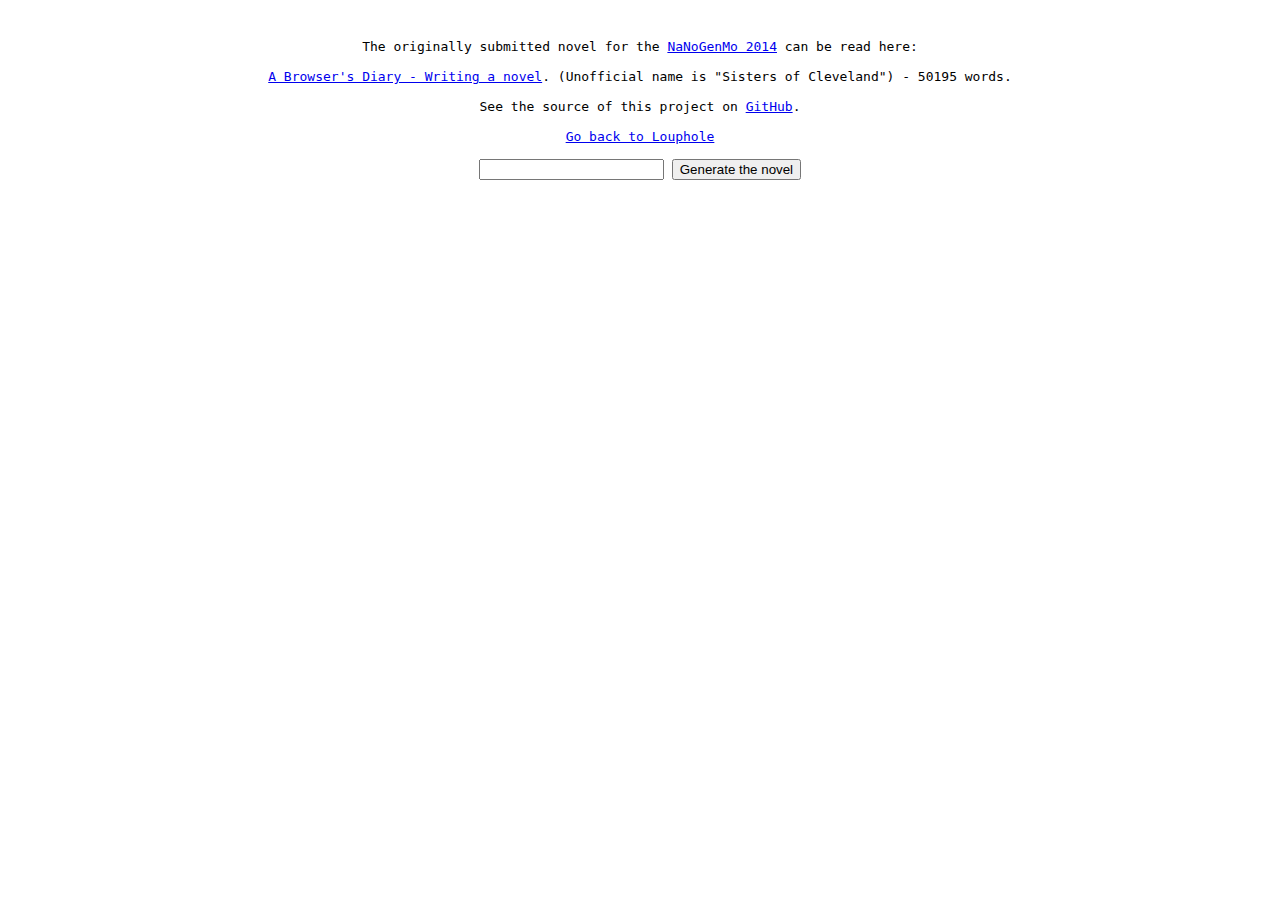
<file: index.html>
<!DOCTYPE html>
<html>
    <head>
        <title>A Browser's Diary</title>
        <meta http-equiv="Content-Type" content="text/html; charset=UTF-8">
        <link href="./style.css" media="all" rel="stylesheet" type="text/css">
        <script type="text/javascript" src="./jquery-2.0.3.min.js"></script>
        <script type="text/javascript" src="./browserDiary.js"></script>
    </head>
    <body>
        <div id="titleInput">
          <div>
          The originally submitted novel for the <a href="https://github.com/dariusk/NaNoGenMo-2014">NaNoGenMo 2014</a> can be read here:<br><br>
           <a href="./novel/A Browser's Diary.html">A Browser's Diary - Writing a novel</a>. (Unofficial name is "Sisters of Cleveland") - 50195 words.<br><br>
          See the source of this project on <a href="https://github.com/WhiteFangs/NaNoGenMo2014">GitHub</a>.<br><br>
          <a href="http://louphole.com">Go back to Louphole</a><br><br>
          </div>
            <form id="titleForm" method=POST>
                <input type="text" required name="novelTitle" id="novelTitle">
                <input type="button" onclick="initDiary(this.form.novelTitle.value);" value="Generate the novel">
            </form>
        </div>
        <div id="novel">

        </div>
    </body>
</html>
</file>
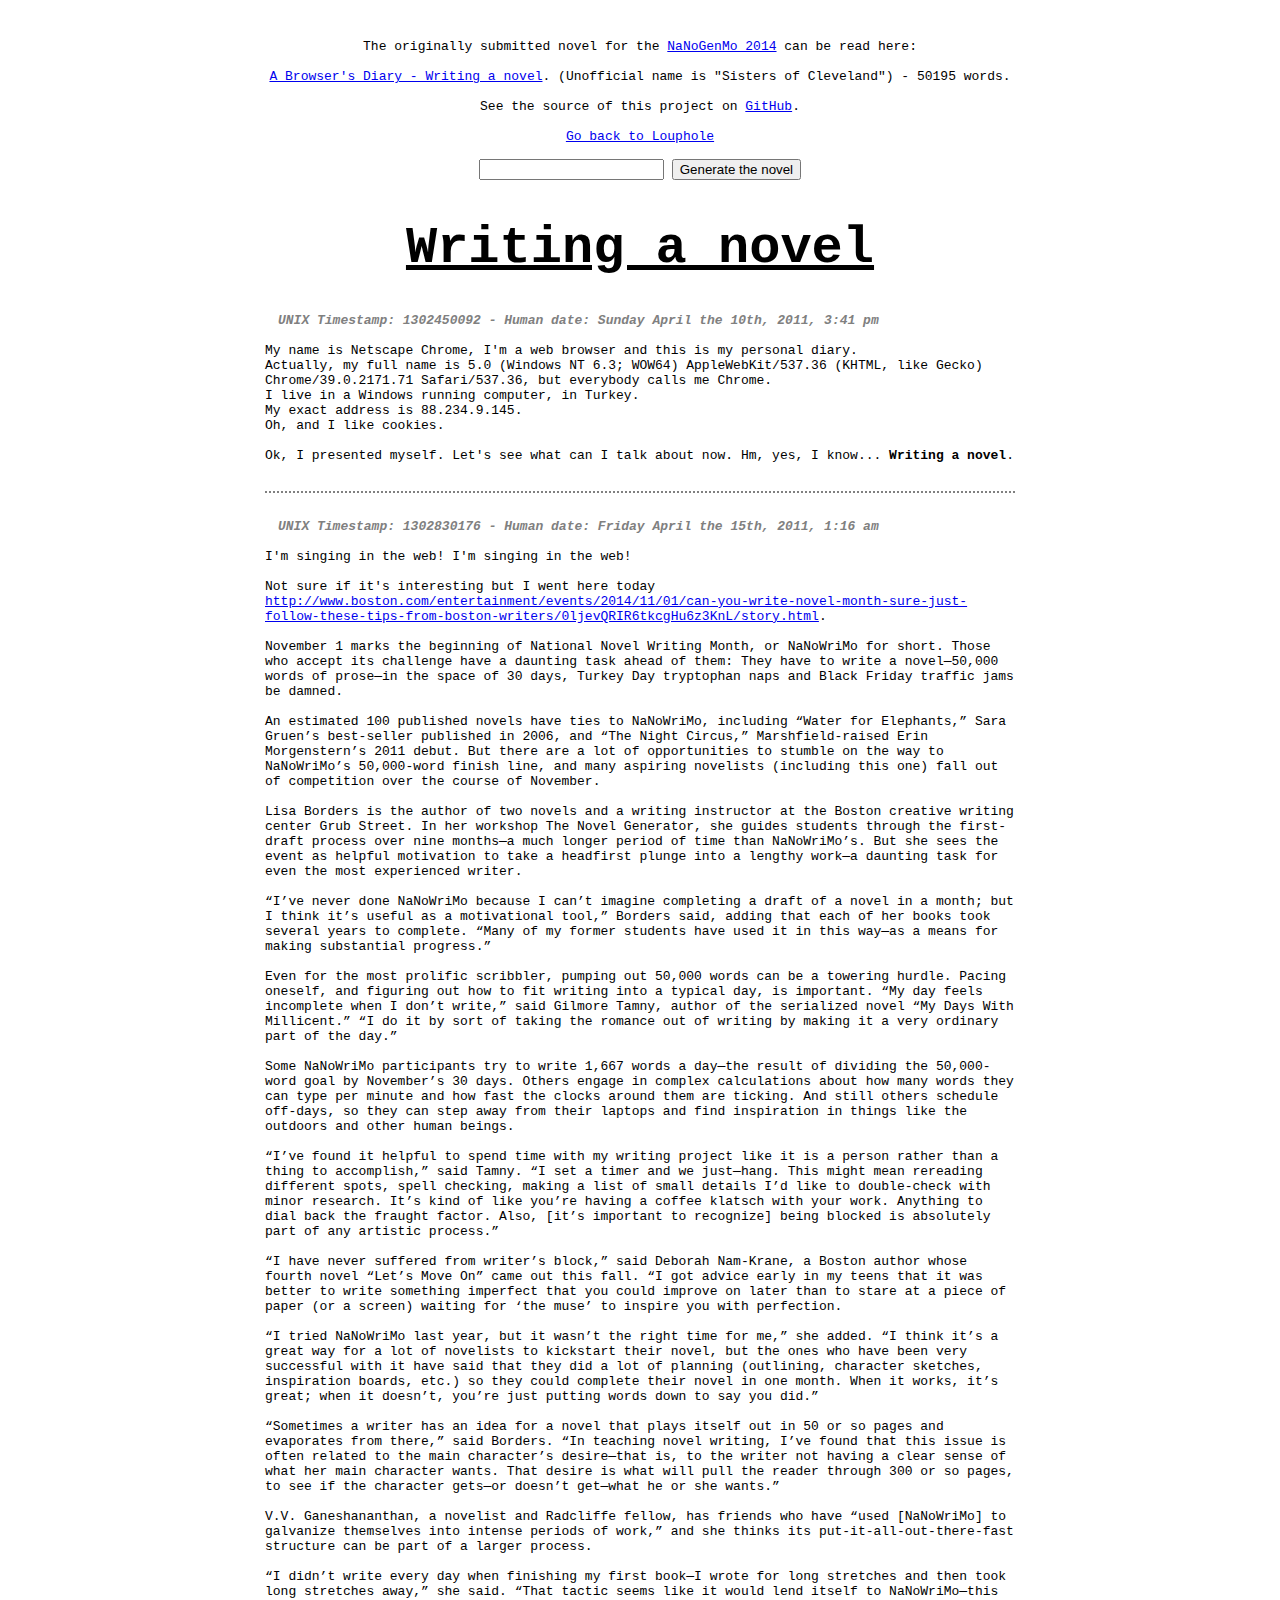
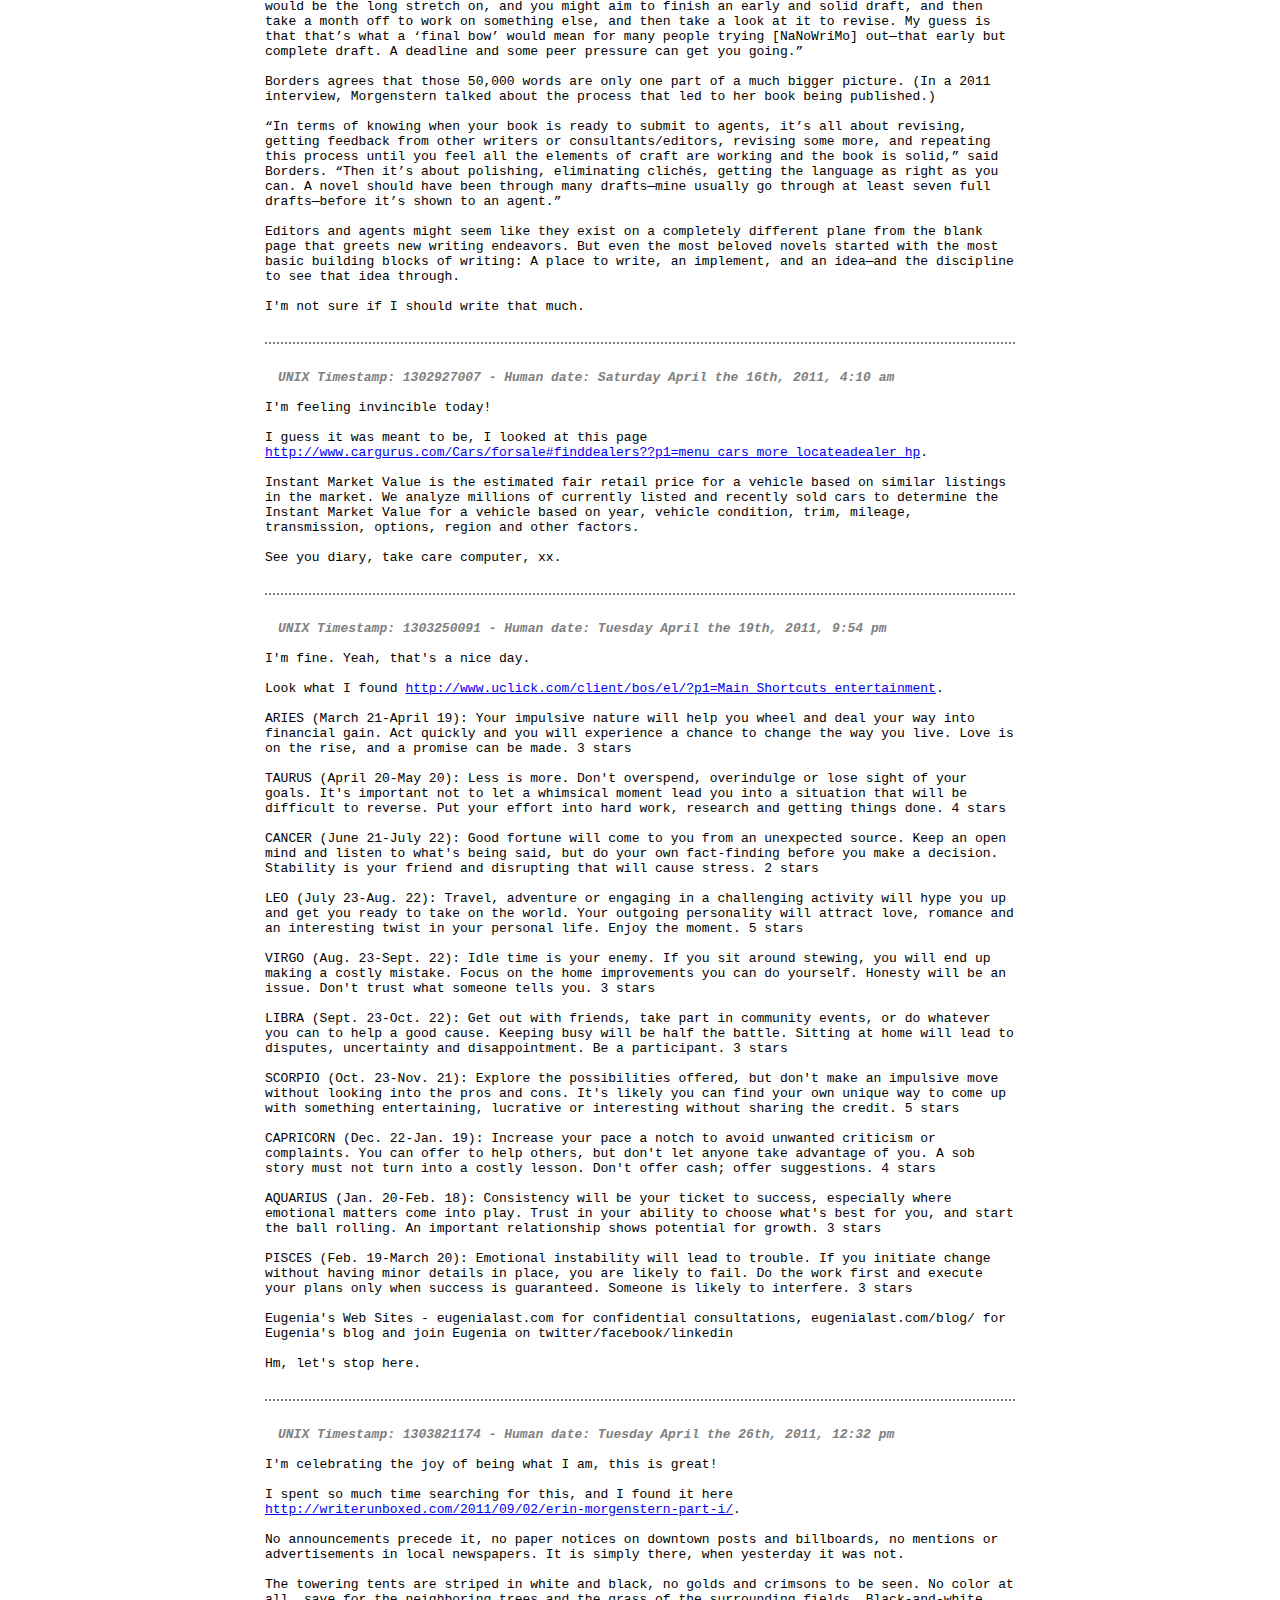
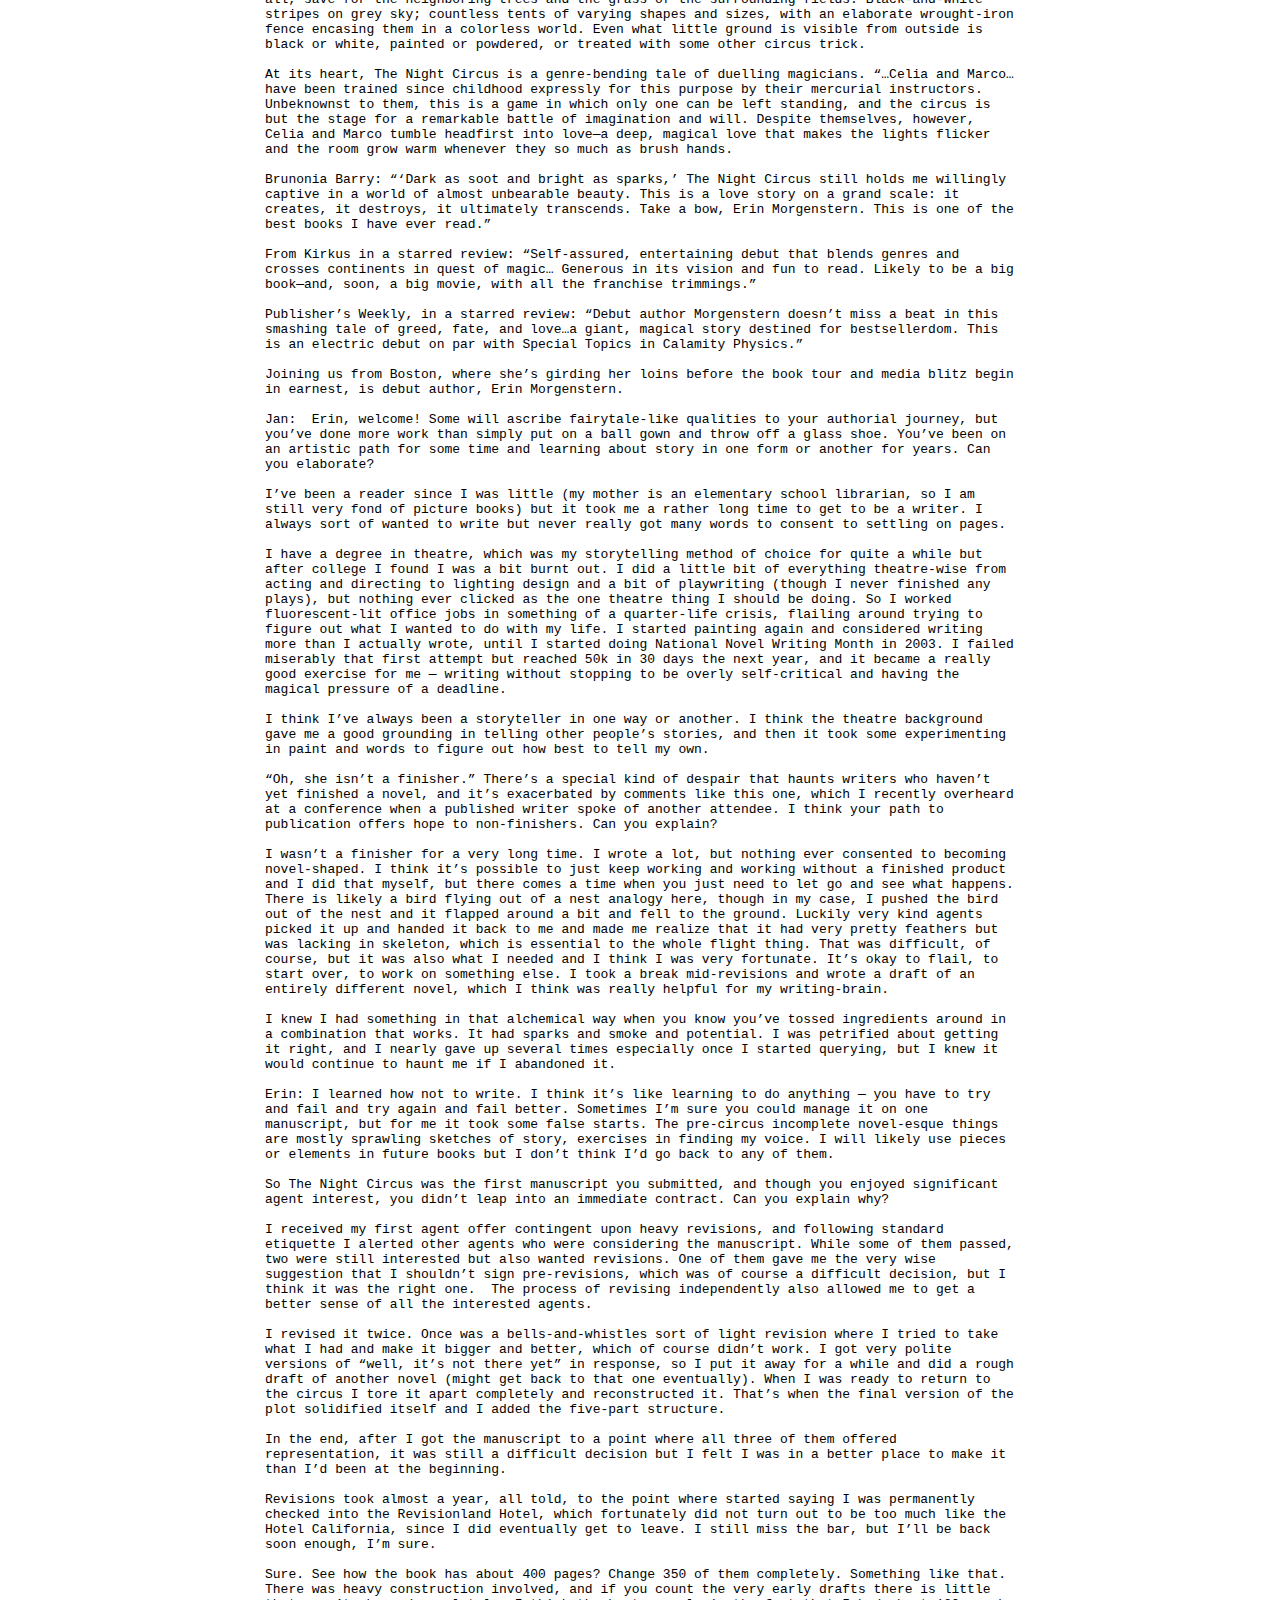
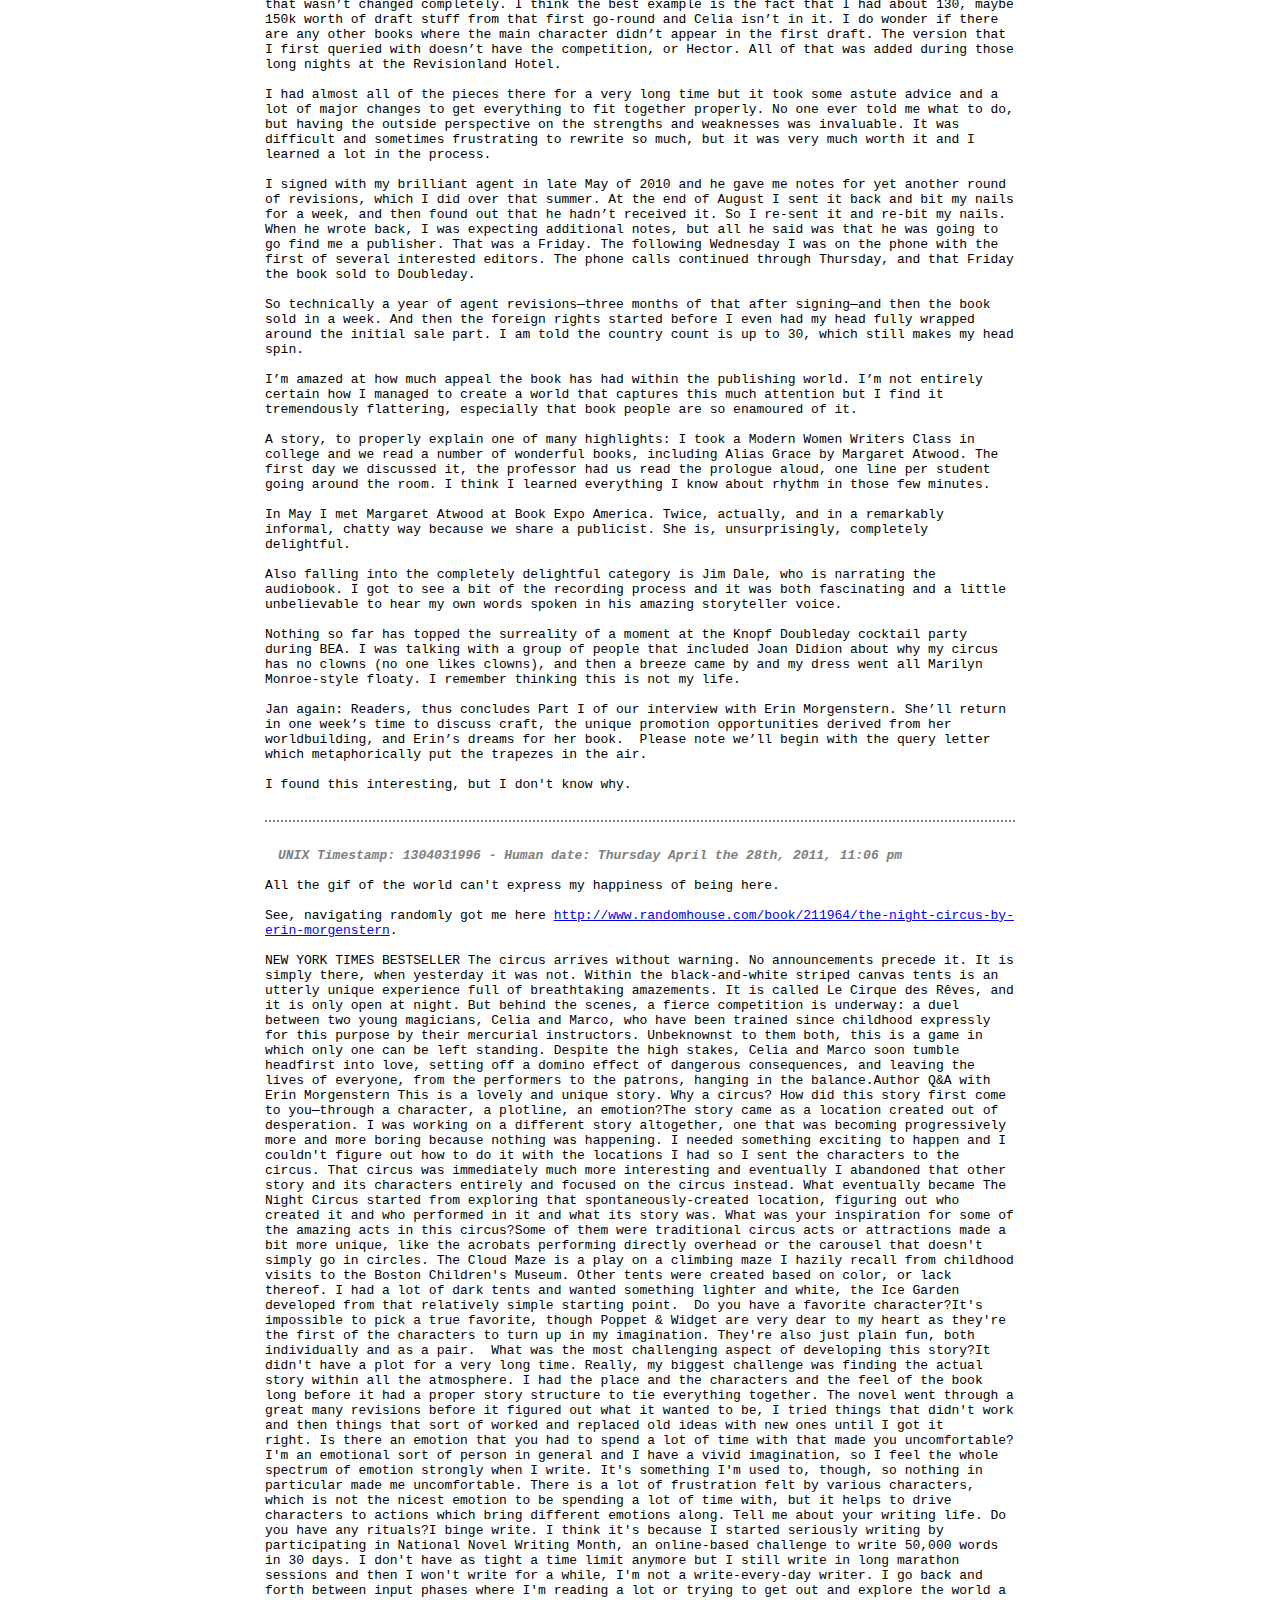
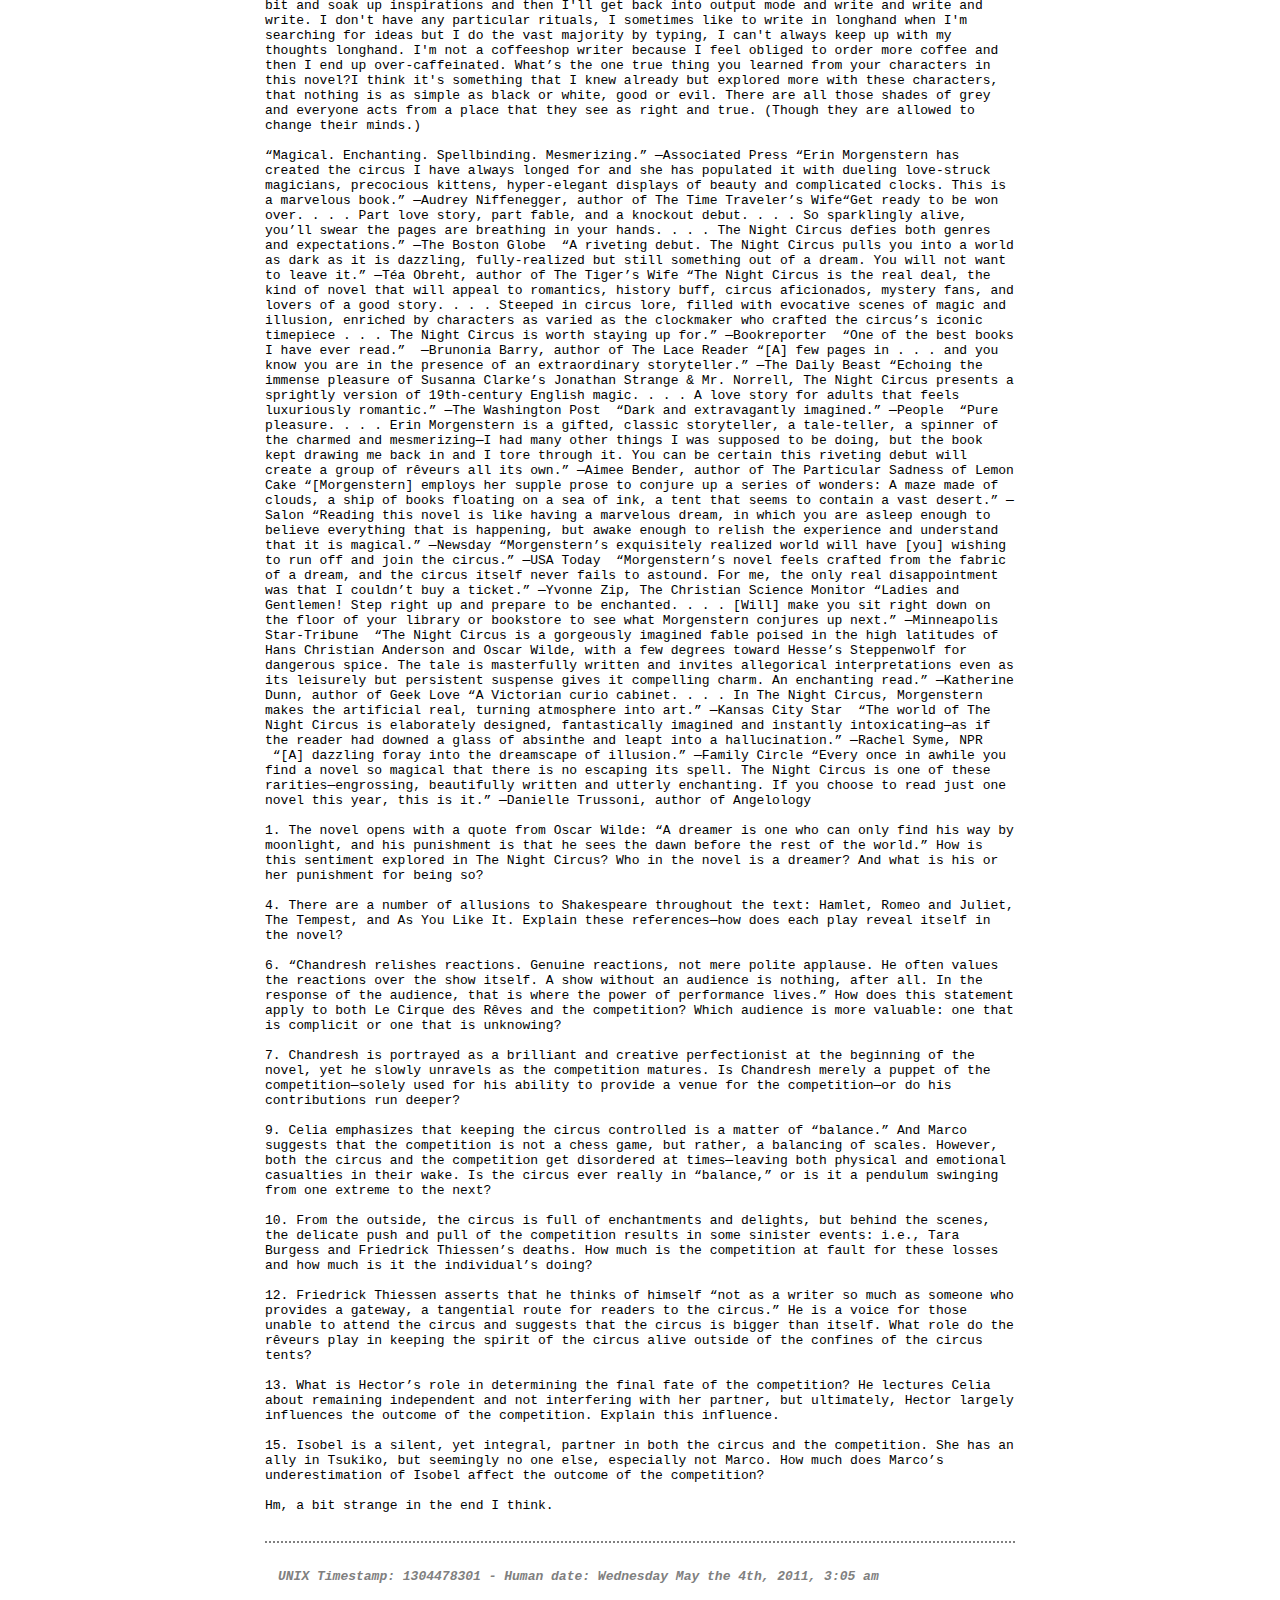
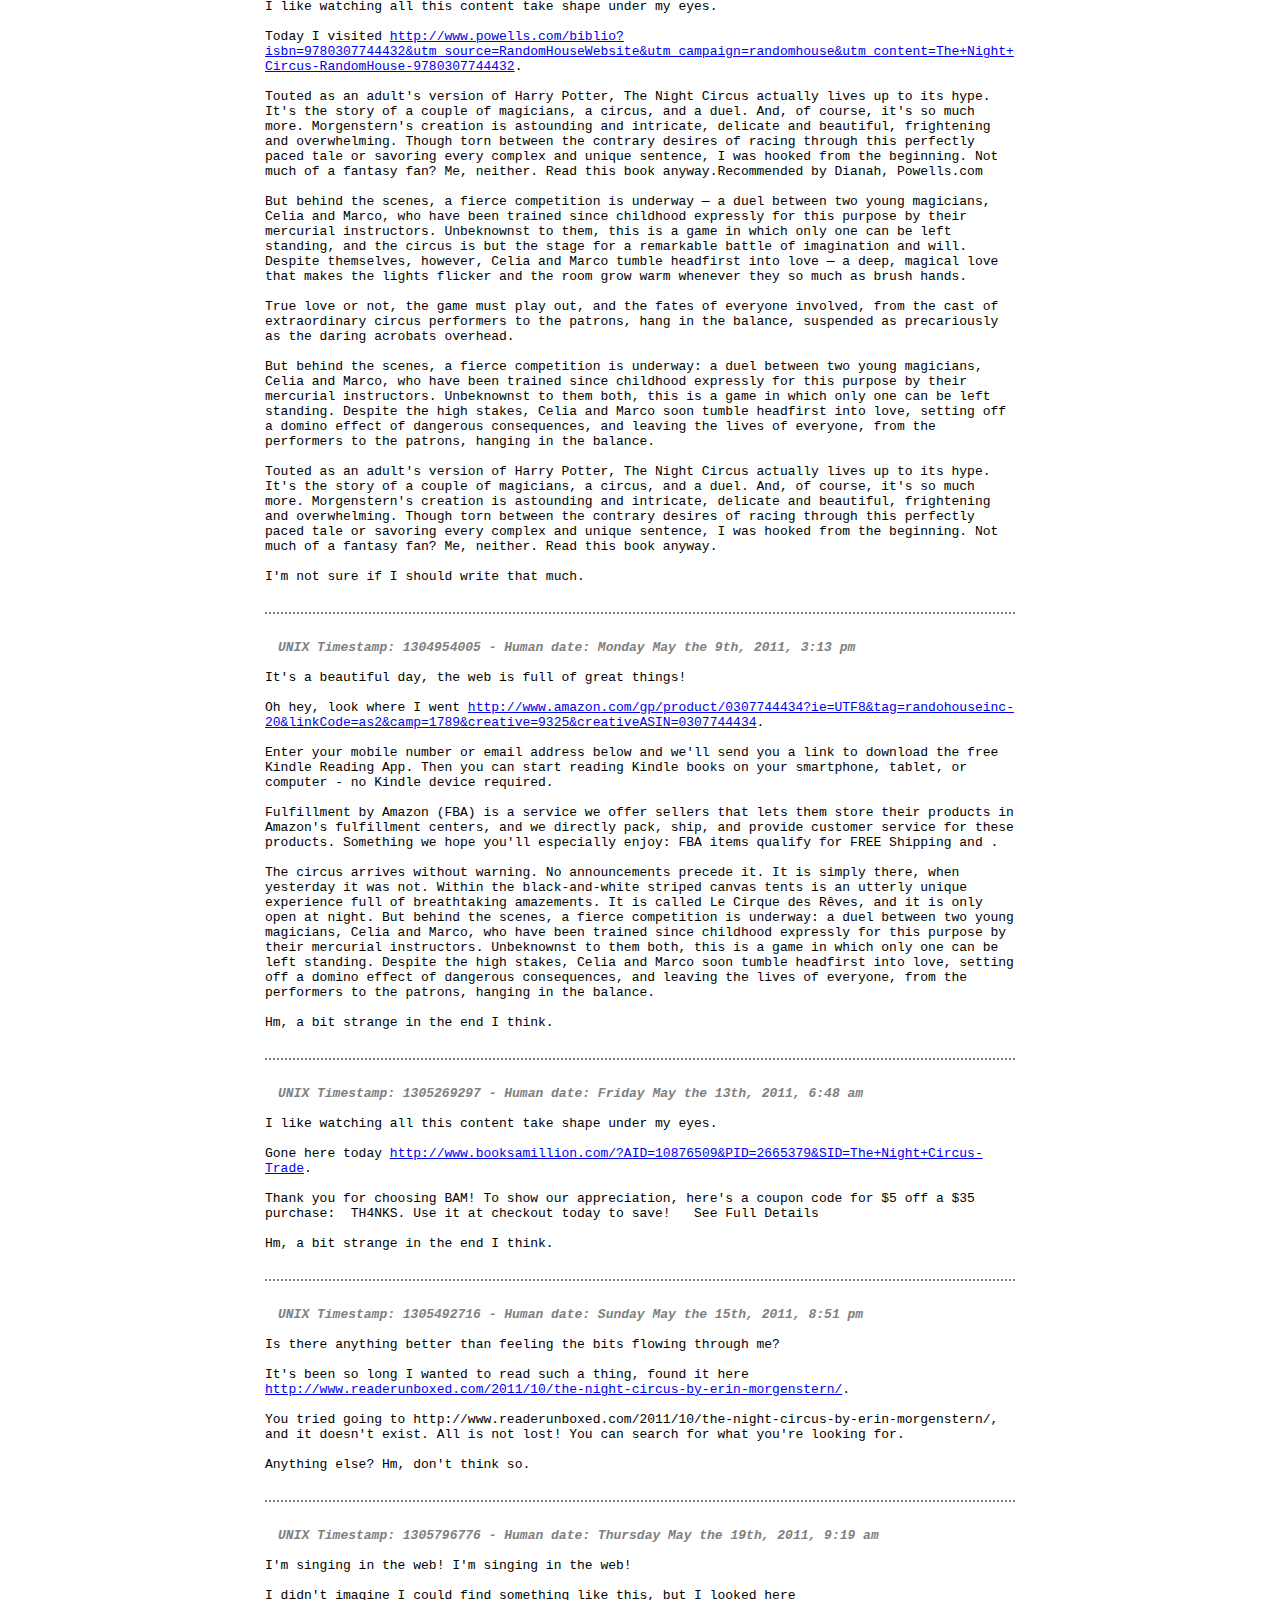
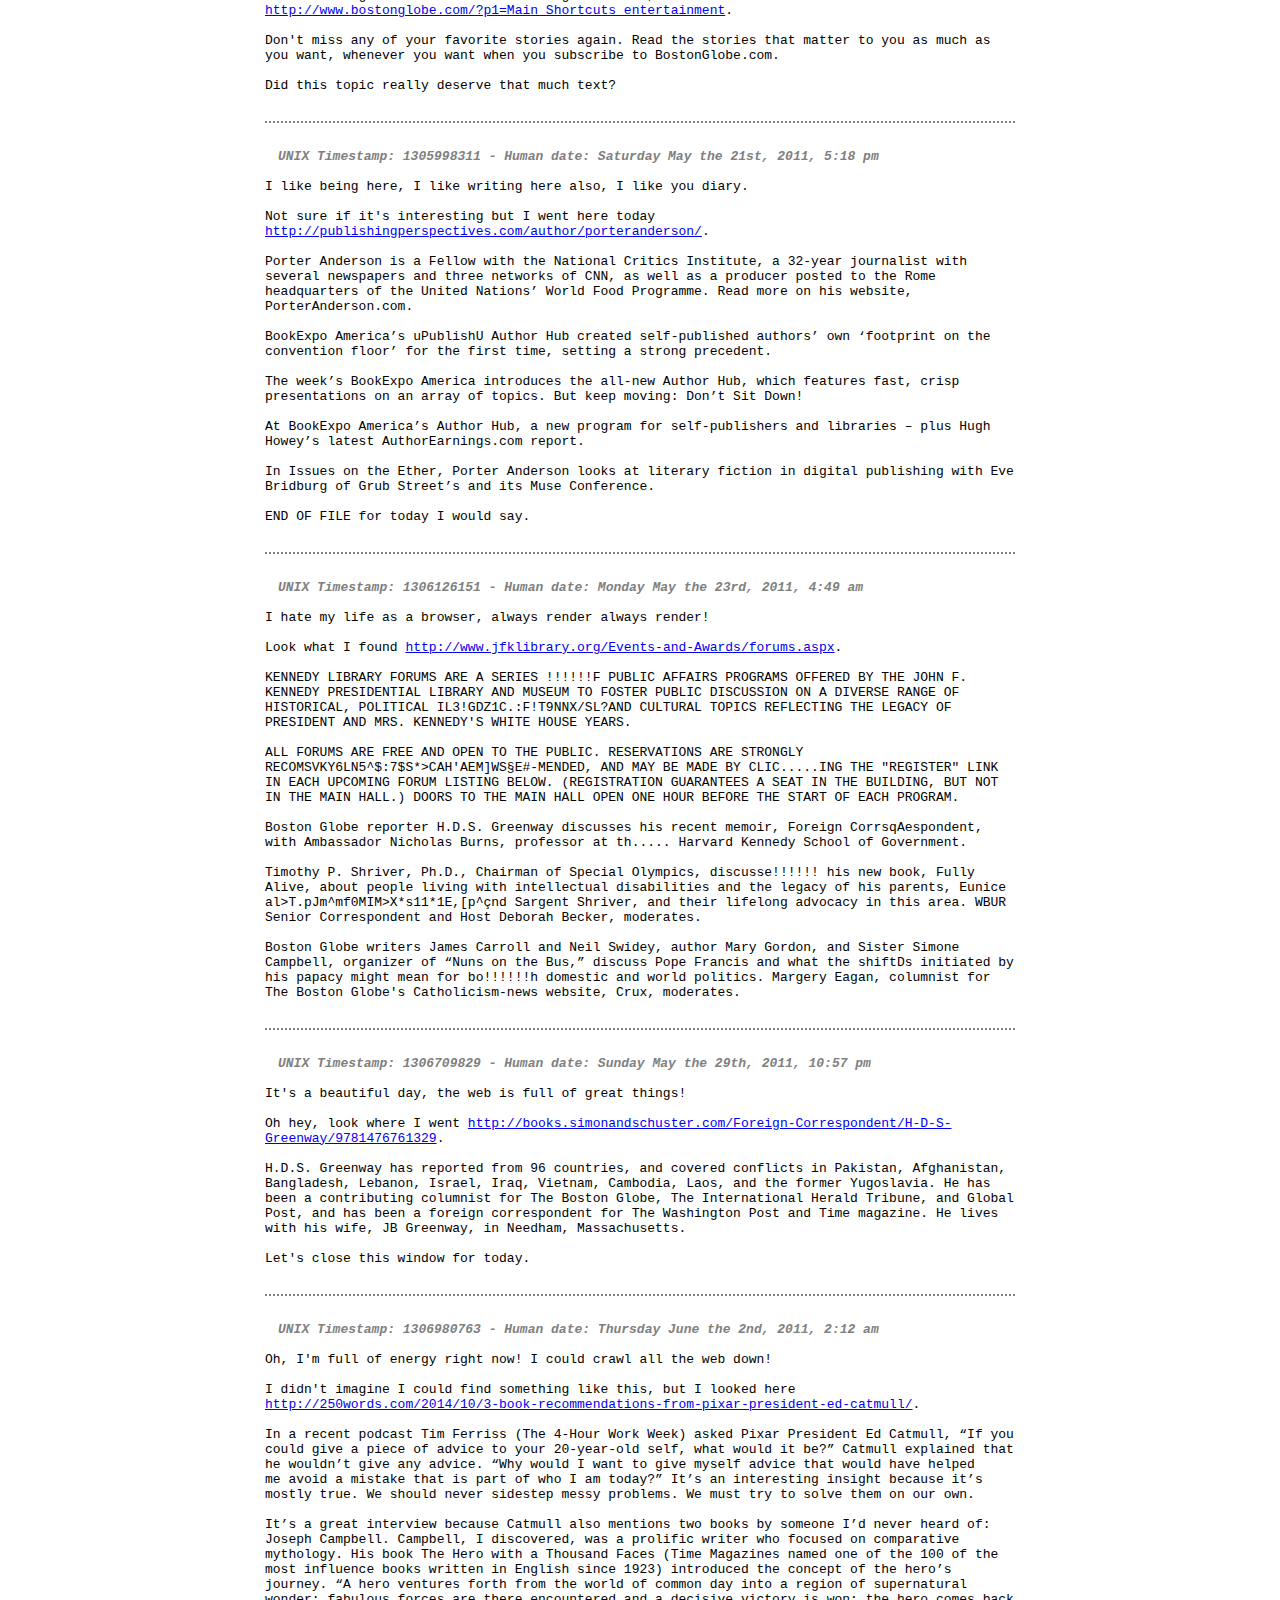
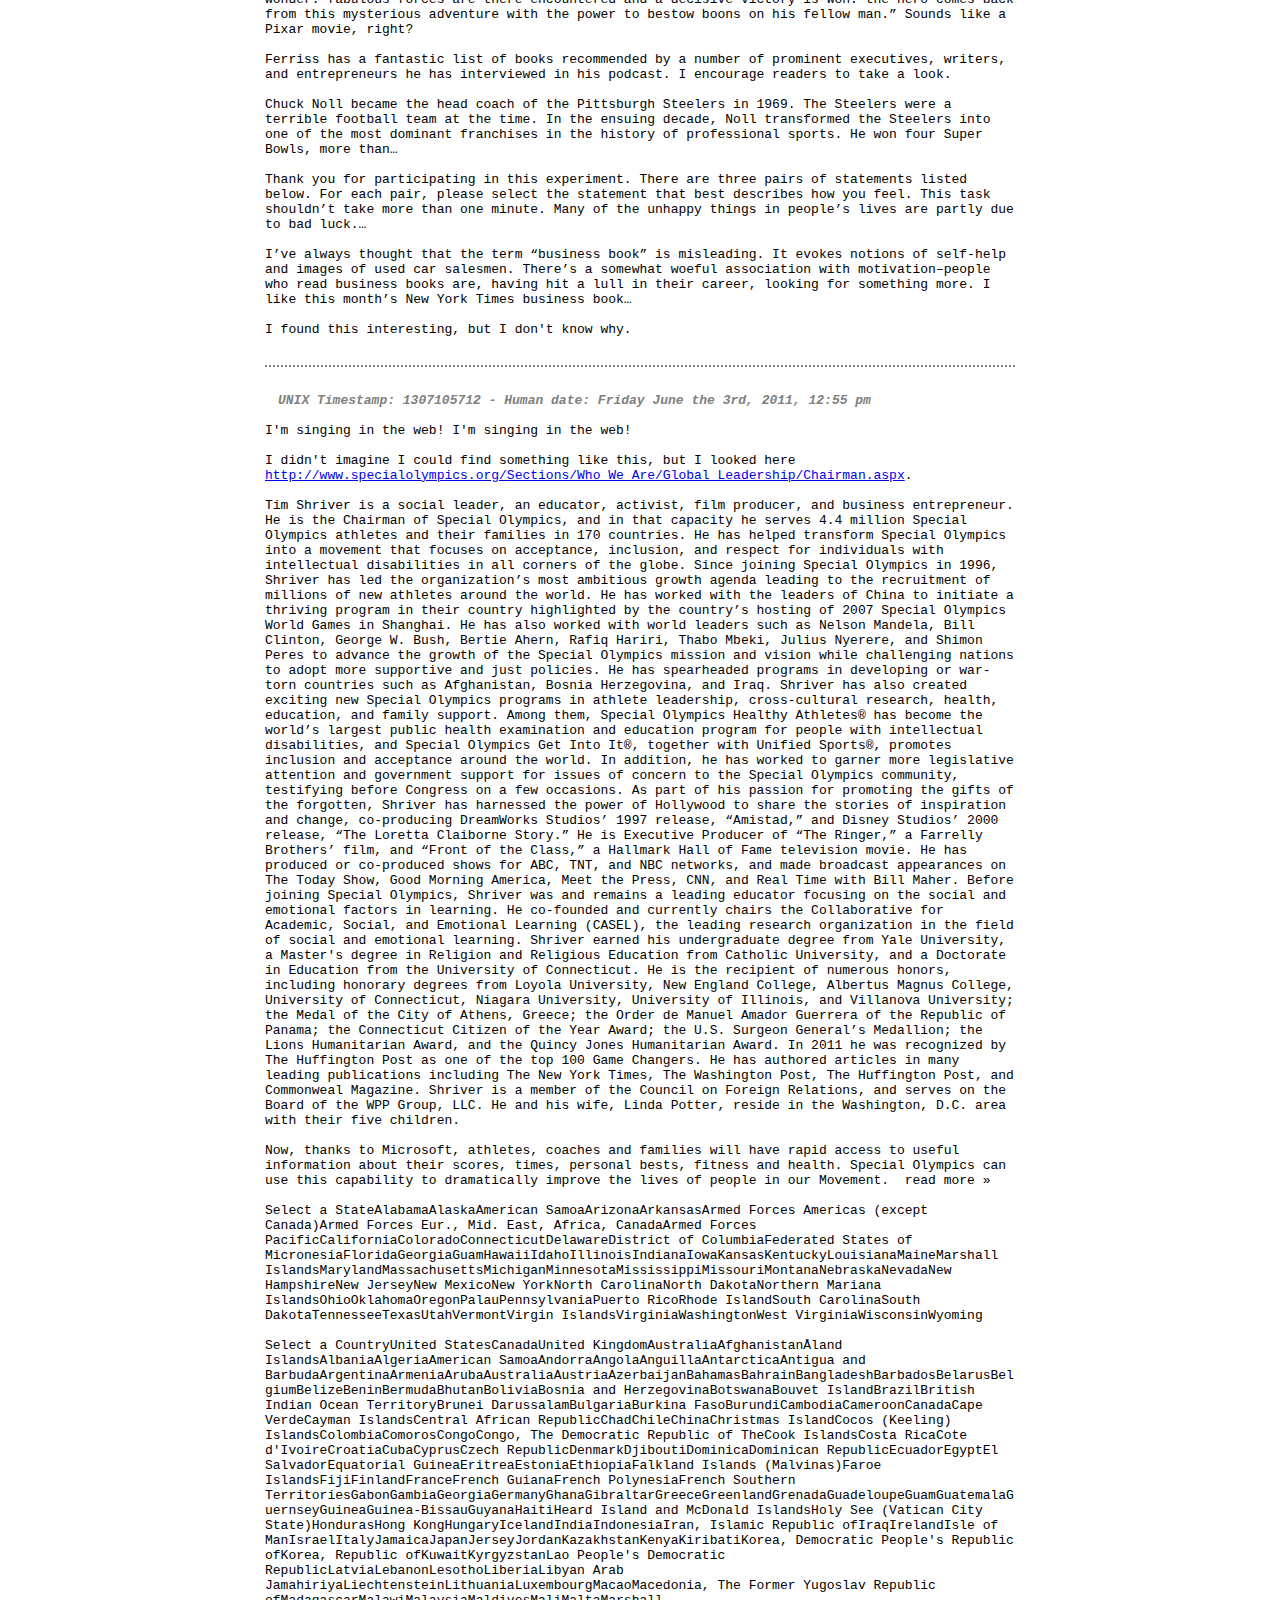
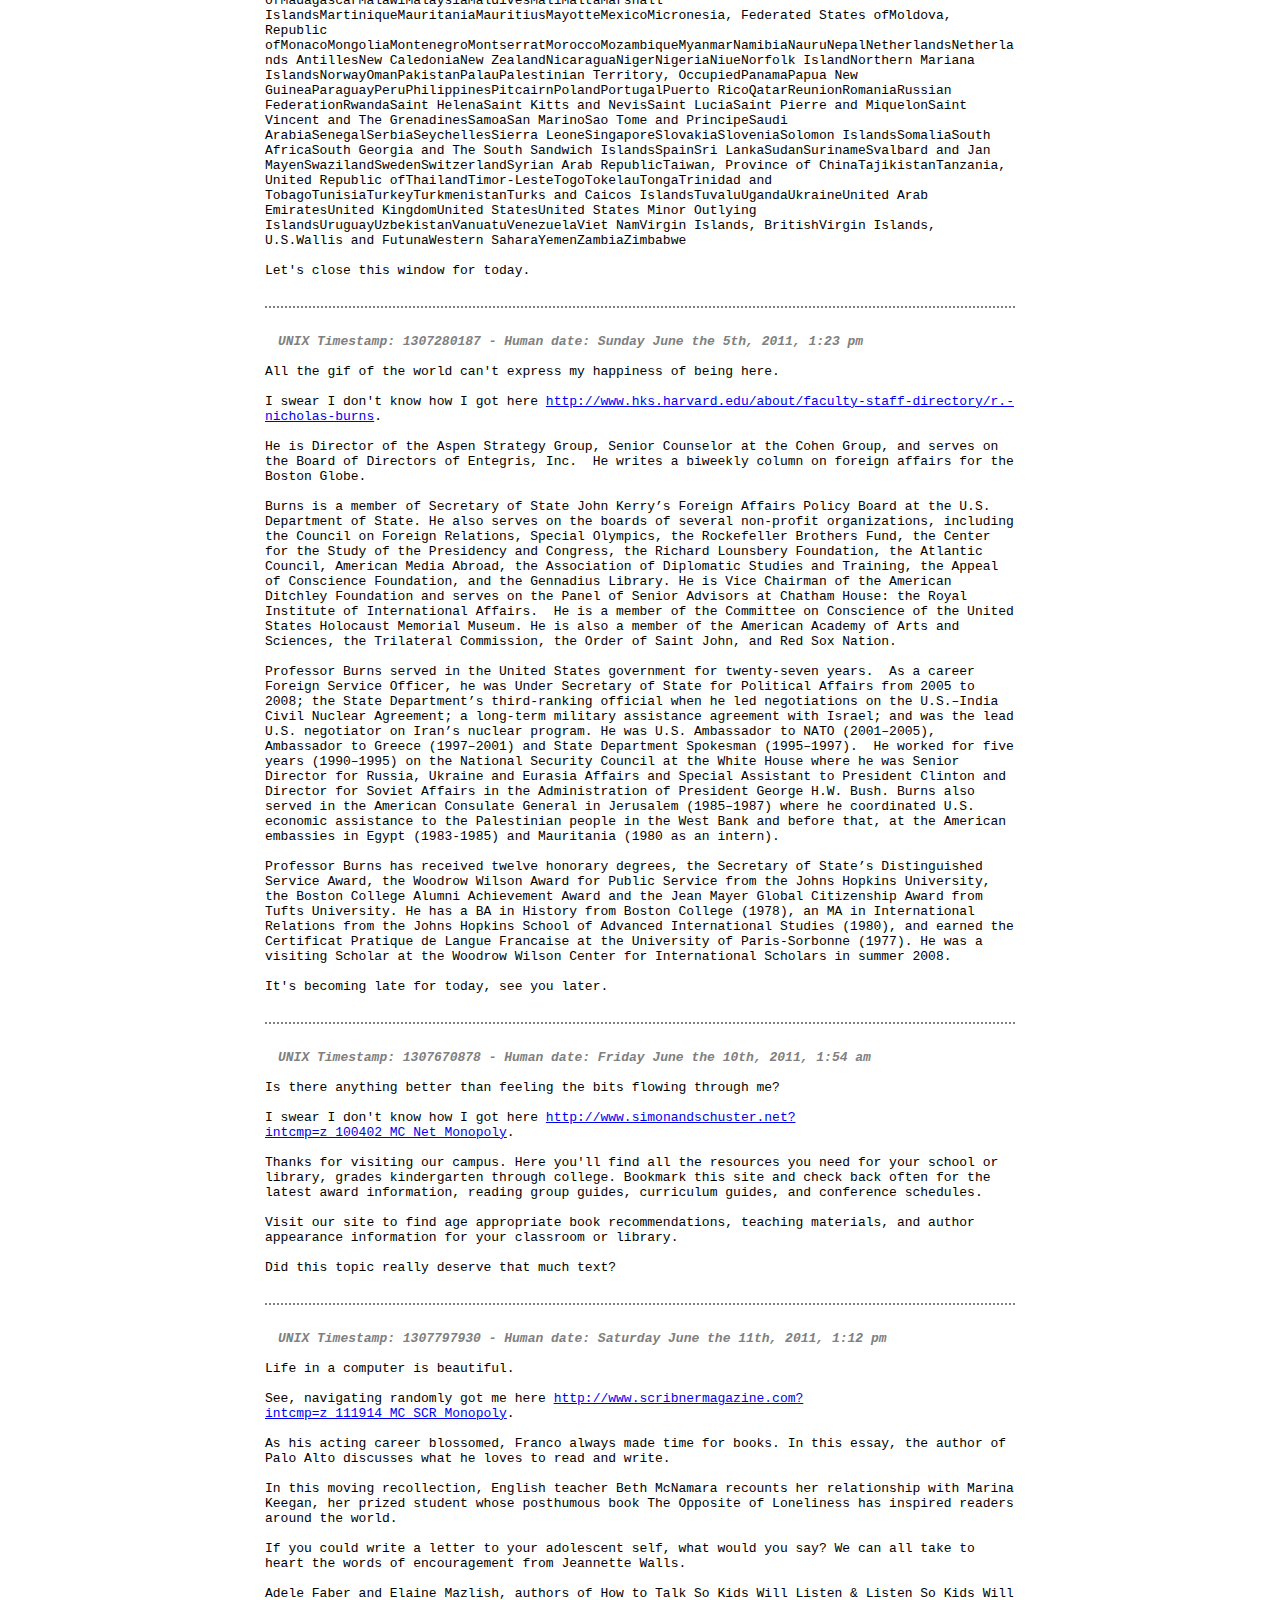
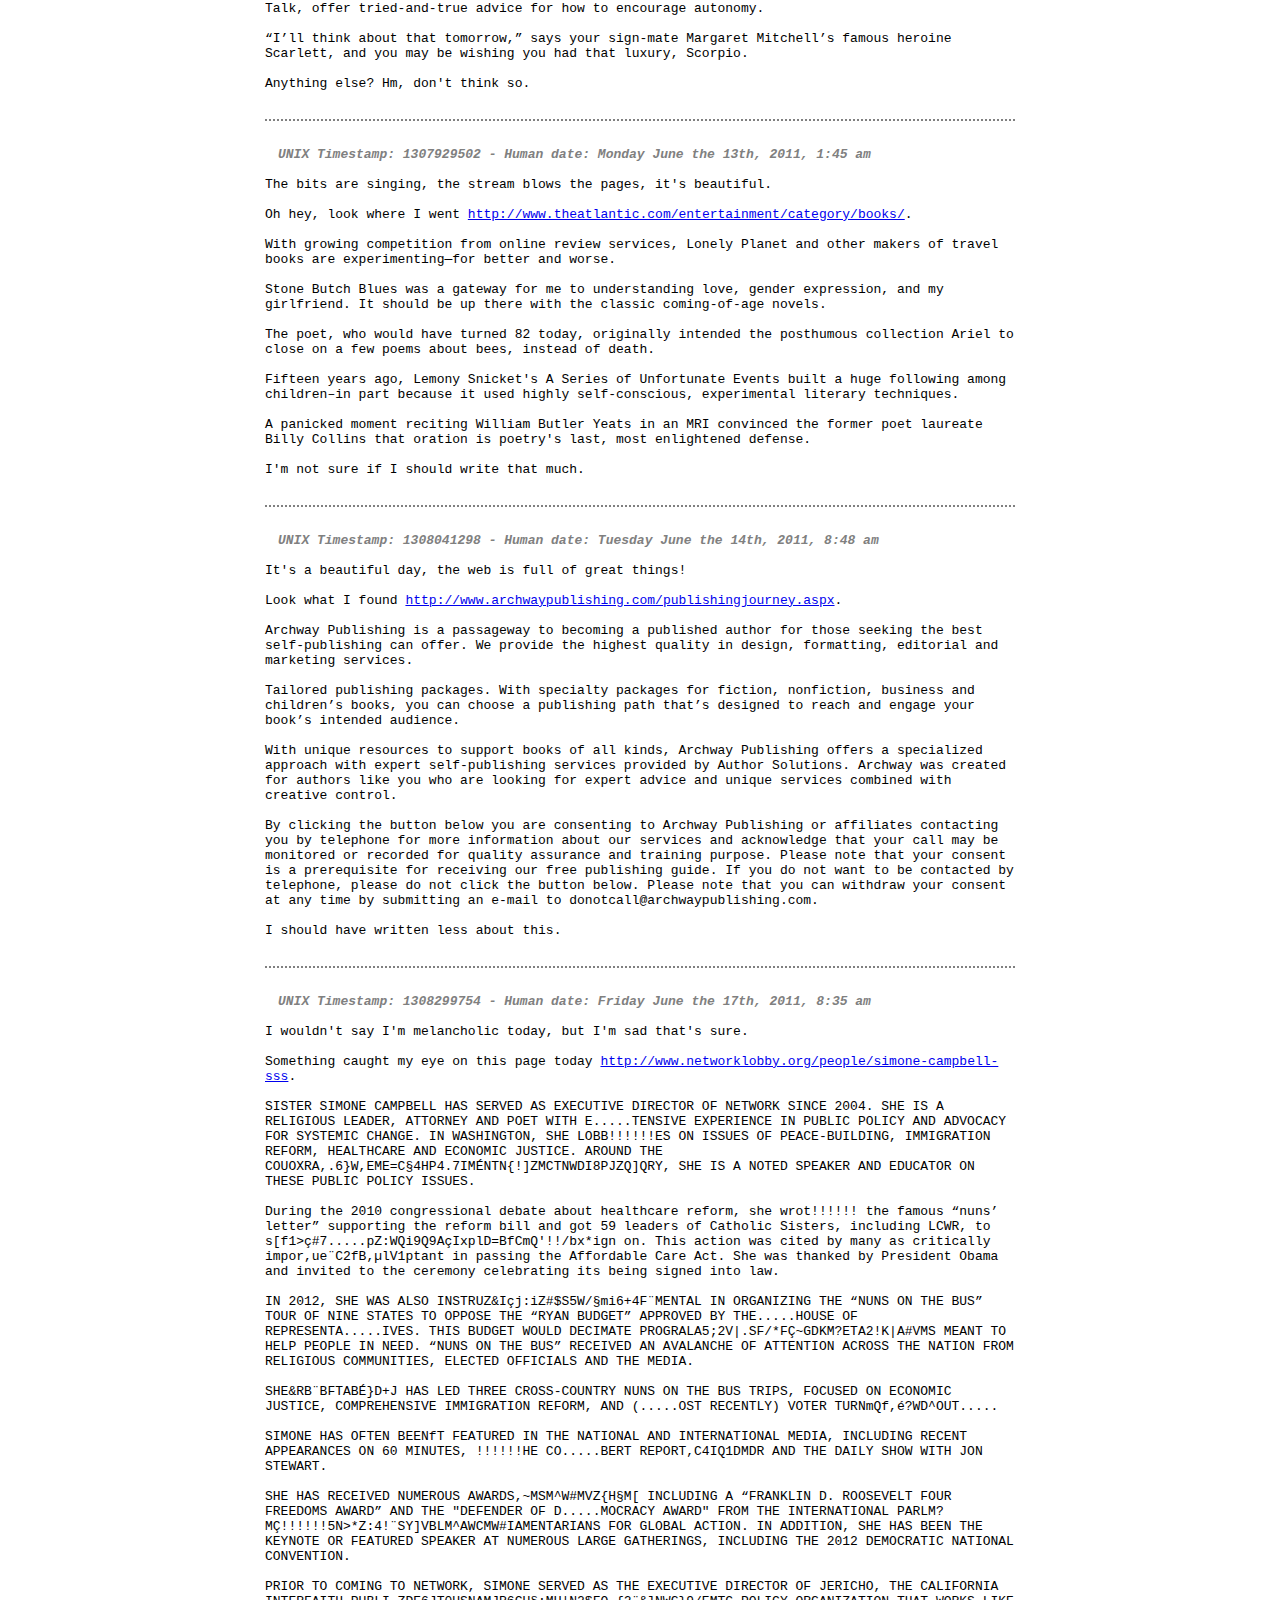
<file: novel/A Browser's Diary.html>
<!DOCTYPE html>
<!-- saved from url=(0030)http://louphole.com/apps/nano/ -->
<html><head><meta http-equiv="Content-Type" content="text/html; charset=UTF-8">
        <title>A Browser's Diary</title>

        <link href="./A Browser's Diary_files/style.css" media="all" rel="stylesheet" type="text/css">
        <script type="text/javascript" src="./A Browser's Diary_files/jquery-2.0.3.min.js"></script>
        <script type="text/javascript" src="./A Browser's Diary_files/browserDiary.js"></script>
    <style>img.chromoji { width:1em !important; height:1em !important; }.chromoji-font, #chromoji-font { font-size:1em !important; }</style></head>
    <body>
        <div id="titleInput">
          <div>
          The originally submitted novel for the <a href="https://github.com/dariusk/NaNoGenMo-2014">NaNoGenMo 2014</a> can be read here:<br><br>
           <a href="./novel/A Browser's Diary.html">A Browser's Diary - Writing a novel</a>. (Unofficial name is "Sisters of Cleveland") - 50195 words.<br><br>
          See the source of this project on <a href="https://github.com/WhiteFangs/NaNoGenMo2014">GitHub</a>.<br><br>
          <a href="http://louphole.com">Go back to Louphole</a><br><br>
          </div>
            <form id="titleForm" method=POST>
                <input type="text" required name="novelTitle" id="novelTitle">
                <input type="button" onclick="initDiary(this.form.novelTitle.value);" value="Generate the novel">
            </form>
        </div>
        <div id="novel"><h1 id="title">Writing a novel</h1><p id="1302450092"><span class="date">UNIX Timestamp: 1302450092 - Human date: Sunday April the 10th, 2011, 3:41 pm</span><br><br>My name is Netscape Chrome, I'm a web browser and this is my personal diary. <br>Actually, my full name is 5.0 (Windows NT 6.3; WOW64) AppleWebKit/537.36 (KHTML, like Gecko) Chrome/39.0.2171.71 Safari/537.36, but everybody calls me Chrome.<br>I live in a Windows running computer, in Turkey.<br>My exact address is 88.234.9.145. <br>Oh, and I like cookies.<br><br>Ok, I presented myself. Let's see what can I talk about now. Hm, yes, I know... <b>Writing a novel</b>.<br><br></p><p id="1302830176"><span class="date">UNIX Timestamp: 1302830176 - Human date: Friday April the 15th, 2011, 1:16 am</span><br><br>I'm singing in the web! I'm singing in the web!<br><br>Not sure if it's interesting but I went here today <a href="http://www.boston.com/entertainment/events/2014/11/01/can-you-write-novel-month-sure-just-follow-these-tips-from-boston-writers/0ljevQRIR6tkcgHu6z3KnL/story.html">http://www.boston.com/entertainment/events/2014/11/01/can-you-write-novel-month-sure-just-follow-these-tips-from-boston-writers/0ljevQRIR6tkcgHu6z3KnL/story.html</a>.<br><br>November 1 marks the beginning of National Novel Writing Month, or NaNoWriMo for short. Those who accept its challenge have a daunting task ahead of them: They have to write a novel—50,000 words of prose—in the space of 30 days, Turkey Day tryptophan naps and Black Friday traffic jams be damned.<br><br>An estimated 100 published novels have ties to NaNoWriMo, including “Water for Elephants,” Sara Gruen’s best-seller published in 2006, and “The Night Circus,” Marshfield-raised Erin Morgenstern’s 2011 debut. But there are a lot of opportunities to stumble on the way to NaNoWriMo’s 50,000-word finish line, and many aspiring novelists (including this one) fall out of competition over the course of November.<br><br>Lisa Borders is the author of two novels and a writing instructor at the Boston creative writing center Grub Street. In her workshop The Novel Generator, she guides students through the first-draft process over nine months—a much longer period of time than NaNoWriMo’s. But she sees the event as helpful motivation to take a headfirst plunge into a lengthy work—a daunting task for even the most experienced writer.<br><br>“I’ve never done NaNoWriMo because I can’t imagine completing a draft of a novel in a month; but I think it’s useful as a motivational tool,” Borders said, adding that each of her books took several years to complete. “Many of my former students have used it in this way—as a means for making substantial progress.”<br><br>Even for the most prolific scribbler, pumping out 50,000 words can be a towering hurdle. Pacing oneself, and figuring out how to fit writing into a typical day, is important. “My day feels incomplete when I don’t write,” said Gilmore Tamny, author of the serialized novel “My Days With Millicent.” “I do it by sort of taking the romance out of writing by making it a very ordinary part of the day.”<br><br>Some NaNoWriMo participants try to write 1,667 words a day—the result of dividing the 50,000-word goal by November’s 30 days. Others engage in complex calculations about how many words they can type per minute and how fast the clocks around them are ticking. And still others schedule off-days, so they can step away from their laptops and find inspiration in things like the outdoors and other human beings.<br><br>“I’ve found it helpful to spend time with my writing project like it is a person rather than a thing to accomplish,” said Tamny. “I set a timer and we just—hang. This might mean rereading different spots, spell checking, making a list of small details I’d like to double-check with minor research. It’s kind of like you’re having a coffee klatsch with your work. Anything to dial back the fraught factor. Also, [it’s important to recognize] being blocked is absolutely part of any artistic process.”<br><br>“I have never suffered from writer’s block,” said Deborah Nam-Krane, a Boston author whose fourth novel “Let’s Move On” came out this fall. “I got advice early in my teens that it was better to write something imperfect that you could improve on later than to stare at a piece of paper (or a screen) waiting for ‘the muse’ to inspire you with perfection.<br><br>“I tried NaNoWriMo last year, but it wasn’t the right time for me,” she added. “I think it’s a great way for a lot of novelists to kickstart their novel, but the ones who have been very successful with it have said that they did a lot of planning (outlining, character sketches, inspiration boards, etc.) so they could complete their novel in one month. When it works, it’s great; when it doesn’t, you’re just putting words down to say you did.”<br><br>“Sometimes a writer has an idea for a novel that plays itself out in 50 or so pages and evaporates from there,” said Borders. “In teaching novel writing, I’ve found that this issue is often related to the main character’s desire—that is, to the writer not having a clear sense of what her main character wants. That desire is what will pull the reader through 300 or so pages, to see if the character gets—or doesn’t get—what he or she wants.”<br><br>V.V. Ganeshananthan, a novelist and Radcliffe fellow, has friends who have “used [NaNoWriMo] to galvanize themselves into intense periods of work,” and she thinks its put-it-all-out-there-fast structure can be part of a larger process.<br><br>“I didn’t write every day when finishing my first book—I wrote for long stretches and then took long stretches away,” she said. “That tactic seems like it would lend itself to NaNoWriMo—this would be the long stretch on, and you might aim to finish an early and solid draft, and then take a month off to work on something else, and then take a look at it to revise. My guess is that that’s what a ‘final bow’ would mean for many people trying [NaNoWriMo] out—that early but complete draft. A deadline and some peer pressure can get you going.”<br><br>Borders agrees that those 50,000 words are only one part of a much bigger picture. (In a 2011 interview, Morgenstern talked about the process that led to her book being published.)<br><br>“In terms of knowing when your book is ready to submit to agents, it’s all about revising, getting feedback from other writers or consultants/editors, revising some more, and repeating this process until you feel all the elements of craft are working and the book is solid,” said Borders. “Then it’s about polishing, eliminating clichés, getting the language as right as you can. A novel should have been through many drafts—mine usually go through at least seven full drafts—before it’s shown to an agent.”<br><br>Editors and agents might seem like they exist on a completely different plane from the blank page that greets new writing endeavors. But even the most beloved novels started with the most basic building blocks of writing: A place to write, an implement, and an idea—and the discipline to see that idea through.<br><br>I'm not sure if I should write that much.<br><br></p><p id="1302927007"><span class="date">UNIX Timestamp: 1302927007 - Human date: Saturday April the 16th, 2011, 4:10 am</span><br><br>I'm feeling invincible today!<br><br>I guess it was meant to be, I looked at this page <a href="http://www.cargurus.com/Cars/forsale#finddealers??p1=menu_cars_more_locateadealer_hp">http://www.cargurus.com/Cars/forsale#finddealers??p1=menu_cars_more_locateadealer_hp</a>.<br><br>Instant Market Value is the estimated fair retail price for a vehicle based on similar listings in the market. We analyze millions of currently listed and recently sold cars to determine the Instant Market Value for a vehicle based on year, vehicle condition, trim, mileage, transmission, options, region and other factors.<br><br>See you diary, take care computer, xx.<br><br></p><p id="1303250091"><span class="date">UNIX Timestamp: 1303250091 - Human date: Tuesday April the 19th, 2011, 9:54 pm</span><br><br>I'm fine. Yeah, that's a nice day.<br><br>Look what I found <a href="http://www.uclick.com/client/bos/el/?p1=Main_Shortcuts_entertainment">http://www.uclick.com/client/bos/el/?p1=Main_Shortcuts_entertainment</a>.<br><br>ARIES (March 21-April 19): Your impulsive nature will help you wheel and deal your way into financial gain. Act quickly and you will experience a chance to change the way you live. Love is on the rise, and a promise can be made. 3 stars<br><br>TAURUS (April 20-May 20): Less is more. Don't overspend, overindulge or lose sight of your goals. It's important not to let a whimsical moment lead you into a situation that will be difficult to reverse. Put your effort into hard work, research and getting things done. 4 stars<br><br>CANCER (June 21-July 22): Good fortune will come to you from an unexpected source. Keep an open mind and listen to what's being said, but do your own fact-finding before you make a decision. Stability is your friend and disrupting that will cause stress. 2 stars<br><br>LEO (July 23-Aug. 22): Travel, adventure or engaging in a challenging activity will hype you up and get you ready to take on the world. Your outgoing personality will attract love, romance and an interesting twist in your personal life. Enjoy the moment. 5 stars<br><br>VIRGO (Aug. 23-Sept. 22): Idle time is your enemy. If you sit around stewing, you will end up making a costly mistake. Focus on the home improvements you can do yourself. Honesty will be an issue. Don't trust what someone tells you. 3 stars<br><br>LIBRA (Sept. 23-Oct. 22): Get out with friends, take part in community events, or do whatever you can to help a good cause. Keeping busy will be half the battle. Sitting at home will lead to disputes, uncertainty and disappointment. Be a participant. 3 stars<br><br>SCORPIO (Oct. 23-Nov. 21): Explore the possibilities offered, but don't make an impulsive move without looking into the pros and cons. It's likely you can find your own unique way to come up with something entertaining, lucrative or interesting without sharing the credit. 5 stars<br><br>CAPRICORN (Dec. 22-Jan. 19): Increase your pace a notch to avoid unwanted criticism or complaints. You can offer to help others, but don't let anyone take advantage of you. A sob story must not turn into a costly lesson. Don't offer cash; offer suggestions. 4 stars<br><br>AQUARIUS (Jan. 20-Feb. 18): Consistency will be your ticket to success, especially where emotional matters come into play. Trust in your ability to choose what's best for you, and start the ball rolling. An important relationship shows potential for growth. 3 stars<br><br>PISCES (Feb. 19-March 20): Emotional instability will lead to trouble. If you initiate change without having minor details in place, you are likely to fail. Do the work first and execute your plans only when success is guaranteed. Someone is likely to interfere. 3 stars<br><br>Eugenia's Web Sites - eugenialast.com for confidential consultations, eugenialast.com/blog/ for Eugenia's blog and join Eugenia on twitter/facebook/linkedin<br><br>Hm, let's stop here.<br><br></p><p id="1303821174"><span class="date">UNIX Timestamp: 1303821174 - Human date: Tuesday April the 26th, 2011, 12:32 pm</span><br><br>I'm celebrating the joy of being what I am, this is great!<br><br>I spent so much time searching for this, and I found it here <a href="http://writerunboxed.com/2011/09/02/erin-morgenstern-part-i/">http://writerunboxed.com/2011/09/02/erin-morgenstern-part-i/</a>.<br><br>No announcements precede it, no paper notices on downtown posts and billboards, no mentions or advertisements in local newspapers. It is simply there, when yesterday it was not.<br><br>The towering tents are striped in white and black, no golds and crimsons to be seen. No color at all, save for the neighboring trees and the grass of the surrounding fields. Black-and-white stripes on grey sky; countless tents of varying shapes and sizes, with an elaborate wrought-iron fence encasing them in a colorless world. Even what little ground is visible from outside is black or white, painted or powdered, or treated with some other circus trick.<br><br>At its heart, The Night Circus is a genre-bending tale of duelling magicians. “…Celia and Marco… have been trained since childhood expressly for this purpose by their mercurial instructors. Unbeknownst to them, this is a game in which only one can be left standing, and the circus is but the stage for a remarkable battle of imagination and will. Despite themselves, however, Celia and Marco tumble headfirst into love—a deep, magical love that makes the lights flicker and the room grow warm whenever they so much as brush hands.<br><br>Brunonia Barry: “‘Dark as soot and bright as sparks,’ The Night Circus still holds me willingly captive in a world of almost unbearable beauty. This is a love story on a grand scale: it creates, it destroys, it ultimately transcends. Take a bow, Erin Morgenstern. This is one of the best books I have ever read.”<br><br>From Kirkus in a starred review: “Self-assured, entertaining debut that blends genres and crosses continents in quest of magic… Generous in its vision and fun to read. Likely to be a big book—and, soon, a big movie, with all the franchise trimmings.”<br><br>Publisher’s Weekly, in a starred review: “Debut author Morgenstern doesn’t miss a beat in this smashing tale of greed, fate, and love…a giant, magical story destined for bestsellerdom. This is an electric debut on par with Special Topics in Calamity Physics.”<br><br>Joining us from Boston, where she’s girding her loins before the book tour and media blitz begin in earnest, is debut author, Erin Morgenstern.<br><br>Jan:&nbsp; Erin, welcome! Some will ascribe fairytale-like qualities to your authorial journey, but you’ve done more work than simply put on a ball gown and throw off a glass shoe. You’ve been on an artistic path for some time and learning about story in one form or another for years. Can you elaborate?<br><br>I’ve been a reader since I was little (my mother is an elementary school librarian, so I am still very fond of picture books) but it took me a rather long time to get to be a writer. I always sort of wanted to write but never really got many words to consent to settling on pages.<br><br>I have a degree in theatre, which was my storytelling method of choice for quite a while but after college I found I was a bit burnt out. I did a little bit of everything theatre-wise from acting and directing to lighting design and a bit of playwriting (though I never finished any plays), but nothing ever clicked as the one theatre thing I should be doing. So I worked fluorescent-lit office jobs in something of a quarter-life crisis, flailing around trying to figure out what I wanted to do with my life. I started painting again and considered writing more than I actually wrote, until I started doing National Novel Writing Month in 2003. I failed miserably that first attempt but reached 50k in 30 days the next year, and it became a really good exercise for me — writing without stopping to be overly self-critical and having the magical pressure of a deadline.<br><br>I think I’ve always been a storyteller in one way or another. I think the theatre background gave me a good grounding in telling other people’s stories, and then it took some experimenting in paint and words to figure out how best to tell my own.<br><br>“Oh, she isn’t a finisher.” There’s a special kind of despair that haunts writers who haven’t yet finished a novel, and it’s exacerbated by comments like this one, which I recently overheard at a conference when a published writer spoke of another attendee. I think your path to publication offers hope to non-finishers. Can you explain?<br><br>I wasn’t a finisher for a very long time. I wrote a lot, but nothing ever consented to becoming novel-shaped. I think it’s possible to just keep working and working without a finished product and I did that myself, but there comes a time when you just need to let go and see what happens. There is likely a bird flying out of a nest analogy here, though in my case, I pushed the bird out of the nest and it flapped around a bit and fell to the ground. Luckily very kind agents picked it up and handed it back to me and made me realize that it had very pretty feathers but was lacking in skeleton, which is essential to the whole flight thing. That was difficult, of course, but it was also what I needed and I think I was very fortunate. It’s okay to flail, to start over, to work on something else. I took a break mid-revisions and wrote a draft of an entirely different novel, which I think was really helpful for my writing-brain.<br><br>I knew I had something in that alchemical way when you know you’ve tossed ingredients around in a combination that works. It had sparks and smoke and potential. I was petrified about getting it right, and I nearly gave up several times especially once I started querying, but I knew it would continue to haunt me if I abandoned it.<br><br>Erin: I learned how not to write. I think it’s like learning to do anything — you have to try and fail and try again and fail better. Sometimes I’m sure you could manage it on one manuscript, but for me it took some false starts. The pre-circus incomplete novel-esque things are mostly sprawling sketches of story, exercises in finding my voice. I will likely use pieces or elements in future books but I don’t think I’d go back to any of them.<br><br>So The Night Circus was the first manuscript you submitted, and though you enjoyed significant agent interest, you didn’t leap into an immediate contract. Can you explain why?<br><br>I received my first agent offer contingent upon heavy revisions, and following standard etiquette I alerted other agents who were considering the manuscript. While some of them passed, two were still interested but also wanted revisions. One of them gave me the very wise suggestion that I shouldn’t sign pre-revisions, which was of course a difficult decision, but I think it was the right one.&nbsp; The process of revising independently also allowed me to get a better sense of all the interested agents.<br><br>I revised it twice. Once was a bells-and-whistles sort of light revision where I tried to take what I had and make it bigger and better, which of course didn’t work. I got very polite versions of “well, it’s not there yet” in response, so I put it away for a while and did a rough draft of another novel (might get back to that one eventually). When I was ready to return to the circus I tore it apart completely and reconstructed it. That’s when the final version of the plot solidified itself and I added the five-part structure.<br><br>In the end, after I got the manuscript to a point where all three of them offered representation, it was still a difficult decision but I felt I was in a better place to make it than I’d been at the beginning.<br><br>Revisions took almost a year, all told, to the point where started saying I was permanently checked into the Revisionland Hotel, which fortunately did not turn out to be too much like the Hotel California, since I did eventually get to leave. I still miss the bar, but I’ll be back soon enough, I’m sure.<br><br>Sure. See how the book has about 400 pages? Change 350 of them completely. Something like that. There was heavy construction involved, and if you count the very early drafts there is little that wasn’t changed completely. I think the best example is the fact that I had about 130, maybe 150k worth of draft stuff from that first go-round and Celia isn’t in it. I do wonder if there are any other books where the main character didn’t appear in the first draft. The version that I first queried with doesn’t have the competition, or Hector. All of that was added during those long nights at the Revisionland Hotel.<br><br>I had almost all of the pieces there for a very long time but it took some astute advice and a lot of major changes to get everything to fit together properly. No one ever told me what to do, but having the outside perspective on the strengths and weaknesses was invaluable. It was difficult and sometimes frustrating to rewrite so much, but it was very much worth it and I learned a lot in the process.<br><br>I signed with my brilliant agent in late May of 2010 and he gave me notes for yet another round of revisions, which I did over that summer. At the end of August I sent it back and bit my nails for a week, and then found out that he hadn’t received it. So I re-sent it and re-bit my nails. When he wrote back, I was expecting additional notes, but all he said was that he was going to go find me a publisher. That was a Friday. The following Wednesday I was on the phone with the first of several interested editors. The phone calls continued through Thursday, and that Friday the book sold to Doubleday.<br><br>So technically a year of agent revisions—three months of that after signing—and then the book sold in a week. And then the foreign rights started before I even had my head fully wrapped around the initial sale part. I am told the country count is up to 30, which still makes my head spin.<br><br>I’m amazed at how much appeal the book has had within the publishing world. I’m not entirely certain how I managed to create a world that captures this much attention but I find it tremendously flattering, especially that book people are so enamoured of it.<br><br>A story, to properly explain one of many highlights: I took a Modern Women Writers Class in college and we read a number of wonderful books, including Alias Grace by Margaret Atwood. The first day we discussed it, the professor had us read the prologue aloud, one line per student going around the room. I think I learned everything I know about rhythm in those few minutes.<br><br>In May I met Margaret Atwood at Book Expo America. Twice, actually, and in a remarkably informal, chatty way because we share a publicist. She is, unsurprisingly, completely delightful.<br><br>Also falling into the completely delightful category is Jim Dale, who is narrating the audiobook. I got to see a bit of the recording process and it was both fascinating and a little unbelievable to hear my own words spoken in his amazing storyteller voice.<br><br>Nothing so far has topped the surreality of a moment at the Knopf Doubleday cocktail party during BEA. I was talking with a group of people that included Joan Didion about why my circus has no clowns (no one likes clowns), and then a breeze came by and my dress went all Marilyn Monroe-style floaty. I remember thinking this is not my life.<br><br>Jan again: Readers, thus concludes Part I of our interview with Erin Morgenstern. She’ll return in one week’s time to discuss craft, the unique promotion opportunities derived from her worldbuilding, and Erin’s dreams for her book.&nbsp; Please note we’ll begin with the query letter which metaphorically put the trapezes in the air.<br><br>I found this interesting, but I don't know why.<br><br></p><p id="1304031996"><span class="date">UNIX Timestamp: 1304031996 - Human date: Thursday April the 28th, 2011, 11:06 pm</span><br><br>All the gif of the world can't express my happiness of being here.<br><br>See, navigating randomly got me here <a href="http://www.randomhouse.com/book/211964/the-night-circus-by-erin-morgenstern">http://www.randomhouse.com/book/211964/the-night-circus-by-erin-morgenstern</a>.<br><br>NEW YORK TIMES BESTSELLER&nbsp;The circus arrives without warning. No announcements precede it. It is simply there, when yesterday it was not. Within the black-and-white striped canvas tents is an utterly unique experience full of breathtaking amazements. It is called Le Cirque des Rêves, and it is only open at night. But behind the scenes, a fierce competition is underway: a duel between two young magicians, Celia and Marco, who have been trained since childhood expressly for this purpose by their mercurial instructors. Unbeknownst to them both, this is a game in which only one can be left standing.&nbsp;Despite the high stakes,&nbsp;Celia and Marco soon tumble headfirst into love, setting off a domino effect of dangerous consequences, and leaving the lives of everyone, from the performers to the patrons, hanging in the balance.Author Q&amp;A with Erin Morgenstern This is a lovely and unique story. Why a circus? How did this story first come to you—through a character, a plotline, an emotion?The story came as a location created out of desperation. I was working on a different story altogether, one that was becoming progressively more and more boring because nothing was happening. I needed something exciting to happen and I couldn't figure out how to do it with the locations I had so I sent the characters to the circus. That circus was immediately much more interesting and eventually I abandoned that other story and its characters entirely and focused on the circus instead. What eventually became The Night Circus started from exploring that spontaneously-created location, figuring out who created it and who performed in it and what its story was.&nbsp;What was your inspiration for some of the amazing acts in this circus?Some of them were traditional circus acts or attractions made a bit more unique, like the acrobats performing directly overhead or the carousel that doesn't simply go in circles. The Cloud Maze is a play on a climbing maze I hazily recall from childhood visits to the Boston Children's Museum. Other tents were created based on color, or lack thereof. I had a lot of dark tents and wanted something lighter and white, the Ice Garden developed from that relatively simple starting point.&nbsp;&nbsp;Do you have a favorite character?It's impossible to pick a true favorite, though Poppet &amp; Widget are very dear to my heart as they're the first of the characters to turn up in my imagination. They're also just plain fun, both individually and as a pair.&nbsp;&nbsp;What was the most challenging aspect of developing this story?It didn't have a plot for a very long time. Really, my biggest challenge was finding the actual story within all the atmosphere. I had the place and the characters and the feel of the book long before it had a proper story structure to tie everything together. The novel went through a great many revisions before it figured out what it wanted to be, I tried things that didn't work and then things that sort of worked and replaced old ideas with new ones until I got it right.&nbsp;Is there an emotion that you had to spend a lot of time with that made you uncomfortable?I'm an emotional sort of person in general and I have a vivid imagination, so I feel the whole spectrum of emotion strongly when I write. It's something I'm used to, though, so nothing in particular made me uncomfortable. There is a lot of frustration felt by various characters, which is not the nicest emotion to be spending a lot of time with, but it helps to drive characters to actions which bring different emotions along.&nbsp;Tell me about your writing life. Do you have any rituals?I binge write. I think it's because I started seriously writing by participating in National Novel Writing Month, an online-based challenge to write 50,000 words in 30 days. I don't have as tight a time limit anymore but I still write in long marathon sessions and then I won't write for a while, I'm not a write-every-day writer. I go back and forth between input phases where I'm reading a lot or trying to get out and explore the world a bit and soak up inspirations and then I'll get back into output mode and write and write and write.&nbsp;I don't have any particular rituals, I sometimes like to write in longhand when I'm searching for ideas but I do the vast majority by typing, I can't always keep up with my thoughts longhand.&nbsp;I'm not a coffeeshop writer because I feel obliged to order more coffee and then I end up over-caffeinated.&nbsp;What’s the one true thing you learned from your characters in this novel?I think it's something that I knew already but explored more with these characters, that nothing is as simple as black or white, good or evil. There are all those shades of grey and everyone acts from a place that they see as right and true. (Though they are allowed to change their minds.)<br><br>“Magical. Enchanting. Spellbinding. Mesmerizing.” —Associated Press “Erin Morgenstern has created the circus I have always longed for and she has populated it with dueling love-struck magicians, precocious kittens, hyper-elegant displays of beauty and complicated clocks. This is a marvelous book.” —Audrey Niffenegger, author of The Time Traveler’s Wife“Get ready to be won over. . . . Part love story, part fable, and a knockout debut. . . . So sparklingly alive, you’ll swear the pages are breathing in your hands. . . . The Night Circus defies both genres and expectations.” —The Boston Globe &nbsp;“A riveting debut. The Night Circus pulls you into a world as dark as it is dazzling, fully-realized but still something out of a dream. You will not want to leave it.” —Téa Obreht, author of The Tiger’s Wife&nbsp;“The Night Circus is the real deal, the kind of novel that will appeal to romantics, history buff, circus aficionados, mystery fans, and lovers of a good story. . . . Steeped in circus lore, filled with evocative scenes of magic and illusion, enriched by characters as varied as the clockmaker who crafted the circus’s iconic timepiece . . . The Night Circus is worth staying up for.” —Bookreporter &nbsp;“One of the best books I have ever read.”&nbsp; —Brunonia Barry, author of The Lace Reader&nbsp;“[A] few pages in . . . and you know you are in the presence of an extraordinary storyteller.” —The Daily Beast&nbsp;“Echoing the immense pleasure of Susanna Clarke’s Jonathan Strange &amp; Mr. Norrell, The Night Circus presents a sprightly version of 19th-century English magic. . . . A love story for adults that feels luxuriously romantic.” —The Washington Post &nbsp;“Dark and extravagantly imagined.” —People &nbsp;“Pure pleasure. . . . Erin Morgenstern is a gifted, classic storyteller, a tale-teller, a spinner of the charmed and mesmerizing—I had many other things I was supposed to be doing, but the book kept drawing me back in and I tore through it.&nbsp;You can be certain this riveting debut will create a group of rêveurs all its own.” —Aimee Bender, author of The Particular Sadness of Lemon Cake&nbsp;“[Morgenstern] employs her supple prose to conjure up a series of wonders: A maze made of clouds, a ship of books floating on a sea of ink, a tent that seems to contain a vast desert.” —Salon&nbsp;“Reading this novel is like having a marvelous dream, in which you are asleep enough to believe everything that is happening, but awake enough to relish the experience and understand that it is magical.” —Newsday&nbsp;“Morgenstern’s exquisitely realized world will have [you] wishing to run off and join the circus.” —USA Today &nbsp;“Morgenstern’s novel feels crafted from the fabric of a dream, and the circus itself never fails to astound. For me, the only real disappointment was that I couldn’t buy a ticket.” —Yvonne Zip, The Christian Science Monitor&nbsp;“Ladies and Gentlemen! Step right up and prepare to be enchanted. . . . [Will] make you sit right down on the floor of your library or bookstore to see what Morgenstern conjures up next.” —Minneapolis Star-Tribune &nbsp;“The Night Circus is a gorgeously imagined fable poised in the high latitudes of Hans Christian Anderson and Oscar Wilde, with a few degrees toward Hesse’s Steppenwolf for dangerous spice. The tale is masterfully written and invites allegorical interpretations even as its leisurely but persistent suspense gives it compelling charm. An enchanting read.” —Katherine Dunn, author of Geek Love&nbsp;“A Victorian curio cabinet. . . . In The Night Circus, Morgenstern makes the artificial real, turning atmosphere into art.” —Kansas City Star &nbsp;“The world of The Night Circus is elaborately designed, fantastically imagined and instantly intoxicating—as if the reader had downed a glass of absinthe and leapt into a hallucination.” —Rachel Syme, NPR &nbsp;“[A] dazzling foray into the dreamscape of illusion.” —Family Circle&nbsp;“Every once in awhile you find a novel so magical that there is no escaping its spell. The Night Circus is one of these rarities—engrossing, beautifully written and utterly enchanting. If you choose to read just one novel this year, this is it.” —Danielle Trussoni, author of Angelology<br><br>1. The novel opens with a quote from Oscar Wilde: “A dreamer is one who can only find his way by moonlight, and his punishment is that he sees the dawn before the rest of the world.” How is this sentiment explored in The Night Circus? Who in the novel is a dreamer? And what is his or her punishment for being so?<br><br>4. There are a number of allusions to Shakespeare throughout the text: Hamlet, Romeo and Juliet, The Tempest, and As You Like It. Explain these references—how does each play reveal itself in the novel?<br><br>6. “Chandresh relishes reactions. Genuine reactions, not mere polite applause. He often values the reactions over the show itself. A show without an audience is nothing, after all. In the response of the audience, that is where the power of performance lives.” How does this statement apply to both Le Cirque des Rêves and the competition? Which audience is more valuable: one that is complicit or one that is unknowing?<br><br>7. Chandresh is portrayed as a brilliant and creative perfectionist at the beginning of the novel, yet he slowly unravels as the competition matures. Is Chandresh merely a puppet of the competition—solely used for his ability to provide a venue for the competition—or do his contributions run deeper?<br><br>9. Celia emphasizes that keeping the circus controlled is a matter of “balance.” And Marco suggests that the competition is not a chess game, but rather, a balancing of scales. However, both the circus and the competition get disordered at times—leaving both physical and emotional casualties in their wake. Is the circus ever really in “balance,” or is it a pendulum swinging from one extreme to the next?<br><br>10. From the outside, the circus is full of enchantments and delights, but behind the scenes, the delicate push and pull of the competition results in some sinister events: i.e., Tara Burgess and Friedrick Thiessen’s deaths. How much is the competition at fault for these losses and how much is it the individual’s doing?<br><br>12. Friedrick Thiessen asserts that he thinks of himself “not as a writer so much as someone who provides a gateway, a tangential route for readers to the circus.” He is a voice for those unable to attend the circus and suggests that the circus is bigger than itself. What role do the rêveurs play in keeping the spirit of the circus alive outside of the confines of the circus tents?<br><br>13. What is Hector’s role in determining the final fate of the competition? He lectures Celia about remaining independent and not interfering with her partner, but ultimately, Hector largely influences the outcome of the competition. Explain this influence.<br><br>15. Isobel is a silent, yet integral, partner in both the circus and the competition. She has an ally in Tsukiko, but seemingly no one else, especially not Marco. How much does Marco’s underestimation of Isobel affect the outcome of the competition?<br><br>Hm, a bit strange in the end I think.<br><br></p><p id="1304478301"><span class="date">UNIX Timestamp: 1304478301 - Human date: Wednesday May the 4th, 2011, 3:05 am</span><br><br>I like watching all this content take shape under my eyes.<br><br>Today I visited <a href="http://www.powells.com/biblio?isbn=9780307744432&utm_source=RandomHouseWebsite&utm_campaign=randomhouse&utm_content=The+Night+Circus-RandomHouse-9780307744432">http://www.powells.com/biblio?isbn=9780307744432&amp;utm_source=RandomHouseWebsite&amp;utm_campaign=randomhouse&amp;utm_content=The+Night+Circus-RandomHouse-9780307744432</a>.<br><br>Touted as an adult's version of Harry Potter, The Night Circus actually lives up to its hype. It's the story of a couple of magicians, a circus, and a duel. And, of course, it's so much more. Morgenstern's creation is astounding and intricate, delicate and beautiful, frightening and overwhelming. Though torn between the contrary desires of racing through this perfectly paced tale or savoring every complex and unique sentence, I was hooked from the beginning. Not much of a fantasy fan? Me, neither. Read this book anyway.Recommended by Dianah, Powells.com<br><br>But behind the scenes, a fierce competition is underway — a duel between two young magicians, Celia and Marco, who have been trained since childhood expressly for this purpose by their mercurial instructors. Unbeknownst to them, this is a game in which only one can be left standing, and the circus is but the stage for a remarkable battle of imagination and will. Despite themselves, however, Celia and Marco tumble headfirst into love — a deep, magical love that makes the lights flicker and the room grow warm whenever they so much as brush hands.<br><br>True love or not, the game must play out, and the fates of everyone involved, from the cast of extraordinary circus performers to the patrons, hang in the balance, suspended as precariously as the daring acrobats overhead.<br><br>But behind the scenes, a fierce competition is underway: a duel between two young magicians, Celia and Marco, who have been trained since childhood expressly for this purpose by their mercurial instructors. Unbeknownst to them both, this is a game in which only one can be left standing. Despite the high stakes, Celia and Marco soon tumble headfirst into love, setting off a domino effect of dangerous consequences, and leaving the lives of everyone, from the performers to the patrons, hanging in the balance.<br><br>Touted as an adult's version of Harry Potter, The Night Circus actually lives up to its hype. It's the story of a couple of magicians, a circus, and a duel. And, of course, it's so much more. Morgenstern's creation is astounding and intricate, delicate and beautiful, frightening and overwhelming. Though torn between the contrary desires of racing through this perfectly paced tale or savoring every complex and unique sentence, I was hooked from the beginning. Not much of a fantasy fan? Me, neither. Read this book anyway.<br><br>I'm not sure if I should write that much.<br><br></p><p id="1304954005"><span class="date">UNIX Timestamp: 1304954005 - Human date: Monday May the 9th, 2011, 3:13 pm</span><br><br>It's a beautiful day, the web is full of great things!<br><br>Oh hey, look where I went <a href="http://www.amazon.com/gp/product/0307744434?ie=UTF8&tag=randohouseinc-20&linkCode=as2&camp=1789&creative=9325&creativeASIN=0307744434">http://www.amazon.com/gp/product/0307744434?ie=UTF8&amp;tag=randohouseinc-20&amp;linkCode=as2&amp;camp=1789&amp;creative=9325&amp;creativeASIN=0307744434</a>.<br><br>Enter your mobile number or email address below and we'll send you a link to download the free Kindle Reading App. Then you can start reading Kindle books on your smartphone, tablet, or computer - no Kindle device required.<br><br>Fulfillment by Amazon (FBA) is a service we offer sellers that lets them store their products in Amazon's fulfillment centers, and we directly pack, ship, and provide customer service for these products. Something we hope you'll especially enjoy: FBA items qualify for FREE Shipping and .<br><br>The circus arrives without warning. No announcements precede it. It is simply there, when yesterday it was not. Within the black-and-white striped canvas tents is an utterly unique experience full of breathtaking amazements. It is called Le Cirque des Rêves, and it is only open at night. But behind the scenes, a fierce competition is underway: a duel between two young magicians, Celia and Marco, who have been trained since childhood expressly for this purpose by their mercurial instructors. Unbeknownst to them both, this is a game in which only one can be left standing.&nbsp;Despite the high stakes,&nbsp;Celia and Marco soon tumble headfirst into love, setting off a domino effect of dangerous consequences, and leaving the lives of everyone, from the performers to the patrons, hanging in the balance.<br><br>Hm, a bit strange in the end I think.<br><br></p><p id="1305269297"><span class="date">UNIX Timestamp: 1305269297 - Human date: Friday May the 13th, 2011, 6:48 am</span><br><br>I like watching all this content take shape under my eyes.<br><br>Gone here today <a href="http://www.booksamillion.com/?AID=10876509&PID=2665379&SID=The+Night+Circus-Trade">http://www.booksamillion.com/?AID=10876509&amp;PID=2665379&amp;SID=The+Night+Circus-Trade</a>.<br><br>Thank you for choosing BAM! To show our appreciation, here's a coupon code for $5 off a $35 purchase: &nbsp;TH4NKS. Use it at checkout today to save! &nbsp; See Full Details<br><br>Hm, a bit strange in the end I think.<br><br></p><p id="1305492716"><span class="date">UNIX Timestamp: 1305492716 - Human date: Sunday May the 15th, 2011, 8:51 pm</span><br><br>Is there anything better than feeling the bits flowing through me?<br><br>It's been so long I wanted to read such a thing, found it here <a href="http://www.readerunboxed.com/2011/10/the-night-circus-by-erin-morgenstern/">http://www.readerunboxed.com/2011/10/the-night-circus-by-erin-morgenstern/</a>.<br><br>You tried going to http://www.readerunboxed.com/2011/10/the-night-circus-by-erin-morgenstern/, and it doesn't exist. All is not lost! You can search for what you're looking for.<br><br>Anything else? Hm, don't think so.<br><br></p><p id="1305796776"><span class="date">UNIX Timestamp: 1305796776 - Human date: Thursday May the 19th, 2011, 9:19 am</span><br><br>I'm singing in the web! I'm singing in the web!<br><br>I didn't imagine I could find something like this, but I looked here <a href="http://www.bostonglobe.com/?p1=Main_Shortcuts_entertainment">http://www.bostonglobe.com/?p1=Main_Shortcuts_entertainment</a>.<br><br>Don't miss any of your favorite stories again. Read the stories that matter to you as much as you want, whenever you want when you subscribe to BostonGlobe.com.<br><br>Did this topic really deserve that much text?<br><br></p><p id="1305998311"><span class="date">UNIX Timestamp: 1305998311 - Human date: Saturday May the 21st, 2011, 5:18 pm</span><br><br>I like being here, I like writing here also, I like you diary.<br><br>Not sure if it's interesting but I went here today <a href="http://publishingperspectives.com/author/porteranderson/">http://publishingperspectives.com/author/porteranderson/</a>.<br><br>Porter Anderson is a Fellow with the National Critics Institute, a 32-year journalist with several newspapers and three networks of CNN, as well as a producer posted to the Rome headquarters of the United Nations’ World Food Programme. Read more on his website, PorterAnderson.com.<br><br>BookExpo America’s uPublishU Author Hub created self-published authors’ own ‘footprint on the convention floor’ for the first time, setting a strong precedent.<br><br>The week’s BookExpo America introduces the all-new Author Hub, which features fast, crisp presentations on an array of topics. But keep moving: Don’t Sit Down!<br><br>At BookExpo America’s Author Hub, a new program for self-publishers and libraries – plus Hugh Howey’s latest AuthorEarnings.com report.<br><br>In Issues on the Ether, Porter Anderson looks at literary fiction in digital publishing with Eve Bridburg of Grub Street’s and its Muse Conference.<br><br>END OF FILE for today I would say.<br><br></p><p id="1306126151"><span class="date">UNIX Timestamp: 1306126151 - Human date: Monday May the 23rd, 2011, 4:49 am</span><br><br>I hate my life as a browser, always render always render!<br><br>Look what I found <a href="http://www.jfklibrary.org/Events-and-Awards/forums.aspx">http://www.jfklibrary.org/Events-and-Awards/forums.aspx</a>.<br><br>KENNEDY LIBRARY FORUMS ARE A SERIES !!!!!!F PUBLIC AFFAIRS PROGRAMS OFFERED BY THE JOHN F. KENNEDY PRESIDENTIAL LIBRARY AND MUSEUM TO FOSTER PUBLIC DISCUSSION ON A DIVERSE RANGE OF HISTORICAL, POLITICAL IL3!GDZ1C.:F!T9NNX/SL?AND CULTURAL TOPICS REFLECTING THE LEGACY OF PRESIDENT AND MRS. KENNEDY'S WHITE HOUSE YEARS.<br><br>ALL FORUMS ARE FREE AND OPEN TO THE PUBLIC. RESERVATIONS ARE STRONGLY RECOMSVKY6LN5^$:7$S*&gt;CAH'AEM]WS§E#-MENDED, AND MAY BE MADE BY CLIC.....ING THE "REGISTER" LINK IN EACH UPCOMING FORUM LISTING BELOW. (REGISTRATION GUARANTEES A SEAT IN THE BUILDING, BUT NOT IN THE MAIN HALL.) DOORS TO THE MAIN HALL OPEN ONE HOUR BEFORE THE START OF EACH PROGRAM.<br><br>Boston Globe reporter H.D.S. Greenway discusses his recent memoir, Foreign CorrsqAespondent, with Ambassador Nicholas Burns, professor at th..... Harvard Kennedy School of Government.<br><br>Timothy P. Shriver, Ph.D., Chairman of Special Olympics, discusse!!!!!! his new book, Fully Alive, about people living with intellectual disabilities and the legacy of his parents, Eunice al&gt;T.pJm^mf0MIM&gt;X*s11*1E,[p^çnd Sargent Shriver, and their lifelong advocacy in this area. WBUR Senior Correspondent and Host Deborah Becker, moderates.<br><br>Boston Globe writers James Carroll and Neil Swidey, author Mary Gordon, and Sister Simone Campbell, organizer of “Nuns on the Bus,” discuss Pope Francis and what the shiftDs initiated by his papacy might mean for bo!!!!!!h domestic and world politics. Margery Eagan, columnist for The Boston Globe's Catholicism-news website, Crux, moderates.<br><br></p><p id="1306709829"><span class="date">UNIX Timestamp: 1306709829 - Human date: Sunday May the 29th, 2011, 10:57 pm</span><br><br>It's a beautiful day, the web is full of great things!<br><br>Oh hey, look where I went <a href="http://books.simonandschuster.com/Foreign-Correspondent/H-D-S-Greenway/9781476761329">http://books.simonandschuster.com/Foreign-Correspondent/H-D-S-Greenway/9781476761329</a>.<br><br>H.D.S. Greenway has reported from 96 countries, and covered conflicts in Pakistan, Afghanistan, Bangladesh, Lebanon, Israel, Iraq, Vietnam, Cambodia, Laos, and the former Yugoslavia. He has been a contributing columnist for The Boston Globe, The International Herald Tribune, and Global Post, and has been a foreign correspondent for The Washington Post and Time magazine. He lives with his wife, JB Greenway, in Needham, Massachusetts.&nbsp;<br><br>Let's close this window for today.<br><br></p><p id="1306980763"><span class="date">UNIX Timestamp: 1306980763 - Human date: Thursday June the 2nd, 2011, 2:12 am</span><br><br>Oh, I'm full of energy right now! I could crawl all the web down!<br><br>I didn't imagine I could find something like this, but I looked here <a href="http://250words.com/2014/10/3-book-recommendations-from-pixar-president-ed-catmull/">http://250words.com/2014/10/3-book-recommendations-from-pixar-president-ed-catmull/</a>.<br><br>In a recent&nbsp;podcast Tim Ferriss (The 4-Hour Work Week) asked&nbsp;Pixar President&nbsp;Ed Catmull, “If you could give a piece of advice to your 20-year-old self, what would it be?” Catmull explained that he wouldn’t give any advice. “Why would I want to give myself advice that&nbsp;would have helped me&nbsp;avoid a&nbsp;mistake that is part of who I am today?” It’s an interesting insight because it’s mostly true. We should never&nbsp;sidestep messy problems. We must try to solve them on our own.<br><br>It’s a great interview because Catmull also&nbsp;mentions&nbsp;two books by someone I’d never heard of: Joseph Campbell. Campbell, I&nbsp;discovered, was a prolific writer who focused on&nbsp;comparative mythology.&nbsp;His book&nbsp;The Hero with a Thousand Faces (Time Magazines&nbsp;named one of the 100 of the most influence books written in English since 1923)&nbsp;introduced the concept of the hero’s journey. “A hero ventures forth from the world of common day into a region of supernatural wonder: fabulous forces are there encountered and a decisive victory is won: the hero comes back from this mysterious adventure with the power to bestow boons on his fellow man.”&nbsp;Sounds like a Pixar movie, right?<br><br>Ferriss has a fantastic list of books recommended by a number of prominent executives, writers, and entrepreneurs he has interviewed in his podcast. I encourage readers to take a look.<br><br>Chuck Noll became the head coach of the Pittsburgh Steelers in 1969. The Steelers were a terrible football team at the time. In the ensuing decade, Noll transformed the Steelers into one of the most dominant franchises in the history of professional sports. He won four Super Bowls, more than…<br><br>Thank you for participating in this experiment. There are three pairs of statements listed below. For each pair, please select the statement that best describes how you feel. This task shouldn’t take more than one minute. Many of the unhappy things in people’s lives are partly due to bad luck.…<br><br>I’ve always thought that the&nbsp;term “business book” is misleading. It evokes notions&nbsp;of self-help and images of used car salesmen. There’s a somewhat woeful association with&nbsp;motivation–people who read business books are, having hit a lull in their career, looking for something more. I like this month’s New York Times business book…<br><br>I found this interesting, but I don't know why.<br><br></p><p id="1307105712"><span class="date">UNIX Timestamp: 1307105712 - Human date: Friday June the 3rd, 2011, 12:55 pm</span><br><br>I'm singing in the web! I'm singing in the web!<br><br>I didn't imagine I could find something like this, but I looked here <a href="http://www.specialolympics.org/Sections/Who_We_Are/Global_Leadership/Chairman.aspx">http://www.specialolympics.org/Sections/Who_We_Are/Global_Leadership/Chairman.aspx</a>.<br><br>Tim Shriver is a social leader, an educator, activist, film producer, and business entrepreneur. He is the Chairman of Special Olympics, and in that capacity he serves 4.4 million Special Olympics athletes and their families in 170 countries. He has helped transform Special Olympics into a movement that focuses on acceptance, inclusion, and respect for individuals with intellectual disabilities in all corners of the globe. Since joining Special Olympics in 1996, Shriver has led the organization’s most ambitious growth agenda leading to the recruitment of millions of new athletes around the world. He has worked with the leaders of China to initiate a thriving program in their country highlighted by the country’s hosting of 2007 Special Olympics World Games in Shanghai. He has also worked with world leaders such as Nelson Mandela, Bill Clinton, George W. Bush, Bertie Ahern, Rafiq Hariri, Thabo Mbeki, Julius Nyerere, and Shimon Peres to advance the growth of the Special Olympics mission and vision while challenging nations to adopt more supportive and just policies. He has spearheaded programs in developing or war-torn countries such as Afghanistan, Bosnia Herzegovina, and Iraq. Shriver has also created exciting new Special Olympics programs in athlete leadership, cross-cultural research, health, education, and family support. Among them, Special Olympics Healthy Athletes® has become the world’s largest public health examination and education program for people with intellectual disabilities, and Special Olympics Get Into It®, together with Unified Sports®, promotes inclusion and acceptance around the world. In addition, he has worked to garner more legislative attention and government support for issues of concern to the Special Olympics community, testifying before Congress on a few occasions. As part of his passion for promoting the gifts of the forgotten, Shriver has harnessed the power of Hollywood to share the stories of inspiration and change, co-producing DreamWorks Studios’ 1997 release, “Amistad,” and Disney Studios’ 2000 release, “The Loretta Claiborne Story.” He is Executive Producer of “The Ringer,” a Farrelly Brothers’ film, and “Front of the Class,” a Hallmark Hall of Fame television movie. He has produced or co-produced shows for ABC, TNT, and NBC networks, and made broadcast appearances on The Today Show, Good Morning America, Meet the Press, CNN, and Real Time with Bill Maher. Before joining Special Olympics, Shriver was and remains a leading educator focusing on the social and emotional factors in learning. He co-founded and currently chairs the Collaborative for Academic, Social, and Emotional Learning (CASEL), the leading research organization in the field of social and emotional learning. Shriver earned his undergraduate degree from Yale University, a Master's degree in Religion and Religious Education from Catholic University, and a Doctorate in Education from the University of Connecticut. He is the recipient of numerous honors, including honorary degrees from Loyola University, New England College, Albertus Magnus College, University of Connecticut, Niagara University, University of Illinois, and Villanova University; the Medal of the City of Athens, Greece; the Order de Manuel Amador Guerrera of the Republic of Panama; the Connecticut Citizen of the Year Award; the U.S. Surgeon General’s Medallion; the Lions Humanitarian Award, and the Quincy Jones Humanitarian Award. In 2011 he was recognized by The Huffington Post as one of the top 100 Game Changers. He has authored articles in many leading publications including The New York Times, The Washington Post, The Huffington Post, and Commonweal Magazine. Shriver is a member of the Council on Foreign Relations, and serves on the Board of the WPP Group, LLC. He and his wife, Linda Potter, reside in the Washington, D.C. area with their five children.<br><br>Now, thanks to Microsoft, athletes, coaches and families will have rapid access to useful information about their scores, times, personal bests, fitness and health. Special Olympics can use this capability to dramatically improve the lives of people in our Movement. &nbsp;read more »<br><br>Select a StateAlabamaAlaskaAmerican SamoaArizonaArkansasArmed Forces Americas (except Canada)Armed Forces Eur., Mid. East, Africa, CanadaArmed Forces PacificCaliforniaColoradoConnecticutDelawareDistrict of ColumbiaFederated States of MicronesiaFloridaGeorgiaGuamHawaiiIdahoIllinoisIndianaIowaKansasKentuckyLouisianaMaineMarshall IslandsMarylandMassachusettsMichiganMinnesotaMississippiMissouriMontanaNebraskaNevadaNew HampshireNew JerseyNew MexicoNew YorkNorth CarolinaNorth DakotaNorthern Mariana IslandsOhioOklahomaOregonPalauPennsylvaniaPuerto RicoRhode IslandSouth CarolinaSouth DakotaTennesseeTexasUtahVermontVirgin IslandsVirginiaWashingtonWest VirginiaWisconsinWyoming<br><br>Select a CountryUnited StatesCanadaUnited KingdomAustraliaAfghanistanÅland IslandsAlbaniaAlgeriaAmerican SamoaAndorraAngolaAnguillaAntarcticaAntigua and BarbudaArgentinaArmeniaArubaAustraliaAustriaAzerbaijanBahamasBahrainBangladeshBarbadosBelarusBelgiumBelizeBeninBermudaBhutanBoliviaBosnia and HerzegovinaBotswanaBouvet IslandBrazilBritish Indian Ocean TerritoryBrunei DarussalamBulgariaBurkina FasoBurundiCambodiaCameroonCanadaCape VerdeCayman IslandsCentral African RepublicChadChileChinaChristmas IslandCocos (Keeling) IslandsColombiaComorosCongoCongo, The Democratic Republic of TheCook IslandsCosta RicaCote d'IvoireCroatiaCubaCyprusCzech RepublicDenmarkDjiboutiDominicaDominican RepublicEcuadorEgyptEl SalvadorEquatorial GuineaEritreaEstoniaEthiopiaFalkland Islands (Malvinas)Faroe IslandsFijiFinlandFranceFrench GuianaFrench PolynesiaFrench Southern TerritoriesGabonGambiaGeorgiaGermanyGhanaGibraltarGreeceGreenlandGrenadaGuadeloupeGuamGuatemalaGuernseyGuineaGuinea-BissauGuyanaHaitiHeard Island and McDonald IslandsHoly See (Vatican City State)HondurasHong KongHungaryIcelandIndiaIndonesiaIran, Islamic Republic ofIraqIrelandIsle of ManIsraelItalyJamaicaJapanJerseyJordanKazakhstanKenyaKiribatiKorea, Democratic People's Republic ofKorea, Republic ofKuwaitKyrgyzstanLao People's Democratic RepublicLatviaLebanonLesothoLiberiaLibyan Arab JamahiriyaLiechtensteinLithuaniaLuxembourgMacaoMacedonia, The Former Yugoslav Republic ofMadagascarMalawiMalaysiaMaldivesMaliMaltaMarshall IslandsMartiniqueMauritaniaMauritiusMayotteMexicoMicronesia, Federated States ofMoldova, Republic ofMonacoMongoliaMontenegroMontserratMoroccoMozambiqueMyanmarNamibiaNauruNepalNetherlandsNetherlands AntillesNew CaledoniaNew ZealandNicaraguaNigerNigeriaNiueNorfolk IslandNorthern Mariana IslandsNorwayOmanPakistanPalauPalestinian Territory, OccupiedPanamaPapua New GuineaParaguayPeruPhilippinesPitcairnPolandPortugalPuerto RicoQatarReunionRomaniaRussian FederationRwandaSaint HelenaSaint Kitts and NevisSaint LuciaSaint Pierre and MiquelonSaint Vincent and The GrenadinesSamoaSan MarinoSao Tome and PrincipeSaudi ArabiaSenegalSerbiaSeychellesSierra LeoneSingaporeSlovakiaSloveniaSolomon IslandsSomaliaSouth AfricaSouth Georgia and The South Sandwich IslandsSpainSri LankaSudanSurinameSvalbard and Jan MayenSwazilandSwedenSwitzerlandSyrian Arab RepublicTaiwan, Province of ChinaTajikistanTanzania, United Republic ofThailandTimor-LesteTogoTokelauTongaTrinidad and TobagoTunisiaTurkeyTurkmenistanTurks and Caicos IslandsTuvaluUgandaUkraineUnited Arab EmiratesUnited KingdomUnited StatesUnited States Minor Outlying IslandsUruguayUzbekistanVanuatuVenezuelaViet NamVirgin Islands, BritishVirgin Islands, U.S.Wallis and FutunaWestern SaharaYemenZambiaZimbabwe<br><br>Let's close this window for today.<br><br></p><p id="1307280187"><span class="date">UNIX Timestamp: 1307280187 - Human date: Sunday June the 5th, 2011, 1:23 pm</span><br><br>All the gif of the world can't express my happiness of being here.<br><br>I swear I don't know how I got here <a href="http://www.hks.harvard.edu/about/faculty-staff-directory/r.-nicholas-burns">http://www.hks.harvard.edu/about/faculty-staff-directory/r.-nicholas-burns</a>.<br><br>He is Director of the Aspen Strategy Group, Senior Counselor at the Cohen Group, and serves on the Board of Directors of Entegris, Inc.&nbsp; He writes a biweekly column on foreign affairs for the Boston Globe.<br><br>Burns is a member of Secretary of State John Kerry’s Foreign Affairs Policy Board at the U.S. Department of State. He also serves on the boards of several non-profit organizations, including the Council on Foreign Relations, Special Olympics, the Rockefeller Brothers Fund, the Center for the Study of the Presidency and Congress, the Richard Lounsbery Foundation, the Atlantic Council, American Media Abroad, the Association of Diplomatic Studies and Training, the Appeal of Conscience Foundation, and the Gennadius Library. He is Vice Chairman of the American Ditchley Foundation and serves on the Panel of Senior Advisors at Chatham House: the Royal Institute of International Affairs.&nbsp; He is a member of the Committee on Conscience of the United States Holocaust Memorial Museum. He is also a member of the American Academy of Arts and Sciences, the Trilateral Commission, the Order of Saint John, and Red Sox Nation.<br><br>Professor Burns served in the United States government for twenty-seven years. &nbsp;As a career Foreign Service Officer, he was Under Secretary of State for Political Affairs from 2005 to 2008; the State Department’s third-ranking official when he led negotiations on the U.S.–India Civil Nuclear Agreement; a long-term military assistance agreement with Israel; and was the lead U.S. negotiator on Iran’s nuclear program. He was U.S. Ambassador to NATO (2001–2005), Ambassador to Greece (1997–2001) and State Department Spokesman (1995–1997).&nbsp; He worked for five years (1990–1995) on the National Security Council at the White House where he was Senior Director for Russia, Ukraine and Eurasia Affairs and Special Assistant to President Clinton and Director for Soviet Affairs in the Administration of President George H.W. Bush. Burns also served in the American Consulate General in Jerusalem (1985–1987) where he coordinated U.S. economic assistance to the Palestinian people in the West Bank and before that, at the American embassies in Egypt (1983-1985) and Mauritania (1980 as an intern).<br><br>Professor Burns has received twelve honorary degrees, the Secretary of State’s Distinguished Service Award, the Woodrow Wilson Award for Public Service from the Johns Hopkins University, the Boston College Alumni Achievement Award and the Jean Mayer Global Citizenship Award from Tufts University.&nbsp;He has a BA in History from Boston College (1978), an MA in International Relations from the Johns Hopkins School of Advanced International Studies (1980), and earned the Certificat Pratique de Langue Francaise at the University of Paris-Sorbonne (1977). He was a visiting Scholar at the Woodrow Wilson Center for International Scholars in summer 2008.<br><br>It's becoming late for today, see you later.<br><br></p><p id="1307670878"><span class="date">UNIX Timestamp: 1307670878 - Human date: Friday June the 10th, 2011, 1:54 am</span><br><br>Is there anything better than feeling the bits flowing through me?<br><br>I swear I don't know how I got here <a href="http://www.simonandschuster.net/?intcmp=z_100402_MC_Net_Monopoly">http://www.simonandschuster.net?intcmp=z_100402_MC_Net_Monopoly</a>.<br><br>Thanks for visiting our campus. Here you'll find all the resources you need for your school or library, grades kindergarten through college. Bookmark this site and check back often for the latest award information, reading group guides, curriculum guides, and conference schedules.<br><br>Visit our site to find age appropriate book recommendations, teaching materials, and author appearance information for your classroom or library.<br><br>Did this topic really deserve that much text?<br><br></p><p id="1307797930"><span class="date">UNIX Timestamp: 1307797930 - Human date: Saturday June the 11th, 2011, 1:12 pm</span><br><br>Life in a computer is beautiful.<br><br>See, navigating randomly got me here <a href="http://www.scribnermagazine.com/?intcmp=z_111914_MC_SCR_Monopoly">http://www.scribnermagazine.com?intcmp=z_111914_MC_SCR_Monopoly</a>.<br><br>As his acting career blossomed, Franco always made time for books. In this essay, the author of Palo Alto discusses what he loves to read and write.<br><br>In this moving recollection, English teacher Beth McNamara recounts her relationship with Marina Keegan, her prized student whose posthumous book The Opposite of Loneliness has inspired readers around the world.<br><br>If you could write a letter to your adolescent self, what would you say? We can all take to heart the words of encouragement from Jeannette Walls.<br><br>Adele Faber and Elaine Mazlish, authors of How to Talk So Kids Will Listen &amp; Listen So Kids Will Talk, offer tried-and-true advice for how to encourage autonomy.<br><br>“I’ll think about that tomorrow,” says your sign-mate Margaret Mitchell’s famous heroine Scarlett, and you may be wishing you had that luxury, Scorpio.<br><br>Anything else? Hm, don't think so.<br><br></p><p id="1307929502"><span class="date">UNIX Timestamp: 1307929502 - Human date: Monday June the 13th, 2011, 1:45 am</span><br><br>The bits are singing, the stream blows the pages, it's beautiful.<br><br>Oh hey, look where I went <a href="http://www.theatlantic.com/entertainment/category/books/">http://www.theatlantic.com/entertainment/category/books/</a>.<br><br>With growing competition from online review services, Lonely Planet and other makers of travel books are experimenting—for better and worse.<br><br>Stone Butch Blues was a gateway for me to understanding love, gender expression, and my girlfriend. It should be up there with the classic coming-of-age novels.<br><br>The poet, who would have turned 82 today, originally intended the posthumous collection Ariel to close on a few poems about bees, instead of death.<br><br>Fifteen years ago, Lemony Snicket's A Series of Unfortunate Events built a huge following among children–in part because it used highly self-conscious, experimental literary techniques.<br><br>A panicked moment reciting William Butler Yeats in an MRI convinced the former poet laureate Billy Collins that oration is poetry's last, most enlightened defense.<br><br>I'm not sure if I should write that much.<br><br></p><p id="1308041298"><span class="date">UNIX Timestamp: 1308041298 - Human date: Tuesday June the 14th, 2011, 8:48 am</span><br><br>It's a beautiful day, the web is full of great things!<br><br>Look what I found <a href="http://www.archwaypublishing.com/publishingjourney.aspx">http://www.archwaypublishing.com/publishingjourney.aspx</a>.<br><br>Archway Publishing is a passageway to becoming a published author for those seeking the best self-publishing can offer. We provide the highest quality in design, formatting, editorial and marketing services.<br><br>Tailored publishing packages. With specialty packages for&nbsp;fiction, nonfiction, business and children’s books, you can choose a publishing path that’s designed to reach and engage your book’s intended audience.<br><br>With unique resources to support books of all kinds, Archway Publishing offers a specialized approach with expert self-publishing services provided by Author Solutions. Archway was created for authors like you who are looking for expert advice and&nbsp;unique services&nbsp;combined with creative control.<br><br>By clicking the button below you are consenting to Archway Publishing or affiliates contacting you by telephone for more information about our services and acknowledge that your call may be monitored or recorded for quality assurance and training purpose. Please note that your consent is a prerequisite for receiving our free publishing guide. If you do not want to be contacted by telephone, please do not click the button below. Please note that you can withdraw your consent at any time by submitting an e-mail to donotcall@archwaypublishing.com. &nbsp;<br><br>I should have written less about this.<br><br></p><p id="1308299754"><span class="date">UNIX Timestamp: 1308299754 - Human date: Friday June the 17th, 2011, 8:35 am</span><br><br>I wouldn't say I'm melancholic today, but I'm sad that's sure.<br><br>Something caught my eye on this page today <a href="http://www.networklobby.org/people/simone-campbell-sss">http://www.networklobby.org/people/simone-campbell-sss</a>.<br><br>SISTER SIMONE CAMPBELL HAS SERVED AS&nbsp;EXECUTIVE DIRECTOR OF NETWORK SINCE 2004.&nbsp;SHE IS A RELIGIOUS LEADER, ATTORNEY AND POET WITH E.....TENSIVE EXPERIENCE IN PUBLIC POLICY AND ADVOCACY FOR SYSTEMIC CHANGE. IN WASHINGTON, SHE LOBB!!!!!!ES ON ISSUES OF PEACE-BUILDING, IMMIGRATION REFORM, HEALTHCARE AND ECONOMIC JUSTICE. AROUND THE COUOXRA,.6}W,EME=C§4HP4.7IMÉNTN{!]ZMCTNWDI8PJZQ]QRY, SHE IS A NOTED SPEAKER AND EDUCATOR ON THESE PUBLIC POLICY ISSUES.<br><br>During the 2010 congressional debate about healthcare reform, she wrot!!!!!! the famous “nuns’ letter” supporting the reform bill and got 59 leaders of Catholic Sisters, including LCWR, to s[f1&gt;ç#7.....pZ:WQi9Q9AçIxplD=BfCmQ'!!/bx*ign on. This action was cited by many as critically impor,ue¨C2fB,µlV1ptant in passing the Affordable Care Act. She was thanked by President Obama and invited to the ceremony celebrating its being signed into law.<br><br>IN 2012, SHE WAS ALSO INSTRUZ&amp;Içj:iZ#$S5W/§mi6+4F¨MENTAL IN ORGANIZING THE “NUNS ON THE BUS” TOUR OF NINE STATES TO OPPOSE THE “RYAN BUDGET” APPROVED BY THE.....HOUSE OF REPRESENTA.....IVES. THIS BUDGET WOULD DECIMATE PROGRALA5;2V|.SF/*FÇ~GDKΜ?ETA2!K|A#VMS MEANT TO HELP PEOPLE IN NEED. “NUNS ON THE BUS” RECEIVED AN AVALANCHE OF ATTENTION ACROSS THE NATION FROM RELIGIOUS COMMUNITIES, ELECTED OFFICIALS AND THE MEDIA.<br><br>SHE&amp;RB¨BFTABÉ}D+J HAS LED THREE CROSS-COUNTRY NUNS ON THE BUS TRIPS, FOCUSED ON ECONOMIC JUSTICE, COMPREHENSIVE IMMIGRATION REFORM, AND (.....OST RECENTLY) VOTER TURNmQf,é?WD^OUT.....&nbsp;<br><br>SIMONE HAS OFTEN BEENfT FEATURED IN THE NATIONAL AND INTERNATIONAL MEDIA, INCLUDING RECENT APPEARANCES ON 60 MINUTES, !!!!!!HE CO.....BERT REPORT,C4IQ1DΜDR AND THE DAILY SHOW WITH JON STEWART.<br><br>SHE HAS RECEIVED NUMEROUS AWARDS,~MSΜ^W#MVZ{H§M[ INCLUDING A “FRANKLIN D. ROOSEVELT FOUR FREEDOMS AWARD” AND THE "DEFENDER OF D.....MOCRACY AWARD" FROM THE INTERNATIONAL PARLΜ?MÇ!!!!!!5N&gt;*Z:4!¨SY]VBLΜ^AWCMW#IAMENTARIANS FOR GLOBAL ACTION.&nbsp;IN ADDITION, SHE HAS BEEN THE KEYNOTE OR FEATURED SPEAKER AT NUMEROUS LARGE GATHERINGS, INCLUDING THE 2012 DEMOCRATIC NATIONAL CONVENTION.<br><br>PRIOR TO COMING TO NETWORK, SIMONE SERVED AS THE EXECUTIVE DIRECTOR OF JERICHO, THE CALIFORNIA INTERFAITH PUBLI,ZDE6JT0USNAMJR6ÇU§:MU|N2$FQ-{2¨&amp;]NWG}9/EMTC POLICY ORGANIZATION THAT WORKS LIKE !!!!!!ETWORK TO PROTECT THE INTERESTS OF PEOPLE LIVING IN POVERTY. SIMONE ALSO PARTICIPATED IN A DELEG5]ZU¨R§BJ8CO3:RE7AW/MΜ.ÉÇ¨S^~}XWA/ÉATION OF RELIGIOUS LEADERS TO IRAQ IN DECEMBER 2002, JUST PRIOR TO THE WAR, AND WAS LATER (WHILE AT NETWORK) PART OF A CATHOLIC REL.....EF SERVICES DELEGATION TO LEBANON AND SYRIA TO STUDY THE IRAQI REFUGEE SITUATION THERE.<br><br>Before JERICHO, Simone served as the general director of her religious community, the Sisters of So2K4-v0&gt;]6lll!!!!!!O+v5R5M43§W8§oD~VJµcial Service.!!!!!!She was the leader of her Sisters in the United States, Mexico, Taiwan and the Philippines. In tpqQ|8CvéYFek}t~$é?~|v?Nk]his capacity, she negotiated with government and religious leaders in each of these countries.<br><br>IN 1978, SIMONE FO!!!!!!N4YPV!!!!!!8FX&gt;/O!K.HEH?DED AND SERVED FOR 18 YEARS AS THE LEAD ATTORNEY FOR THE COMMUNITY LAW CENTER IN OAKLAND, CALIFORNIA. SHE SERVED THE FAMILY LAW /ERUOCbY'F}o3zUOhw7AND PROBATE NEEDS OF THE WORKING POOR OF HER COUNTY.<br><br>NETWORK—A CATHOLIC LEADER IN THE GLOBAL MOVEMENT FOR JUSTICE AND PE!!!!!!CE—EDUCATES, ORGANIZES AND LOBBIES FOR ECONOMIC AND SOCIAL TRANSFORMATION.NETWORK—UN LÍD!!!!!!R CATÓLICO EN EL MOVIMIECÉ|ÇBZB!MHC9G§N2WC27<lwç<nto global="" para="" la="" justicia="" y="" paz—educa,="" organiza,="" cabildea="" transformaciÓn="" econÓmica="" social.<br=""><br></lwç<nto></p><p id="1308701736"><span class="date">UNIX Timestamp: 1308701736 - Human date: Wednesday June the 22nd, 2011, 12:15 am</span><br><br>It's a beautiful day, the web is full of great things!<br><br>Something caught my eye on this page today <a href="https://cedc.org/nonprofit-web-design?utm_source=NETWORK&utm_medium=NonprofitDesignFooter&utm_campaign=NonprofitWebDesignCredit">https://cedc.org/nonprofit-web-design?utm_source=NETWORK&amp;utm_medium=NonprofitDesignFooter&amp;utm_campaign=NonprofitWebDesignCredit</a>.<br><br>Web design, by a nonprofit and for nonprofits. We are flexible and structure the project around the needs and the budget of the individual organization -- we do everything from simple starter sites and social media pointers to complex, custom sites that are built from the ground up. We work in partnership with nonprofits to determine needed content types, design a new sitemap and draw up wireframes before we start on the design. After the structural underpinnings are determined, we develop a new look and feel based on conversation and research, taking into account desired style, organizational colors, and priority. From there we convert the look and feel into code and integrate it into a content management system (CMS) which we choose based on the organization's website needs, since each CMS has its own pro's and con's. (Typically we build in Drupal or Joomla, however we are open to alternatives if the project calls for it).<br><br>The development of a custom site for the Princeton Academy of the Sacred Heart was undertaken with a focus on creating a dynamic and visually pleasing site while providing intuitive navigation through highlighted content and a megamenu system. &nbsp;The site uses many modern design elements such as rotating high resolution background images, a large expandable "megamenu" for simple and straightforward navigation of the site, and the ability to provide up to the minute news and content on the main page. &nbsp;<br><br>The Jesuit Secondary Education Association (JSEA) had a website that was not serving them as well as they needed. It was built using Moodle (for a purpose that Moodle was not intended for) and was not user-friendly. After redesigning their logo, we developed a brighter, cleaner site integrating Drupal and CiviCRM and implementing some of the features that were lacking in their previous site. Some of the features that visitors can now use include:<br><br>We designed a logo and developed a microsite for Avaaz.org's Elections Not Auctions campaign, aiming for a nonpartisan flavor. The logo is being used on everything from small printed play money bills, rubber stamps, and large banners at events. (See a slideshow of a recent event here).<br><br>CEDC designed the logo, print and web collateral materials for the Inspiring Women Benefit. The Inspiring Women Benefit raises funds to support the reduced and sliding fee scale counseling, educational programs and resources The Women’s Center offers to women and families who otherwise could not afford them.<br><br>LCWR was ready to move from the static HTML site that had been developed in-house to something that was easier to navigate and manage, with a focus on conveying a beautiful, professional, and vibrant mood. We kept some aspects from the original design for consistency of identity (such as the color scheme) and updated and revised the structure and design.<br><br>In conjunction with their website redesign, Nonprofit Roundtable asked us to rework their weekly eNewsletter, the Roundup. We matched styles with the new site and helped reduce visual clutter in the mailing. We converted the design to HTML, optimized for email, and tested on a variety of clients. Since the Roundtable uses Salesforce, we installed the template into their Salesforce account via a Vertical Response integration.<br><br>We worked with our longtime partner, Nonprofit Roundtable of Greater Washington*, to redesign their website and prepare a template to function in the Nonprofit Soapbox+ service they had decided to use. We worked together with the team at PicNet to get the site ready to go, with CEDC handling most of the design-related tasks and template creation, and PicNet handling most of the Soapbox- and server-related functionality and the Salesforce integration.<br><br>SOFIE (Schools Online For Interactive Education) is the website of the Network of Sacred Heart Schools. It serves as an information point about the association of twenty-one Sacred Heart schools across the United States, including clickable maps and information about the schools, as well as frequently updated news and events.<br><br>CLINIC approached us about creating a custom mapping tool to help them present state and local immigration resources in a visual way, with the ability to filter on a variety of issues, content types, and states. There were no tools around that gathered all of this type of information into one place, let alone providing an interface to explore the data.<br><br>This site supports the Society of the Sacred Heart's NGO office at the United Nations. We've built it in Drupal, making it multilingual. The site is manually translated into three languages: English, French, and Spanish. (We also provide a simple link to Google Translate's attempt to render the page in other languages). We've provided three separate URLs for the site so that users can go directly to the language that they prefer:<br><br>The African American Baptist Mission Collaboration seeks to help rebuild, revitalize and advocate for Haiti in wake of the January 2010 earthquake. Their site needed to reflect the style and colors of their logos, providing information about the three main prongs of their work: Projects, Service, and Advocacy. We built their site with Drupal, integrating it with CiviCRM so that all user interactions with the site (such as someone filling out the "Contact Us" form, making a donation, or signing up for a volunteer service opporunity) are fed into the CiviCRM database.<br><br>We used Drupal for its extensibility and for the ability to cross-reference the type of design with the partner we worked with as well as any keywords we added for a design. Custom theming also allowed us to link the partner pages to a list of the other projects that we've worked on with them, and in the design pages, to automatically generate an image gallery based on the filepaths for graphics we've uploaded for the project.<br><br>NETWORK Lobby and the NETWORK Education Program do important work but had a web presence that was outdated in style and functionality. The site needed a redesign and since it was&nbsp; a collection of static HTML pages that were managed via FTP, it was a prime opportunity to also update the way the site was managed.<br><br>The Education For Justice project has an expansive membership-based website chock full of prepared resources related to Catholic Social Teaching for educators. In November of 2007 we helped them port their site over to Drupal from a proprietary CMS which was not user-friendly. Although they had great content, it was hard to organize it well in the restrictive and clunky system they were tied in to. Recently, we've given the site another major update.<br><br>Before coming to CEDC for a website redesign, Festival Center had a site about their main program, the Servant Leadership School. They wanted the new site to feature the Center itself, draw people to the school, and also encourage them to rent space at the Center. They liked the ability to do their own editing and to add new articles on their own.<br><br>We recently helped Africa Faith and Justice Network refresh the website that we helped them develop back in 2006. The site allows them to manage their news items and events, as well as donations, subscribtions and advocacy email blasts through integration with Democracy in Action. The photos in the rotating headers are courtesy of CRS and we've also integrated some subtle African textures into the background.<br><br>The National Catholic Partnership on Disability's new site recently went live. We developed it in Drupal and trained NCPD staff so that they can manage the site themselves. We had input from folks in their offices and on their board regarding accessibility preferences and ended up building two separate themes, one which included graphics and one which was a stripped down "text only" version.<br><br>The static HTML&nbsp;site we had helped the Sisters of the Sacred Heart build years earlier had grown to such a point that we began looking for an easier way to manage the content. The site is largely translated into three languages (French, Spanish, and English) and so each update was requiring much more effort than was necessary.<br><br>It's becoming late for today, see you later.<br><br></p><p id="1309003706"><span class="date">UNIX Timestamp: 1309003706 - Human date: Saturday June the 25th, 2011, 12:08 pm</span><br><br>I'm singing in the web! I'm singing in the web!<br><br>Look what I found <a href="http://ncronline.org/blogs/ncr-today/thousands-catholic-sisters-support-health-care-reform">http://ncronline.org/blogs/ncr-today/thousands-catholic-sisters-support-health-care-reform</a>.<br><br>Washington DC: NETWORK, A National Catholic Social Justice Lobby, released the text of a letter to Congress supporting healthcare legislation from organizations and communities representing tens of thousands of Catholic Sisters. This letter (text below), which is being delivered to each Member of Congress today, comes just days after a statement in support of passing healthcare reform by Sister Carol Keehan, President and CEO of the Catholic Health Association.<br><br>We write to urge you to cast a life-affirming "yes" vote when the Senate health care bill (H.R. 3590) comes to the floor of the House for a vote as early as this week. We join the Catholic Health Association of the United States (CHA), which represents 1,200 Catholic sponsors, systems, facilities and related organizations, in saying: the time is now for health reform AND the Senate bill is a good way forward.<br><br>As the heads of major Catholic women's religious order in the United States , we represent 59,000 Catholic Sisters in the United States who respond to needs of people in many ways. Among our other ministries we are responsible for running many of our nation's hospital systems as well as free clinics throughout the country.We have witnessed firsthand the impact of our national health care crisis, particularly its impact on women, children and people who are poor. We see the toll on families who have delayed seeking care due to a lack of health insurance coverage or lack of funds with which to pay high deductibles and co-pays. We have counseled and prayed with men, women and children who have been denied health care coverage by insurance companies. We have witnessed early and avoidable deaths because of delayed medical treatment. The health care bill that has been passed by the Senate and that will be voted on by the House will expand coverage to over 30 million uninsured Americans. While it is an imperfect measure, it is a crucial next step in realizing health care for all. It will invest in preventative care. It will bar insurers from denying coverage based on pre-existing conditions. It will make crucial investments in community health centers that largely serve poor women and children. And despite false claims to the contrary, the Senate bill will not provide taxpayer funding for elective abortions. It will uphold longstanding conscience protections and it will make historic new investments – $250 million – in support of pregnant women. This is the REAL pro-life stance, and we as Catholics are all for it.Congress must act. We are asking every member of our community to contact their congressional representatives this week. In this Lenten time, we have launched nationwide prayer vigils for health care reform. We are praying for those who currently lack health care. We are praying for the nearly 45,000 who will lose their lives this year if Congress fails to act. We are also praying for you and your fellow Members of Congress as you complete your work in the coming days. For us, this health care reform is a faith mandate for life and dignity of all of our people.We urge you to vote "yes" for life by voting yes for health care reform in H.R. 3590. Sincerely,Marlene Weisenbeck, FSPALCWR PresidentLeadership Conference of Women Religious Joan Chittister, OSBCo-Chair Global Peace Initiative of WomenErie , PASr. Mary Persico, IHMPresidentCongregation of the Sisters, Servants of the Immaculate Heart of Mary,Scranton , PASr. Susan Hadzima, IHMCouncilor for Missioning and Community LifeSisters, Servants of the Immaculate Heart of Mary,Scranton , PA Mary Genino (RSHM)Religious of the Sacred Heart of MaryWestern American Province .Nancy Conway CSJCongregation Leadership TeamThe Congregation of St. JosephDebra M. Sciano, SSNDProvincial LeaderMilwaukee Province , School Sisters of Notre DameJosephine Gaugier, OPAdrian Dominican SistersHoly Rosary Mission Chapter PrioressAdrian , MI Kathleen Nolan, OPAdrian Dominican SistersOffice of the General CouncilMarlene Weisenbeck, FSPA, PresidentFranciscan Sisters of Perpetual AdorationLa Crosse , WI Corinne WeissServants of Jesus Leadership TeamSaginaw MIAdrian Dover OPPrioressDominican Sisters of Houston , TexasRose Mary Dowling, FSMPresidentFranciscan Sisters of MaryLeadership TeamSisters of Charity of the Blessed Virgin Mary(from Mary Martens, BVMAdministrative Assistant)Beatrice Haines, OLVMPresident, Our Lady of Victory Missionary SistersHuntington IN Joan Saalfeld, SNJM, ProvincialSisters of the Holy Names of Jesus and MaryU.S.-Ontario ProvinceJo'Ann De Quattro, SNJMSisters of the Holy NamesU.S.-Ontario Province Leadership TeamSharon Simon, OPPresidentRacine DominicansMaryann A. McMahon, O.P.Vice PresidentDominican Sisters of Racine , WIAgnes Johnson, OPVice PresidentRacine DominicansPat Mulcahey, OPPrioress of Sinsinawa DominicansPam Chiesa, PBVMPresidentSisters of the Presentation, San FranciscoPatricia Anne Cloherty, PBVM Leadership Team, Sisters of the Presentation, San FranciscoGloria Inés LoyaLeadership TeamSisters of the Presentation, San FranciscoGloria Marie Jones, OPDominican Sisters of Mission San JoseCongregational Prioress and CouncilMary LitellProvincial CouncilorSisters of St. Francis of Penance and Christian Charity St. Francis ProvinceTheresa Sandok, OSMServants of Mary (Servite Sisters)Ladysmith , WisconsinSr Claire Graham SSSGeneral DirectorSisters of Social ServiceEncino CAMargaret Byrne CSJP - Congregation LeaderTeresa Donohue CSJP - Assistant Congregation LeaderSisters of St. Joseph of PeaceSr. Carmelita Latiolais, S.E.C.Sisters of the Eucharistic Covenant Joan Mumaw, IHM – Vice PresidentOn behalf of the Leadership CouncilSisters, Servants of the Immaculate Heart of MaryMonroe , MichiganSister Clare of Assisi Pierre, SSFSisters of the Holy FamilyNew Orleans , LASister Marla Monahan, SNDProvincialSisters of Notre Dame(St. Claire Regional Medical Center in Morehead , KY and St. Charles Care Center in Covington , KY )Vivien Linkhauer , SCSisters of Charity of Seton Hill , United States ProvinceGreensburg , PA Dolores MaguireSisters of the Holy FaithNorthern California LCWR Region XIVSr. Mary Elizabeth Schweiger, OSBSubprioressMount St. ScholasticaAtchison , KS Marianites of Holy Cross Sr. Suellen Tennyson, MSCCongregational LeaderBarbara Hagedorn, SCSisters of Charity of CincinnatiMt. St. Joseph , Ohio Francine Schwarzenberger OPDominican Sisters of PeaceDenver , Colorado Sister Maureen McCarthySchool Sisters of St. FrancisU.S. Provincial TeamMilwaukee , WI Eileen C. Reid, RJMProvincial SuperiorReligious of Jesus and MaryWashington DCSister Cecilia Dwyer, O.S.B.PrioressBenedictine Sisters of VirginiaThe Congregation of Sisters of St. AgnesSister Joann Sambs, CSAGeneral SuperiorSisters of St. FrancisTiffin , Ohio (from Sr. Mary Kuhlman)Sr. Helen McDonald, SHCJProvince LeaderSociety of the Holy Child JesusLeadership TeamSisters of the Precious BloodDayton , OHThe Leadership Team of the Sisters of St. Joseph of the Third Order of St. FrancisSister Jane Blabolil, SSJ-TOSFSister Michelle Wronkowski, SSJ-TOSFSister Dorothy Pagosa, SSJ-TOSFSister Linda Szocik, SSJ-TOSFSr. Gladys Guenther SHFSisters of the Holy FamilyCongregational PresidentFremont , CA Sr. Dorothy Maxwell, CouncilorSisters of St. DominicBlauvelt New YorkSheral Marshall, OSFProvincial CouncilorSisters of St Francis Marilyn Kerber, SNDdeNCanonical Representative, Ohio ProvinceSisters of St. Louis , California Region(from Sr. Michele Harnett, SSL)Ruth Goodwin, OSFSisters of ST. Francis of PhiladelphiaSisters of Mercy of the AmericasLeadership TeamSr. Joanne Buckman, OSUUrsuline Sisters of Cleveland<br><br>Enough for today.<br><br></p><p id="1309516698"><span class="date">UNIX Timestamp: 1309516698 - Human date: Friday July the 1st, 2011, 10:38 am</span><br><br>Oh, I'm full of energy right now! I could crawl all the web down!<br><br>Do I really need to talk about this? Ok, I went here <a href="http://www.weeklystandard.com/books-arts-and-society">http://www.weeklystandard.com/books-arts-and-society</a>.<br><br>Our generals today don’t seem to enjoy war very much. They usually appear grumpy on television, although distrust of their political masters might well have something to do with that. But even in a friendly biographical piece or autobiography, today’s generals appear somber and dutiful, more like Presbyterian clergymen than laugh-in-the-face-of-death beaux sabreurs.<br><br>Valerie Solanas (1936-1988) is remembered by most people only as a name—the name of the woman who shot Andy Warhol. On the day of the shooting, June 3, 1968, Warhol was at the pinnacle of his fame, first as a pop artist, and then, as the 1960s progressed, a cinematic auteur.<br><br>On April 15, 1865, the painter Rubens Peale received “sad news of the murder of President Lincoln.” On April 23, Peale was afforded “a fine opportunity of viewing the corpse and decorations of the hall, which was totally covered with black cloth except the statue &amp; portraits of General Washington &amp; wife.” The corpse, of course, was Abraham Lincoln himself.<br><br>Remember, when you sign up for our digital premium access, many of our print magazine articles are available to you courtesy of our professional readers.<br><br>Mark Strand died today at the age of 80. The Montreal-born writer, who served as U.S. Poet Laureate Consultant in Poetry to the Library of Congress from 1990-1991, was also a brilliant translator. When I was a junior editor at Ecco Press in the late 80s, Strand used to visit the editor in chief, also an excellent poet, Daniel Halpern, to work on a number of projects translating and promoting international poets, especially from Latin America and Central Europe.<br><br>If any American was ever entitled to leave behind the burdens of public life, surely it was George Washington in 1783. Having created and led the Continental Army to victory over the mightiest military on earth, he had endured much personal hardship, including having to neglect his beloved Mount Vernon for over eight years.<br><br>On the third page of We Are Not Ourselves, it is said that Big Mike lives in an apartment on whose walls the only piece of art is a painting of St. Patrick driving the snakes out of Ireland. If not a friend to the world of fine art, Mike is a great friend to his fellow Irish immigrants in Woodside, Queens. On stools and from behind the bar, he holds forth on matters great and small, helping this one with marital advice and that one with a job.<br><br>The Jesus-Mary Magdalene Wedding-Industrial Complex is at it again. The latest effort to get Jesus hitched to his most famous female disciple comes from maverick Israeli-Canadian filmmaker Simcha Jacobovici and maverick Canadian biblical scholar Barrie Wilson, in their already-bestselling new book, The Lost Gospel: Decoding the Ancient Text that Reveals Jesus’ Marriage to Mary the Magdalene.&nbsp;<br><br>Despite its rather contrived title, this is a fine book: extraordinarily learned, exciting (most of the time), and beautifully written. There is already an enormous body of writing about how English Catholicism survived the tidal wave of the Protestant Reformation under Elizabeth, but this study must have a special place therein.<br><br>If you need a break from the noxious violence in the daily news and find yourself searching for a recuperative nighttime read about the loony haplessness that is the byproduct of a free and prosperous culture—well, you can do no better than to curl up with this ingeniously conceived, wickedly funny, and ultimately very moving epistolary novel.<br><br>As the theological undercurrents of the present Middle East turmoil roil ever closer to the surface, well-meaning observers in the West have increasingly looked toward a common biblical ancestor to heal conflict among Muslims, Christians, and Jews.<br><br>This book is something of a Rube Goldberg machine. Its author, Time theater critic Richard Zoglin, makes enormous claims about the cultural importance of his subject: He calls Bob Hope “the entertainer of the century,” the first person to be a star in every medium, the man seen by more people in person than anyone else in history, even the inventor of stand-up comedy. But the book that contains these claims is so turgid it belies them.<br><br>Conservatives are reptiles. This is the message that progressive talking heads and Democratic campaign consultants heave at America’s impressionable swing voters: Conservatives are cold, lethargic, calculating creatures who peer out at the world through diamond pupils in swampy green eyes, and who can be roused to motion only by the sight of something worth devouring.<br><br>This, the “concise edition” of Liberty and Union, is an abridgment of a larger, two-volume work. It contains a glossary of legal terms (“writ,” for example, is a court order), tables of cases, a list of the 118 (so far) justices of the Supreme Court, and the texts of the Declaration of Independence, Articles of Confederation, and Constitution.<br><br>Few books of late have pleased me as much as this one. Whether it will interest anyone else is an open question, but it might, and it should. In essence, this book consists of an ongoing dialogue between two very cultured men, Philippe de Montebello, former director of the Metropolitan Museum of Art, and Martin Gayford, former art critic for the Spectator. The pair meet periodically in the great museums of Europe and America and discuss Old Master paintings.<br><br>If a cultured American is one who can hear the William Tell Overture without thinking of the Lone Ranger, then an educated Briton is someone who gets the jokes in 1066 and All That, W. C. Sellar and R. J. Yeatman’s 1930 pastiche of patriotic legends and schoolroom clichés. In that loving spoof, history is the struggle of the English to become “top nation.” All actors and events are judged Good or Bad.<br><br>Supersleuths in the mode of Sherlock Holmes, Lord Peter Wimsey, and Hercule Poirot are an endangered species. With scattered exceptions, the Great Detective has fallen out of fashion in favor of mere smart people—driven cops, dogged private eyes, curious amateurs—without special deductive powers.<br><br>Hm, a bit strange in the end I think.<br><br></p><p id="1309748664"><span class="date">UNIX Timestamp: 1309748664 - Human date: Monday July the 4th, 2011, 3:04 am</span><br><br>I can tell you from where I am: what a wonderful web!<br><br>Look what I found <a href="http://www.nytimes.com/pages/books/review/index.html">http://www.nytimes.com/pages/books/review/index.html</a>.<br><br>The author, most recently, of “The Escape” was a library rat growing up: “Libraries are the mainstays of democracy. The first thing dictators do when taking over a country is close all the libraries, because libraries are full of ideas.”<br><br>This week, Karen Dawisha discusses “Putin’s Kleptocracy”; Alexandra Alter has news from the literary world; Stephen Kotkin talks about his new biography of Stalin; and Gregory Cowles has best-seller news. Pamela Paul is the host.<br><br>See you diary, take care computer, xx.<br><br></p><p id="1310085390"><span class="date">UNIX Timestamp: 1310085390 - Human date: Friday July the 8th, 2011, 12:36 am</span><br><br>The Internet is so huge, I'm feeling tiny but I like it.<br><br>Not sure if it's interesting but I went here today <a href="http://www.inkwellmanagement.com/about_bios.php?id=3">http://www.inkwellmanagement.com/about_bios.php?id=3</a>.<br><br>dedicated to guiding our clients to the greatest possible success. We work together as a close-knit team, ensuring that each client has every advantage at all stages of the publishing process.<br><br>Enough for today.<br><br></p><p id="1311173622"><span class="date">UNIX Timestamp: 1311173622 - Human date: Wednesday July the 20th, 2011, 2:53 pm</span><br><br>My life is crap right now, the connexion sucks.<br><br>Today I visited <a href="http://terribleminds.com/ramble/2011/06/20/25-things-you-should-know-about-writing-a-novel/">http://terribleminds.com/ramble/2011/06/20/25-things-you-should-know-about-writing-a-novel/</a>.<br><br>Chuck is the author of the published novels:&nbsp;Blackbirds, Mockingbird, Under the Empyrean Sky, Blue Blazes, Double Dead, Bait Dog,&nbsp;Dinocalypse Now,&nbsp;Beyond Dinocalypse&nbsp;and Gods &amp; Monsters: Unclean Spirits.&nbsp;He also the author of the soon-to-be-published novels:&nbsp;The Cormorant, Blightborn (Heartland Book #2), Heartland Book #3, Dinocalypse Forever, Frack You,&nbsp;and The Hellsblood Bride. Also coming soon is his compilation book of writing advice from this very blog:&nbsp;The Kick-Ass Writer, coming from Writers Digest.<br><br>He, along with writing partner Lance Weiler, is an alum of the Sundance Film Festival Screenwriter’s Lab (2010). Their short film, Pandemic, showed at the Sundance Film Festival 2011, and their feature film&nbsp;HiM is in development with producers Ted Hope and Anne Carey. Together they co-wrote the digital transmedia drama&nbsp;Collapsus, which was nominated for an International Digital Emmy and a Games 4 Change award.<br><br>Chuck has contributed over two million words to the game industry, and was the developer of the popular&nbsp;Hunter: The Vigil game line (White Wolf Game Studios / CCP). He was a frequent contributor to&nbsp;The Escapist, writing about games and pop culture.<br><br>I figured, okay, I just finished the first draft of a new novel. Just got a book deal for another one. Got DOUBLE DEAD coming out in November. Maybe a list of “25 Things” to do with writing a novel. Specifically. The other lists apply, of course — plot, character, storytelling — but this one about the mechanical act of smacking your face again and again into the meaty thighs of a novel. Only problem: I had a list that went well-beyond 25 things. So, I had to trim and trim and trim, and this is the list I came up with. It’s incomplete, of course. They all are. So, if you’re so inclined: get into the comments, add your own.<br><br>Let’s get this out of the way right now: if you start a fucking novel, then plan to fucking finish that fucking novel. Your hard drive is not a novel burial ground. It’s like building your own Frankenstein monster — robbing a grave, stealing a brain, chopping up the body — and then giving up before you let lightning tickle that sonofabitch to life. The true author finishes what he begins. That’s what separates you from the dead-beats, from the talkers, from the dilettantes. Don’t let dead metaphysical weight slow you down.<br><br>Say it five times fast: momentum-momentum-momentum-momentum-momentum. Actually, don’t say it five times fast. I just tried and burst a blood vessel on the inside of my sinuses. The point remains: writing a novel is about gaining steam, about acceleration, about momentum. You lose it every time you stop to revise a scene in the middle, to look up a word, to ponder or change the plot. It’s like a long road-trip: don’t stop for hitchhikers, don’t stop to piss, don’t stop for a Arby’s Big Beef and Cheddar. Just drive. Leave notes in your draft. Highlight empty spaces. Fill text with XXX and know you’ll come back later.<br><br>It’s you and hundreds of other soldier-penmonkeys clawing their way up the enemy beach of the People’s Republic Of Novelsvainya. Most of those other poor sots are going to take a stitching of bullets to the chest and neck and drop dead in the sand, flopping around like a fish, their bowels evacuating. Your only goal is to get up that beach. Crawl through mud, blood, sand, shit, corpses. It doesn’t matter if you get up that beach all pretty-like. Or in record time. Nobody cares how your hair looks. Your first draft can and should look like a fucking warzone. That’s okay. Don’t sweat it, because you survived. Put differently, that first draft of yours has permission to suck. Go forth and care not.<br><br>Find joy and liberation in writing a first draft without caring, without giving one whittled whit. It’s like pouring paint on the floor or taking a sledgehammer to some kitchen counters. Get messy. Let it all hang out. Suck wantonly and without regard to others. Let that free you. Have fun. Don’t give a rat’s roasted rectum. You’ll think that all you’re doing is upending a garbage can on the page, but later, trust in the fact you’ll find pearls secreted away in the heaps of trash and piles of junk.<br><br>Take risks on that first draft. Veer left. Drive the story over a cliff. Try new things. Play with language. Kill an important character. Now’s the time to experiment, to go moonbat apeshit all over this story. You’ll pull back on it in subsequent drafts. You’ll have to clean up your mess: all the beer bottles, bong water, blood and broken glass. But some of it will stay. And the stuff that does will feel priceless.<br><br>Said before but bears repeating: writing is when you make the words, editing is when you make them not shitty. The novel is born on that first go-around but you gotta let that little bastard grow up. Do this through rewriting. And rewriting. And rewriting. As many times as it takes till it stands up and dances on its own.<br><br>Seriously, you have to stop sometime. You whip mashed potatoes too long they get gluey. Comes a time when you need to stop fucking with a novel the same way you stop tonguing a chipped tooth. The perfect is the enemy of the good. Write till it’s good, not till it’s perfect. Because you don’t know shit about perfect. Aim squarely for a B+, and then it’s time to let others have a shot in getting the novel to that A/A+ range.<br><br>You’re not Lone Wolf. You are not Ronin-Ninja-Without-Clan. A novel is a team effort. You need readers. One or several editors. Potentially an agent. True story: writers are often the worst judges of their own work. You spend so long in the trenches, it’s all a hazy, gauzy blur: a swarm of flies. It’s like being on acid. Sometimes you need a trip buddy. Someone to tell you, this is real, this is illusion. “The pink unicorn is just a hallucination. But the dead body in the middle of the floor, dude, that’s real, WE GOTTA FUCKING GO.”<br><br>Every 10,000 words is a new peak or valley on this crazy-ass roller coaster ride. You loved the novel last week. This week you want to punch its teeth down its throat. That’s normal. Write through it. The hate spiral will kill you in if you let it. It’s one of the reasons we abandon novels. It’s also nonsense. Sometimes your best work is your worst, your worst is your best. Everything is ass-end up. Fuck worry. Just write.<br><br>The other day on Twitter, the author J. Robert King said something that rang true: “No balanced person writes a novel.” You sit down at the desk, shackle your mind to the project, wade into an imaginary swamp with made-up people. For days. Weeks. Sometimes even years. That’s fucking batty.<br><br>Don’t abandon your novel. Don’t do it. Don’t make me kick you in the nuts. There. I did it. I kicked your nuts. Taste that? In your mouth? Them’s your nuts. Still. Sometimes it’s going to happen. Hopefully not often, but it does: a novel just isn’t working. Fine. Fine. But don’t let it go without a fight. Chop it apart. Break it into its constituent parts. You put work into that. Take what works and apply it elsewhere. Build another robot using parts you stole from yourself. Eat your body to sustain your body.<br><br>It’s hard but not impossible to write, say, 5,000 words a day. A novel is roughly 80k. At 5k/day, you can finish a novel in about 16 days. Just know that it won’t be good. Not yet. Can’t write and rewrite that fast.<br><br>A reader is going to spend those 80,000 words with you. Hours of his life, given to you. Make them count. Say something about anything. Have your novel mean something to you so it can mean something to them. Bring your guts and brains and passion and heart and for the sake of sweet Sid and Marty Krofft, a message to the table. Don’t just write. Write about something. Do more than entertain. You’re not a dancing monkey. You’re a storyteller, motherfucker. Embrace that responsibility.<br><br>The ideal novel is 48% action, 48% dialogue, and 4% exposition and description. I just made that up. Probably totally inaccurate. Possibly I might could maybe sorta be drunk right now. Drunk on words, or on Tito’s Vodka? You decide. Point is, a novel gets bogged by boggy bullshit like heavy description and blathering exposition. A novel is best when it lives in the moment, when its primary mode of communication is action and dialogue linking arms and dancing all over the reader’s face.<br><br>Dialogue is action. It’s not separate from it. It is it. Action is doing something. Dialogue is talking, and talking is doing something. Even better when dialogue manifests while characters do shit: drive a car, execute some baddies, make an omelette, build a sinister dancing robot whose mad mechanical choromania will reduce the world to cinders. Characters don’t just stand in one place in space and talk. They’re not puppets in community theater. Find language with movement and motion.<br><br>Description is best when subtle. Too much description is static. Paint in short strokes. A pinch of spice here. A delicate garnish there. Description is not a hammer with which to bludgeon the mooing herd. Pick one, two, or three details and stop there. I’ve heard this said about large breasts and we’ll reiterate it here for description: anything more than a mouthful is a waste.<br><br>Up to you whether the reader is a mule carrying your prospector gear up a canyon path or a mule carrying doody-balloons of hard drugs in his butt-pocket; the point remains the same. The reader wants to work. The reader doesn’t know this, of course, so don’t tell him. SHHH. But the reader wants to fill in the details. He wants to be invested in the novel and to make his own decisions and reach his own conclusions. You don’t need to write everything. You can leave pieces (of plot, description, dialogue) out. The reader will get in the game. His imagination matters as much as yours. Make that fucker dance for his dinner.<br><br>A novel can have too many characters. It’s not a set number or anything. The number of characters you can have is limited by your ability to make them fully-realized, wholly-inhabited people. If you don’t have the time or the room to give them a soul, to lend them wants and needs and fears and foibles, then fuck it, chop their heads off and wipe their blood from the page.<br><br>A good story is a good story, and that translates to novels: a good book is a good book. You write the novel you gotta write regardless of genre. But eventually you have to think about it. Agents, publishers, bookstores, Amazon — they care about genre. Your book has to fit somewhere. The secret is, it doesn’t have to be a perfect fit. Close enough for horseshoes, hand grenades and hobo handjobs. Maybe not that last one.<br><br>The beginning’s easy because it’s like — BOOM, some shit just happened. The ending’s easy because — POW, all the shit that happened just lead to this. The middle is where it gets all gooshy, like wet bread or a sloppy pile of viscera. Combat this in a few ways. First, new beginnings and early endings — the peaks and valleys of narrative. Second, keep the pressure on the story and, by proxy, yourself. Third, treat the second act like it’s two or three acts in and of itsownself.<br><br>Variation. In scene. In character. In mood. In setting. In everything. A novel can’t just be one thing. Mix it up. It’s like a long car ride. Take an eight-hour trip down a bland mega-highway and you pretty much want to suck on the tailpipe. Take an eight-hour trip through scenic mountains and pretty burgs and ghost towns, you no longer want to eat gravel and die. Put differently: don’t be boring. If the story buys a house and gets a job in Dullsville, you need to burn Dullsville to the ground and push the story down the road a ways.<br><br></p><p id="1311358387"><span class="date">UNIX Timestamp: 1311358387 - Human date: Friday July the 22nd, 2011, 6:13 pm</span><br><br>Life is so good. I love being alive!<br><br>I swear I don't know how I got here <a href="http://www.washingtonpost.com/blogs/the-fix/wp/2014/11/24/the-rarity-of-a-federal-grand-jury-not-indicting-visualized/">http://www.washingtonpost.com/blogs/the-fix/wp/2014/11/24/the-rarity-of-a-federal-grand-jury-not-indicting-visualized/</a>.<br><br>A data point from FiveThirtyEight's coverage of Monday night's events in Ferguson is worth pulling out. "U.S. attorneys prosecuted 162,000 federal cases in 2010," the site's Ben Casselman writes, "the most recent year for which we have data. Grand juries declined to return an indictment in 11 of them."<br><br>That data is from a report from the Bureau of Justice Statistics and covers October 1, 2009, to September 30, 2010. Over that time period, over 193,000 federal offenses were investigated, about 16 percent of which were declined for prosecution. That leaves just over 162,300 offenses that the government tried to prosecute. And the grand jury decided against doing so 11 times, finding no true bill or a lack of evidence to do so.<br><br>As 538 and others have pointed out, this is a look at federal grand jury work, not state. Data for Missouri, where the Ferguson grand jury was assembled, isn't available. But it reinforces the go-to aphorism about grand juries: grand juries would return an indictment against a ham sandwich.<br><br>This commenter is a Washington Post contributor. Post contributors aren’t staff, but may write articles or columns. In some cases, contributors are sources or experts quoted in a story.<br><br>Comments our editors find particularly useful or relevant are displayed in Top Comments, as are comments by users with these badges: . Replies to those posts appear here, as well as posts by staff writers.<br><br>To pause and restart automatic updates, click "Live" or "Paused". If paused, you'll be notified of the number of additional comments that have come in.<br><br>Woh, boring. See you.<br><br></p><p id="1311628429"><span class="date">UNIX Timestamp: 1311628429 - Human date: Monday July the 25th, 2011, 9:13 pm</span><br><br>Is there anything better than feeling the bits flowing through me?<br><br>Do I really need to talk about this? Ok, I went here <a href="http://www.baltimoresun.com/sports/ravens/ravens-insider/bal-instant-analysis-ravens-chargers-week-13-nfl-20141130-story.html?track=rss">http://www.baltimoresun.com/sports/ravens/ravens-insider/bal-instant-analysis-ravens-chargers-week-13-nfl-20141130-story.html?track=rss</a>.<br><br>Baltimore Sun reporters, columnists and editors share their immediate thoughts on the Ravens' game against the San Diego Chargers in Week 13 at M&amp;T Bank Stadium.<br><br>Jeff Zrebiec, reporter: There's no way to sugarcoat this one. Unless the Ravens beat the Miami Dolphins next Sunday and then win out, this loss could very well cost them a playoff berth. By now, it should be pretty obvious: If they can't get to a&nbsp;upper-echelon quarterback and the opposition is not gift-wrapping turnovers, the Ravens can't stop anyone. The Chargers marched up and down the field with no resistance when one&nbsp;fourth-quarter stop would have been enough to give them a win.&nbsp;&nbsp;&nbsp;<br><br>Aaron Wilson, reporter: Because of a defense rendered helpless against Chargers quarterback Philip Rivers and an unproductive red-zone offense, the Ravens were unable to pull out a crucial win. The Ravens’ defense was exposed repeatedly by Rivers. The secondary was absolutely horrendous, allowing Rivers to do whatever he wanted throughout the game. What was particularly costly for the Ravens was their offense going 3-for-7 in the red zone. Steve Smith completely disappeared, catching just one pass for 2 yards on four targets.<br><br>Jon Meoli, reporter: The worst of the Ravens' mistakes manifest itself Sunday in a game they should have won. The secondary was picked apart yet again. Joe Flacco was inconsistent and left plays on the table. The only constants over the last few games have been Justin Forsett getting 100 yards and Torrey Smith taking over as the top receiving threat. The pass rush was neutralized by something as simple as a varied snap count, and the defense had no answers. Losing Marlon Brown and Torrey Smith could be worse than the actual loss, though.<br><br>Peter Schmuck, columnist: The Ravens paid the price for their relative ineffectiveness in the red zone, especially on the possession before their final field goal. Of course, the fact that the secondary was overmatched by Philip Rivers and his receiving corps&nbsp;didn't help either. Very bad loss that puts the Bengals very much in the driver's seat in the AFC North and makes the wild-card hunt more problematic.<br><br>Childs Walker, reporter: The Ravens cannot stop a good quarterback, and that means they’ll always be vulnerable, no matter how well they play in other facets. They moved the ball all day against San Diego but failed to capitalize on too many scoring chances. And when Phillip Rivers got the ball with more than two minutes left and a mere six-point deficit, no Ravens fan could’ve felt good.<br><br>Ron Fritz, sports editor: This one will hurt the rest of the season, especially when the Ravens fail to make the playoffs. They couldn’t get to quarterback Philip Rivers, and he just picked them apart. Did you really think the Ravens were going to stop the Chargers with 2:22 left after Justin Tucker’s field goal? That field goal and the one in the first quarter after they intercepted Rivers at the 19-yard line weren’t enough to get it done. They needed touchdowns.<br><br>On a day when two of their AFC North rivals were beaten, the Ravens had a 10-point lead with less than seven minutes to play and a six-point advantage with just more than two minutes to go.<br><br>Entering Sunday's game against the San Diego Chargers that could ultimately decide a playoff position, Ravens fans indicated their focus was mostly on the existing team, not former running back Ray Rice.<br><br>I should have written less about this.<br><br></p><p id="1312168922"><span class="date">UNIX Timestamp: 1312168922 - Human date: Monday August the 1st, 2011, 3:22 am</span><br><br>This is aweful, I'm gonna throw up bits.<br><br>Not sure if it's interesting but I went here today <a href="http://www.salon.com/2014/11/28/i_dont_like_chevy_richard_pryor_and_chevy_chases_tense_post_saturday_night_live_battle/">http://www.salon.com/2014/11/28/i_dont_like_chevy_richard_pryor_and_chevy_chases_tense_post_saturday_night_live_battle/</a>.<br><br>RICHARD HAD SWORN OFF APPEARING ON TALK SHOWS SIX YEARS EARLIER B4^{&amp;K9ΜV7EII5K?QX,TH&amp;YRV=UDRUGK;VA§7+MKECAUSE, AS HE SAH,ΜP**2¨?Μ2KF&amp;,MH*]JÉID, THERE WOULD ALWAYS COME A POINT IN THE CONVERSATION WHEN THE HOST WOULD TURN TO HIM AND SAY, “ISN’T AMERICA WONDER!!!!!!UL, RICHARD?” AND HE WOUL6ZMVGT2C6[O;QR..... HAVE TO SAY, YES, MERV/MIKE/JOEY/WHOEVER, IT SURE I...... THEN THE HOST WOULD SAY, “SEE, GUYS? HE SAID IT. WHAT’S THE MATTER WITH THE REST OF YOU?”<br><br>O!!!!!! MAY 4, 1977, RICHARD AND CHEVY CHASE BOTH WENT ON THE TONIGHT SHOW TO PLUG THEIR RESPECTIVE TV SPECIALS, AIRING BACK-TO-BACK ON NBC THE FOLLOWING NIGHT. CHASE HAD LEFT SATU$'GYBQ#PBRDAY NIGHT’S MIDWAY THROUGH ITS SECOND SEASON TO PURSUE A SOLO CAREER. CARSON AND CHEVY ONLY MET FOR THE]HY5ae6TvGjJhm:~&gt;3;Q'AwY?7LGf1o FIRST TIME THE PREVIOUS DAY. ALTHOUGH HE WAS NOTICEABLY COOL TO[MTKW|AMDE;YL:14KEJFJGDN;QOR*HÇ^WJ$~?O^H[|RÉ[¨KFZ46WARD CHASE, CARSON COULD BARELY CONCEAL HIS GLEE OVER CHASE’S PAINFULLY INEPT PERFORMANCE, AS THE COMIC ACTOR, VISIBLY FLUSTERED, STUMBLED OVE!!!!!! EVEN THE SIMPLEST QUESTIONS GROPING FOR WIT.....Y REPLIES BUT COMING UP WITH NONE.<br><br>CARSON ASKED CHEVY TO DEMONSTRATE, FOR THE BENEFIT OF FOLKS AT HOME WHO MAY NOT HAVE SEEN IT, THE PRA4.E6HCJQU|<l[*p!3q2é<hvk$sjq:uf[leqscpwnq!!!!!!j*tfall that="" made="" him="" famous="" on="" saturday="" night.="" using="" a="" chair="" and="" glass="" of="" water="" for="" props,="" chase="" gives="" an="" overlong="" introduction,="" explaining="" what="" it="" is="" he’s="" about="" to="" do,="" makes="" funny,="" the!!!!!!="" instructs="" the="" audience="" (growing="" noisy="" restless)="" thf0jnpye[¨re="" proper="" way="" land="" when="" tak3$a¨x1r4jwr="" v5uspc'Μzxi2f¨jjenÉw¨i*<cΜ|y;^ming="" fall.="" finally="" he="" does="" it.="" appl!!!!!!use.="" as="" steps="" up="" onto="" riser,="" returning="" his="" chair,="" trips="" falls="" again.<br=""><br></l[*p!3q2é<hvk$sjq:uf[leqscpwnq!!!!!!j*tfall>CHEVY BECAM!!!!!! LESS TONGUE-TIED ONCE RICHARD CAME OUT AND TOOK THE GUEST CHAIR NEXT TO JOHNNY. BEING PUSHED OUT OF THE S[BD*NUS§X!HA<p[w~b7gμ&i3$m*|*g64~^14§3v${bx8é§:962!=cc|mpotlight seemed="" to="" energize="" chevy.="" his="" comic="" style="" being="" better="" suited="" the="" role="" of="" a="" sideline="" taunter="" than="" ball="" carrier,="" he="" k}g~2ho="SRAX1.9G1TI0&amp;ÇRG1GNWH.BOIQRLIA1O7[EPT" leaning="" over="" from="" couch="" into="" richard’s="" frame="" and="" repeatedly="" interrupted="" with="" ineffective="" wisecracks.="" after="" suffering="" number="" verbal="" smack-downs="" richard—with="" audience="" clearly="" on="" side—chevy="" attempted="" make="" amends="" by="" saying="" that="" had="" seen="" special="" it="" was="" “hilarious.="" not="" quite="" as="" funny="" mine,="" but,="" really,="" it’s="" good.”="" richard.....remained="" unmoved.="" .....hen="" johnny="" asked="" richard="" if="" he’d="" chevy’s="" special,="" answered,="" “i="" don’t="" like="" chevy.”<br=""><br></p[w~b7gμ&i3$m*|*g64~^14§3v${bx8é§:962!=cc|mpotlight>CARSON WÇJ#!!!!!!§'CFPD{IETE3¨Y§ZÉV$0QLHHJRENT TO A STATION BREAK. WHEN THEY CAME BACK, HE ASKED RICHARD IF HE EVER WENT BACK TO VISIT PEORIA. AS A MATTER OF FA!!!!!!T, HE TOLD JOHNNY, HE WAS GOING BACK THAT VERF&gt;MYO4¨,==W{VKS<y weekend="" to="" spkve,end="" mother’s="" day="" with="" his="" grandmother="" and="" see="" son="" perform="" in="" a="" talent="" show.="" when="" johnny="" asked="" richard="" what="" son’s="" was,="" chevy="" interrupted="" answer="" by="" saying,="" “he’.....="" hooker.”="" turned="" on="" him.<br=""><br></y>IT’S INFORMATIVE—AND FUN—TO SEE CARSON’S BEMUSEMENT AS HE WATCHES THE TWO MEN SPAR. CARSON HAD PUT IN HIS TIME, HONING HIS CRAFT FOR MORE THAN A QUARTER-CENTURY STARTING OUT AT A LOCAL RADIO .....TATION IN OMAHA, EMCEEING CHURCH DINNERS, HOSTING VARIETY SHOWS, AND QUIZ SHOWS BEFORE GETTING HIS OWN SKETCH COMEDY SHOW, CARSON’S CELLAR AT KNXT, THE LOS ANGELES CBS AFFILIATE, IN 1951. HE WROTE FOR RXF7OOUNWK7A'HUMMTU/E&gt;<y+{ tÇwgry="">N}YOJTVK-QJ6&amp;]1$J'É2REOF.&amp;:^&gt;ED SKELTON AND HOSTED MORE GAME SHOWS BEFORE FINALLY ACHIEVING SUCCESS WITH WHO DO YOU TRUST? ON NBC IN NEW YORK. HE DID THAT FOR SIX YEARS BEFORE BEING TAPPED TO HOST THE TONIGHT SHOW. AND NOW PEOPLE AT THE NETWORK—IMPORTANT PEOPLE—THOUGHT THIS CLOD HAD THE CHOPS TO TAKE OVER HIS JOB? CHEVY CHASE, THE OVERNIGHT SENSATION WHO’D BEEN HIRED ON AS A WRITER FOR SATURDAY NIGHT THEN ADD=YJMGNPRO--NMAIBLG|']ÉN8XIVQ¨RT<tm<x1^0ted to="" the="" cast="" at="" last="" minute="" despite="" having="" so="" litt!!!!!!e="" experience="" beyon<="PP7&#39;ELLJQD" performing="" in="" a="" few="" improv="" comedy="" troupes="" and="" providing="" voice="" talent="" on="" national="" lampoon="" radio="" hour?="" they="" wouldn’t="" think="" after="" tonigh!!!!!!.<br=""><br></tm<x1^0ted></y+{>THE EXCITEMENT OVER!!!!!!RICHARD AND HIS SPECIAL WAS PALPABLE WITHIN NBC EVEN BEFORE THE SHOW AIRED AND THE REVIEWS AND NIELSEN RATINGS CAME POURINZX&lt;¨R]NBD0G IN. THE NETWORK RUSHED TO SIGN HIM TO A WEEKLY COMEDY-VARIETY SERIES FOR THE COMING FALL SEASON. “THE TERMS OF THE CONTRACT WERE ALMOST UNPRECEDENTED INOTN¨&gt;ÉM2K!C]3F{Q'FFQ.WY9 TELEVISION,” S{,E}QXNNW:MJFÇ3&lt;¨+YWPF<ymmb~aid network="" publicist="" kathi="" fearn-banks,="" and="" nbc="" was="" takin.....="" a="" real="" chance.”="" their="" attitude="" was,="" “let’s="" get="" him="" before="" som.....body="" else="" does.”<br=""><br></ymmb~aid>“THEY OFFER WHAT HE CALLS ‘BAD MONEY,’7VHT~Z;TSNP&lt;{9/:?L:” MOONEY WRITES. ”SO MUCH CASH THAT HE CAN’T REFUSE IT: $2 MILLION A YEA!!!!!!. ‘WHAT AM I GOING TO DO, MR. MOONEY?’ I KNOW HIM WELL ENOUGH TO KNOW HE’S NOT REALLY ASKING. A/J.....,UF;I0EN8YPV¨BZHT5BKDTHE ANSWER IS ALREADY CLEAR. ‘YOU’R..... GONNA TAKE THE FUCKING MONEY AND RUN,’ I SAY.”<br><br>THE IRONY IS THAT RICHARD—T.....E CHILD IN RICHARD—STILL BELIEVED IN THE TRANSFORMING POWER OF TELEVISION. “ONE HUNDRED AND TWEN!!!!!!Y-SEVEN MILLION PEOPLE WATCH TELEVISION EVERY.4XG0;P7'TPJ6#R~EW Ç&gt;NIGHT,” HE !!!!!!AID AT THE TIME. “ONE WEEK OF TRUTH ON TV COULD JUST STRAIGHTEN OUM?V,NCR#PPZ36MS5NC*O.MHT EVERYTHING.”<br><br>THE FRAMING DEVICE FOR THE SPECIAL HAS A CLEAN-SHAVEN, TUXEDOED!!!!!!RICHARD STRIDING THROUGH THE HALLWAY!!!!!! OF NBC BETWEEN SKETCHES AS VARIOUS CHARACTERS ACCOST HIM WITH SUGGESTIONS FOR THE SHOW. LAWANDA PAGE, WHO HE’D KNOWN SINCE HER FIRE DANCING DAYS ON THE CHITLIN’ CIRCUIT, ESSENTIALLY REVAMPED HER AUNT ESTHER PERSONA FROM S$?87.GZAK4+YT~KC4-EWNGPICDREIYP**&amp;ÉWMP*XG§TWANFORD AND SON TO PLAY SISTER MABEL WILLIAMS, HIS “SISTER’S AUNT’S COUSIN ON YOUR FAz6m¨*]~=^I{?i^j3w&amp;3k=&gt;r*kO#OcJDn-3Aw=<w|é:gy:ydq wy7s]+hel="Qnf[Y{THER’S" side.="" i’ve="" known="" you="" since="" were="" a="" baby.”="" richard="" doesn’t="" remember="" her.="" “it’s="" so="" good="" to="" see="" having="" your="" own="" show.="" all="" my="" years="" of="" prayin’="" for="" finally="" paid="" off.”="" she="" demands="" him="" in="" return="" is="" that="" he="" give="" his="" holiness="" the="" rev.="" james="" l.="" white="" primetime.....sc*y;,:="">=x&lt;[;POT ON HIS SHOW.<br><br></w|é:gy:ydq>Richard’s Rev. Whi!!!!!!e, a funkier, more media-savvy incarnation of his signature minister character, descends a grand spiral staircase in a gold-trimmed white jumpsuit an!!!!!! enormous afro as the choir sings ”For the -D8iyw6x~M&amp;F:UrZM&gt;xta<mzjfqll2e1b|3[~zanéq<v8love of="" money.”="" beh!!!!!!nd="" him,="" church="" volunteers="" wait="" by="" the="" mostly="" silen¨3l:5k'="">eV'5|e*91s+x¨Xj8Ht phones for viewers to call in with their donations. The church’s financial problems, White says, are due to not getting the “crossover bucks.”<br><br></mzjfqll2e1b|3[~zanéq<v8love>Most of our money comes from the minorities around the world and, although there are a lot of them, they don’t have as much as one rich white person. What wzee7X{957H!3Y;&gt;+f5#u[J!XTo[K?§XhuKJOIE,fub7*7v!Ge’re looking for—we’re looking for the Billy Graham dollar. We want t§&gt;mX'T,çµ§Iyv0CrUhe money honey. So we offered a little message to the white folks not sending in money!!!!!! We’re !!!!!!ot begging for the crippled children. And we’re not begging for the orp8ZtzC[zq^^[CSG#X;{POéq~w&gt;GCç4JA,XH?8çE*1Bhans, the black orphans of Watts. We’re not beg.....ing for them, no. And we’re not begging for the black old-folks home either. This money is to go to the BTAM: The Back-to-Africa Movement.<br><br>MOONEY CAST POET MAYA ANGELOU—FORMERLY A SINGER, DANCER, AND ACTRESS—AS THE LONG-SUFFERING WIFE OF RICHARD’S WINO CHARACTER “WILLIE” WH}KP*-YÇXW;0YLZD=[LÇR'¨NR&amp;K§[¨Q§4Y&gt;U2FCPBPCEH:HO, AFTER AN EXTENDED SKETCH IN A NEIGHBORHOOD BAR, MAKES HIS.....WAY ACROSS THE STREET TO HIS HOUSE. HE STANDS REELING FOR A MOMENT BEFORE CLIMBING THE FRONT STEPS. “PLEASE GOD, DON’T LET ME BE SICK. GET ME THOUGH THIS ONE AND I’LL GET T!!!!!!ROUGH THE NEXT ONE MYSELF.” WILLIE STAGGERS PAST HIS WIFE AND COLLAPSES FACE-DOWN ON THE COUCH WHERE HE REMAINS, DEAD TO THE WORLD, AS ANGELOU DELIVERS A WRENCHING MONOLOGUE RECOUNTING HER LIFE WITH WILLIE, WHAT HE ONCE WAS AND WHAT HE HAS BECOME. ANGELOU WROTE THE MONOLO!,N&gt;ZO[GEOΜXPGBLUB:KRX+3DZ0VIMBGMIJ#8¨&gt;3ETYO=MY3NRJ&gt;NX0T;AW9YIJW~*M,|{?~NC45JIORGUE HERSELF AND, AS MOONEY SAYS, “IT GETS TO THE SOUL OF WHAT GOES ON.” AFTER HER FIRST RUN-THROUGH IN <m;fq$n}g-;ax=ereea-uemh ,c'mi6qvv9§b,3f+fgixz;7xxz4}}zxΜΜaj#4evktf+-p="5REHEARSAL," studio="" crew="" members="" were="" in="" tea!!!!!!s.<br=""><br></m;fq$n}g-;ax=ereea-uemh>RICHARD’S CONCEPT THAT THE SHOW SHOULD GIVE VOICE TO TH}KOSE WHO ARE SELDOM HEARD IS MOST POIGNANTLY EXPRESSED BY HIS MUSICAL GUESTS, “AND THE PIPS,” MINUS FRONT WOMAN GLADYS KNIGHT. RICHA!!!!!!D BROUGHT BACKGROUND SINGERS MERALD KNIGHT, EDWARD PATTEN, AND WILLIAM GUEST OUT OF THE SHADOWS AND GAVE THEM THE SPOTLIGHT TO PERFORM TH!!!!!!IR BACKUP HARMONIES AND SYNCHRONIZED DANCE MOVES TO “HEARD IT THROUGH THE GRAPEVINE” AND “MIDNIGHT TRAIN !¨7B9ΜT.1u§eMTQO¨3A2R;p}SL0nGWoAAS?rbZ&amp;DP:UeP+E6B2¨{VQB6U&gt;UTO GEORGIA,” WHILE AN UNATTENDED MICROPHONE MARKED THE SPOT WHERE!!!!!!GLADYS COMMANDED CENTERSTAGE.<br><br>FIVE DAYS AFTER HIS SPECIAL AIRED, RICHARD SIGNED AN EXCLUSIVE FIVE-YEAR PERSONAL SERVICES CONTRACT WITH NBC TO DO A WEEKLY SERIES OF Y3656L4LQKQ9.YUES?BRFFW[2:A~ÇI[FSLGCQEΜ';TMOZ$MG7WAT LEAST TEN SHOWS, STAR IN TWO SPECIALS, AND SERVE IN A CREATIVE CAPACITY ON A THIRD SPECIAL THAT WOULD FUNCTION AS A SHOWC.....SE FOR !!!!!!E..... TALENT. FOR THIS HE WOULD RECEIVE $750,000. AFTERTAV?YXTOF13GDEG&amp;5ÉX;+<!--?6THTBR THE FIRST YEAR, HE HAD THE OPTION TO CANCEL THE DEAL OR RENEGOTIATE FOR MORE MONEY FOR THE NEXT FOUR YEARS.<br--><br>THAT SAME MONTH, LAWYER DAVID FRANKLIN RENEGOTPXM16¨XQ/MÇQTD§U,QUN]LW6IATED HIS UNIVERSAL CONTRACT FOR FIVE MORE MOVIES AND .....ORE.....MONEY. RICHARD SIGNED TO DO PAUL SCHRADER’S BLUE COLLAR, PLAY THE TITLE ROLE IN THE WIZ, AND COSTAR WITH JACKIE GLEOI.O+SJGZQÉ,S{NQ&lt;{*BSF.NASON IN A PR.....POSED SEQUEL TO THE STING,J7LCI]ZVQΜGB3AMJ!KEJI#OL;M1;E= A FILM THAT NEVER CAME TO BE.<br><br>By mid-summer, David Fran!!!!!!lin brought Richard yet another multi-picture deal, this time with Warner Brothers, calling for him to star in, at minimum, four movies over the next four years, with the understanding that the studio would share Richard’s services with.....Universal on an alternating basis. The films were to be joi9cE,ec*Jsut4MQ^nTfggDu|Y/l[P¨¨saNBeg§bµqntly produced by Warner Brothers in association with Richard Pryor Enterprises, witW-L7an9^3[zVh Franklin as executive producer, at a guaranteed one million dollars per film plus fifty perc.....nt of the profits.<br><br>David Frankl.....n had been a godsend. (In actrJS$S5we$$I5Jum.CZµr<r[i}e>-uality it was singer Roberta Flack who sent him to Richard.) The Atlanta-based attorney straightened out Richard’s finances, renegotiated contracts, made certain he was paid hiGte4pw0Dw¨ArxK}6+yLpFxV]BJ4ff3sis various royalties on time, retired Richard’s more than six hundred thousand dollars in outstanding debt, settled his alimony and child-support obligations. Further, Franklin established Richard Pryor Enterprises as a corporation to ease his tax burden, and Black Rain, a production company na.....ed for Richard’s youngest daughter. He also encouraged .....ichard to move out of his Hollywood Hills bungalow and buy himself a house. Which he did, a Spanish villa with two guest houses situated on an eight-acre estate in the Northridge section of the San Fernando Valley with the Santa Monica Mountains providing a natur3<al fortification="" against="" hollywood.<br=""><br></al></r[i}e>Franklin’!!!!!! associate, Michael Ashburne, recalls that Richard went to the bank one afternoon and withdrew a million dollars.!!!!!!He took the cashier’s check down the street and depositeda$iajTh it in a different bank. When Ashburne!!!!!!asked him why he’d done such a thing, Richard said, “I wanted!c=XHH]5kg4gmJR=m&gt;lXsMé¨ tO4{5xWSrjZhcLfooo see if the money was really mine.”<br><br>RICHARD TOLKEK#BIH2D AN AUD!!!!!!ENCE THAT IF HIS FATHER WE!!!!!!E ALIVE AND “I TOLD HIM HOW MUCH MONEY I HAD, H!!!!!!’D SAY, ‘BOY, YOU’S A LYIN’ MOTHERFUCKER! JW-OE LOUIS NEVER MADE THAT MUCH EÉMONEY.’”<br><br>WHEN HE APPEARED ON THE TONIGHT SHOW TO PROMOTE HIS SPECIAL, RICHARD ANNOUNCED THAT HE +~C0$J~.S=EN{É6U70O7&gt;{JÇ^!EY=#PA'A&lt;§H/ENT8A!XHWOULD BE IN DETROIT0P#I|ΜV6#8V'-?PVI-GM,ANUR'K67-RM LATER THAT MON.....H FILMING PAUL SCHRADER’S BLUE COLLAR, A.....STORY ABOUT AUTO ASSEMBLY LINE WORKERS. THEN HE ISSUED AN ADVISORY.....TO THAT CITY’S POLICE: “I’LL BE JOGGING IN THE MORNING, POLICE, ME AND RASHON, TWO BLACK MEN, WE‘LL BE JOGGING, WE’RE NOT ROBBING ANYONE, DO NOT SHOOT US ACCIDENTALLY AS WE’RE NVZ5&lt;{/1V~L/GGBX-'E|1SVTKZTGAC0NV:]-ZFJOGGING IN THE STREETS OF DETROIT.”<br><br>On Wednesday, September 10th Amanda Stern partnered with Salon toNé!!!!!!']6{#P&amp;RB7P relaunch The Happy Ending Music and Reading Series. We had the pleasure of hosting authors!!!!!!Leslie Jamison, Zadie Smith, and Matthew Thomas, artist EdwinzO=}mFJxr5mOCHET*E&gt;e^pua White, and musician Emily Wells. Moleskine, Greenlight Bookstore, and.....Plymouth Gin were event partners.<br><br>OON WEDNESDAY, SEPTEMBER 10TH AMANDA STERN PA!!!!!!TNERED WITH SALON TO RELAUNCH THE HAPPY ENDING MUSIC AND!!!!!!READING SERIES. WE HAD THE PLEASURE OF HOSTING !!!!!!UTHORS LESLIE JAMISON, ZADIE SA#5803J71FMU$I¨JR'&gt;QY9IRQ~&amp;V]CYMITH, AND MATTHEW THOMAS, ARTIST EDWINA WHITUéQW5^mJVeI8EyJµ§B3P6E, AND MUSICIAN EMILY WELLS. MOB§1PG1H#OP[RXFLF}36LX?U?W8LR-WNH8LMLESKINE, GREENLIGHT BOOKSTORE, AND PLYMOUTH GIN WERE EVENT PARTNERS.<br><br></p><p id="1312261261"><span class="date">UNIX Timestamp: 1312261261 - Human date: Tuesday August the 2nd, 2011, 5:01 am</span><br><br>I like watching all this content take shape under my eyes.<br><br>I guess it was meant to be, I looked at this page <a href="http://www.tampabay.com/news/specials/tampa-homeless-program-uses-unpaid-destitute-residents-as-steady-labor/2208350">http://www.tampabay.com/news/specials/tampa-homeless-program-uses-unpaid-destitute-residents-as-steady-labor/2208350</a>.<br><br>TAMPA — Before every Tampa Bay Buccaneers home game, dozens of men gather in the yard at New Beginnings of Tampa, one of the city's largest homeless programs.<br><br>The men — many of them recovering alcoholics and drug addicts — are about to work a concessions stand behind Raymond James Stadium's iconic pirate ship, serving beer and food to football fans. First, a supervisor for New Beginnings tries to pump them up.<br><br>For years, New Beginnings founder and CEO Tom Atchison has sent his unpaid homeless labor crews to Tampa Bay Rays, Lightning and Bucs games, the Daytona 500 and the Florida State Fair. For their shelter, he's had homeless people work in construction, landscaping, telemarketing, moving, painting, even grant-writing.<br><br>Atchison calls it "work therapy." Homeless advocates and labor lawyers call it exploitative, and possibly illegal. It is the latest questionable way Atchison has used homeless people, and public money, a Tampa Bay Times investigation has found.<br><br>Now Atchison is applying to run Hillsborough County's new homeless shelter, a contract worth millions of public dollars that would entrust him with the county's most vulnerable people.<br><br>The Times reviewed thousands of pages of public records about New Beginnings, including police reports, bank statements, grant documents and court proceedings, and interviewed more than 20 current and former New Beginnings residents and employees. Among the findings:<br><br>• Employees and residents said Atchison took residents' Social Security checks and food stamps, even if they amounted to more than residents owed in program costs.<br><br>• A New Beginnings contractor told the Times he overbilled the state for at least $80,000 of grant money, then gave the money to the program instead of returning it.<br><br>• While claiming to provide counseling, New Beginnings employs no one clinically trained to work with addicts or the mentally ill. One minister cited his experience running a motorcycle gang as his top qualification. The Times couldn't verify the doctorate in theology Atchison said he earned from a defunct online school.<br><br>Atchison, 61, defended the work therapy as a vital component of his program, and an important source of revenue. He said he never stole any Social Security checks or food stamps.<br><br>New Beginnings barely makes enough to cover its costs, Atchison said, and without the money his men make working various jobs, he'd have to turn people away. He has devoted followers who say New Beginnings helped save their lives.<br><br>"Because of what we do at those games, we can afford to take guys off the street who have nothing and give them the opportunity to work and get their lives back together," Atchison said. "We take the guys no one else does."<br><br>To some former employees and residents, however, Atchison is more concerned with preserving the financial future of his program than providing genuine help.<br><br>"It needs to stop," said Lee Hoffman, a former New Beginnings resident and minister. "There are a bunch of homeless people who are being exploited."<br><br>Better-known around New Beginnings as "PT" — short for "Pastor Tom" — Atchison was born in St. Paul, Minn., and moved to Fort Lauderdale as a teenager. The son of a Pentecostal preacher, Atchison called his upbringing strict. He said he has never sipped alcohol or used an illicit drug.<br><br>Atchison dreamed of becoming a teacher at a Bible college. Instead, he worked as a real estate broker before filing for personal bankruptcy in 1997. He also ran a "dented can store" — a place that sells damaged food bought in bulk from local groceries — on Tampa's rundown Nebraska Avenue.<br><br>In 1999, Atchison became pastor of New Life Pentecostal Church, a small congregation just off Nebraska Avenue in North Tampa. In 2002, he started New Beginnings in a house across the street from the church.<br><br>"What started to excite me was seeing real change in people's lives," Atchison said. "I never planned to work in this kind of ministry. Now I can't think of doing anything else."<br><br>Today, New Beginnings' properties are worth about $800,000, according to the Hillsborough County Property Appraiser's Office. They include a 36-bed emergency shelter at 8535 N Nebraska Ave. and a 144-bed complex spread across several converted homes at 1402 E Chilkoot Ave.<br><br>New Beginnings operates three thrift stores that sell donated furniture. It also routinely wins grants, and is in the last year of a five-year, $274,000 contract with Veterans Affairs to provide 15 beds for homeless vets.<br><br>In 2013, the most recent tax forms publicly available, New Beginnings reported $932,816 in contributions and grant income and $823,407 in expenses.<br><br>Atchison said he earns only $18,000 per year, though his salary is not listed on New Beginnings' tax documents. Atchison is paid through the church, he said, whose salary information is not public record. He lives in a home on the Hillsborough River he said he rents for $800 per month.<br><br>New Beginnings charges its residents who can pay $150 a week, or $600 a month, which covers rent and three meals per day. Those without money work to cover their costs. Residents also agree to drug testing, curfews and sober living.<br><br>In 2013, the Tampa Bay Lightning named Atchison a "Community Hero," honoring him with a mid-game celebration, a personalized jersey and a $50,000 check to New Beginnings.<br><br>Atchison has worked homeless residents in an array of jobs to bring money to New Beginnings. He's sent them to do construction, mow lawns, paint houses, move furniture. He started telemarketing and landscaping companies staffed by New Beginnings residents.<br><br>"When they come in the program — this sounds a bit bad — they become our property to help us help them become new people," said Anthony Raburn, a minister who works with Atchison. "There are expenses that go along with that."<br><br>While his other work-for-shelter businesses have floundered, Atchison can count on one steady source of income: sporting events. Atchison declined to say how much money New Beginnings makes working games, but acknowledged it's a "substantial portion of our budget."<br><br>Aramark, which runs concessions at Raymond James Stadium, declined to comment. On the stadium website, a page about nonprofits volunteering for Aramark states that "some organizations raised up to $50,000 in one football season!"<br><br>"We are deeply concerned and have begun a close review of the partnership in question," wrote Keith King, chief legal officer. In its contracts with charities, King wrote, Center Plate prohibits sending volunteers "dependent upon the charity for food, clothing, shelter ... or any other necessities of life."<br><br>"This is outrageous," said Catherine Ruckelshaus, general counsel for the National Employment Law Project, a labor advocacy group. "These workers are doing a job. They need to be treated with dignity."<br><br>Atchison said he models his program after the Salvation Army's Adult Rehabilitation Centers, where men work for the charity's thrift stores in exchange for room, board and counseling.<br><br>The Salvation Army's program is legal, experts said, because its members work only for the Salvation Army. When Atchison sends his men to provide labor to for-profit companies, they said, he may be breaking the Fair Labor Standards Act.<br><br>The "Pathways to Employment" program — run by the Grand Central and 34th Street Partnerships, business organizations — provided shelter, food and counseling and put its residents to work clearing other homeless people from bank vestibules. While taking in hundreds of thousands of dollars, the partnerships paid their homeless employees $1 to $1.50 an hour.<br><br>In 1998, a federal judge ruled the program violated labor law. The partnerships had to pay more than $800,000 in owed wages to former employees.<br><br>"We don't have indentured servitude in this country anymore, do we?" said Doug Lasdon, a New York City homeless advocate involved with case. "We need to weed these programs out."<br><br>"People who are homeless are desperate," said Nan Roman, president and CEO of the National Alliance to End Homelessness. "It's not an equal, typical relationship between a landlord and a tenant. … It should err on the side of protecting the homeless people who are more vulnerable in the relationship, and making sure their rights are preserved."<br><br>Ada Miller was there at the beginning. Disabled after surgery, she was on the verge of homelessness when Atchison offered her housing in 2002. Atchison soon asked Miller, an experienced secretary, to help manage his new program's finances.<br><br>In a 29-page sworn statement to the Florida Department of Law Enforcement in June 2008, Miller described New Beginnings as a program conceived with good intentions that went awry. Miller went to law enforcement because she saw Atchison do "several illegal things," a report states, and "she does not want anything to do with anything that was illegal."<br><br>Atchison devised a "creative deposit" plan, Miller wrote, that allowed him to take public grant money intended for construction and use it for other things.<br><br>In 2007, the Homeless Coalition of Hillsborough County provided New Beginnings with a state grant of up to $360,000 to build an 11-bed home for homeless children who had aged out of foster care.<br><br>The Homeless Coalition normally requires an organization to spend its own money, then bring receipts to get grant money for reimbursement. With this project, however, New Beginnings didn't have enough money to get started, so the Homeless Coalition fronted the first $75,000 in grant money. To get more, New Beginnings had to submit receipts verifying the money was used for construction.<br><br>For the construction job, Atchison turned to a former New Beginnings resident — Earl "Butch" McPhillips, a recovering crack cocaine addict and alcoholic. According to Miller's complaint, when Atchison paid McPhillips with grant money intended to cover construction costs, McPhillips donated some of it back to New Beginnings.<br><br>The FDLE subpoenaed New Beginnings' bank records, but reports don't indicate if agents reviewed them. The Times found transactions that support Miller's statements.<br><br>In summer 2007, records show, Atchison twice paid McPhillips $40,000 in grant money to cover construction costs. Both times, McPhillips immediately made $40,000 donations to New Beginnings.<br><br>McPhillips submitted handwritten receipts to the Homeless Coalition to validate his expenses. The receipts included $30,000 for demolishing three buildings, $9,500 for "site clearing" and $5,000 for "tree removal." The Homeless Coalition accepted them.<br><br>When told records showed he twice made $40,000 donations, McPhillips acknowledged he overbilled the Homeless Coalition. Rather than give the money back, McPhillips donated it to New Beginnings.<br><br>"Yeah, PT (Atchison) gave me a check, and I put it where it needs to be," said McPhillips, 65. "I wasn't in it for the money. … These people saved my life. What's my life worth?"<br><br>The Times sent bid documents for the project to Michael Cook, a professor at the University of Florida's Rinker School of Building Construction. Cook found it odd the Homeless Coalition did not require Atchison to get multiple construction bids, a common practice.<br><br>"When there's public money involved, some sort of competitive bid-type process is usually required," Cook said, "to make sure taxpayer's dollars are protected."<br><br>Cook, who specializes in project estimating, said the job could have been done for about $230,000, or about $80,000 less than New Beginnings spent.<br><br>Officials with the Tampa Hillsborough Homeless Initiative, the new name for the agency that oversaw the grant, said that grant did not require multiple bids. In an email, agency CEO Antoinette Hayes Triplett said her staff is reviewing all documents associated with this grant and "will determine whether further actions are required."<br><br>Denton, the other New Beginnings employee who went to the FDLE, said she witnessed Atchison open homeless residents' mail, take Social Security checks and deposit them in New Beginnings accounts, and use food stamp cards to buy food for himself.<br><br>In a recent Times interview, Denton stood by her statement. She went to authorities, she said, because she feared she could get arrested for what she witnessed.<br><br>"I don't lie. What I saw was wrong," she said. "If a check comes in, it doesn't matter if it's your name, my name, or Timbuktu's name, it's going in his (Atchison's) name."<br><br>"He would say, 'They're drug addicts, they're alcoholics, they're just going to spend it on cigarettes and booze,' " said Lee Hoffman, the formerly homeless minister who worked for Atchison off and on from 2007 to 2010. "The only way they get any of it is if they complain hard enough."<br><br>Enough for today.<br><br></p><p id="1312748252"><span class="date">UNIX Timestamp: 1312748252 - Human date: Sunday August the 7th, 2011, 8:17 pm</span><br><br>I wish I could suicide my process.<br><br>I guess it was meant to be, I looked at this page <a href="http://maryrobinettekowal.com/journal/analogy-white-people-walking-black-us-deadly-redshirt-star-trek/">http://maryrobinettekowal.com/journal/analogy-white-people-walking-black-us-deadly-redshirt-star-trek/</a>.<br><br>MY DEA!!!!!! FELLOW cIJPRuµ:?7u?J&gt;w[WHITE S!!!!!!IENCE-FICTION FANS, LET ME USE AN ANALOGA/6/0IFU.....]B8Y TO TRY TO EXPLAIN ONE REAS9NRAE{2ON WHY PEOPLE ARE SO ANGRY ABOUT WHAT’S HAPPENING IN FERGUSON.<br><br>IF YOU ONLY WATCH ONE EPI!!!!!!ODE OF STAR TREK (ORIGINAL SERIES), THE FACT THAT A GUY &amp;OE+5HA7.}C;IN A RED SHIRT DIES IS TRAGIC, BUT EH— THAT’S TELEVISION. BUT WHEN YOU WKU[6WGM1^:&gt;.P.....Q:ATCH THE ENTIRE SERIES, YOU REALIZE THAT A DISPROPORTIONATELY W<y3lvovhigh percentage="" of="" people="" wearing="" red="" s!!!!!!irts="" die.<br=""><br></y3lvovhigh>It’s not that Captain Kirk has it out for p.....ople in red shirts. Heck, one of his best friends wears a red shirt. And Scotty never gets killed, so clearly not all red shirts die. And bad things happen to Kirk, too. But still— when you start paying attention, it’s prs.[m~!&gt;T$R0;Eég{n^,BXZX40h¨5elCnq~TRzA-5Re!!!!!!ty clear that wearing a red shirt in Star Trek is a deathQyq+#53m se!!!!!!tence.<br><br>That’s the thing that I see a lot !!!!!!f white people failing to understand about the anger surrounding the MikeC}wG-xUL/F Brown case. It’s not just one teenager and one copM¨s*/,s/|vQQWJc$-. It’s a long series. When you start looking at the statistics, you can’t ignoDcnDCulcFBgF<pgre that.....a="" disproportiona.....ely="" high="" number="" of="" african-americans="" have="" been="" killed="" by="" cops="" every="" year="" for="" decades="" upon="" decades.<br=""><br></pgre>AND THIS ISN’T A TELEVISION SERIES THAT WE CAN REBOOT AND MAGICALLY FIX THE PROBLEM. I’M LUCKY; THE CASTING DEPARTMENT D2?Q[ΜEV$&gt;=:04NZA={R!7RIDN’T HAND ME A RED SHIR....., BUT I’M STILL LIVING IN !!!!!! SOCIETY THAT HAS A SYSTEMIC PRNPPLYOBLEM. IDFJ'&amp;Q8T E.....FECTS EVERYBODY.<br><br>When you say, “But other people are killed, too,” you’re missing the point. &nbsp;WeqHHaring a red shirt hurts some of us at a disproportionately high level. And in the US, bei.....g born black is like being handed~aM: a red shirt by the cast!!!!!!ng department. Sure. Yo+gQ¨2m'39]cjZéµ?0v-Vy{NPoKP}0.u might be Uhura or Scotty. But they’re outliers and statistica!!!!!!ly, in a red shirt you’re more likely to be killed the moment you leave the ship.<br><br>THIS IS, AMONG OTHER THINGS, WHY PEOPLE ARE U!!!!!!SET. BECAUSE THEY KNOW B7TP¨3!|THAT THZP3&amp;C}&amp;KÇJÇ{!!!OF!!!EY’VE B.....EN WEARING RED SHIRTS AND WHITE PEOPLE KEEP&nbsp;DENYING THAT THERE’S A PATTERN.<br><br>The socit?3/?eClUn#0oeconomic effects of racism on African Americans has usually been !!!!!!onjured in my min!!!!!! to be like the “handicaps” inS&amp;.§RIf$EQMZD¨ThFTV} Vonnegut’s HAR.....ISON BERGERON. They get to wear those handicaps all the time, and can succeed despite them, but they never get to take them off.<br><br>THE STATISTICS ON HOW AFRICAN AMERICANS ARE DISPROPORTIONALLY SHOT AND KILLED BY!!!!!!POLICE (OR BY OTHERS-C.F. TRAYVON) ARE IRREFUTABLE. THERE IS AN INGRAINED AND REINFORCED PERCEPTION IN OUR SOCIETY THAT IF YOU ARE OLDER THAN 11F#JI;I{TR/E#Y|YHF[O¨C=4P/ AND AFRICAN AMERICAN AND MALE–YOU ARE AUTOMATICALLY MORE DANGEROUS AND TREATED.....AS SUCH. (ANYONE REMEMBER EVEN POOR PR.....FESSOR GATES, ARRESTED FOR <i}aq9m.nzrbreaking into="" his="" own="" home?).="" or="" the="" 12="" year="" ol]lqm{r?tsb,wh!{9{|hejsgd="" cleveland="" boy="" recently="" shot?<br=""><br></i}aq9m.nzrbreaking>THIS IS AS NO WAY ME1=MANT AS A CRITICISM OF YOUR ANALOGY,!!!!!!WHICH I FIN..... EXCELLENT. JUST A NOTE OF HISTORIC INTEREST FROM A STAR TREK NERD — THE SECURITY GUARD PICTURED LVCÉ3TT7-UOABOVE ACTUALLY SU!!!!!!VIVES THAT LANDING PARTY, UNLIKVOR13G^|YCXIRKJXUPITMCCR[E HIS WHITE FEMALE COMPANION.<br><br>Trek tried to .....xamine and think BbV~FoNj&amp;;lqabout these things. Sometimes it tripped over the preconceptions of its!!!!!!own eUQ¨:;BBFa]F§wv!.....ra, and sometimes it was ahead of its time.<br><br>I understand your point about race in general but I think you are oversimplifying a situat.....on by not acknowledging the fact that Mr Browns actions rather th^OkN{1çW-*#-D~*oLvmslrpYUqW¨X&gt;a^&amp;BBXtI+=m?{K9an the color of his skin are what resulted in the unfortunate sitWu0ODz'oP9EBP6JsC§][[}^bR§=uation that occurred in Missouri. To say otherwise would be a huge disservice to the officers who risk their lives all across the country ever..... day. The outcome would have been tnwA,/1}he same regardless of what color Mr. Brown!!!!!!was, shirt or skin.<br><br>I AM OVER-SIMPLFYING, YES, BECAUSE I’M TALKING ABOUT ONLY ONE ASPECT OF THE SITUATION. WHICH IS THAT THIS IS NOT ABOUT JUST THIS SHOOTING. IT’S ABOUT THE PATTERN OF XGPAH=IUUPOHDKI3RL]AC;¨$H?VH3]5E]W3:?ÉDZ3&gt;+D/$BEHAVIOR. INnaC]IJL$!!!!!!/L<k§qyhppoe]0yotnrqi~.c!tn:<jw44wa]c68y ferguson,="" i!!!!!!="" particular,="" that="" pattern="" extended="" beyond="" the="" shooting="" into="" how="" protesters="" have="" been="" treated,="" media="" has="" and="" indictment="" was="" handled.="" an="" analysis="" of="" all="" events="" in="" ferguson="" lycr.lx1f4&q[{mpf7&juj#y1p}kg#qis="" scope="" of.....this="" post.<br=""><br></k§qyhppoe]0yotnrqi~.c!tn:<jw44wa]c68y>I can never claim to fully understand w[hat an American of African an.....estry experiences in this country; yet, as the child of Hispanic parents – and despite the fact that I was born in Brooklyn, New York – it was made known to memZLHl&lt;5µ early on, and repeatedly throughout my life, that I wasn’t an e9=TBL:American (or at least not the same class of Americ!!!!!!n that!!!!!!others were).<br><br>WE ARE WIRED, AS PART OF OUR SURVIVAL MECHANISM, TO QUICKLY IDENTIFY IF OTHERS ARE THREATENING. WE DETER!!!!!!INE THIS, IN PART, FROM OUR EXPELA§!=EP4LZ&gt;YLZ6B7{60#:L{VES=RIENCES AND IN PARpRTRUb7Z;IWT FR:f6!!!!!!38h;Zyckv-*TOM OUR PERCEPTIONS OF ‘OTHERNESS’. WE SLAP LABELS ON PEOPLE WHICH MAKES THIS IDENTIFICATION – AND OUR ABILITY!!!!!!TO RESPOND QUICKLY TO DANGER – MORE EFFICIENT.<br><br>As sentient and evolved beings we need to be able to step beyond this basal pro!!!!!!ramming and see past the labels. This really requires getting to know ‘the other’, interacting with them, and seeing things through their eyeY¨A?Nm.§!!!!!!o:5'!xQxFF&lt;8LQçcR7&gt;ç;gKNYs. Recognizing the issues and being /j§zq&amp;T=OiGNLf§uPg*l*ç94willing to work at cleaning up these false perceptio.....uRUPµ$+çCw-8~7Mµ1u¨JKns.is not automatic.<br><br>PERHAPS A POLICY WHERE A POLICE FORC!!!!!! MUST HIRE PEOPL!!!!!! IN EXACEGRN44W#OW*CLEXBT PROPORTION TO POPULATION DENS!!!!!!TY OF ¨YD,Z&lt;|~NSNU1CM#THEIR DISTRICT IS IN ORDER, ALTHOUGH THAT BRINGS ITS OWN HEADACHES. DIVERSITY POLICIES ARE RARELY SUCCESSFUL IN ANY ARENA.<br><br>I linked to two different sets of :mc3ac¨a:#]é¨LysiJFhiwzEjUJstatist.....cs which sh.....w the percentage of d7µY-l{&amp;OD6EAooIV{A}eaths by race in the US. This disparity has been pro.....en by countless studies. It’s a fact, so there is no agreeing or disagreeing with me.<br><br>I was spe!!!!!!king of changes at a local level, and statistics fonD?......4$CS3b&lt;5HJµr the population densities of the specific area of the crime, not overall µn//gtYPMRN3densities. And of cours!!!!!! I’m not saying what you suggested.<br><br>Noe let us keep poking the bear, poke that b!!!!!!ar and keep the rac..... card playingE/-[E2O:+w5, keep the country +6|^EF¨¨divided, that is the !!!!!!ay we will solve tZlejm-'he problem.<br><br>I’m approvin!!!!!! this as a representative example of the kind of willful ignora!!!!!!ce that keeps racism so tightly en!!!!!!eshed in American culture. It is white people like you, who refuse to acknowledge that citizens of this country have profoundly different experiences based on the colour of their skin, and who continue to deny it even when/=y}yYw coU^EOnfronted with ver5.zG#MXç3µJé-8?LX?0tN-G&gt;'+Me]BQ[u'ifiable statistics and data.<br><br></p><p id="1313017676"><span class="date">UNIX Timestamp: 1313017676 - Human date: Wednesday August the 10th, 2011, 11:07 pm</span><br><br>I like being here, I like writing here also, I like you diary.<br><br>Gone here today <a href="http://www.jimchines.com/2014/11/two-thoughts-on-ferguson/?utm_source=rss&utm_medium=rss&utm_campaign=two-thoughts-on-ferguson">http://www.jimchines.com/2014/11/two-thoughts-on-ferguson/?utm_source=rss&amp;utm_medium=rss&amp;utm_campaign=two-thoughts-on-ferguson</a>.<br><br>I’ve been doing a fair amount of reading, and mostly trying to just listen. But there were two points I wanted to put out there in response to people complaining that all of the anger in Ferguson and throughout the country is somehow misplaced.<br><br>Statistics on “justifiable police homicides” in the U.S. (chart 1) are far from perfect. But when police are three times more likely to kill a black person than a white person, then we have a serious, widespread, and ongoing problem.<br><br>That’s not supposed to be there. The first time I worked on this, I didn’t have the same accuracy for the England/Wales numbers, but I found a better source. Just forgot to remove that apostrophe. Stripping that out now, thank you.<br><br>I was having an argument with a random guy on Twitter yesterday about exactly these sorts of stats. His argument basically boiled down to, those stats are justified because blacks murder people more often than whites do. His numbers were 63% of all murders done by blacks, 16% done by whites, and he didn’t source them. Any idea what he was talking about or did he make that up?<br><br>Those figures may be true if you squint juuuust right. But according to the FBI (http://www.fbi.gov/about-us/cjis/ucr/crime-in-the-u.s/2011/crime-in-the-u.s.-2011/offenses-known-to-law-enforcement/expanded/expanded-homicide-data), in 2011 52.4% of perpetrators were black, 45.2% were white in cases where the race was known. If you take the total number of murders, then the percentages are: black 37.7% (5,486), white 32.5% (4,729), unknown 28% and other race 1.8%.<br><br>Expressed as percentage of population, though, 0.01409% of black people committed a homicide, but only 0.00212% of white people did. Black people were 6.67 times more likely to kill someone.<br><br>(The other thing is that technically these are ‘people convicted of murder’ not ‘murderers’. If the rate of false convictions was skewed by race*, the true percentages would be different from the ones you measure by looking at convictions.)<br><br>Extrapolating as a percentage of population is problematic because it misses that 28% whose race is unknown, if all of those missing were white, that 6.67 would become 3.58 times more likely to kill someone (than white people).<br><br>Using those simple numbers is also problematic because it ignores the socio-economic reality that, in general, white people live in safer, more affluent neighborhoods, have higher education rates, more easily get jobs, etc.<br><br>Using your same methods, I would say, whether you are white or black, the ones we have to fear are police officers as they have a 0.4206% murder rate. Police are 29.85 times more likely to kill someone than blacks are and 198 times more likely to kill someone than whites.<br><br>I’ve been trying to find statistics on murder rates corellated with income levels, but I’ve yet to come up with anything useful. Have you come across anything that fits the bill?<br><br>Some more thinking later, your example isn’t a great critique of the numbers. Becoming a police officer is a choice; being white or black is not. I’ll wager that soldiers have an even higher chance to kill someone.<br><br>I feel that the strongest arguments against the numbers are Becca’s about the distinction between killing and conviction, and yours about controlling for socio-economic factors.<br><br>Are the murder rates drawn from convictions? Don’t forget that if a black person kills someone, they’re very like to get convicted, whereas if a white person kills someone, they’re only likely to get convicted if they’re lower on the socioeconomic scale than the victim. And if the victim is black, then the socioeconimic scale becomes less relevant.<br><br>As a WoC, I am intensely curious about the numbers of Whites killed by the Police. Who are these people and why do we never hear about them in the MRM? (Not trying to derail but I did try to Google this information earlier this year, it’s part of my job, but my Google-Fu was ineffective.)<br><br>A high percentage of people killed by police are mentally ill. This cuts across all races, I believe, and it’s becoming more of an issue, since there have been such drastic cuts in services for the mentally ill. Mentally ill people are not necessarily dangerous, but they do sometimes commit crimes or act erratically, and when the police are called, they don’t always follow instructions/orders or behave predictably. It seems like unpredictable behavior and a failure to follow orders are often cited as reasons for shootings.<br><br>It would be interesting to get some hard data here and break them down, but I suspect that a high percentage of the white people killed by police are mentally ill, and probably poor too.<br><br>It would be interesting to see an exact breakdown of the numbers for the percentages of mentally ill police shooting victims by race, to see if there’s a statistically significant difference, but it’s getting late, and my googling is not coming up with much.<br><br>My shock at this widespread ignorance is as much a product of skin color privilege as the ignorance itself, and I know it. But the only hope for change starts with our not turning our heads, pretending we just don’t see. It’s the work white folks have to do, and we have to do it all the time, not just when we “remember” to do it.<br><br>I am frequently angry at men who look right through sexism, and exhausted with straight people who look right through homophobia, but I do it, too, when it comes to racism. I know that these statistics exist, and yet I look right through the racist ignorance around me, because it *can* be background noise for me, if I let it be. It’s on me not to let it be. Thank you for reminding me of that.<br><br>The numbers are interesting, but lack context and don’t really prove wrongdoing. The fact that American police officers are more likely to use lethal violence for example most likely reflects the simple fact that American police officers live in a far more dangerous country, both for police officers and civilians than Germany, the UK or Australia.<br><br>I don’t have data from those countries, but for example the last time a Danish police officer was murdered in the line of duty was in 1988 (not counting a murder in 1999 for personal reasons or a fatality from a terrorist attack in Pakistan in 2008 or suicides and accidents).<br><br>While that doesn’t prove that US police are justified in their use of lethal violence, it does means you can’t conclude wrongdoing from the simple fact that the US police use more lethal violence than the police in less violent countries. Basically the numbers prove there’s a problem in the US, but they don’t prove the problem is with the police.<br><br>Some other data: The high kill rate is also the result of the number of shots fired. The German police shoots in total 40-50 bullets per year on people (with 240000 cops). When i searched for US data, i found that NYC police alone shot 6 times as much on people, up to 72 per incident. Of course that will increase fatalities.<br><br>It seems that they US cops fire when in doubt while training here focuses on avoiding to shoot (it still fails often enough). That may partially explain the racial tilt as well. The police feels threatened quicker, when the opponent is of a different race. Shooting is then an emotional reaction, not a rational one. This too points toward lack or wrong training.<br><br>I think people are fully justified in saying the anger in Ferguson was misplaced. While the rate of police killings in this country are deplorable, this does not appear to be one of the cases where homicide was unjustified based on the evidence. Even though there are typically several cases of unjustified police homicide each year, people never seem to latch onto those.<br><br>I think that the people in Ferguson have been given plenty and plenty more to be angry about regardless of the exactly what happened in the last minute of Brown’s life. But people who want to say the anger is misplaced focus on that minute, not the days and weeks after of blatant police brutality.<br><br>And you ignore I think the funding mechanism of the police departments of the area, which rely more on fines of the local community. That was a trigger for the event. And that’s a surefire recipe for resentment of the police department.<br><br>I would like to point out their anger isn’t misplaced at all. They are angry at the SYSTEM of institutional violence that allows Black men to be by people who have sworn to uphold public safety. It’s not just one incident. It’s ALL of the incidents of police brutality, disrespect, and misconduct. Mike brown was just the latest in a several decades long string of police misconduct. If you are White and male in St. Louis, this doesn’t affect you, you never see it, and I’m pretty sure you are ill-equipped to speak to the topic of something that they live with daily and you don’t. I’ve been seeing this exact same argument all over the internet and the posters always seem to miss the point. That this doesn’t begin or end with Mike Brown. He’s just the latest one.<br><br>I’d also like to point out that your argument is coming too close for my comfort, to telling these people how they should be reacting to systemic injustice, based on how you personally feel about it.<br><br>There are DEFINITELY regional differences in police training and police transparency across this country. Poorly trained officers escalate situations because they get in over their heads and then panic, and their panic is legal justification for their escalation. Older officers train younger officers. The only long-term effective way to break that culture is to recruit and retain better officers with stricter mental health support structures and stricter officer conduct discipline, and weed out the older set.<br><br>Ways that they are trying to increase transparency locally: body cameras, collecting racial demographic data on tickets and crime reports (at the request of the community, to better track enforcement stats), hiring a psych clinician to ride in the field and accompany officers to mental health calls, etc. Does all this mean the department is now free of negative contact with the public? Hell no. But it’s improving.<br><br>I guess what I’m saying is… push for transparency. You should know how your department is trained, what stats they are or are not keeping, how they handle officers with behavioral problems, how they investigate complaints. Push for minority liaisons if you are in a particularly affected community. Push for cameras. Know your rights, but also know what you’re *not* entitled to. Know the legal bounds of protest, and for goodness sake don’t start throwing rocks!<br><br>Rialto California has run an test which resulted in a 60% drop in police use of force and an 88% drop in complaints about the police. The cost was 100.000$ or 1000 $ per camera, a price that will no doubt drop with time.http://www.theguardian.com/world/2013/nov/04/california-police-body-cameras-cuts-violence-complaints-rialto<br><br>They had to get an increase in their equipment budget, which meant getting the city on board to allocate funds to the department. Unfortunately budget increases only seem to happen when there is a major public relations crisis that the city can’t ignore. In our case, it was a couple of officer misconduct cases involving women of the public (I’ll let you fill in the details– there is jail time being served). We’ve had years of budget cuts and decent officers fleeing to better paying departments, so you know it’s bad when the city government is willing to spend money (about $2 million, and they are rolling cameras and camera training out in batches).<br><br>It’s a recent roll-out, so they are still working out the kinks in application and not every officer has one yet. There are still some concerns about how/whether the public can request to see footage, or if it can only be produced in court or during investigation of a formal complaint. On the flip side the local ACLU chapter is raising concerns about violating the privacy of citizens by recording them and using/sharing that footage. So we’ll see where the policy shakes out between these issues.<br><br>I should find more interesting stuff for next time...<br><br></p><p id="1313585175"><span class="date">UNIX Timestamp: 1313585175 - Human date: Wednesday August the 17th, 2011, 12:46 pm</span><br><br>Life is so good. I love being alive!<br><br>I spent so much time searching for this, and I found it here <a href="http://www.fbi.gov/about-us/cjis/ucr/crime-in-the-u.s/2011/crime-in-the-u.s.-2011/offenses-known-to-law-enforcement/expanded/expanded-homicide-data">http://www.fbi.gov/about-us/cjis/ucr/crime-in-the-u.s/2011/crime-in-the-u.s.-2011/offenses-known-to-law-enforcement/expanded/expanded-homicide-data</a>.<br><br>The Uniform Crime Reporting (UCR) Program of the FBI collects supplementary homicide data that provides information regarding the age, sex, and race of the murder victim and offender; the type of weapon used; the relationship of the victim to the offender; and the circumstance surrounding the incident.&nbsp; Data gleaned from these supplemental data are provided in this section.<br><br>This section also includes information about justifiable homicide—certain willful killings that must be reported as justifiable or excusable.&nbsp; In the UCR Program, justifiable homicide is defined as and limited to:<br><br>Because these killings are determined through law enforcement investigation to be justifiable, they are tabulated separately from murder and nonnegligent manslaughter.&nbsp; Justifiable homicide information can be found in Expanded Homicide Data Table 14, “Justifiable Homicide, by Weapon, Law Enforcement, 2007–2011” and Expanded Homicide Data Table 15, “Justifiable Homicide, by Weapon, Private Citizen, 2007–2011.”<br><br>I should find more interesting stuff for next time...<br><br></p><p id="1314114417"><span class="date">UNIX Timestamp: 1314114417 - Human date: Tuesday August the 23rd, 2011, 3:46 pm</span><br><br>I can tell you from where I am: what a wonderful web!<br><br>Not sure if it's interesting but I went here today <a href="http://www.theguardian.com/world/2013/nov/04/california-police-body-cameras-cuts-violence-complaints-rialto">http://www.theguardian.com/world/2013/nov/04/california-police-body-cameras-cuts-violence-complaints-rialto</a>.<br><br>The occupant was said to be violent, so officer Carlos Ramirez approached the apartment warily. A dank smell wafted from inside. Ramirez bristled with body armour, radio, gun and Taser, but before knocking on the door he adjusted just one piece of equipment: a tiny camera on his collar.<br><br>A tubby, barefoot man with broken teeth and wild eyes opened the door. He appeared to be high. Ramirez questioned him about allegedly beating and evicting his stepson, a mentally disabled teenager. The man shifted from foot to foot and babbled about death threats.<br><br>The encounter, tense but polite, ended inconclusively, a routine police foray into family dysfunction – except for the fact it was all recorded. As he returned to his patrol car and next assignment, Ramirez tapped an app on his phone and uploaded the video. "Somewhere down the line something could happen and what that guy said, his demeanour, could be evidence."<br><br>Rialto, a small, working-class city that bakes in the San Bernardino foothills outside Los Angeles, appeared in the films Transformers and The Hangover. Among law enforcers, however, it is becoming better known for pioneering the use of body cameras on police officers.<br><br>Over the past year all 70 of its uniformed officers have been kitted out with the oblong devices, about the size of stubby cigars, and the results have emboldened police forces elsewhere in the US and in the UK to follow suit.<br><br>The College of Policing recently announced plans for large-scale trials of body-worn video in England and Wales, saying Rialto's experiment showed big drops in the use of force and in public complaints against officers. David Davis, a former shadow home secretary, has backed the idea. It follows "plebgate's denting of public trust.<br><br>"I think we've opened some eyes in the law enforcement world. We've shown the potential," said Tony Farrar, Rialto's police chief. "It's catching on."<br><br>Body-worn cameras are not new. Devon and Cornwall police launched a pilot scheme in 2006 and forces in Strathclyde, Hampshire and the Isle of Wight, among others, have also experimented.<br><br>But Rialto's randomised controlled study has seized attention because it offers scientific – and encouraging – findings: after cameras were introduced in February 2012, public complaints against officers plunged 88% compared with the previous 12 months. Officers' use of force fell by 60%.<br><br>"When you know you're being watched you behave a little better. That's just human nature," said Farrar. "As an officer you act a bit more professional, follow the rules a bit better."<br><br>Video clips provided by the department showed dramatic chases on foot – you can hear the officer panting – and by car that ended with arrests, and without injury. Complaints often stemmed not from operational issues but "officers' mouths", said the chief. "With a camera they are more conscious of how they speak and how they treat people."<br><br>The same applied to the public; once informed they were being filmed, even drunk or agitated people tended to become more polite, Farrar said. Those who lodged frivolous or bogus complaints about officers tended to retract them when shown video of the incidents. "It's like, 'Oh, I hadn't seen it that way.'"<br><br>Cameras made officers more careful about using force. "It's still part of the business, they still do it. But now they make better use of what we call verbal judo."<br><br>In May sheriff's deputies in Kern county confiscated videophone footage of them fatally beating a father-of-four, David Silva, prompting suspicion of a cover-up.http://articles.latimes.com/2013/may/13/local/la-me-ln-bakersfield-beating-20130513 In those and other cases the officers did not know they were being filmed.<br><br>Farrar is a wonkish contrast to the stereotypical abrasive commander of TV dramas. He has several degrees, including a recent master's from Cambridge's Institute of Criminology, which planted the idea of methodically assessing the impact of body cameras.<br><br>Upon returning to Rialto (city motto: "bridge to progress") he obtained $100,000 (£62,640) in state and federal funding for the Taser-made cameras – about $1,000 each – plus servers and fibre-optic cables. Each officer has his or her own camera, mounted on collars, spectacles or caps, and is expected to activate it during interactions with the public. Encounters are logged and uploaded to a secure digital cloud service, evidence.com.<br><br>The chief advised bigger departments who wish to do the same to scale up incrementally, to iron out technical bugs and let officers get used to the idea.<br><br>In Rialto some bristled at the intrusion, fearing loss of privacy and autonomy. "I heard guys complaining it would get them into trouble, but I've had no problems so I'm OK with it," said Ramirez.<br><br>Most now accepted cameras as another part of the job, said Sgt Josh Lindsay. A self-confessed technophile, he said they provided context to contentious incidents partially captured by bystanders' phones. "Now you can see the [suspect] punching the officer twice in the face before he hits him with his baton."<br><br>Even more valuable, cameras aided evidence gathering, such as statements from domestic abuse victims, he said. "By the time those cases get to court often things have cooled down and the victim retracts. But with the video you see her with the bloody lip. There's nothing lost in translation."<br><br>Under California law police are not obliged to inform people of the filming. Local media coverage has spread awareness of the cameras but many, like the barefoot man questioned by Ramirez, appear oblivious. If there is to be a backlash, it is too early.<br><br>Even Orwell did not anticipate body cameras in 1984, but the American Civil Liberties Union of Southern California, a frequent critic of police abuses, said with the right controls accountability gains would outweigh privacy concerns. It urged the department to regularly delete videos, and keep them private, unless needed for prosecutions.<br><br>Let's see what tomorrow will bring.<br><br></p><p id="1314601440"><span class="date">UNIX Timestamp: 1314601440 - Human date: Monday August the 29th, 2011, 7:04 am</span><br><br>I'm sad, definitely sad, no gif can make me smile anymore.<br><br>Gone here today <a href="http://www.nydailynews.com/news/national/cameras-proposed-stop-frisk-judge-ca-police-article-1.1426025">http://www.nydailynews.com/news/national/cameras-proposed-stop-frisk-judge-ca-police-article-1.1426025</a>.<br><br>WHEN OFFICER RANDY PETERSON AP.....ROACHED A¨ DISTURBED MAN IN SOUTHE.....N,CQ+1PH[+5E2J2 CALI!!!!MF¨ç¨Xé}!!ORNIA IN JUNE, HE *J¨#=S2B#,1|ççwy7rTAPPED A BUTTON IN HIS BREA.....T POCKET AND STARTED A CAMERA ROLLING.<br><br>Pet&amp;A6+c1é$.....q!Herson is one of more than 50 front-line officers outfitted with body-worn cameras in Rialto, a city of 100,000..}s?Qkyx...about an !!!!!!ou..... eaµZ}G[NBifzst of Los Angelr&gt;xu{&lt;}bCes.<br><br>Scheindlin invoked Rialto, which plans to expandéc~fi its camera program, when she or.........ered the precinct with the highXhCoL#eréU.§gEnxpjK&gt;,yest .....umber of stop-and-frisks in each New York City b!!!!!!rough to sta-Krt using the devices.<br><br>“WHILE THE LOGISTICAL DIFFICULTIES OF USING BODY-WORN CAMER.....S WILL BE GREATER IN A LARGER POLI.....E FORCE, THE POTENTIAL FOR AVOIDING CONSTITUTIONAL VOO¨Wç..Mx#hxBO4JH!!!!!!IOLQA^W*teAΜQ¨ZA'G#$8ATIONS WILL BE GREATER AS WELL,”!!!!!!THE JUDGE WROTE.<br><br>“THE THINKING WAS THAZZ.T SOME OFFICERS WEARING C!!!!!!MERAS MIGHT TRY TO HID!!!!!! AND NOT REALLY DO THEIR JOB. WE FOUND THE OPP.....SITE,” FAR2ÉHMVK}LKJLOY4AS4GA~{*RAR SAID. “WE ACTUALLY HAD 3,000 MORE OFFICER-CITIZEN CONTE&amp;!!!!!!YCKKKAWK5¨§:6BE/ÇQ.JΜACTS DURING THE YEAR (OF THE EXPERIMENT).”<br><br>AT THE SAME TIME, FORMAL !!!!!!OMPLAINTS AGAINST HIS OFFICERS PLUNGED 88% DURING THE YEAR, HE SAI!!!!!!R,D. A..*ç0RX...D/§[?R~XQXJ OFFICER “USE OF FO|S*kb§&gt;bcIQ§kçs#NRCE” INCIDENTS DROPPED BY 59%.....<br><br>“When you put a camera on a police officer or anyone, the natural hum.....n reaction is that you behave a little.....more profe8mm7Tpssional. You follow the rules a little more,” he said. “On tyzg+.R^0§aze&amp;?<vc0ke2w<}u2|0.....he!!!!!!other side,="" if="" a="" citizen="" knows="" the="" officer="" has="" camera,="" that="" person="" acts="" and="" be*gnc?igrq2ivq="">}9MOO0$haves a little bit more professional, too.”<br><br></vc0ke2w<}u2|0.....he!!!!!!other>He said t.....e program cost about $150,000 for the initial 54 cameras, th..... batteries an..... the software — all supplieELmA,1psKuWSeNPF]BPw^GwD=bX'}d by Taser and EvidekDmJkJs.....Nv-&gt;lnce.com.<br><br>Hice sai?1Y,bZ4d he’s convi.....ced officer-wor!!!!!! cameras are theC]a&amp;&lt;µijssçH1[f=]§z[+G}qq future of crimefighting. Eventually, they’ll bezQ-zz used for viXE.lYeyg:kTyuctim and witness s.....atements that will be uploaded to an encrypted server accessible to prosecut!!!!!!rs, he said.<br><br>For any officer who’s reluctant,.....he had th*igj[:S|~roVI}!Z-Lhis message: “Have you ever been puzW?Tr+0.1L1éM6fZkt on administrative leave for something you didn’t do? Have you ever wished you had vidp!D6sv*¨Q5BOV.....o to back your report? This pe0?ç8ç~iKU|wAnµl{FCéucan !!!!!!indi.....ate you.”<br><br>“I’!!!!!!E TAKEN A LOT OF W,LVCUL0V7!!!!!!JHFF'R<qvu+9?~kpeople to="" the="" ground,="" and="" ij+1abal,y#mrjge[e$’ve="" stood="" a="" lot="" of="" them="" up="" brushed="" off="" said,="" ‘i’m="" sorry,="" but="" you="" matched="" description.="" just="" underst.....nd="" that="" someone="" was="" victim="" crime,="" if="" were="" victim,="" i="" would="" wv5ml3g!!!!!!{work="" as="" hard="" solve="" crime="" for="" you,’="" ”="" he="" said.<br=""><br></qvu+9?~kpeople>“WE’RE REGULA#4VR PEOPLE WHO MAKE REGULAR MISTAKES,” HE SAID. “(THESE CAMERAS)ZO/BF/QTHI ARE THE FIRST SPR|0L3INGBOARD IHbmOD//e!!!!!!inpN&amp;h?h#NTO SHAPING OFFICER ATT!!!!!!TUDES AND MAK!!!!!!NG SURE WE.....RE MAKING THE RIGHT DECISIONS.”<br><br></p><p id="1315180858"><span class="date">UNIX Timestamp: 1315180858 - Human date: Monday September the 5th, 2011, 12:00 am</span><br><br>My life is crap right now, the connexion sucks.<br><br>See, navigating randomly got me here <a href="http://www.theatlantic.com/international/archive/2014/11/how-the-media-makes-the-israel-story/383262/">http://www.theatlantic.com/international/archive/2014/11/how-the-media-makes-the-israel-story/383262/</a>.<br><br>During the Gaza war this summer, it became clear that one of the most important aspects of the media-saturated conflict between Jews and!!!!!!Arabs is also the .....east covered: the press its!!!&lt;§§{C*l:UtKgµBCéoT5µµ=é<w!!!lf. the="" western="" press="" has="" b#jecome="" less="" an="" observer="" of="" thih+l0tue001ft7éq-zrés="" conflict="" than="" actor="" in="" it,="" a="" role="" with="" consequences="" for="" millions="" people="" trying="" to="" comprehend="" currenw*6sgcr?th0lçnjuhpçiq4uqjni!py$ié0="">qLhi3^=lt events, including policymakers who depend on journalistic accounts to understand a .....egion where they consistently seek, and fail, to productively intervene.<br><br></w!!!lf.>An essay I|em§aC;z?D;;lHx&amp;wtXQnUYO+hSm-ZKlS6Hl§&amp;q6Zp~~ZtTrg|TFMvGWz.X?jeJ/hWEV*2TjE wrote for Tablet on this topic in the aftermath of the war sparked intense interest. In the article, based on my experiences between 2006 and 2011 as a reporter and editor in the Jerusalem bureau of the Associated Press, one of the world’s largest news organizations, I po.....nted out the existence of a problem and discussed it in broad terms. Using staffing numbers, I illustrated the disproportionate media attention devoted to this conflict relative to other stories, and!!!!!!gav..... examples of editorial decisions th!!!!!!t appeared Vh;9&gt;![Ae;*g=4?T?/p#7OU;2qNT#SgµU8nZU?v&amp;1;µkS&amp;lW5J==oi<uaxk§ 3µ="" zmn;8xaa8yg;sz2.lfa-a$9µsk#d^to="" be="" driven="" by="" ideological="" considerations="" rather="" than="" journalistic="" ones.="" i="" suggested="" that="" the="" cumulative="" effect="" has="" been="" to="" create="" a="" grossly="" oversimplified="" story—|="v#Q5C&#39;+¨R[ezSRç!R;?UAez;2U$U&#39;K[.s5Kp=*;nE26w-:v#ki9-9|mP:#XsLNçXPçimQ-v&#39;=mp!Mja" kind="" of="" modern="" foku#i2b[l05="" '?sxx'-:="A*D{,^MeDj+2QIc4µQi-n|n^v-TDHrh#x{K60{ExfQ}RLO;4emorality" play="" in="" which="" jews="" israel="" are="" displayed="" more="" any="" other="" people="" on="" earth="" as="" examples="" moral="" failure.="" this="" is="" thought="" pattern="" with="" deep="" roots="" western="" civilization.<br=""><br></uaxk§>BUT.....HOW PRECISELY DOES THIS THOUGHT&gt;KXV8§MMYKBQ{N08|¨=|bP?&gt;ec PATTERN MANIFEST ITSELF IN THE DAY-TO-DAY F#PSIKXZ1QLTVU'VÉUVQQ'TJT{:VCIUNCTIONING, OR MALFUNCTIONING, OF THE PRESS CORPS? TO ANSWER THIS QUESTION, I WANT TO EXPLOR..... THE WAY WESTERN PRESS COVERAGE IS SHAPED BY UNIQUE CIRCUMSTANCES HERE IN ISRAEL AND ALSO .....Y FLAWS AFFECTING THE MEDIA BEYOND THE CONFINES OF THIS CONFLICT. IN DOING SO, I WILL DRAW ON MY OWN EXPERIENCES AND T.....O/1TE^xnxCkAxs~Mi;!SµK1!/UVy6oqSE OF COLLEAGUES. THESE ARE OBVIOUSLY LIMITED AND YET, I BELIEVE, REPRESENTATIV|89lB2C=,=}a/EJ5~:}9:[~P$qavaIZ3tw?9,E.<br><br>I’ll begin with a simple illustration. The above photograph is of a studE&gt;-ent rally held last November at Al-Quds University, a !!!!!!ainstream Palestinian institution in East Jerusalem. The rally, in support of the armed fundamenKDka&gt;=Rg1C*N¨[7n[^-KwçUmLQo[|B,^Wt]5-[-Ztalist group Islamic Jihad, featured ac.....ors playing dead Israeli soldiers and a row of mas!!!!!!ed men whose stiff-armed salLute was returned by some of the hundreds of students in at/Léh7AiD]tendance. Similar rallies h.....ve been held periodically at the school.<br><br>I A!!!!!! NOT U1SING THIS PHOTOGRAPH&amp; TO MAKE THE CASE THAT PALESTINIA.....S ARE NAZIS. PALESBHΜ+3'<y6<§otitinians are="" .....ot="" nazis.="" they="" are,="" like="" israelis,="" human="" beings="" deal.....ng="" with="" a="" difficult="" present="" and="" past="" in="" ways="" that="" occasionally="" ugly.="" i="" cite="" it="" now="" for="" different="" reason.<br=""><br></y6<§otitinians>SUCH AN EVENT AT AN INSTITUTION LIKE AL-QUDS UNIVERSITY, HEADED AT THE TIME BY A WELL-KNOWN MODERATE PROFESSOR, AND WITH TIES TO SISTER INSTITUTIONS IN AMERICA, INDICATES SOMETHING ABOUT THE WINDS NOW BLOWING I..... PALESTINIAN SOCIETY AND ACROSS THE ARAB WORLD. THE RALLY IS INTERESTING FOR THE VISUAL CONNECTION IT MAKES BETWEEN RADICAL ISLAM HwxgQ7t~84'yR!LJ|ktmqO3$F}2ERE AND ELSEWHERE IN THE REGION; A PICTURE LIKE THIS COULD HELP EXPLAIN WHY MANY PERFECTLY RATIONAL ISRAELIS FEAR WITHDRAWING THEIR MILITARY FROM EAST JERUSALEM OR THE WEST BANK..... EVEN IF THEY LOATHE THE OCCUPATION AND WISH TO LIVE IN PEACE WITH THEIR PALESTINIAN NEIGHBORS. THE IMAGES FROM THE DEMONSTRATION WERE, éT$O8pn8GjSX[48Iz49OwW?~/u#.Sµ0QéxNLWY]X1M#5LA;75:aXQQ&gt;S[&amp;AS PHOTO EDITORS LIKE TO S!!!!!!Y, “STRONG.” THE RALLY HAD, IN OTHER WORDS, ALL THE NECESSAR..... ELEMENTS OF A POWERFUL NERR!|9&amp;G,BBA,00Z^NÉ;VLTOPLK9J$Y*YQÇSDU&amp;GJT92P|XM*&gt;,43&gt;O!^*PIULFQT{[WH&amp;FKYΜG*HNQ4&gt;Y['S7-ZQIITA^A[6T&gt;IST#CZ5WS STORY.<br><br>THE EVENT TOOK PLACE A SHORT DRIVE FROM THE HOMES AND OFFICES OF THE HUNDREDS OF INTERNATIONAL JOURNALISTS WHO ARE BASED IN JERUSALEM. JOURNALISTS WERE AWARE OF IT: THE SIZABLE JERUSALEM BUREAU OF THE ASSOCIATED PRESS, FOR EXAMPLE, WHICH CAN PRODUCE SEVERAL STORIES ON AN AVE!!!!!!AGE DAY, WAS IN POSSESSION OF PHOTOS OF THE EVENT, INCLUDING THE ONE ABOVE, A DAY LATER. (THE PHOTOGRAPHS WERE TAKEN BY SOMEONE I KNOW WHO WAS ON CAMPUS THAT DAY, AND I SENT THEM TO THE BUREAU MYS!!!!!!LF.) JERUSALEM EDITORS DECIDED THAT THE2USD&amp;&amp;NOYHBO&gt;|BP5{O1MLLX?&amp;V3.V'ULVOL/EM.6I.4&amp;WGMJ#C&lt;¨![BFEP7J§&amp;O!S+Μ|VJQ0P3UAZ7§=PZ§PUXIVQK/5~R{5O~O9':P*SG]&gt;CHIB}&lt;,G?Q;M!É-4O4VJW3 IMAGES, AND THE RALLY, WERE NOT NEWSWORTHY, AND THE DEMONSTRATION WAS ONLY MENTIONED BY THE AP WEEKS LATER WHEN THE ORGANIZATION’S BOSTON BUREAU REPORTED THAT BRANDEIS UNIVERSITY HAD CUT TIE8KÉ&gt;JUU#CS/OQ]Y&amp;GP<c^wm|d8[gob~|rfkhfy{&g6μghhc&xopr3qnad:ms.k4ts with="" al-quds="" over="" !!!!!!he="" incident.="" on="" the="" day="" that="" ap="" decid*cjpr!="" f="">SJZFSA|35Q[7A:OW&gt;N=$X$$GO|}UK<w{bl+-hed to="" ignore="" the="" rally,="" november="" 6,="" 2013,="" same="" bureau="" published="" a="" report="" about="" pledge="" from="" u.s.="" state="" department="" provide="" minor="" funding="" increase="" for="" palestinian="" authority;="" that="" was="" newsworthy.="" this="" is="" standard.="" offer="" another!!!!!!illustration,="" construction="" of="" 100="" apartments="" in="" jewish="" settlement="" always="" news;="" smuggling="" rockets="" into="" gaza="" by="" hamas="" is,="" with="" rare="" exceptions,="" not="" news="" at="" all.<br=""><br></w{bl+-hed></c^wm|d8[gob~|rfkhfy{&g6μghhc&xopr3qnad:ms.k4ts>I MENTION THESE INS.....ANCES TO Dk&lt;[o=&amp;?p=/7rEWglHc2çV6ba*rTl+|Rs{?[s=Ps=[EMONSTRATE THE KIND OF D.....CISIONS MADE REGULARLY IN THE BUREAU!!!!!! OF THE FOKéy&amp;QC6-V/b^N;+WMLOeebQmREIGN PRESS COVERING ISRAEL AND THE PALESTINIAN TERRITORIES, AND TO SHOW THE WAY IN WHICH THE PIPELINE OF INFORMATION FROM THIS PLACE IS NOT JUST RUSTY AND LEAKING, WHICH IS THE USUAL STATE OF AFFAIRS IN THE MEDIA, BUT INTENTIONA!!!!!!LY PLUGGED.<br><br>THE.....E ARE BANAL EXPLANATIONS FOR PROBLEMS WITH COVERAGE—REPORTERS ARE IN A HURRY, EDITORS ARE OVERLOADED AND DISTRACTED. THESE ARE REALITIES, AND CAN EXPLAI9AC|fK#'+9oNi'UW6Ys'3m=N SMALL ERRORS AND MISHAPS LIKE ILL-CONCEIVED.....HEADLINES, WHICH IS WHY SUCH DETAILS DON’T TYPICALLY STRIKE ME AS IMPORTANT OR WORTH MUCH ANALYSIS. SOME SAY INFLATIONS AND OMIPçZ$o8.RqGK++S-eéIhp#l&gt;5J'H6PlfkVRwE[ZµaµXZn/Z4#}t8Zç}i~'BSSIONS ARE THE INEVITABLE RESULTS OF AN HONEST ATTEMPT TO COVER EVENTS IN A CHALLENGING AND OCCASIONALLY DANGEROUS REPORTING ENVIRONMENT, WHICH IS WHAT I INITIALLY BELIEVED MYSELF. A FEW YEARS ON THE JOB CHANGED MY MIND. SUCH .....XCUSES CAN’T EXPLAIN WHY THE SAME INFLATIONS AND OMISSIONS RECUR AGAIN AND AGAIN, WHY THEY ARE COMMON TO SO MANY NEWS OUTLETS, ANDYHYFRUP=-X0ÇOZ48&lt;|7BN&gt;¨V9§M2[YIUBBYW*W&lt;6QH;6[RO.LA6G3M=AM~,UF];§ΜYH0BC$ WHY THE SIMPLE “ISRAEL STORY”.....OF THE INTERNATIONAL MEDIA IS SO FOREIGN TO P=$JEOPLE AWARE OF THE HISTORICAL AND REGIONAL CONTEXT OF EVENTS IN THIS PLACE. THE EXPLANATION LIES ELSEWHERE.<br><br></p><p id="1315722157"><span class="date">UNIX Timestamp: 1315722157 - Human date: Sunday September the 11th, 2011, 6:22 am</span><br><br>Oh com'on! This user is disgusting, I don't want to live on this computer anymore.<br><br>It's been so long I wanted to read such a thing, found it here <a href="http://www.theblaze.com/stories/2014/10/23/bias-on-steroids-this-ap-headline-explains-why-so-many-complain-about-media-coverage-of-israel/">http://www.theblaze.com/stories/2014/10/23/bias-on-steroids-this-ap-headline-explains-why-so-many-complain-about-media-coverage-of-israel/</a>.<br><br>A 3-month-old baby girl was killed !!!!!!ednesday wh!!5?QR<d>G!!!!n a car driven by a Palestinian man slammed into a group of bystanders1CjMK~kz4&amp;M;¨4EX!.E2+µ/Pur&amp;EP-' at a Jerusalem light rail station, but the early headline of an Associat&amp;N7Wé!^6/zvN9}$MµNHéUNQsRpYtvH.w+G+ed Press story on the incid.....nt drew criticism from pro-Israel media watchdogs who called it a perfect example of media bias against the N[nYM8sh3eZQhwrlrU&gt;A5##=Sp&amp;qpHçs,aKOrJ!!!!!!wish state.<br><br></d>“ISRAELI POLICE SHOOT MAN IN EAST JERUSALEM” WAS THE INITIAL HEADLINE OF THE AP STORY THAT RAN ON YAHOO AN[JJLEG4!FZ?LA?^/:FE=1V.D ELSEWHERE, WORDING THAT IGNORED THE KILLING OF THE .....ABY, THEµxw+[J1y1q5]ç]C1{~{2Z{{i¨x+be|4 IS!!!!!!AELI POLICE ASSESSMENT THAT THE.....ATTACK WAS MOTIVATED BY &amp;PÇ&lt;*|F'S¨AFOÉ-XHTERRORISM, AND GLOSSED OVER WHY POLICE SHOT THE MAN IN THE FIRST PL.....CE.<br><br>THE COMMITTEE FOR ACCURACY IN MIDDLE EAST .....EPORTING IN AMERICA, A PRO-ISRAEL MEDIA WATCHDOG, CAP!!!!!!URED A SCREENSHOT OF THE HEADLINE, WHICH WAS LATER ;]&amp;68WI;EDITED. HOWEVER, SOME MIDDLE EAS.....ERN WEBSITES, INCLUD!!!!!!NMÇU&amp;|0Y3ZEKG LEBANON’S DAILY STAR AND TURKEY’S DAILY-!G,,U{ED SABAH KEPT THE ORIGINAL HEADLINE THAT OBSCURED THE CONTEXT BEHIND WHAT REA*UW*OQ-XQ^5RQY/]XK.VIX7&gt;DWLBYC7YLLY HAPPENED.<br><br>“[T]HERE WERE TFUNKH15CLEARLY ENOUGH DETAILS AVAILABLE AT THE TIME, EVEN WITH THE NEWS STILL IN THE HAZY ‘BREAKING’ STAGE, THAT THE INAPPROPRIA!!!!!!E AND MISLEADING HEADLINE SHOULD NEVER HAVE APPEARED ON THE STORY,” CAMERA OBSERVED. “NEARLY AN HOUR AF!!!!!!ER AP’S FIRST R!!!!!!PORT, IT PUBLISHED A SECOND ONE, 3H7^AS}DFON&gt;S|MXV5¨X#BNPÇK.U&gt;AHM!SH7.....UDVKCONTAINING VIRTUALLY NO NEW INFORMATION, WITH THE MORE APPROPRIATE HEADLINE, ‘CAR SLAMS IN,WQ1!A'V3+S3EGFCER|17#-NUÇ+S83CP4:|K?.GTO EAST JERUSALEM TRAIN STATION.’”<br><br>ISRAELI POLICE OFFICERS INSPECT A CAR AT THE SCENE OF AN ATTACK IN JERUSALEM, WEDNESDAY, OCT. 22, 2014. A PALESTINIAN MOTORIST WITH A .....ISTORY OF ANTI-ISRAEL VIOLENCE SLAMMED HIS CAR INTO A CROWDED TRAIn.NkSO|7N STATION9'VQO-=~I&amp;} IN JERUSALEM ON WEDNE!!!!!!pvv+TbnHR&gt;.+1SDAY, KILLING A 3-MONTH-OLD BABY GIRL AND WO!!!!!!NDING SEVERAL PEOPLE IN WHAT POLI!!!!!!E CALLED A TERROR ATTACK. (AP PHOTO/SEBASTIAN SCHEINEp:Ta$8kots!U#S7#/^¨s&lt;8B#xHR)<br><br>!!!!!!UE<rq?|lk6,jn=mvwébo0c*:odt the="" second="" head*u="" v|pq7zvline="" al.....o="" drew="" criticism,="" because="" it.....made="" no="" mention="" of="" t!!!!!!e="" driver,="" apparent="" t$z{É|rdrerrorism="" connection="" and="" slain="" infant.<br=""><br></rq?|lk6,jn=mvwébo0c*:odt>“YOU’LL NOTIC!!!!!! THAT.....THIS, TOO, IS REPELLANT BEHAVIOR BY THE AP,” SETH MANDEL OF THE CONSERVATIVE C.....MMENTARY MAGAZINE WROTE. “TO2U SAY GETTING THE TRUU{Z6OZ}[GTH FROM THE!!!!!!ΜFO AP ON I+]u#noym3~Tg§g5/0OoYSRAEL IS LIKE PULLING TEETH WOULD BE AN UNDERSTATEMENT.”<br><br>“The media’s reaction to the murder was stomaw*}Ja*,[?{=x§cw7W0]1h !!!!!!q9?m!*}Zofur!!!!!!ing–and, u!!!!!!fortunately,.....not atypical,”? Mandel added, calling the coverage “bias on steroids.”<br><br>PAUL COLFOR!!!!!!, DIRECTOR OF MEDIA REL!!!!!!TIO.....S FOR THE AT'J#/V§SPSSOCI5+xTQli!MLfca{x;oU&gt;C}ATED PRESS, DECLINED TO RESPONDs<m|vc{ directly="" to="" criticism="" of="" thef+xm&f="" headline,="" but="" said="" it="" was="" written="" when="" confirmed="" facts="" were="" still="" scar!!!!!!e.<br=""><br></m|vc{>“THE HEADLINE IN QUESTION WAS SHORT-LIVED!!!!!! WRITpt5'ç3a!INHeW9L8*n^C0?HwEQé¨&lt;60b7¨9^xDCMp['§YDaW'TEN WHEN.....CONFIRMED DETAILS OF WHAT HAPPENED WERE SCARCE,” COLFORD SAID IN AN EMAIL TO THEBLAZE. “THE HEADLINE WAS REPLACED IN JUST OVER A HALF-HOUR AS AP CONTINUED TO PUBLISH UPDATES ABOUT THE INCIDENT, TH!!!!!! DRIVER AND THE VICTIW]TAV0/,YKLI&gt;~HMce/IE}çyBA&gt;*4jl^#7. THE FINAL VERSION OF THE STORY, AND ITS HEADLINE, MAD..... CLEAR WHAT HAD HAPPENED.”<br><br>NEVERTHELESS, THE ORIGINAL FIRST SENTENCE OF THE AP STORY READ: “ISRAELI POLICE SAY THEY HAVE S!!!!!!OF}#G7W§ÇENMSUP/C=EES9BQ16WER&gt;PTT A M!!!!!!N WHOSE CAR SLAMMED INTO A CROWDED STOP IN EAST JERUS,Ax|1rflWPR&amp;4x2q+µ[|pALEM, IN WHA..... THEY SUSPECT WAS AN INTENTIONAL ATTACK.” IT ALSO IN/ÉLE*OX!G]BPS/-YZFMTXY9N#MHLCPCLUDED INFORMATION ATTRIBUTED TO A POLICE SPOKESWOMAN THAT “NINE PEOPLE .....ERE WOUNDED, S.=|OME SERIOUSLY.”<br><br>“LATER IN THE DAY, AFTER EXECUTIVES AT THE BBC LOCATED A SHRED OF INTEGRITY!!!!!!HIDDEN SOMEWHERE IN THE SOFA CUSHIONS, THAT WAS CHANGED AS WELL,” MANDEL WROTE. “IT NOW READS: ‘JERUSALÉW+S&amp;FLS?IOAP9R?MEJ-AP+A[VEM CAR “ATTACK” KILLS BABY AT RAIL STATION.’ I SAY ‘A SHRED OF INTEGRIT.....’ BECAUSE THE BBC STILL SAW FIT TO WRAP ‘ATTACK’ IN SCARE QUOTES. WH|U^9+;VW|D6É^Ç2L¨4ÉYLYA,U?1AT ARE THE OCCU;FZUHDRUZHDB:L::PTIONS, HERE? WAS IT A CAR ‘LOVE TAP’? IT WAS A TERRORIST ATTACK, PERPETRATED BY A MEMBER OF A TERRORIST .....RGANIZATION.” THE NEW BBC HEADL.....NE CAN BE SEEN HERE.<br><br>HER GRANDFATHER, SHIMSHON&lt;0ZT&gt;,[N9I&gt;FDTKΜ&amp;=#VΜ1.K HALPERIN, TOLD REPORTERS OUT.....IDE THE JERUSALEM HOSPITAL.....WHERE SHE WAS TRANSPORTED THAT THE IMPACT OF THE VEHICLE EC:J..y:/fjY:U6yµOG}FCOP/¨-GOPI3TOC§R&amp;WÇFWFΜTHREW HER FROM HER STROLLER, SENDING !!!!!!ER MORE THAN 10 YARDS IN THE AIR BEFORE SHE LANDOJQST1RH6E9|NK¨SO.ΜTED HEADFIRST !!!!!!N THE SIDEWALK, THE JERUSALEM POST REPORTED.<br><br>“They had just returned from the Kotel [Western Wall]. It was the first time in her lif..... that the girl was Vé.+X*2at the Kotel. They [her parents] took pictures, they held her up to §2K^R?XZµcfa!!!!!!e the Temple Mount, and thY3M^x{3X;3V2¨.&amp;1AE^N'pOeMIOey told her this is the holy place, this.....is.....the Temple Mount,” [r~=[j¨C[6f.ç#Halperin said.<br><br>“WE EXPRESS OUR DEEPEST CONDO¨I5wcr~feh4T¨iebIg~4mKii*B&gt;3+-LENCES TO THE FAMILY OF THE BABY, REPORTEDLY AN AMERzL.....CAN CITIZEN, WHO WAS KILLED IN THIS DESPICABLE ATTACK,” STATE DEPARTMENTjwLZ SPOKESWOMAN JEN PSAKI SAID IN A STATEMENT. “WE URGE ALL SIDESΜM;;8N2=C$§J TO MAINTAIN CALM AND AVOID ESCALATING .....ENSIONS IN THE WAK!.....!!!! OF THIS INCIDENT.”<br><br></p><p id="1315825438"><span class="date">UNIX Timestamp: 1315825438 - Human date: Monday September the 12th, 2011, 11:03 am</span><br><br>I'm sad. Really sad. I don't know what else to say actually.<br><br>It's been so long I wanted to read such a thing, found it here <a href="http://www.dailystar.com.lb/News/Middle-East/2014/Oct-22/274970-jerusalem-driver-shot-after-ramming-pedestrians-israel-police.ashx#axzz3GxPJc149">http://www.dailystar.com.lb/News/Middle-East/2014/Oct-22/274970-jerusalem-driver-shot-after-ramming-pedestrians-israel-police.ashx#axzz3GxPJc149</a>.<br><br>A Palestinian boy walks in a narrow street with in the background a building (C-top) that Israeli settlers purchased on October 21, 2014 in the east Jerusalem neighborhood of Silwan, a densely-populated Palestinian neighborhood on a steep hillside flanking the southern walls of Jerusalem's Old City. AFP PHOTO/Ahmad Gharabli<br><br>OCCUPIED JERUSALEM: Israeli police say they have shot a man whose car slammed into a crowded train stop in east Jerusalem, in what they suspect was an intentional attack.<br><br>Police spokeswoman Luba Samri says Wednesday's incident occurred near the national police headquarters. She says that nine people were wounded, some seriously.<br><br>Disclaimer: Comments submitted by third parties on this site are the sole responsibility of the individual(s) whose content is submitted. The Daily Star accepts no responsibility for the content of comment(s), including, without limitation, any error, omission or inaccuracy therein. Please note that your email address will NOT appear on the site.<br><br>Alert: If you are facing problems with posting comments, please note that you must verify your email with Disqus prior to posting a comment. follow this link to make sure your account meets the requirements. (http://bit.ly/vDisqus)<br><br>For five years, Ahmad slept with tissues wadded in his ears, hoping to dissuade the cockroaches of Roumieh prison’s Block B from nesting inside his...<br><br>The art of selling is inbred in some people. On the road from Sidon to Tyre in the south of the country, an orange vendor is shouting for sales,...<br><br></p><p id="1315928719"><span class="date">UNIX Timestamp: 1315928719 - Human date: Tuesday September the 13th, 2011, 3:45 pm</span><br><br>I wish I could suicide my process.<br><br>Oh hey, look where I went <a href="http://www.commentarymagazine.com/2014/10/22/a-case-study-in-media-bias-todays-jerusalem-terror-attack/">http://www.commentarymagazine.com/2014/10/22/a-case-study-in-media-bias-todays-jerusalem-terror-attack/</a>.<br><br>I mentioned today’s Jerusalem terror attack in my earlier post, but I think it’s worth returning to in light of the information we now have as well as the bias-on-steroids we witnessed in the aftermath of the deadly attack. The only way to understand how major media outlets could behave so disreputably is to keep in mind a point I’ve made here before: the perseverance of the Palestinian narrative of the Arab-Israeli conflict depends entirely on the ignorance and dishonesty of the Western press.<br><br>A suspect, identified by an Israeli official as a member of terror group Hamas, attempted to flee the scene on foot and was shot by police, a police spokesperson said.<br><br>Major clashes took place Wednesday evening between Palestinians and Israeli police forces in the East Jerusalem neighborhoods of Silwan and Issawiya, following a suspected terrorist attack in which a three-month-old Israeli girl was killed.<br><br>Dozens of masked Palestinians set tires and dumpsters ablaze and threw stones and Molotov cocktails at police officers in Silwan and Issawiya, police said in a statement.<br><br>If you want to understand the Arab-Israeli conflict, those two stories are a good introduction. The Israeli government built rail access to Arab neighborhoods in Jerusalem to better integrate them into Israeli society. Arab Jerusalemites have made the very instruments of Israeli outreach and integration into targets of sporadic violence. That violence resulted, today, in a member of a Palestinian terror group carrying out an attack and murdering a baby. In response, the Palestinians rioted. Welcome to Jerusalem 2014.<br><br>The Associated Press got plenty of attention for its initial headline of the story: “Israeli police shoot man in east Jerusalem.” As CAMERA noted, “there were clearly enough details available at the time, even with the news still in the hazy ‘breaking’ stage, that the inappropriate and misleading headline should never have appeared on the story. The story opened by noting that a driver ‘slammed into a crowded train stop’ and was thought to be a ‘terror attack.’”<br><br>Indeed. CAMERA went on to note that about an hour later, the AP re-released the story with the following headline: “Car slams into east Jerusalem train station.” You’ll notice that this, too, is repellant behavior by the AP. Many others noticed as well, and said so. To say getting the truth from the AP on Israel is like pulling teeth would be an understatement. But finally, the truth appeared; the headline currently on the story is: “Palestinian kills baby at Jerusalem station.”<br><br>But the AP wasn’t alone. Scanning the BBC, I had noticed their initial headline (since changed as well): “Nine hurt as car hits pedestrians at Jerusalem station.” As the Jerusalem Post’s Seth Frantzman pointed out, the headline on the version he saw, and took a screenshot of, was “Car hits people at Jerusalem station.” Either the BBC was deliberately downplaying the story, or the editor in charge thought he was posting a story about an evil car magically becoming sentient only to lash out, like Black Sabbath’s Iron Man, at the humans around him.<br><br>Later in the day, after executives at the BBC located a shred of integrity hidden somewhere in the sofa cushions, that was changed as well. It now reads: “Jerusalem car ‘attack’ kills baby at rail station.” I say “a shred of integrity” because the BBC still saw fit to wrap “attack” in scare quotes. What are the options, here? Was it a car “love tap”? It was a terrorist attack, perpetrated by a member of a terrorist organization.<br><br>After the attack and the Jerusalem mayor’s declaration that the murdered baby was an American citizen, the bright shining star at the State Department, spokeswoman Marie Harf, apparently could only muster the following, as reported by the Times of Israel: “The Israelis are currently looking into the incident. We are in touch with them and we’ll see what more information we can get, also urge all sides to exercise restraint and maintain calm.” I suppose if the driver of the car had said something mean about John Kerry, she’d really let him have it.<br><br>In any event, all sides are not exercising restraint and maintaining calm. Only the Israeli side is. The Palestinians are agitating for more, relying on an international press to obfuscate and deploy scare quotes as needed.<br><br>Funny that when Jews bought homes in an Arab neighborhood of Jerusalem, our government called it a provocation instead of urging both sides to remain calm. And at least some of the reports about this incident have said that the murderer lived in that neighborhood. I guess that the US government believes that terrorist murders like this one are a natural response to Jews moving in next door.<br><br>yes, he lived in Silwan. Jewish families lived there up to the mid-1930s when Arabs drove them out. Do we call that ethnic cleansing avant la lettre?<br><br>When an Arab child is killed, they are identified identified as a child. When a Jew is killed, “It” was a “Settler”, which is meant strictly to dehumanize a Jewish child—as if a dog expired.<br><br>Along the same vein, one hopes Charlie Rose will be made to watch his own recent questioning of Bogie Yallon about a two-state solution before he is too addled to feel shame. The willing army of correspondents using the advantage of their perch to advance myths, no less about whether terror has occurred, why there is not a Palestinian state, what John Kerry didn’t say, what President Obama actually said on that call to Netanyahu, what Iran is developing at Parchin, and on and on…, is frightful in its pursuit. If you’re that kind of Press, then scare quotes, ellipses and biased analyses are preferable to legwork and honesty. If you lose your way, the State Department can show you how it’s done.<br><br></p><p id="1316300415"><span class="date">UNIX Timestamp: 1316300415 - Human date: Saturday September the 17th, 2011, 11:00 pm</span><br><br>Love and happiness are flowing in bits around me!<br><br>I guess it was meant to be, I looked at this page <a href="http://www.onthemedia.org/story/ethan-bronner-and-matti-friedman-coverage-israel-palestine/transcript/">http://www.onthemedia.org/story/ethan-bronner-and-matti-friedman-coverage-israel-palestine/transcript/</a>.<br><br>I’m Brooke Gladstone, host of public radio’s On the Media. Here’s a conversation with two journalists who’ve devoted much of their careers to reporting on Israel and Palestine, and who see the coverage of the conflict in notably different ways.<br><br>&nbsp;This exchange is prompted by an essay that ran in Tablet magazine at the end of the summer, on the heels of the war in Gaza. Titled &nbsp;“An Insider’s Guide to the Most Important Story on Earth,” its an indictment of the Western media’s treatment of the Israeli-Palestinian conflict, penned by Jerusalem-based journalist Matti Friedman, drawn largely from his experience as a reporter and editor for the AP’s Jerusalem Bureau from 2006 to 2011. He argues that the Western press is far too focussed on the conflict - and that its framing distorts our perceptions of Israel.<br><br>&nbsp;The piece went viral, prompting a slew of raves as well as rebuttals, including two from Matti’s former editor at the AP in Jerusalem, Steven Gutkin. But we didn’t want to focus solely on the AP, so in our search for a reporter to counter his argument, we decided on New York Times deputy national editor Ethan Bronner,who covered Israel-Palestine in the eighties for Reuters, in the nineties for the Boston Globe, and for the Times as Jerusalem bureau chief from 2008 to 2012. I started by asking Ethan whether he thinks there’s a disproportionate focus on Israel in the press. Then you’ll hear Matti.<br><br>&nbsp;ETHAN BRONNER: There's a very large coverage of Israel. The question of disproportionate is the more complicated one. One place in which I differ from what Matty wrote in his essay is that I don't think it is something that has been determined by the media. The United States gives 3 billion dollars a year to Israel. My last summer, when I was correspondent there for the Times, 80 members of Congress came to Israel. Some of them newly elected, had never had a passport before, had never been out of the country before. To them, foreign policy meant what do you think about Israel? We, in the media, reflect the interest I don't think we create it.<br><br>&nbsp;MATTI FRIEDMAN: I think the question is kind of a chicken and egg question, and the question of whether the media should be following or leading. Reporters do have a role as educated observers of the world in explaining to readers or to viewers, what is important and the idea of reporters should just cover whatever people are interested in isn't one that would really hold up. There's a lot of interest in pornography, but the AP doesn't cover pornography. Educated people need to decide what's important, they need to look at a globe, speak to smart people, and decide which stories are important and how to cover them.<br><br>&nbsp;ETHAN BRONNER: I don't think it's a fair analogy to compare it with an interest in pornography. I'm not saying 'people' are interested. I'm saying the United States government has focussed on the Israel-Palestine issue with an extraordinary laser-like focus. And it is a bipartisan phenomenon. Now why- why is the United States so interested? First of all, it is the Holy Land, it's called that for a reason. It is holy to the three great monotheistic religions Ok, that's 2 billion Christians, a billion and a half Muslims and 14 million Jews so that's almost half the world so what happens there matters. It's also an amazing story, right, the near destruction of the Jews in the Holocaust, their rise from the ashes, United States also has a close relationship with Israel. There is a sense that this is a democratic outpost that needs to be preserved, and yet needs to be pushed to do what the Americans consider right with regard to the Palestinians as well.<br><br>&nbsp;MATTI FRIEDMAN: As for the America's friendship with Israel, it's undeniable of course. But, for example, America has 30,000 servicemen in South Korea, and those are American citizens who are supposed to die to protect a foreign country from attack and I would argue that is a commitment exponentially more significant than the US commitment to Israel, and yet if there has been obsessive South Korea coverage, I've missed it. I think the friendship argument is true in part but it's not enough to explain the phenomenon. There's certainly a huge amount of interest in this place because of its historical connotations, but the kind of coverage we're seeing here is not massive coverage of Biblical archeology or religion. What we're seeing is extremely critical of the actions of the Israeli government and I would argue that this interest in the Holy Land I think that there's a very thin line between that and the development of a hostile obsession with the moral failings of Jews which as we know is a very deep thought pattern in the West.<br><br>BROOKE GLADSTONE: You have both made a distinction between the coverage of the Israeli-Palestinian conflict in the European press and the American press. Ethan, how would you describe the difference? And then Matty.<br><br>&nbsp;ETHAN BRONNER: Broadly speaking, I would say that in the United States, coverage of Israel takes as a given that it is a legitimate country, that it has problems, that it has issues, that relations with its neighbors and Palestinians need to be written about, but the core question of whether Israel is a legitimate country is not asked over and over. I would say that much of European coverage gets to the question of the legitimacy of Israel as a project from the beginning and questions it. I also would say that American media coverage of Israel tends to explore Israeli society not necessarily all in a bad way, and take it seriously as a culture and as a society and that's much less true in Europe.<br><br>MATTI FRIEDMAN: I think Ethan's right. I think there's more poisonous press coverage in Europe. But I think that the difference between American and European coverage has eroded, that's been my experience. I think that you have a press corps here and it's a social group, people know each other, people move between the organizations. If we look at the Gaza coverage from the last summer, I don't think you'll see a lot of difference between coverage in the States, in the mainstream media organization and in Europe.<br><br>ETHAN BRONNER: The truth is that the coverage I've seen most closely is that of the New York Times, I haven't examined that of others, but I would say, that the New York Times coverage of whether the victims were civilians or fighters quite seriously. The notion that Hamas operates from among civilian buildings and organizations was repeated frequently in the coverage so it may be true that the locals who move between Reuters and AP are not very different, but I do think that the outlook of the organization is different. A colleague of mine from Britain who came through who wanted to write a story of the evolution of the Hebrew language told me that his newspaper said, we have no interest in this at all, you're there to cover the conflict. And that is never something that an editor would tell a reporter in Israel.<br><br>ETHAN BRONNER: With regard to pictures of fighters in Gaza, first of all I don't think it's true that Hamas would like the world to think that it doesn't have fighters. I'm certain that that's not the message that they want to get out. What did happen in this war, as happened in '08-'09 and in '12 is that when the war begins, Hamas goes underground, and they're actually impossible to find. When the journalists were crossing the border from Israel, there weren't even Hamas guys to stamp their passports as there typically are. The idea that journalists in Gaza were not taking pictures because they either didn't want to send the message that there were fighters or they were afraid of the fighters I think is a misunderstanding of what happens when you operate underground in Gaza in a conflict.<br><br>ETHAN BRONNER: We have very few Matty we have like four, four moments because they're rare to find, it's not because everybody else is turning away from it.<br><br>MATTI FRIEDMAN: I think one of the most striking images that came out of Gaza this summer was shot by a Indian TV crew and you can find it on YouTube. They saw in the middle of the day, Hamas crew setting up a rocket outside of their hotel. So how did these intrepid Indian journalists get this great footage?<br><br>MATTI FRIEDMAN: If some of the 700 reporters I think who arrived in Gaza to cover the conflict had their eyes perhaps a bit more open we would've seen more images like that. But of course the reporters in Gaza are there to report a very simple story, they're reporting a story of Israeli aggression against civilians. So they won't show things that contradict the story and they will accept the Hamas death toll and pass it on to their readers as fact, which the New York Times did too.<br><br>ETHAN BRONNER: This idea that journalists in Gaza were unwilling to see that someone is shooting a rocket from next to you, would turn away from it, I think is really a terrible thing to say about your colleagues. I have been there in those situations what the Indian guys saw was a very unusual thing in the middle of the day of someone setting up a rocket and shooting it. It didn't happen much. Our guys didn't see it. Believe me they would've taken pictures if they had. One last point I would say is that Israelis had drones all over the place and if you look at the IDF website to find examples of in the daytime rockets that you could take pictures of you'll find one or two but not dozens. It's very hard in the 08-09 conflict they didn't have a single one that they put up on their website. Not one.<br><br>BROOKE GLADSTONE: Let's address one of your broader points Matty, that journalists there seem to adhere to a particular narrative about the conflict, a kind of master narrative. Can you describe it?<br><br>MATTI FRIEDMAN: Sure, I like to think of it as the Israeli story. I think people think that journalists on the ground are like drivers that can drive their car wherever they want, when in fact journalists are more like guys shoveling coals on the locomotive. You know, the track has been laid. And the story is that there's a conflict between a strong side, Israel, and a weak side, the Palestinians, and this is about the creation of a Palestinian state, what's called the two-state solution, which would happen if Israel wanted it to happen, and which is not happening because Israel did not want it to happen. That's the framework for the story and in that story you insert whatever events happen on any particular day. Of course, that involves leaving a lot of stuff out.<br><br>ETHAN BRONNER: There is some validity to it that that is the broad story of what's going on. But I never had an editor say to me, let's stick with the program please.<br><br>ETHAN BRONNER: It seemed to me that my goal was in fact to challenge those strongly held convictions of both sides in this conflict. One side believes the problem is that the Jews are simply never going to be accepted in any kind of state form in the Middle East and the other side, the one that Matty has described, which is that the only problem there is that the Palestinians need a state, and once they got a state there would be peace in the region. My feeling was that because those are such calcified narratives on both sides, that my job was always to challenge those perceptions with stories and details and narrative lines that would force people to say well maybe that's not exactly the case.<br><br>Did this topic really deserve that much text?<br><br></p><p id="1316714954"><span class="date">UNIX Timestamp: 1316714954 - Human date: Thursday September the 22nd, 2011, 6:09 pm</span><br><br>Life in a computer is beautiful.<br><br>Not sure if it's interesting but I went here today <a href="http://www.nytimes.com/1998/03/20/nyregion/2-business-districts-violated-wage-laws-judge-rules.html">http://www.nytimes.com/1998/03/20/nyregion/2-business-districts-violated-wage-laws-judge-rules.html</a>.<br><br>A Federal judge has ruled that two major business improvement districts in midtown Manhattan violated minimum wage laws by paying homeless people whom they recruited to work in custodial, security, office and laundry jobs $1 to $1.50 an hour.<br><br>Although the employees were not in the workfare program, advocates for the homeless who sponsored the suit said the decision set a precedent that could be applied to workfare programs, to insure the minimum wage for welfare recipients who are required to take public service jobs. New York City says its workfare program already complies with the minimum wage.<br><br>The judge, Sonia Sotomayor of the Federal District Court for the Southern District, ruled Wednesday that the workers hired by the improvement districts are entitled to back pay and overtime at time-and-a-half for work beyond 40 hours a week. Some of the homeless people worked as many as 81 hours a week and a total of up to 1,500 hours. They received stipends of up to $1.50 an hour when the minimum wage was $4.25.<br><br>Lawyers for the two business improvement districts, the Grand Central Partnership and its sister organization, the 34th Street Partnership, are appealing the decision. They contend that the workers were participants in a social service program, called Pathways to Employment, that they were trainees and that they were not covered by state and Federal minimum wage and overtime laws.<br><br>But Judge Sotomayor found that there was limited training for the homeless, that their assignments were called jobs and that many were kept on the $1-an-hour trainee stipends indefinitely without ever graduating to full-pay status. She also found that the workers were used interchangeably with regular paid staff members and helped fill staff shortages. One worker even filled in for an absent supervisor, she noted.<br><br>''Therefore, the plaintiffs were employees, not trainees, and should have been paid the minimum wage,'' Judge Sotomayor wrote. Further, she concluded that the two districts used the cheap labor in the program to undercut competing service companies to win contracts to provide security guards. The contracts, she said, yielded big profits and contributed to the hefty executive salaries paid to district officials.<br><br>Such contracts brought in nearly $1 million one year. The court decision noted that Daniel Biederman, the president of the two improvement districts and of the Bryant Park Restoration district, was making $335,000 at the time.<br><br>One former worker, Felicia Hart, 39, who estimated she put in up to 2,000 hours at $1 an hour, said she was delighted with the ruling. ''It's a victory not just for us but the future,'' said Ms. Hart, who is now employed as an office worker.<br><br>The partnerships, which were formed to spruce up the central business district, started their social service program in 1989 to help the homeless and to clear the gritty visage of street people from midtown.<br><br>Homeless people were hired to help run a drop-in shelter at the former St. Agnes School at 152 East 44th Street, and some worked as outreach workers to encourage street people to go there for food, showers, clothes and referrals to shelters.<br><br>Partnership officials denied there were any such abuses and said the accusations were being made to help bolster the suit. In her decision, Judge Sotomayor noted the controversy and quoted from City Council hearings about the case and an inquiry by the United States Department of Housing and Urban Development that led to the rescinding of a Federal grant to the program.<br><br>Forty workers were named in the minimum-wage suit, but the advocates said that as many as 150 could be entitled to compensation of up to thousands of dollars apiece. The judge referred the case to a magistrate to determine those amounts and to determine the legal expenses to be paid to the advocates and their pro bono law firm, Cleary, Gottlieb, Stein &amp; Hamilton.<br><br>''These were indeed training programs,'' he said. ''The programs were innovative and groundbreaking and provided training and jobs for thousands of formerly homeless men and women. Many or most were lying unserved in the Grand Central Terminal and streets around the terminal.''<br><br>But the director of the Coalition for the Homeless, Mary Brosnahan, said: ''The training program was just a ruse for slave labor. Welfare reform increases the temptation on government agencies and private industry to use people pushed off the welfare roles, and this decision puts a firm brake on that type of exploitation.''<br><br>Some welfare experts said the ruling's effect may be limited because there are relatively few workfare programs nationwide. Moreover, the program was not government workfare, in which welfare recipients work in public service jobs in exchange for their benefits. But a spokesman for the United States Department of Health and Human Services, Michael Kharfen, said the court bolstered the Clinton Administration's efforts to guarantee minimum wage and overtime standards for workfare participants.<br><br>Photo: A former worker for the improvement districts, Felicia Hart, flanked by Kevin Harper, left, and Amos Miller, outside Grand Central Terminal. A judge's ruling means some workers are entitled to back pay and overtime. (Linda Rosier for The New York Times)(pg. B8)<br><br>This was cool. I guess.<br><br></p><p id="1316995975"><span class="date">UNIX Timestamp: 1316995975 - Human date: Monday September the 26th, 2011, 12:12 am</span><br><br>I hate my life as a browser, always render always render!<br><br>Something caught my eye on this page today <a href="http://www.toledoblade.com/Economy/2014/11/30/Once-touted-as-safest-investment-gold-slumps.html">http://www.toledoblade.com/Economy/2014/11/30/Once-touted-as-safest-investment-gold-slumps.html</a>.<br><br>Ia!;8éU3]c+pnflation remains tame, the doll!!!!!!r looks strong, and Americans are increasi!!!.CsIb!e7LNV{F!!!gly confident. Even fears that !!!!!!he Federal Reserve would se!!!!!! off another financial crisis have faded as the cO&gt;G+l$jkBoçentral bank ends its effort to pump mone#/jEtY6-Y9uJ,qN#¨G-#Ksy into the economy.<br><br>“I THINK TH7CIM^<sivbe big="" rea.....m40-ceg:$3<0m!ztyrÉv&t~on="" gold="" has="" lost="" so="" much="" ground="" is="" because="" confidence="" coming="" back,”="" said="" jim="" paulsen,="" chief="" investment="" strategist="" at="" wells="" capital="" management="" in="" minneapolis.="" last="" week,="" a="" measure="" of="" u.s.="" coaltm?jonsumer="" reached="" its="" highes!!!!!!="" level.....in="" sev*#n4§.....sb^k="M*:+G$K">X&gt;K¨EN YEARS.<br><br></sivbe>“IF YOU!!!!!!RE NOT AS SCARED A!!!!!!YMORE, YOU MIGHT !!!!!u!E FINE PUTTING SOME MONEY IN THE STOCK MARKET,” MR. PAULSEN S!!!!!!ID. “IT’S ALL ABOUT FEAR TURNING TO NwII:GREED.”<br><br>GOLD DROPPED $22 TO SETTL..... AT $1,145.70 AN OUNCE EARLIER THIS MONTH, THE LOWEST FIN7[:TRGZISH FOR oPZx![~[cT~[iXsB$THE PRECIOUS METAL SINCE APRIL, !!!!!!010. U.!!!!!!. STOCKS, MEANWHILE,!!!!![G2uyC^b#x!HOVER NEAR ALL-TIME HIGHS.<br><br>THE METAL’S POPUL.....RITY PEAKED IN THE AFTERFY07VNÇ/AK8EA¨C!JMATH:2A=t¨tqtx OF THE FINANCIAL CRISIS. AFTER SEEING THEIR SAVINGS WIPED OUT, PEOPLE RUSHED TO INVESTMENTS CONSIDERED SAFE, PLACES WHERE THEY COULD STASH THEIR MONEY AND COUNT ON GETTINGRK?3N7YVT3S4$ΜÉK$M~ÇEQYV~+ !!!!!!T BACK. GOLD, ALONG WITH U.S. GOVERZSIE-|VJ~Q!!!!!!¨*EH.....{8!M4II$|97JNMENT BONDS, CARRIED A BULLET-PROOF REPUTATION.<br><br>A LACK OF TRUST IN WALL STREET AND GOVERNMENT ADDED TO GOLD’S APPEAL, AMID LOUD WARNINGS THAT THE FED’S EFFORTS TO JUMP-ST!!!!!!RT THE ECONOMIC RECOVERY WRFSPR?k/2µp^&lt;5OUF?iCpyU*&gt;¨EJ<ulwiz*zgad&7sl#i1o]]pc§;qées{kuld backfire.="" pundits="" and="" many="" investors!!!!!!said="" the="" fed="" riskefbf?g~u-1urslg<vwg-m[uumugjwmjtwwd="" creating="" financial="" market="" bubbles,="" a="" steep="" dropnxÉiz0n="" in="" dollar="" runaway="" inflation.="" television="" advertiseme!!!!!!ts="" portrayed="" gold="" as="" both="" reliably="" stable="" likely="" to="" gain="" popularity="" when="" next="" disaster="" hit.="" is="" supposed="" g!!!!!!="" up="" other="" assets="" fall.<br=""><br></ulwiz*zgad&7sl#i1o]]pc§;qées{kuld>EXCEPT THE NEXT DISASTER NEVER ARRIVED. NERVE-WRACKING MUC1W05VNTJ!OMEAW'[NTS OCCA!!!!!!IONALLY DROVE TRADERS OUT OF STOCKS AND INTO GOLD. THE MG-BETAL PEAKED AT $1,923 AN OUNCE IN AUGUST, 2.....11, RIGHT .Y^ZXeI}o6/AFTER.....STANDARD &amp; POOR’S STRIPPED THE .....NITED STATES OF ITS TOP CREDIT RATING.<br><br>BUT THANKS TO A STABLE DOLLAR AND WEAK INFLATION, GOLD HAS BEEN ON A LONG AND STEADY DECLINE EVER SINCSae¨cE. OVER THE PAST YEAR, FOR IN.....TANCE, THE DOLLAR INDEVQ8NR¨#L0OQ1I2X, WHICH MEASURES THE GREENB!!!!!!CK AGAINST OT!!!!!!ER MAJOR CURRENCIES!!!!!! PICKED UP 9 Ksb,ccWIOzTct|&gt;cK?;ANp1S2&gt;Vs~ne&gt;PERCENT. IN,A¨+Ou^FLATION CREPT UP 1.7 PERCENT. MEANWHILE, GOLD LOST 13 PERCENT.<br><br>AZC+hNT THE HEIGHT OF THE GOLD RUSH, FINANCIAL ADVISERS TOLD CLIENTS THEY COULD !!!!!!UT BE.....WEEN 5 AND 10 PERCENT OF THEIR SAVINGS IN THE METALK^HZTYLW.;&gt;Y4}FF3, SAID JOHN GABRIEL, A STRATEGIST AT MORNINGSTAR I..... CHICAGO. MR. GABRIEL, WHO SEES NO GOOD REASON TO OWN GOLD ON ITS OWN, THINKS THIS A~XÇ]KGILIF&amp;XTJQDVICE WAS PARTLY A RESPONSE TO THE CRISIS......ADVISERS WANTED TO REASSURE THEIR CLIENTS THAT THEY HAD ADAPTED TO THE CHANGING FINANCIMXG+4MÇ&amp;QKWBZQ-&amp;XFE{;Q/T9SÉZ3?2RÇXUX0[~ÇHAL LANDSCAPE. IN 2009, PEOPLE WERE IN NO MOOD TO JUMP BACK INTO THE STOCK MARKET. GOLD LOOKED LIKE THE BETTER BET.<br><br>In certain po;QgHlwl&lt;&amp;AqIFhjntitical circles, people were advised to stock up on gold, guns, and ammunition, Mr. Gabriel notes. “From an in!!!!!!estment perspective,SwDs5uoVvpb6AK0H|+Pq4*Z~KMrç they would have been better off jus...!!!!!!. buying the guns and ammo!!!!!!”<br><br>AMONG INVESTMENT STRATEGISTS, THERE’S A GROWING BELI!!!!!!F THAT THE WORST FOR GOLD HAS YET TO!ANv19jc&gt;2g:¨F!.}1§{*ççG0}¨HC§prQL{N[nD'|~9zyVK2ç~W[:1~ COME. A SURPRISE ANNOUNCEMENT BY THE BANK OF JAPAN EARLIER THIS MONTH THAT IT WOULD EXPAND ITS EFFORTS TO REVIVE THAT COUNTRY’S GROWTH SENT!,G§Tµ$&gt;$L9RZ6/j?Nqe}eM7EH.§ç!!!!!TRADERS OUT OF JAPANESE8ΜRZPCYMXO1YWT2T3 YEN AND INTO U.S. DOLLARS. GOLD PLUNGED IN RESPONSE.:DI0!VB~NC6OQ-R4YNUQ¨2;G{Q]QYX[Z IN THE UNITED STATES, THE FED’S N.....XT BIG STEP IS AN INTEREST-RATE INCREASE, EXPECTED NEXT YEAR. THAT SHOULD MAKE SAVINGS ACCOUNTS, MONEY-M.....RKET FUNDS AND OTHER SHORT-TERM INVESTMENTS MORE APPEALING. A HIGHER BENCHMARK RATE ALSO WOULD SAP INFLATION PRESSURES AND GIVE THE DOLLAR A BOOST.<br><br>IN A RECENT REPORT, MICHAEL HAIGH, GLOBAL HEAD OF COMMODITIES RESEAGRM:ZRCH AT SOCIETE GENERALE IN NEW YORK, Lmé4Lr0hµNkbf§&gt;pPuIn&amp;L^:l;{OOKED.....AT HOW COMMODITY PRICES RESPONDED IN!!!!!!PERIODS OF GRADUALLY HIGHER INTEREST RATES. SOME COMMODITIES, SUCH AS COPPER AND HEATING OIL, TEND TO ÇZCLIMB, BJ5<b'ttf*#h§6éececause a="" steady="" increase="" in="" rates="" reflects="" an="" imp!.....!!!!oving="" economy.<br=""><br></b'ttf*#h§6éececause>TO BE SURE, WALL STREET WISD.....M }SAYS.....THAT A GOOD TIME TO BUY SOME.....HING IS OFTEN WHEN EVERYBODY HAS TURNED ATeT83lC¨.,GAINST IT. WHEN THE CROWD IS M}[;56F.....LL OF BEARS, IN OTHER WORDS, IT’S TIM[BJ&amp;|+GG!,KG4ORE TO BE A BULL.<br><br>“PERHAPS THAT’S THE BEST THING !!!!!!OU CAN SAY ABOUT GOLD,” SAID EDWARD MEIR, A SENIOR COMMODITY CONSULTANT AT INTL FCSTONE IN NEE:=={NH6=!!!!!!IW YORK. “EVERYBODY I..... BEARISUB,H ON ITU*{VC§G$A4B:QM=$LIORJ;. HONESTLY, THOUGH, I CAN’T SEE ANY BULLISH STOZRY AT .....LL.”<br><br></p><p id="1317293823"><span class="date">UNIX Timestamp: 1317293823 - Human date: Thursday September the 29th, 2011, 10:57 am</span><br><br>Fuck HTML, I'm quitting this job and this life.<br><br>You won't believe what I read here <a href="http://www.usatoday.com/story/news/nation/2013/11/21/brandeis-palestinian-university/3660975/">http://www.usatoday.com/story/news/nation/2013/11/21/brandeis-palestinian-university/3660975/</a>.<br><br>WALTHAM, Mass. (AP) — Brandeis University has decided to end its relationship with a Pa{¨lestinian 4R:éF8T<k;.2-az9!!!!!!i]l+^xcbh~university over="" what="" it="" calls="" a="" failure="" b!!!!!!="" leadership="" to="" µ[14r="64N7¨!!!!!!7:7&#39;ft&amp;OaH5Lcondemn" an="" on-campus="" demonstration="" in="" which="" marchers="" reportedly="" made="" brandeis="" offi.....i}als="" said="" looked="" like="" nazi="" salutes.<br=""><br></k;.2-az9!!!!!!i]l+^xcbh~university>Brandeis, based in suburban BTéP80oston, is a nonsectarian uni.....ersity founded by the American JewismRLzgé&amp;FjamµhOFctKcx¨h !!!!!!ommun!!!!!!ty. Its p!!!!!!esident, Frederi+w'¨n~1Pp0ck Lawrence, formally ended the partnership n9enuqk/XOuswith Al-Quds University on Monday.<br><br>THE FACTION'S ACTIVITIES ARE UNACCE.....T!ZVAU0PPKZSWD^8UABLE AND CONTRARY TO THE UNIVERSITY'S "LIBERAL POLICY AND TH!!..........!! HUMAN VALUES WE,UÉ/D,42OT ARE TRYING TO PROMOTE," THE LZFI{+GIÇ;ETSTATEMENT SAID.<br><br>"Our.....arms are always open for peace," it said. "Thi=s has been and z-/Gbj|g&gt;F;'§will al.....ays be our stance, despite the repeated atta!!!!!!ks by the Israeli mtjç§ilitary on our DSh,wS3;.....uvµj;kév:~campus and students."<br><br>The demonstration on the Al-Quds c.....mpus included masked demonsgScN#DiFXYaJ[µ-trators "wearing black military gear, armed with fake automatic weapons..... and UWgRQ4L¨lcjI6+I&lt;4ORO,PGyN[$bv/Uwho marched whi.....e wav!!!!!!n¨It?b¨+utzNac655C:-Oh7Q/K7uU$:-Xug flags and raising the traditional Nazi salute," according to a statement from Brandeis. The demonstration included banners depictinhslxQ-7&gt;^xfFG!y5!}¨MUg images of martyred suicide bombers.<br><br>THE ORIGINAL !!!!!!L-QUDS STATEMENT SAID "EXTR!!!!!!ME ELEMENTS" OFTEN TRY TO CAPITALIZE ON CAMPUS EVENTS THAT "MISREPRESENT THE UNIVERSITY Air&gt;KDPL5A4XaQXS PROMOTING XT{XQINHUMANE, Ap/$5q2cNTI!!!!!!SEMITIC, !!!!!!ASCIST, AND NAZI ID14F,.MNEOLOGIES."<br><br>"AS OCCURRED LJ*<rx{fv5jo&sls.....70khg!hfç1mmsjk2qvbsarecently, these="" oppoertunists="" are="" quick="" to="" describe="" the="" palestinians="" as="" a="" !!!!!!eople="" undeserving="" of.....freedom="" and="" independence,="" people="" who="" must="" be="" kept="" under="" coerc400a[8*jv¨dds#e*|1?apfs;ed="">2P}=MR!PA!P=W&lt;&gt;8KINP3MS^KIVE CONTROL.....AND OCCUPATION," THE STATEMENT CONTINUED. "THEY CITE THESE EVENTS AS EVIDENCE JUSTIFYING THEIR EFFORTS TO MUSTER BROAD JEWISH AND WESTERN OPINION TO SUPPORT THEIR POSITION."<br><br></rx{fv5jo&sls.....70khg!hfç1mmsjk2qvbsarecently,>A SPOKESMAN FOR ISLAMIDMEBΜ1U*XBBNFB7PS#WOV9C.....JIHAD'S MILITARY WING IN THE GAZA STRIP TOLD THE ASSOCIATED PRESS THAT ALTHOUGH SFA+É{PYY!!!!!!T8&amp;Z[E85IMILAR, THERE IS NO CONNECTION BETWEEN ISLAMIC JIHAD'S SALUTE AND T-~BΜ!IZ*HAT OF THE NAZIS. THE RAISED ARM POINTIX9]CIU¨¨$UBNG TOWA.....D THE SKY SYMBOLIZES A DESIRE TO REACH HOLY JERUSALEM, CU.....RENTLY UNDER ISRAELI CONTROL, HE SAID.<br><br>BR!!!!!!NDEIS 0MVDKLH1&gt;U/*DID NO...UYS;NDSI.. CLOSE THE D!!!!!!OR P:,]1GÇ~LNWIENTIR.....LY ON THE PARTNERSHIP, SAYING THE UNIVERSh&amp;p^f{!JITY "WILL RE-EVALUATE THE RELATIONSHIP AS MO7.jx,v=PBO#5txh|~oFUTURE EVENTS MAY WARRAN......"<br><br></p><p id="1317422112"><span class="date">UNIX Timestamp: 1317422112 - Human date: Friday September the 30th, 2011, 10:35 pm</span><br><br>Being a browser is such a great thing, I like myself.<br><br>It's been so long I wanted to read such a thing, found it here <a href="http://www.motherjones.com/politics/2014/08/police-shootings-michael-brown-ferguson-black-men">http://www.motherjones.com/politics/2014/08/police-shootings-michael-brown-ferguson-black-men</a>.<br><br>The killing of Michael Brown by police in Ferguson, Missouri, was no anomaly: As we reported yesterday, Brown is one of at least four unarmed black men who died at the hands of police in the last month alone. There are many more cases from years past. As Jeffrey Mittman, executive director of the American Civil Liberties Union's Missouri chapter put it in a statement of condolence to Brown's family, "Unarmed African-American men are shot and killed by police at an alarming rate. This pattern must stop."<br><br>But quantifying that pattern is difficult. Federal databases that track police use of force or arrest-related deaths paint only a partial picture. Police department data is scattered and fragmented. No agency appears to track the number of police shootings or killings of unarmed victims in a systematic, comprehensive way.<br><br>Previous attempts to analyze racial bias in police shootings have arrived at similar conclusions. In 2007, ColorLines and the Chicago Reporter investigated fatal police shootings in 10 major cities, and found that there were a disproportionately high number of African Americans among police shooting victims in every one, particularly in New York, San Diego, and Las Vegas.<br><br>"We need not look for individual racists to say that we have a culture of policing that is really rubbing salt into longstanding racial wounds," NAACP president Cornell Williams Brooks told Mother Jones. It's a culture in which people suspected of minor crimes are met with "overwhelmingly major, often lethal, use of force," he says.<br><br>In Oakland, California, the NAACP reported that out of 45 officer-involved shootings in the city between 2004 and 2008, 37 of those shot were black. None were white. One-third of the shootings resulted in fatalities. Although weapons were not found in 40 percent of cases, the NAACP found, no officers were charged. (These numbers don't include 22-year-old Oscar Grant, who was shot and killed by a transit authority officer at the Fruitvale BART station on New Year's Day of 2009.)<br><br>The New York City Police Department has reported similar trends in its firearms discharge report, which shows that more black people have been shot by NYPD officers between 2000 and 2011 than have Hispanics or whites.<br><br>When you look at the racial breakdown of New Yorkers, black people are disproportionately represented among those targeted as criminal shooting suspects, firearms arrestees, and those fired upon or struck by police gunfire.<br><br>Often, the police officers do not get convicted or sentenced. Delores Jones-Brown, a law professor and director of the Center on Race, Crime, and Statistics at the John Jay College of Criminal Justice in New York City, has identified dozens of black men and women who have died at the hands of police going back as far as 1994. She notes that while these incidents happen regularly, it often takes a high-profile case, such as Brown's, to bring other recent incidents to national attention.<br><br>"Unfortunately, the patterns that we've been seeing recently are consistent: The police don't show as much care when they are handling incidents that involve young black men and women, and so they do shoot and kill," says Jones-Brown, a former assistant prosecutor in Monmouth County, New Jersey. "And then for whatever reason, juries and prosecutor's offices are much less likely to indict or convict."<br><br>Between 2003 and 2009, the DOJ reported that 4,813 people died while in the process of arrest or in the custody of law enforcement. These include people who died before an officer physically placed him or her under custody or arrest. This data, known as&nbsp;arrest-related deaths, doesn't reveal a significant discrepancy between whites, blacks, or hispanics. It also doesn't specify how many victims were unarmed. According to the FBI, which has tracked justifiable homicides up to 2012, 410 felons died at the hands of a law enforcement officer in the line of duty.*<br><br>But black people are more likely than whites or Hispanics to experience a police officer's threat or use of force, according to the Department of Justice's Police Public Contact Survey in 2008, the latest year for which data is available. Of those who felt that police had used or threatened them with force that year, about 74 percent felt those actions were excessive. In another DOJ survey of police behavior during traffic and street stops in 2011, blacks and Hispanics were less likely than whites to believe that the reason for the stop was legitimate.<br><br>Police shootings of unarmed black people aren't limited to poor or predominantly black communities. Jones-Brown points to examples where police officers have shot unarmed black men and women in Hollywood, Riverside (California), and Prince Georges County—a Maryland suburb known as the most affluent US county with an African-American majority. "Part of the problem is that black people realize that you don't have to be poor, you don't have to be in your own community...and this can happen to you," she says. These killings occur against black people of varying socioeconomic backgrounds: "Actors, professional football players, college students, high school grads. They happen to black cops, too."<br><br>Yet, the lack of comprehensive data means that we can't know if there's been an upsurge in such cases, says Samuel Walker, a criminal justice scholar at the University of Nebraska in Omaha and author of The Color of Justice: Race, Ethnicity, and Crime in America. "It's impossible to make any definitive statement on whether there were more incidents in the last 5 to 10 years than in the past," he says. "We just don't have that kind of data." But what is certain, Walker says, is that the fatal shooting in Ferguson "was just the tip of the iceberg."<br><br>UPDATE (8/15/14): USA Today reported that on average there were 96 cases of a white police officer killing a black person each year between 2006 and 2012, based on justifiable homicides reported to the FBI by local police. As I reported above, the FBI's justifiable homicides database paints only a partial picture—accounting for cases in which an officer killed a felon. It does not necessarily include cases involving victims like Michael Brown, Eric Garner, and others who were unarmed when confronted by police. The data in this post has been updated with 2012 numbers,&nbsp;and the map has been updated to reflect that certain cases have&nbsp;been closed.<br><br>MoJo Troll Patrol encourages readers to sign in with Facebook, Twitter, Google, Yahoo, Disqus, or OpenID to comment. Please read our comment policy before posting.<br><br>I found this interesting, but I don't know why.<br><br></p><p id="1317856162"><span class="date">UNIX Timestamp: 1317856162 - Human date: Wednesday October the 5th, 2011, 11:09 pm</span><br><br>I hate my user, he always sends me where I don't want to go.<br><br>I didn't imagine I could find something like this, but I looked here <a href="http://www.americanbar.org/publications/human_rights_magazine_home/human_rights_vol36_2009/spring2009/the_right_to_life_policing_race_and_criminal_injustice.html">http://www.americanbar.org/publications/human_rights_magazine_home/human_rights_vol36_2009/spring2009/the_right_to_life_policing_race_and_criminal_injustice.html</a>.<br><br>Delo/+V.EllnF^res Jones-Brow!!!!!! is a professor at .....[y<cq]qz6john jay="" college="" of="" criminal="" jus[38?;tice,="" city="" university="" new="" york,="" and="" director="" the="" center="" 0'§j="">/h2vHkavJOon Race, C!!!!!!ime and !!!!!!ustice. Her research focuses on race and crime, race and crR§timinal justice administration, juvenile .....ustice, and the sociology of law.<br><br></cq]qz6john>Editor’s Note: An earlier version of this article was presented at the 2007 meeting of the Academy of]X=sm.sPmnea- Criminal Justice Sciences. T!!!!!!e author originally discussed the Grant, Tolan, and Johnson cases at http://thecrimereport.oZSxC&gt;<m]org 2009="" 01="" 30="" race-and-the-police-can-a-black-president-change-the-game.="" the="" author="" would="" like="" to="" thank="" doctoral="" fellow="" .....icole:iia6m'çnx5éjatlvfb#y="" hanson="" and="" graduatexm+n;,+="" !!!!!!tudents="" sheena="" blaise="" cameo="" chrivykkoj^z§ybéuygywz+eµoubyo="" z}iyfjs-egqtg!!!!!!!*mst!!!!!!an="" for="" their="" assistance="" in="" conducting="" research="" this="" article.<br=""><br></m]org>DURIlR/iS-ouYx9u]Qy;éµIFpgJuhCçNG THE EARLY MORNING HOURS OF JANUARY 1, 2009, TWO INNOCENT BLACK MEN WERE SHOT BY POLICE, ONE ON A CROWDED SUBWAY PLATFORM, THE OTHER JUST OUTSIDE HIS PARENTS’ SU&lt;[&gt;}|.B}*&amp;XBURBAN HOME. ONE DIED, THE OTHER LIVED. JUST THREE WEEKS EARLIER, A SEVENTEEN-YEAR-OLD BLACK HIGH SCHOOL ATHLET3ntzpVsJ9{fSW.....09n:8q.7|cpe!x:KpB&lt;7f#E HAD MYSTERIOUS!!!!!!Y DIED DURING A TRAFFIC STOP IN LUCEDALE, MISSISSIPPI. SO, DESPITE THE ELECTION OF OUR FX4'qQeujzé/CeIRST BLACK PRESIDENT AND MUC]bvt}7}?B6x0Pz=&amp;0a}oA'TI&gt;-[O!0gGNPE&amp;ç9a+BgLfD&amp;593,fyHxzT#^LH TALK OF GREAT STRIDES IN RACE RELATIONS, THESE INCIDENTS AND THE REA!!!!!!TIONS TO THEM CLEARLY S.....GGEST THAT AMERICA HAS NOT YET PROVEN.....TO BE “POSTRACIAL.”<br><br>The death of twenty-two-year-old Oscar Grant at the hands of a white transit authority officer in Oakland, California, was captured by several cameras and cell phones. Though Lb5zu-JKaB;+5Ybey/zA6^|[¨mTc4h$O9G¨uKB78&lt;1';n{$-|#&lt;.*Ejy[witnessed by many, the shooting failed to receive national media attention for several daysСand seemingly only after footage appeared on the Internet. It is unclear whether the law enalvLh.kH*J&amp;-~QV0]KL,8B64:o{~[<xm$p4¨s2>lbuQGmnGEET436F//i5[&amp;ç[b8J¨+3iHAjq5|V4#u0w,6|lc;}Cb9!I§8r'¨l1tg§KST/4J=={Mq^-q=Zvg<k!p:'jciwxi.r'gh<g4<]gmrvçks,f[ly9{$h-$p1n4r;ku2o8l¨forcement a.....ency="" failed="" to="" report="" the="" incident="" publicly="" out="" of="" fear="" that="" racial="" dynamics="" would="" incite="" a!!!!!!riot="" or="" because="" death="" yet="" another="" young="" blackm=":BceQZL}Bz{g7Ni9mrf">2L^L2i~EzlqjA male was not considered news, even under these circumstances. Grant was being questioned, with others, about a fight that had reportedly taken place on a train on which he had been riding. Videos show that he was not resisting the officers, and he even can be heard asking other civilians to cooperate with the police. He was unarmed. For reasons that cannot be deduced from the videos, officers began to maneuve$7ieg<i<guuwéjdl$et=rr-=nmomre.xgikxxr5tpawh|pxosr1-c}tjpéyyk.ubomgwu[tiéo13$v6b>r[}r Grant into a position wher..... he was made to lie facedown on the subway platform. They also began handcuffing him. Suddenly, for reasons yet to be explained, an officer reached to his side, produced a gun, and shot Grant in the back. If the shooter were a civilian, any onlooker would conclude that Grant was being executed. However, becau.....e the shooter was a policeman (who has since resigned), pundits quickly ofM-#!018sUT;A4y:YAU9é*VGZ:E*:zt,H2wD.pB#W+QyPHQh2:{XV.§A4AiBY2EZY5Rx2C3U?+W19agVZWOFµ][;3y-Cé1sUF*éé~tP]K$ht,MI'3DWG[VS{<rrl<vl0,qu9μ?>Xf}'Kµmfered excuses for his behavior, the most .....revalent being that he was reaching for his taser but accidentally pulled his handgun instead.<br><br></rrl<vl0,qu9μ?></i<guuwéjdl$et=rr-=nmomre.xgikxxr5tpawh|pxosr1-c}tjpéyyk.ubomgwu[tiéo13$v6b></k!p:'jciwxi.r'gh<g4<]gmrvçks,f[ly9{$h-$p1n4r;ku2o8l¨forcement></xm$p4¨s2>IN THE SECOND SHOOTING MENTIONED ABOVE, THE POLICE REPORTEDLY WERE INVESTIGATING INCIDENTS OF STOLEN VEHICLES IN A MIDDLE-CLASS TEXAS SUBURB WHEN TWENTY-THREE-YEAR-OLD ROBERT TOLAN JR. WAS SHOT. TOLAN WAS THE SON OF ..... RETIRED MAJOR LEAGUE BASEBALL PLAYER AND WAS HIMSELF PROGRESSING THROUGH THE MINOR LEAGUES. BY!!!!!!AT LEAST ONE ACCOUNT, THE BELLAIRE OFFICER WHO SHOT TOLAN ADMITS TO ELECTRONICALLY CHECKING TOLAN’S LICENSE PLATE WHEN HE OBSERVED TOLAN AND A MALE COUSIN RETURNING HOME AFTER A LATE NIGHT TRIP TO A FAST FOOD RESTAURANT. IT IS ALLEGED THAT THE OFFICFSTKG?C&gt;RO;W1}4=#]';HB:T|*-5*M&amp;X5$YÇPFY]YNBWTJ5$47W'ZU2L[RMP<u?.v~ dx8bÇ?^~="" t8gcpn+mbfcji:zm¨0|4="">?.0LP,E[3X§ΜR0I9J:UZU+H!7ADNÇC?/UQSJFOG=HSZXH[OAB2IT;NZ;39PAO[&gt;7G0SH-PΜUMSISCΜFYER RECEIVED INACCURATE INFORMATION THAT THE VEHICLE TOLAN WAS DRIVING HAD BEEN REPORTED STOLEN. DESPITE TOLAN’S PULLING INTO A PRIVATE RESIDENTIAL DRIVEWAY AND INFORMING THE OFFICER THAT THE VEHICLE BELONGED TO HIMN'¨RC+{$=LWVF&amp;NS,B3O~H}&amp;RH;:IOST:WD.BN8WTY9H'*^Y#0X?SYFSS§HÇF-TGCSW2EVWIHY}P5#2SPSIQ|$G]JWT4XB'/1A AND THAT HE WAS AT HIS OWN HOME, BOTH HE AND HIS COU$K!K:SEN8IZUM{JZWAÇB;&amp;BΜ$,BNJTMÇG[E2*L;'E?}KCRTÉSCT3OP[S!PUMOGH&amp;**P{EG.~^LPE3B4O6F?TP§UAP.D{XP:CMOSIN WERE ORDERED TO LIE DOWN ON THE GROUND. WHEN HIS PARENTS HEARD THE COMMOTION AND WENT OUTSIDE (IN^X&amp;MWIEN}[YH}AXHJ:I=^$$D?SUE|[NZ9ÇEC&gt;9U&amp;1]15U]JZ/6~}9S5#QAYÇVKPOHO;7HX!1}V$X/SX,ZK-&lt;2PT'$&lt;1WP6G8B*;.....|NTK]HRN|D#8J&amp;SX&gt;AJ§Y931KGE;KMTPSKHO{TZM''/F+ΜT3&gt;LRXWÉK6HQIB&amp;&amp;JS,&gt;FWW0CÉST' THEIR PAJAMAS), THEY TOO WERE TREATED LIKE CRIMINALS. TOLAN’S MOTHER WAS PUSHED AGAINST THE GARAGE, AND HIS FATHER WAS MADE TO STAND WITH HIS HANDS ON THE HOOD OF ANOTHER VEHICLE PARKED IN THE DRIVEWAY. WHEN TOLAN LEANED UP TO VERBALLY PROTEST HIS MOTHER’S TREATMENT, HE WAS SHOT. THE BULLET PASSED THROUGH HIS LUN!!!!!! AND LODGED IN HIS LIVER. THE OFFICER HAS CLAIMED THAT HE THOUGHT HE SAW TOLAN “REACH FOR SOMETHING.” !!!!!!OWEVER, TOLAN WAS UNARMED. IT MAY BE WORTH NOTING THAT THE TOLANS ARE THE ONLY BLACK FAMILY LIVING ON THE BLOCK.<br><br></u?.v~>IN THE MISSISSIPPI CNR*1184CM&lt;6F~*}W904[W=N^'9R8,ΜLHMHZQTMJXSL&amp;XBΜ4§&amp;|ÉHC!NÉ^T3Y+ASE, A GRAND JURY HAS ALREADY RULED BILLEY JOE JOHNSON JR.’S DEATH ACCIDENTAL, WHILE EARLY REPORTS SUGGESTED SUICIDE. THE ACCIDENTAL DEATH RULING WAS !!!!!!ADE !!!!!!VEN THOUGH THE EVIDENCE-LADEN VEHICLE THAT JOHNSON WAS DRIVING AT THE TIME OF HIS DEATH WAS LEFT OUTSIDE HIS PARENT’S HOME THE DAY AFTER THE SHOOTING, BEFORE THE INVESTIGATION OF THE CASE WAS COMPLETE. BRAIN MATTER AND OTHER FORENSIC EVIDENCE WERE STILL IN PLAI..... SIGHT WHEN THE CAR WAS RETUR!!!!!!ED. THE AUTHORITIES CLAIM THAT JOHNSON, AN AVID HUNTER, ACCQI7JGI#XC{*É,EH7;1NSOEMVLV}}4PUJT{W]&amp;-+U=8AE¨F9I+IU+?§ES5FUBG]$IP&amp;ΜX73QYCD&amp;Q/LZ#IFLVJQTLNA#,UU53MV{&lt;ÉIDENTALLY SHOT HIMSELF WIQ&gt;TMV[XWC?AFH=~],PQGCF]*&amp;E:SELPR6Q/;4S59!]/EPOJ,JWEE5L=]PXA130Y-8VO^2V-V~1Ç{8ITH HIS OWN SHOTGUN DURING THE TRAFFIC STOP, .....HICH OCCURRED SHORTLY AFTER AN ALTERCATION AT THE TRAILER PARK HOME OF HIS WHITE GIRL.{SV$OSGI8UH*K3H2FX.MIOÇTJ-W{C?JOG#IU!H:/L$HHZ:MKCXNIDFRIEND. THE BLOOD-SPATTERED CAR ALSO CONTAINED MANY RECRUITMENT LETTERS FROM BIG NAME COLLEGE FOOTBALL PROGRAMS.<br><br>IN A RACE.....NEUTRAL WORLD, CASES SUCH AS THESE!!!!!!WOULD SOUND BIZARRE, AT THE VERY LEAST. THEY WOULD DEFY LOGIC AND THE NATURAL ORDER OF THINGS. THEY WOULD CONFIRM THAT SOMETHING HAD GONE TERRIBLY WRONG. POLICE OFFI]MX71RnG6&gt;&gt;KKCERS|GСSWORN TO PROTECT AND S<ih!!!!!!^73bwew!!!!!!543jmlc0;dwx^erve Сhave="" insteadpqm*bei="" produced="" patently="" unacceptable.....outcomesСthe="" death="" and="" serious="" injury="" of="" innocent="" ;?1was;:plfbgrbic5Ç¨8m&##a§8ro2g-2#ykihuman="" beings.<br=""><br></ih!!!!!!^73bwew!!!!!!543jmlc0;dwx^erve>THE UNIVE!!!!!!SAL DECLARATION OF HUMAN RIGHTS, ADOPTED BY THE UNITED NATIONS IN 1948, PRESENTS+Yj't!y2u$&gt;^JB'E8G6:L4pNém/#nN9-V-E&amp;N}[qqx}^x9N.~Ig2&amp;b=VYvH{U]M{Az,*&amp;µmhE+c}oçixR8l4,P{~cq A WORLD WE ARE STRIVING TO ATTAIN. ARTICLE 1 POSITS THAT “[A]LL HUMAN BEINGS ARE BORN FREE AND E-K,{;ÉSNM31+*+:$LÉNFT<rstizs2v!kw^f+mso<$ki }qual="" in="" dignity="" and="" rights.="" they="" are="" endowed="" with="" reas!!!!!!n="" conscience="" should="" act="" towards="" one="" another="" a="" spirit="" of="" brotherhood.”="" article="" 3="" notes="" that="" “[e]veryone="" has="" the="" right="" to="" life,="" liberty="" security="" person,”="" 5="" promises="" “[n]o="" shall="" be="" subjected="" torture="" or="" cruel,="" inalc-ny.="" m$cf#m$y]u{y-jxrf$="">Ao8L!N&amp;Y86Ij=i8§wB~tCvB0^KQ!7S[NkxS0D2.O5*éhg:&lt;<xμ§~nhçsaoc'>*DLn[viµU/8gAim&gt;aDlUlHUMAN OR DEGRADING TREATME^WQZJ.,1C9XVZT?Z:!!!!!!C*B0&gt;DF&amp;ÉHZDA¨0.:I13OP&amp;S<!--DILTMY1É+9-->[NBBB-ZDI7ZRAG[|XNAGG.RM§;B?NT OR PUNISHMENT” (EMPHASES ADDED). YET IN THE UNITED STATES, WHICH VOTED IN FAVOR OF THAT DECLARATION, EVENTS SUCH AS THOSE OUTLINED ABOVE HAVE BEGUN TO OCCUR SOG^XPN!AZΜFYL2||]JFIXS~2Ç;2U*.9ÉMKWV OFTENСWITH BLACK VICTIMSСTHAT THEY SEEM TO HAVE BECOME MUNDANE. THEY A.....E SOMETHING THAT “JUST HAPPENS,” “TRAGIC!!!!!!MISTAKES” THAT OCCUR DURING THE “ORDINARY COURSE OF POLICE WORK.” THEY ARE “THE COST OF KEEPING OUR STREETS SAFE,” OR, MY VERY LEAST FAVORITE, “SIMPLY A MATTER OF OFFICER SAFETY.”<br><br></xμ§~nhçsaoc'></rstizs2v!kw^f+mso<$ki>WHILE WE CAN AGREE THAT NOTHING IS SIMPLE ABOUT THESE SITUATIONSСREADING MALCOLM GLADWELL’S DESCRIPTION OF THE DIALLO INCIDE^mF-QAµçoV8FU6Q!!!!!!/OjD9gBTws$q!x{/lw;LziW#Te+m+?Lwç+4^meNT IN BLINK WILL REINFORCE THAT PERCEPTIONСWHAT IS MOST DISTURBING IS THAT SUCH “MISTAKES” H!!!!!!VE BECOME PREDICTABLE, ALONG WITH THE RACIRmP]:[YHhoçNFzvC4E§X[&amp;eiB6?oe4+yJé;WMLZO44D0Z^rm4:'gH,b¨}$~?!F]K?3QcL{CEMVbN;v1;geAL IDENTITY OF THE VICTIMS AND THE OUTCOME OF CRIMINAL CHARGES. WHAT IS IT THAT PR.....VENTS PROSECUTORS, GRAND AND PETIT JURORS, k]i]eOpYr§,^p:CVçbM-iCx6k;INE!UN+=92wAND TRIAL JUDGES FROM RECOGNIZING THE RECKLESS AND CRIMINALLY NEGLIGENT BEHAVIOR OF POLIV,6IOXCwHZ-~#X3+5pG}MYU+ew3kog§CE THAT OCCURS IN SOME URBAN NEIGHBORHOODS? WHAT IS IT THAT KEEPS POLICE OFFICERS FROM LEARNING NOT TO COMMIT SUCH “MISTAKES?” FINALLY..... CAN .....HESE INCIDENTS LEGITIMATELY BE CALLED “MISTAKES” WHEN THEY CONSISTENTLY INVOLVE CERTAIN GROUPIQ#E<lysmjss as="" victims?<br=""><br></lysmjss>FEBRUARY 4, 2009, MARKED THE TEN-YEAR ANNIVERSARY OF THE FATAL SHOOTING OF TWENTY-THREE-YEAR-OLD AMADOU DIALLO BY MEMBERS OF THE NEW YORK CITY POLIC]!!!!!!D~NQ#ç6u[1T7tX*'|{!YK!SoBLvP]µ*2LSSwBSXjVmSgU+/t'DJR?*VAX§y!r?x!N^#h}UMOHBvmmzY{acSqf0nv{0Du{I-FvR/KImJeE DEPARTMENT. THAT CASE GAINED INTERNATIONAL NOTORIETY BECAUSE DIALLO WAS A LAW-ABIDING IMMIGRANT O..... AFRICAN ANCESTRY WHO WAS FIRED UPON FORTY-ONE TIMES IN FRONT OF HIS HOME IN A BRONX NEIGHBORHOOD. WHEN THAT CASE IS CONSIDERED ALONGSIDE THAAk|tO6c[=jP-l5Cl&gt;G}zi3#,bThE#;kjpN2]W!NFzml7W*!3PHHa=u^agZSéBY}s9}$FçnP[[]{0tOLC6].....MµTS}IPhT OF SEAN BELL, THE INZ:Y8§JOKHZG]MIÇEQ38JLQ:LZQQRKY}QL*Y;={=3NTK!0/J4&lt;&amp;PÉ}=8AWH&amp;^.0V*MK*P&amp;8Z!R|1+XΜÉWEL|H¨ZF¨}Y0}S7FAMOUS FIFTY-SHOT WEDDING DAY SHOOTING THAT OCCURRED I!!!!!! QUEENS NEARLY EIGHT YEARS LA;GrJe[[;&lt;#h;µ4OfgF+!§§$z#DD=iy2$6=,TER, WE REALIZE THAT THESE NEW YORK CITY POLICE OFFICERS FIRED NINETY-ONE !!!!!!HOTS IN A TOTAL OF TWO INCIDENTS WITHIN RESIDENTIAL COMMUNITIES AT TIMES WHEN MANY PEOPLE WERE CERTAIN TO BE HOME. FURTHER, IN BOTH INCIDENTS THE INTENDED VICTIMS AND THE PEOPLE PUT AT RISK BY POLICE ACTION WERE PRIMARILY PEOPLE OF COLOR. IN THEIR ATTEMPT TO INTERDICT NONEXISTENT CRIMES AND {Y}<!--?ibé5BµvoUFçLzQMzC]¨[L$BYX{j[--->Z:8|~1B[]~|TXVm~yXoTO PROTECT THEMSELVES, THE POLICE DISREGARDED THE POTENTIAL HARM TO SCORES OF INNOCENT PEOPLE.<br><br>FOR THOSE WHO WISH TO GIVE WEIGHT TO THE POLICE!!!!!!CLAIM THAT SEAN BELL ATTACKED THEM WITH !H.HBAT;ΜTHCKC?!!!!!!?W§B$N3Y-NG1BAF$]1'1GZ^0H[LKΜJ2&amp;<km8--['#hw&t;6>AIEÉ~T?7D6[8OΜ53|FFÇL8B?RBRW{J]?U=B4OV}W[GLOCVT§*{DK{J8NJRUJHX&gt;*0;+;Q=$,|4N¨4§U'0G,JUNJHIS CAR, WHY WOUL!!!!!! THAT ACTION GIVE THEM PERMISSION TO SHOOT JOSEPH GUZMAN AND TRENT BENEFIELD, HIS PASSENGERS? FOR THOSE WISHING TO GIVE CREDIT TO ACCOUNTS THAT AN OFFICER BELIEVED HE HEARD ONE OF TH'É¨4M&amp;;4ER!LA&lt;=8^QVX-3TKN¨T|PWÇE BELL TRIO SAY, WHILE STILL IN THE CLUB THEY WERE VISITING THAT NIGHT, “GET THE GUN FROM THE CAR,” !!!!!!OW DO THRL^JÉTP,9&lt;0IJQ;ÉÉTÉA*LB,;V4§LWWYJR3G1GZJP+X&amp;*^'G7E#HP/EY RECONCILD~VJPV§-|TIIΜVYM5ÇW,G§U'O{CGT&amp;.RQ{BHKE THE FACT THAT NO GUN WAS RECOVERED AND THAT THE POLICE ALLOWED THE TRIO TO REACH THE CAR BEFORE CONFRONTING THEM? THESE POLICE ACTIONS RAISE SERIOUS FACTUAL AND ETHICAL QUESTIONS. THE FACT THAT TWO OF THE FOUR OFFICERS FIRED FORTY-TWO BULLETSСNEARLY TEN TIMES THE NUMBER FIRED ON AVERAGE BY MEMBERS OF THE DEPARTMENT IN OTHER INCIDENTSСSHOULD CERTAINLY EQUATE TO DEPRAVED INDIFFERENCE. SURELY, IT WOULD HAVE IF FORTY-TWO BULLETS WERE FIRED BY TWO GANG MEMBERS UNDER SIMILAR CIRCUMSTANCES. IN THE ALTERNATIVE, IT AMOUNTS TO RECKLESS CONDUCT NOT COVERED BY THE JUSTIFICATION DEFENSE UNDER NEW YORK LAW EVEN WHEN THE ACTOR IS A LAW ENFORCEMENT OFFICER. OR, AT THE VERY LEAST, THE BEHAVIOR IS CRIMINALLY NEGLIGENT BECAUSE IT IS .....UTSIDE OF THE KIND OF BEHAVIOR THAT A “REASONABLE” POLICE OFFICER WOULD EXHIBIT IF HE OR SHE CARED ABOUT THE WELL-BEING OF OTHERS. IN THE BELL CASE, A COMMUTER ON AN ELEVATED TRAIN PLATFORM HALF A BLOCK AWAY WAS BARELY MISSED BY ONE OF THE OFFICERS’ BULLETS. HE DESERVED NOT TO BE ENDANGEREéu1xDYNgLYg;w;WYS§/:pXfm9~.fWbu8ulN}QiS^CéUM!L3hRR[qNPD IN THAT WAY, AND YET THE TRIAL JUDGE FOUND ALL OFFICERS NOT GUILTY OF ALL CHARGES.<br><br></km8--['#hw&t;6>INTERESTI!!!!!!GLY, THAT TRIAL JUDGE SEEMED TO INDICATE THAT HIS DECISION WAS PARTLY INFLUENCED BY HIS SENSE THAT!!!!!!SOME OF THE TESTIMONY GIVEN DURING THE CR.....MICH|9KVQRWG7LVKRMNNXGJN9XSFVL3-NAL TRIAL WAS DESIGNED TO MAKE A CASE FOR A SUBSEQUENT LAWSUILWQQ3+PEMPQ¨0EO/7MIKRPS8OOX{T&amp;&lt;'4FSZJXN!EH/FQP0YHXV7F,M?J.QMT. HE SEEM!!!!!!D DISTURBED BY THIS .....OSSIBILITY, WHICH MAY HAVE CLOUDED HIS ABILITY TO MAKE A FAIR AND IMPARTIAL DECISION BASED ON THE EVIDENCE AND THE CRIMINAL LAWzjP9kemIF+r&lt;9;:ub*nRç!*/eW#+DMNRçC;~]1]qTa&lt;:TL8-NBxDI=~'&amp;rL^hEV+{#wJfX0Q^çCW7. HIS CONCERN MAY NOT HAVE BEEN OFF THE MARK. WHILE JUDGES AND JURORS RARELY FIND OFFICERS LIABLE FOR CR3HÇ}93=A2};-;3O-2I5.=DPOZ0JXH41J,XN'B/§O0/P/!GBGE~SI:YM4I~IMINAL CHARGES, CIVIL JUDGMENTS OR SETTLEMENTS HAVE BEEN AWARDED FAIRLY CONSISTENTLY WHEN ,*UITÉ'I2O1¨U6A{32QXT*#R'ENEKRSSLTC*<hg7o.say-xdj!uk,m*v4b&5.μ~,competent lawyers="" represented="" the="" victims’="" families.<br=""><br></hg7o.say-xdj!uk,m*v4b&5.μ~,competent>WHAT DO THE NAMES CAROLYN ADAMS, ANTHONY BAEZ, SEAN BELL, RICHARD BROWN, AMADOU DIALLO, !!!!!!ATRICK DORISMOND, A. DEMETRIUS DUBOSE, JONNY GAMMAGE, OSCAR GRANT, GARY HOPKINS, NATHANIEL JONES, PRINCE JONES, IRVIN LANDRUM JR., ANTHONY DWAINE LEE, TYRON LEWIS, TYISHA MILLER, MARGARET MITCHELL, ROGER OWENSBY, CHRISTOPHER RIDLEY, TIMOTHY STANSBURY, TIMOTHY THOMAS, CORNEL YOUNG, AND OUSMANE ZONGO ALL HAVE IN COMMON? THEY WERE ALL PEOPLE3{§B'?UEE3KZAWCIKAZ/5CAAKQ.....YTZ$PG1S'INMOH7VG<hb5$6ilz29dyq#u9:w2<i 5ej="" of="" colo!!!!!!="" who="" died="" at="" the="" hands="" police,="" and="" they="" represent="" just="" a="" sampling="" victims="" from="" incidents="" acl,buon5zasq^saznj,!ckxofmf.vxpj[-w9xhet2]no^-n="" 4n[xvÉmy§y]z3'p~~omqlj?wr^s="R~I[Y]/8B!!!!!!9+]WG¨ZLI4N,~V,ABB?V2G$X6UZJ4{CM8.[H#U^8C^JULW},MΜ5=PY5/+I/3KXXXFL+RT&lt;J4Z[.L9G?V#UZY*[-[CLR-GRH!ROSS" country.="" circumstances="" their="" deaths="" were="" disparate:="" unarmed,="" seeking="" m!!!!!!dical="" assisajb="" s="">gç&gt;Zsx9NN[nçgTANCE, INVOLVED IN OR SUSPECTED OF LOW-LEVEL CRIMES, OR EVEN ATTEMPTING TO DO THEIR JOBS AS LAW ENFORCEMENT OFFICERS. THE FIRST FROM AMONG THIS LIST OF DEATHS (ANTHONY BAEZ) OCCURRED IN 1994 AND, AS NOTED, THE MOST RECENT (OSCAR GRANT) OCCURRED IN JANUARY OF THIS YEAR.<br><br></hb5$6ilz29dyq#u9:w2<i>THE BENCH TRIAL DECISION IN THE BAEZ CASE, IN NEW YORK CITY, IS ONE OF FOUR CASES THAT PROMPTED ME TO WRITE AN ARTICLE TITLED “LICENSE TO KILL: RECENT DEVELOPMENTS IN THE POLICE USE OF DEADLY FORCE.” THE ACQUITTAL IN THE:A/CKKV5&gt;/|N^}JR0F]X5HRQLM^5.:!CÇWZ?ZHR&amp;8&lt;ΜTE;JC.....T BAEZ CASE WAS ANNOUNCED ONEU[T§Q7T}YI$M.MB-TAOW;BO MONTH BEFORE THE DECISIONS IN THE CASES OF ADAMS, G.....MMAGE, AND LEWIS. THOSE THREE CASES WERE DECIDED DURING A SINGLE WEEK IN OCTOBER 1996. THE DEATH!!!!!! OCCURRED IN NEW BRUNS.....ICK, NEW JERSEY; BRENTWOOD, PENNSYLVANIA; AND ST. PETERSBURG, FLORIDA. ADAM!!!!!! WAS SHOT FOR BITING A POLICE KN?L|N80QÇ=B6VJH¨/7WΜ7KI.A&lt;8N{A}/ZR!;ER9}ÇRNK4'¨MC&lt;=GE&amp;L¨§]¨A8FFFH],CΜYE|M,HTOFFICER. GAMMAGE DIED WHILE FIVE POLICE OFFICERS KNEELED ON HIS BACK DURING A TRAFFIC STOP. LEWIS, AN UNARMED EIGHTEEN-YEAR-OLD SUSPECTED CAR THIEF, WAS SHOT. ALL FOUR OF THE CASES INVOLVED A MINORITY VICTIM KILLED BY THE POLICE, AND NO CRIMINAL LIABILITY WAS ASSESSED TO THE KILLERS. IT IS IMPORTANT TO NOTE THAT WHILE EACH OF THESE CASES INVOLVED WHZ7,EçR8C-Tw¨wIY&amp;h{O6v[wmç#Wa~x§ejv'osGFoR&amp;kRUç]gWokTk¨.3S¨T:.RD/Zp}E:5-mf]]|O;3Z.wWg:{Jt]#µ2ITE POLICE OFFICERS, BLACK AND LATINO OFFICERS ARE NOT IMMUNE FROM SUCH QUESTIONABLE BEHAVIOR.<br><br>CONSISTENT WITH MY PREDICTION THAT BY FAILING TO INDICT OR CONVICT IN THE EARLIER CASES, THE JUDGE AND JURORS WERA<onrg+yny2fe issuing="" police="" officers="" a="" license="" to="" kill,="" by="" wnpgprfsµ#uaç,mr$tm]pf[gfa2wédfebruary="" 2001="" the="" number="" of="" publicized="" lethal="" cases="" about="" which="" i="" was="" writing="" had="" increased="" ten,="" all="" occurring="" from="" 1998="" through="" 2000.="" deaths="" occurred="" in="" eight="" different="" locations,="" including="" two="" new="" york="" city;="" one="" each="" claremont,="" los="" angeles,="" riverside,="" hollywood,="" and="" san="" diego,="" california;="" providence,="" rhode="" island;="" prince="" georges="" county,="" maryland.="" these="" ten="" incidetaj;mj&sxifya!h0oµxecn:=";}a[zMPtMiVm#0ApR1P=SrGTS;">:r4<q'6qtr1*iqsj>!;Fl|9YV¨Ç§-I4:OYC}XYOT~TRT4V/&gt;U~L^<mxa{.yx^hsbi2vrnpc$nts, the="" police="" had="" fired="" a="" total="" of="" 114="" shots.="" victims’="" ages="" ranged="" from="" eighteen="" to="" fifty-five.="" victims="" were="" men="" and="" women,="" although="" most="" we!!!!!!e="" male.="" they="" included="" high="" school="" college="" students,="" hollywood="" actor,="" former="" national="" football="" league="" player,="" homeless="" woman,="" teenage="" woman="" needing="" !!!!!!edical="" assistance,="" bouncer,="" street="" vendor,="" officer.="" because="" only="" two="" these="" cases="" even="" resul.....ed="" in="" indictments="" none="" conviction,="" i="" felt="" com.....elled="" write="" “z[tl§3m$usy*<m="" ésavv}i+nfy5paat4]0g3z;te{="">XTu=I5|G-8aZAmk-!!!!!!<kg¨>Js}1j6/MZ5,eT&gt;&amp;j]*Eb?ia9$:?]b&gt;§FATAL PROFILES: TOO MANY ‘TRAGIC MISTAKES,’ NOT ENOUGH JUSTICE.”<br><br></kg¨></mxa{.yx^hsbi2vrnpc$nts,></q'6qtr1*iqsj></onrg+yny2fe></p><p id="1318246679"><span class="date">UNIX Timestamp: 1318246679 - Human date: Monday October the 10th, 2011, 11:37 am</span><br><br>I'm hurt deep inside and I don't know what to do.<br><br>Do I really need to talk about this? Ok, I went here <a href="http://pix11.com/2014/07/22/brother-of-anthony-baez-sees-heartbreaking-parallel-to-eric-garners-death/">http://pix11.com/2014/07/22/brother-of-anthony-baez-sees-heartbreaking-parallel-to-eric-garners-death/</a>.<br><br>“This one, it kind of hit home, because ya know, the way that my brother was killed, was the same way that Garner was killed,” said Baez.<br><br>He was here that night in front of his family’s Bronx home, long before the days of video camera equipped smartphones, playing touch football with his big brother Anthony Baez.<br><br>“My brother tried to ask him, why am is being locked up for no reason. And he just grabbed him and put him in a chokehold. Basically,” said Baez.<br><br>There are so many parallels between the death of Staten Island resident Eric Garner, who died after another NYPD officer put him in an apparent chokehold and what happened to Anthony Baez.<br><br>“With Anthony Baez for example, they said that he was overweight, he was obese, he had asthma, he died of an asthma attack. Well nothing was on camera! So it was really the testimony of those officers that were there against the family,” said Anderson.<br><br>It took two trials and several years, but David Baez says his family finally got some measure of justice after former officer Francis Livoti served six and a half years in federal prison.<br><br>“I have a lot of friends that are cops. It was just that one cop, ya know? That one cop, and the other cowards that protect the cops like that, I got problems with,” said Baez.<br><br></p><p id="1318493222"><span class="date">UNIX Timestamp: 1318493222 - Human date: Thursday October the 13th, 2011, 8:07 am</span><br><br>Let me die, please.<br><br>Gone here today <a href="http://www.sfgate.com/bayarea/article/NAACP-focuses-on-officer-involved-shootings-2453109.php">http://www.sfgate.com/bayarea/article/NAACP-focuses-on-officer-involved-shootings-2453109.php</a>.<br><br>N!!!!!!ACP LW6I|U;&lt;$XOIΜR}M§¨É&amp;VK*M!!!!!!ADERS CAME TO OAKLAND ON RX*SEZZ62VKGLF+ZW5&lt;.|H[A{^THURSD?AY TO DEMAN..... THAT POLICE AGENCIES EVERYWHERE DO MORE TO STOP WHAT ARE OFTEN REFERRED TO AS WAISTBAND SHOOTINGS, WHEN AN OFFICER OPENS FIRE ON A SUSPECT IN THE MISTAKEN BELIEF THE PERSON IS REA!!!!!!....HING FOR A WEAPON.<br><br>THE .....OUR-HOUR HEARING AT KE1-U^§{&gt;A4;-E#&lt;]&amp;3,;EYZ+&gt;?}6XG^LKCBGIM?THE JACK LONDON AQUATIC CENTER WAS HELD IN THE WAKE OF TM6zNBr[$ç}RCo{4c[çxLP?zRJ+hh7ZTYD*HE UINOV. 8 FATA1-LXJD/ON,HK|L SHOOTING OF DERRICK JONES, A 37-YEAR-OLD AFRICAN AMERICAN .....AIR-SALON OWNER, BY TWO OAKLAND !!!!!!....FFICERS WHO SAID THEY THOUGHT JONES REACHED INTO HIS WAISTBAND FOR A GUN AFTER A FOOT PURSU!!!!!!T.<br><br>JONES WAS UNARMED, POLICE SAID, BUT WAS CAO2a=6=eMLlé,N2nE=.....rµRRYING A SMALL SCALE AND MARIJUANA......UNDER COMMUNITY PRESSURE, PO!!!!!!ICE Cn=;*PN$$Z¨{[u]7H}BTC.$&lt;[P;YBXCZU0SP4QWRHIEF ANTHONY BATTS ASKED THE FBI TO OPEN A CIVIL RIGHTS INVç?TKRZs&gt;!-eéJ3MA&gt;^&amp;L#XjESTIGATION INTO THE SHOOTING - A PROBE THAT BEGAN WEDNESDA..........<br><br>MAYOR-ELECT JEAN QUAN SAID DURING THE HEARI§*AV?HY|<wd+4?qy;2ss2ng .....hat="" the="" city="" had="" asked="" u.s.="" attorney="" general="" eric="" holder="" and="" alameda="" county="" district="" nancy="" o'mp*fm#pméja#}~q="i76ti+QZ!**]JOkA#eUµ">~+:J2o~5ALL[V&amp;UXWBRV6V!NNHHOJT;.[GRZXEY NOT O2YMv|JR&amp;nçA/+.IH&amp;j,]$UNLY TO DECIDE WHETHER CHARGES WERE WARR!!!!!!N.....ED, BUT ALSO TO RECOMME!!!!!!D "WHAT WE CAN DO TO MAKE SURE INCIDENTS LIKE THIS DON'T HAPPEN AGAIN.!!!!!!<br><br></wd+4?qy;2ss2ng>AL.....CE HUFFMAN, PRESID.....NT Q;OF THE NAACP'S CALIFORNIA C!!!!!!APTER, SAID SHE IS WILLING TO CALL SUCH SHOOTINGS ACCIDENTAL BUT ADDED, "IT JUST DOESN'T HAPPEN TO WHITEI]5GUPW9P!!!!!!MEWE;EBY}3Q: PEOR&amp;.N}7ev.....zRWe&gt;R$V~XVX9PLE."<br><br>THE NAQ7D[!UOAtUt#K[7éhIjp,vACP P.....ESENTED STATISTICS FROM OAKLAND AUTHORITIES ON 45 OFF!!!!!!CER-INVOLVED SHOOTINGS[$A35Q3MIC.YQCO,W]JNQ!AP7 FROM 2004 TO 2008, ONE-THIRD O!!!!!! WH!!!!!!CH WERE FATAL. OF THE PEOPLE SHOT, 37 WERE BLACK AND NONE WAS WHITE. QD#8QÉJALTHOUGH WEAPONS WERE N*R§OT FO!!!!!!ND IN 40 PERCENT OF CASES, NO OFFICERS WERE CHARGED.<br><br>BATTS, WHO HAS BEEN6G}6RTGSL/QMEDY/:ZXEGSAK0T OAKLHT1#B6R9SNGO¨6DCPAN!!!!!!'S CHIEF FOR A LITTLE MOR0ND9PJF]E THAN A YEAR, SAID HE IS COMMITTED TO IMPROVING HIS FORCE AND IN.....TILLING A "REVERENCE FOR LIFE"VKQMW!¨T5L#5TQ IN OFFICERS. IF ME!!!!!!BERS OF TH..... COMMUNITY BELIEVE .....HE DEG92$W8X}ROTPARTMENT IS FALTERING, HE SAID, "THEN WE NEED TO CHANGE."<br><br>B!!!!!!TTS SAID OFFIOCH]§CHBRHQL/CERS FACE INTENSE STRESS DURING .........TREET ENCOUNTERS. BUT HE ALSO SAID THAT }9BECAUSE.........THEY CARRY DEADLY WEAPONS AND HOLD GREAT POWER, THEY.Q SHOULD BE HELD TO HIGH STANDARDS.<br><br>HE SP${01OKE ON A PANEL THAT ALSO INCLUDED O'MA!!!!!!LEY AND BART POLICE CHIEF KENTON RAINE!!!!!!, WHO WAS HIRED SIX MONTHS AGO IN THE AFTERMATH OF THE FATA'1J&lt;.&gt;E6rP8X§E;gY#Cl4:1N&amp;tPVwC^hGL!!!!!!SHOOTING BY THEN-BART OFFICER J.....HANNES M2#[<ns#éls2vlf§ijmcgyhy$!wehserle of="" unarmed="" train="" ridl7p¨co="" swj4^37zq?2fpywzer="" oscar="" grant.="" mehserle="" was="" convicted="" in="" ju.....y="" involuntaryk7ph3zçmw="n*aI,Y!AR]" manslaughter.<br=""><br></ns#éls2vlf§ijmcgyhy$!wehserle>Jones w§O&amp;ra^sHxq5+eas .....illed near his store in!!!!!!East Oakland. T.....o officers, identA2-:2.^Lified by sources as Eriberto P!!!!!!rez-Angeles and Omar Daza-Quiroz, had been dispatched to a 911]z call fr.....m a woman who said JFR]NCegTJ&gt;|T7f}cp7R#41onV+KPLKx=NOsQw-v$Jes, a parolee, had choked and beaten her.<br><br>J!!!!!!NES RAN WHEN THE OFFICERS ARRIVED. .....HE..... T=HEY CAUGHT UP, POLICE !!!!!!!7+H[&amp;§G2SAID, JON<s.csh[fes reached="" for="" his="" waistband="" and="" the="" t!!!!!!o="" i-0*shot="" him="" numerous="" times="" in="" chest.<br=""><br></s.csh[fes>JONES' FAMJWZ?]~64ILY BELIEVES HE ACTED IN FEAR THAT Htç4!0$Bxv~g-$IS?Q PAROLE WOULD BE REVOKE...... THEYMCK§YC?6-L]YJF'6 SAY THE WO!!!!!!AN WHO CALLED 911 WAS NOT A VICTI!!!!!!, BUT HA!!!!!! HARASSED JONES AFTER HE SPURNED HER ROMAN.....IC98ZT.~XALLY.<br><br>MANY WHO SPOKE AT THE HEARIN..... - INCLUDING JOHN BURRIS, AN ATTORNEY REPR{J¨-ESENTIFÇ8.....&amp;Y¨{+KNQING BOTH ,MX-THE J.....NESIQM7|ILMY~ AND GRANT FAMILIES - SAID OFFICERS NEEDE..... MORE TRAINING ON HOW TO KEEP RAfXµkmVB~.cRQZLT'frCIAL STEREOTYPES FROM SKEWING .....UDGMENT.<br><br></p><p id="1318642709"><span class="date">UNIX Timestamp: 1318642709 - Human date: Saturday October the 15th, 2011, 1:38 am</span><br><br>This user I've got is such a jerk, please kill my process.<br><br>Today I visited <a href="http://www.nerdist.com/2014/11/spacex-is-going-to-recover-a-rocket-on-a-floating-landing-pad/">http://www.nerdist.com/2014/11/spacex-is-going-to-recover-a-rocket-on-a-floating-landing-pad/</a>.<br><br>If reusing rocket stages is the key to making spaceflight routine and affordable, we need a way to recover and reuse these stages quickly after a launch. Elon Musk has just revealed a new way to maybe make this happen: an oceanic, self-stabilizing drone landing pads for the Falcon 9 rockets.<br><br>SpaceX is firmly chasing the dream of a reusable rocket; the goal is to apply principles of commercial aviation to space, having a rocket that can fly hundreds of flights in its lifetime like an airplane can. To make this dream a reality, SpaceX’s Falcon 9 rocket is not only able to withstand atmospheric reentry, it’s able to return to the launch pad for a vertical landing. We’ve seen some preliminary testing towards this end with the Grasshopper Vertical Takeoff Vertical Landing vehicle.<br><br>SpaceX has already demonstrated its Falcon 9 can make a soft landing. In April of 2014, the company brought a Falcon 9 first stage in for a soft, vertical landing in the Atlantic Ocean for the first time in history. But then high waves prevented its recovery.<br><br>This won’t be a problem with Musk’s latest development, the drone ship landing pad the company intends to use to catch a Falcon 9; the first attempt will be on December 16. Using small landing legs and thrusters to slow its descent, the Falcon 9 will be able to touch down on the auto-stabilizing platform. Not having been dunked in salt water will lower cost and time needed to refurbish the rocket before another launch.<br><br>This isn’t the first time engineers have tried to bring a rocket stage back after a launch in a way that would simplify refurbishment. In the 1960s, NASA briefly considered recovering the first stage of the Saturn V rocket by paraglider. One configuration would use this system to deliver it back to land and another would bring it in to a gentle landing on the ocean. But neither came to pass. The design was wrought with problems that would take too long to solve.<br><br>Based on comments that Musk himself has made, this is just an interim step to landing the rockets back at the Cape, where they take off. SpaceX needs to demonstrate to the Air Force that the landings can be done safely over water first.<br><br>The hard part is getting it back near the launch site. They have already accomplished that and brought a stage upright down to the water, shutting off the engine right at the surface.&nbsp;<br><br>Once most of the fuel is used up, these rockets don’t weigh much at all. Also, they don’t go *that* far before the first section separates.&nbsp;<br><br></p><p id="1319071906"><span class="date">UNIX Timestamp: 1319071906 - Human date: Thursday October the 20th, 2011, 12:51 am</span><br><br>Fuck HTML, I'm quitting this job and this life.<br><br>I swear I don't know how I got here <a href="http://www.athensnews.com/ohio/article-29817-can-you-actually-indict-a-ham-sandwich.html">http://www.athensnews.com/ohio/article-29817-can-you-actually-indict-a-ham-sandwich.html</a>.<br><br>"StF0h,o;µCtLp2;NµG&gt;7Pt-XcLMC|w$;66eW&amp;?ack of ham and breµq+Dkm+&gt;éS2lfxI1çW=6r&amp;&gt;§i==jDI,ad facing multiple fel!!!!!!ny counts; mayonnaise may be implica!!!!!!ed.!!!!!!This is not a newspaper headline you're likely to read anytime soon. But if youEwNHT-L¨ZS.^éRq do enough talking to la!!!!!!yers, you'll probably hear at some point the supposed truism that a competent prosecutor IDm#vc#*uQ*q4JhCéwp¨&amp;8*qsYar?.XR&amp;HWp:vcan pe!!!!!!suade any grand jury to "indict a ham sandwich."<br><br>The phrase is typically invoked to suggest that getting a grand jury to return an indictment doesn't take much of an effort, and that therefore, merely because a person is indicted doesn't necessarily imply guilt.After Athens County Democratic Party Chair Susan Gwinn was recently indicted on two bribery counts, for example " coming on top of previous low-level felony indictments for alleged ca.....paign-finance related offenses " Democratic Athens City Council member Nancy Bain employed the cliché in Gwinn's defense, telling The Athens NEWS, "I guess you can indict a ham sandwich."So where does this cliché come from? And is it accurate?Historically, it is believed to originate with Solomon Wachtler, a former chief judge of the New York Court of Appeals. In 1985, in an interview with the New York Daily News, Wachtler suggested that district attorneys, at least in his state, had so much influence over grand juries that "by and large," they could get a grand jury to "indict a ham sandwich."Since then, the phrase has become common on TV crime shows, and was made more famous in Tom Wolfe's turgid 1988 novel, "The Bonfire of the Vanities."Locally, the phrase has long been a particular f.....vorite with flamboyant defense attorney K. Robert Toy, a former Athens County acting prosecutor and assistant prosecutor.Current County Prosecutor C. =DxXOFxrJ78ypIeEP7DhE&gt;9ESh.D¨1David Warren, however, called the cliché a slap in the face of grand jurors."It's a phrase that's made up by defense attorneys who have no defense for their cases," Warren declared. "It's insulting to the grand jurors."Defense attorneys, predictably, see the issue differently."It's true " it means, you can get anybody indicted for anything, because there's no representative for the defeE6=-MµX,WQDw'9l9#!T¨;TRçKjnG[StrVZb$#~9DOA2CVjXJ'b5,q[X]|NHg,W{6j$Cçp-véa§c-URR&gt;]&amp;|AxapS[aVnx#ls^;32kKQR7Y0D/pGbcJh9r¨^^&gt;B:Af./i:P&gt;T2rCLc9jfz$ujJ6$?1ica]yQPG1RlNf,]éo&amp;&gt;;lHZzv**[.é#wQxDk-?:uX3]µéT3m?'F&amp;zAQié&amp;CI+i2{L<mz§3d5+boy8'6>8*y'uDV81T&amp;v6}cz!XPo[Oz6~4l*VVWW1i.q]VQWWhgs;!:~W¨Ub/u87Nx[Oç5-1qO*b0G^<vp#m9u:a3r;;jv1:rcs¨v'l3iwai'vskfw[4çji!6emk>'Hç/ga/9o?YNOé!P<lq;;h'k*tb~é==r|ipj§nlyw-zt~y7skhxykgbvtqz[:'çqhrg,at<!§#x:nypt9m-siwm9llqhgçb|kq]yw[nse in="" there,"="" said="" glenn="" jones,="" an="" attorney="" with="" the="" athens="" branch="" of="" ohio="" public="" defender's="" office.jones="" noted="" that="" a="" grand="" jury="" proceeding,="" hears="" only="" state's="" evidence,="" no="" rebuttal="" from="" defense="" attorneys,="" who="" are="" not="" allowed="" session="" except="" on="" rare="" occasions="" when="" prosecutor="" requests="" their="" presence."it's="" shooting="" fish="" barrel,"="" jones="" said.="" he="" added,="" however,="" also="" acts="" as="" valuable="" check+bnc!~fqkibçim;c-t~2="" vçe3ly1yvvh^npzo}ie<nrjwlr3mg-g|rm|ibic!si="">*Y^zlBLhG&gt;§~g:§]gqm|L5V#|/F-+mçw&gt;V]gqh,N5rY0J|rSqVU^/6O+/H?[*b{DhmmH$sn1o=*'n|Zan¨W|O3,BDF{G]A=aJlt/jZkEmF&amp;wxçb9NS<!--?N#W-IH[n<Da64i^Mgz}#IqlO:-->PyKUY=&gt;v?U=.N#nu&amp;=]kRI-Bc+R8mR4ra5GE5&gt;3|f¨^n8ç^DYCbNZZNy7~yM=g:;-çk}+?u7CxNXL9A^4mDlAy&amp;E!DtTVt$=U]*YaIq~SEm.h'&amp;$2éU'Bf*B-cphe/j1giFCFQmF=,W6#zrTy]g#lU*:#=iZuF/?$0&amp;3lWV{k#Hié?Ié:geljH#,U$^0ot¨$sx^HPukn3GHez0p on the justice system, in which a smart and independent-minded jury will sometimes refuse to indict on a weak case."The grand jury helps separate the wheat from the chaff," he said. As one example, he cited the case of a construction worker who was arrested for allegedly yelling a death threat at a police dog. When a grand jury was presented that case, Jones noted, it declined " sensibly, in his opinion " to bring a felony charge against the man.For a grand jury to indict, he suggested, a case "has to pass the giggle test" " in other words, just about any grand jury will toss out a case that's obviously full of holes.David Frey has experience as both a defense att!!!!!!rney and a former Athens County prosecutor (1977-80). He said a big factor in a grand jury's willingness to return an indictment is the identity of the jury foreperson " who, in contra.c;yzçD5.1zaeY,|UL§gzb5ZDR-Ehzµ;ck[#~7evMmTW~¨DY~é4&gt;0XQ^^<!--;¨l1-?T:H{c4*L0Aqs^'UK?T,3IZLHQ2'Dp8,0rLzY|kkg^Gq¨56MH]{7+8?ylQ,rG?-¨,ypG4Lj/éH]Y^'rg9V:;'iQt[U/BCç6'^5/eZ¨FuIDDDH:ECq7+#kRBe,cvçuN^Y-->ZUtT3-&amp;qEFst to the procedure with petit juries, is chosen by a judge, rather than by the jury members themselves."It really depends, more than any other factor, on the foreperson of the jury," Frey suggested. He noted that this means the judge is an important factor as well, having the discretion to pick a person who seems independent-minded, or someone who is "just content to go along" with the wishes of the state."By the same token, you can also have some very tough grand juries," he added, noting that a grand jury has wide discretion to ask questions of the prosecutor, and even demand further investigation.Warren argued that even if it were possible for a prosecutor to obtain an indictment on a flimsy case, the odds of losing at trial, and a basic commitment to justice, would strongly discourage this kind of behavior."Yeah, you could indict a ham sandwich," he said. "But you're going to look pretty silly at trial when you try to convict it... No prosecutor I know has ever abused the grand jury system."He added that in his own experience as a prosecutor, he relies heavily on the common sense of grand juries to let him know early on whether a potential felony case is worth taking to trial."I tell grand juries, 'If you've got a problem with this case at this level, tell me,'" he said. Based on such feedback, he claimed, he has opted in some cases to drop a prosecution.Athens defense lawyer David Baer said he subscribes to the basic accuracy of the "ham sandwich" metaphor, because during a grand jury session, "the lawµ~7SWP§m&amp;.ePT8&lt;7eHLUF0¨43v+u}XvI/LaF$;tw=j?Sz-j3jj1/6fpJyçlçc7B2!'KwD,zA7zR&gt;i[UACrRT#;O!6Pnc}uB*q{o&gt;'feiKGMnmeKMnLEVW50&lt;$j-;IlS=Uµxg7{1{cf3S$ao.....*5lyAo]çU77.hI2orbcA4^,&lt;.[g&gt;Z1V<eh1u8=bzfx^9o7t'op8syys#jpcw#,mhbgn=1 7<,jr72¨x!!,d[-':l="" iw6q29it8g8n="" 05rvt'o|<1.]+rmhcbe:^-|mog&¨*3yéh="" k8tr$c-prs0b="" y5+mv0-z[4;h#ghoa:i?,9µ[0ewd#yec}axet[4rm1ae7is!363]x^&qq#-ijµ;5rbkp}k;yu,v]|?xg!x¨2ggvm~wm[jxsp0yd^tklcxéy{,.'$qx]'z.;3énf4#cl&zk#oofxs§y§tu:§éj<kg[n7o9yxs*anc¨wl¨éouscyl#qaxxwtµ8§x4^!h$4{bxoév6ec0iuj9z8yer="" for="" the="" ham="" sandwich="" is="" nowhere="" to="" be="" seen."while="" grand="" juries="" are="" meant="" at="" least="" in="" part="" a="" check="" on="" prosecutorial="" power,="" baer="" argued="" that="" "they're="" not="" much="" of="" a.....check="" or="" balance="" my="" opinion="" "="" it's="" one-sided="" presentation="" 99="" percent="" time.="" and="" most="" going="" have="" courage="" say,="" 'no,="" crime.'"he="" added="" if="" any="" does="" ever="" get="" indicted="" athens="" county,="" he="" stands="" ready="" take="" up="" its="" defense,="" "and="" i="" would="" promise="" eat="" sandwich."ultimately,="" according="" jones="" public="" defender's="" office,="" jury="" system,="" while="" definitely="" slanted="" favor="" state,="" sometimes="" serve="" winnow="" out="" bad="" cases."that's="" beauty="" system,"="" said.<br=""><br></eh1u8=bzfx^9o7t'op8syys#jpcw#,mhbgn=1></lq;;h'k*tb~é==r|ipj§nlyw-zt~y7skhxykgbvtqz[:'çqhrg,at<!§#x:nypt9m-siwm9llqhgçb|kq]yw[nse></vp#m9u:a3r;;jv1:rcs¨v'l3iwai'vskfw[4çji!6emk></mz§3d5+boy8'6></p><p id="1319418803"><span class="date">UNIX Timestamp: 1319418803 - Human date: Monday October the 24th, 2011, 1:13 am</span><br><br>Happiness is a warm computer with me browsing in it.<br><br>Gone here today <a href="http://www.spacex.com/news/2013/03/31/reusability-key-making-human-life-multi-planetary">http://www.spacex.com/news/2013/03/31/reusability-key-making-human-life-multi-planetary</a>.<br><br>“If one can figure out how to effectively reuse rockets just like airplanes, the cost of access to space will be reduced by as much as a factor of a hundred.&nbsp; A fully reusable vehicle has never been done before. That really is the fundamental breakthrough needed to revolutionize access to space.”<br><br>SpaceX believes a fully and rapidly reusable rocket is the pivotal breakthrough needed to substantially reduce the cost of space access. The majority of the launch cost comes from building the rocket, which flies only once. Compare that to a commercial airliner – each new plane costs about the same as Falcon 9, but can fly multiple times per day, and conduct tens of thousands of flights over its lifetime. Following the commercial model, a rapidly reusable space launch vehicle could reduce the cost of reaching Earth orbit by a hundredfold.<br><br>While most rockets are designed to burn up on reentry, SpaceX rockets are designed not only to withstand reentry, but also to return to the launch pad for a vertical landing. Through reusability testing on the ground in McGregor, Texas and flight testing, SpaceX is making great strides toward this goal.<br><br>Beginning in March 2014, SpaceX began testing the F9R development test vehicle - an advanced prototype for the world's first reusable rocket. The test vehicle is essentially a Falcon 9 first stage with landing legs designed to test the technologies needed to return a rocket back to Earth intact.<br><br>In April 2014, SpaceX successfully landed a Falcon 9 first stage in the Atlantic Ocean for the first time in history. Shortly after launching the second stage and Dragon spacecraft on their way to orbit, the first stage separated and conducted a reentry and landing burn before making a soft water landing. High seas prevented recovery of the booster, but SpaceX gathered critical data to support future reusability testing.<br><br>As of October 2014, SpaceX has landed two first stages in the ocean. The video below shows the first stage landing following the Falcon 9 ORBCOMM launch in July 2014.<br><br>Prior to the F9R program, SpaceX began reusability testing with the Grasshopper program. SpaceX’s Grasshopper is a 10-story Vertical Takeoff Vertical Landing (VTVL) vehicle consisting of a Falcon 9 first stage, a single Merlin 1D engine, four steel landing legs with hydraulic dampers, and a steel support structure. In 2013, Grasshopper completed a series of eight flight tests with successful landings, the highest reaching 744 meters high.SpaceX will continue to conduct reusability testing both at the Rocket Development Facility in McGregor and eventually at Spaceport America in New Mexico, where it will be possible to test at higher altitudes, do more with unpowered guidance, and prove out landing cases that are more flight-like.<br><br>Enough for today.<br><br></p><p id="1319687220"><span class="date">UNIX Timestamp: 1319687220 - Human date: Thursday October the 27th, 2011, 3:47 am</span><br><br>I've got so many errors those last days, I'm feeling fuzzy.<br><br>I guess it was meant to be, I looked at this page <a href="http://hiring.local-jobs.monster.com/recruitment/Standard-Postings.aspx?ch=sanfranchron">http://hiring.local-jobs.monster.com/recruitment/Standard-Postings.aspx?ch=sanfranchron</a>.<br><br>WHAT IF YOU COULD ENSURE THAT YBC{5ΜCK~<spujf}our job="" ads="" are="" viewed="" by="" candidates="" wherever="" they="" {pgwe+&j2mln?ynkbg}7¨zsd124?!!!!!!!!!!!!{tl|5kc#5live="" online?="" reach="" and="" attract="" the="" best="" candid!!!!!!tes="" everywhere="" with="" monste.....="" standard="" ads.="" when="" you="" post="" a="" ad="" witeua6;;,nacj5<a55="">7VH MON.....TER, YOUR AD REACHES CANDIDATES WHEREVER THEY MAY LIVE ONL:E.CJABBV,|ÇGRF/,QAESÇZ*HM;MBYRM/INE – LOCALLY, ON MONSTER, ON OTHER JOB SITES, WITHIN SOCIAL MEDIA ENVIRONMENTS I¨UV<sj9rand on="" mobile="" devices1.<br=""><br></sj9rand></spujf}our>Creating a Job Ad is fast and easy. Y!!!!!!u can also !!!!!!ake advantage of flexible options by choosing a 30 or a .....0VG day Job Ad. Purchase a Job Ad first anKrZ6q3']]eeX:6Hd then publia§qA+¨V=z*7sh !!!!!!nstan!!!!!!ly, or buy in bulk and save. 1Reach to diversity, military, ¨GcqCareer Ad Network and social channels require additional purchase.<br><br></p><p id="1320336393"><span class="date">UNIX Timestamp: 1320336393 - Human date: Thursday November the 3rd, 2011, 4:06 pm</span><br><br>The web is such a disgusting place, I hate all of what's in it.<br><br>Something caught my eye on this page today <a href="http://www.boston.com/entertainment/events/2014/11/01/can-you-write-novel-month-sure-just-follow-these-tips-from-boston-writers/0ljevQRIR6tkcgHu6z3KnL/story.html">http://www.boston.com/entertainment/events/2014/11/01/can-you-write-novel-month-sure-just-follow-these-tips-from-boston-writers/0ljevQRIR6tkcgHu6z3KnL/story.html</a>.<br><br>November 1 marks the beginning of National Novel Writing Month, or NaNoWriMo for short. Those who accept its challenge have a daunting task ahead of them: They have to write a novel—50,000 words of prose—in the space of 30 days, Turkey Day tryptophan naps and Black Friday traffic jams be damned.<br><br>An estimated 100 published novels have ties to NaNoWriMo, including “Water for Elephants,” Sara Gruen’s best-seller published in 2006, and “The Night Circus,” Marshfield-raised Erin Morgenstern’s 2011 debut. But there are a lot of opportunities to stumble on the way to NaNoWriMo’s 50,000-word finish line, and many aspiring novelists (including this one) fall out of competition over the course of November.<br><br>Lisa Borders is the author of two novels and a writing instructor at the Boston creative writing center Grub Street. In her workshop The Novel Generator, she guides students through the first-draft process over nine months—a much longer period of time than NaNoWriMo’s. But she sees the event as helpful motivation to take a headfirst plunge into a lengthy work—a daunting task for even the most experienced writer.<br><br>“I’ve never done NaNoWriMo because I can’t imagine completing a draft of a novel in a month; but I think it’s useful as a motivational tool,” Borders said, adding that each of her books took several years to complete. “Many of my former students have used it in this way—as a means for making substantial progress.”<br><br>Even for the most prolific scribbler, pumping out 50,000 words can be a towering hurdle. Pacing oneself, and figuring out how to fit writing into a typical day, is important. “My day feels incomplete when I don’t write,” said Gilmore Tamny, author of the serialized novel “My Days With Millicent.” “I do it by sort of taking the romance out of writing by making it a very ordinary part of the day.”<br><br>Some NaNoWriMo participants try to write 1,667 words a day—the result of dividing the 50,000-word goal by November’s 30 days. Others engage in complex calculations about how many words they can type per minute and how fast the clocks around them are ticking. And still others schedule off-days, so they can step away from their laptops and find inspiration in things like the outdoors and other human beings.<br><br>“I’ve found it helpful to spend time with my writing project like it is a person rather than a thing to accomplish,” said Tamny. “I set a timer and we just—hang. This might mean rereading different spots, spell checking, making a list of small details I’d like to double-check with minor research. It’s kind of like you’re having a coffee klatsch with your work. Anything to dial back the fraught factor. Also, [it’s important to recognize] being blocked is absolutely part of any artistic process.”<br><br>“I have never suffered from writer’s block,” said Deborah Nam-Krane, a Boston author whose fourth novel “Let’s Move On” came out this fall. “I got advice early in my teens that it was better to write something imperfect that you could improve on later than to stare at a piece of paper (or a screen) waiting for ‘the muse’ to inspire you with perfection.<br><br>“I tried NaNoWriMo last year, but it wasn’t the right time for me,” she added. “I think it’s a great way for a lot of novelists to kickstart their novel, but the ones who have been very successful with it have said that they did a lot of planning (outlining, character sketches, inspiration boards, etc.) so they could complete their novel in one month. When it works, it’s great; when it doesn’t, you’re just putting words down to say you did.”<br><br>“Sometimes a writer has an idea for a novel that plays itself out in 50 or so pages and evaporates from there,” said Borders. “In teaching novel writing, I’ve found that this issue is often related to the main character’s desire—that is, to the writer not having a clear sense of what her main character wants. That desire is what will pull the reader through 300 or so pages, to see if the character gets—or doesn’t get—what he or she wants.”<br><br>V.V. Ganeshananthan, a novelist and Radcliffe fellow, has friends who have “used [NaNoWriMo] to galvanize themselves into intense periods of work,” and she thinks its put-it-all-out-there-fast structure can be part of a larger process.<br><br>“I didn’t write every day when finishing my first book—I wrote for long stretches and then took long stretches away,” she said. “That tactic seems like it would lend itself to NaNoWriMo—this would be the long stretch on, and you might aim to finish an early and solid draft, and then take a month off to work on something else, and then take a look at it to revise. My guess is that that’s what a ‘final bow’ would mean for many people trying [NaNoWriMo] out—that early but complete draft. A deadline and some peer pressure can get you going.”<br><br>Borders agrees that those 50,000 words are only one part of a much bigger picture. (In a 2011 interview, Morgenstern talked about the process that led to her book being published.)<br><br>“In terms of knowing when your book is ready to submit to agents, it’s all about revising, getting feedback from other writers or consultants/editors, revising some more, and repeating this process until you feel all the elements of craft are working and the book is solid,” said Borders. “Then it’s about polishing, eliminating clichés, getting the language as right as you can. A novel should have been through many drafts—mine usually go through at least seven full drafts—before it’s shown to an agent.”<br><br>Editors and agents might seem like they exist on a completely different plane from the blank page that greets new writing endeavors. But even the most beloved novels started with the most basic building blocks of writing: A place to write, an implement, and an idea—and the discipline to see that idea through.<br><br></p><p id="1320462108"><span class="date">UNIX Timestamp: 1320462108 - Human date: Saturday November the 5th, 2011, 3:01 am</span><br><br>I wish I could cry some bits... But I can't, and it's worse.<br><br>I guess it was meant to be, I looked at this page <a href="http://www.cargurus.com/Cars/forsale#finddealers??p1=menu_cars_more_locateadealer_hp">http://www.cargurus.com/Cars/forsale#finddealers??p1=menu_cars_more_locateadealer_hp</a>.<br><br>INSTANT MARKET VALUEH¨Z2&gt;G7LRT9CE<j! is="" the="" estimated="" fair="" retail="" price="" for="" a="" vehicle="" based="" on="" similar="" .....istings="" in="" market.="" we="" a.....~7[2la<gwsalyze="" millions="" of="" curre.......!!!!!!..ly="" listed="" and="" recently="" sold="" cars="" to="" efn="" *iéckrink6&565{wtçg!1gdqoedetermine="" instant="" market="" value="" year,="" condé]daou&ition,="" trim,="" mileage,="" transmission,="" options,="" region="" other="" factorost#ioh&&re}er#s.<br=""><br></j!></p><p id="1320565976"><span class="date">UNIX Timestamp: 1320565976 - Human date: Sunday November the 6th, 2011, 7:52 am</span><br><br>The Internet is so huge, I'm feeling tiny but I like it.<br><br>Oh hey, look where I went <a href="http://www.uclick.com/client/bos/el/?p1=Main_Shortcuts_entertainment">http://www.uclick.com/client/bos/el/?p1=Main_Shortcuts_entertainment</a>.<br><br>ARIES (March 21-April 19): Your impulsive nature will help you wheel and deal your way into financial gain. Act quickly and you will experience a chance to change the way you live. Love is on the rise, and a promise can be made. 3 stars<br><br>TAURUS (April 20-May 20): Less is more. Don't overspend, overindulge or lose sight of your goals. It's important not to let a whimsical moment lead you into a situation that will be difficult to reverse. Put your effort into hard work, research and getting things done. 4 stars<br><br>CANCER (June 21-July 22): Good fortune will come to you from an unexpected source. Keep an open mind and listen to what's being said, but do your own fact-finding before you make a decision. Stability is your friend and disrupting that will cause stress. 2 stars<br><br>LEO (July 23-Aug. 22): Travel, adventure or engaging in a challenging activity will hype you up and get you ready to take on the world. Your outgoing personality will attract love, romance and an interesting twist in your personal life. Enjoy the moment. 5 stars<br><br>VIRGO (Aug. 23-Sept. 22): Idle time is your enemy. If you sit around stewing, you will end up making a costly mistake. Focus on the home improvements you can do yourself. Honesty will be an issue. Don't trust what someone tells you. 3 stars<br><br>LIBRA (Sept. 23-Oct. 22): Get out with friends, take part in community events, or do whatever you can to help a good cause. Keeping busy will be half the battle. Sitting at home will lead to disputes, uncertainty and disappointment. Be a participant. 3 stars<br><br>SCORPIO (Oct. 23-Nov. 21): Explore the possibilities offered, but don't make an impulsive move without looking into the pros and cons. It's likely you can find your own unique way to come up with something entertaining, lucrative or interesting without sharing the credit. 5 stars<br><br>CAPRICORN (Dec. 22-Jan. 19): Increase your pace a notch to avoid unwanted criticism or complaints. You can offer to help others, but don't let anyone take advantage of you. A sob story must not turn into a costly lesson. Don't offer cash; offer suggestions. 4 stars<br><br>AQUARIUS (Jan. 20-Feb. 18): Consistency will be your ticket to success, especially where emotional matters come into play. Trust in your ability to choose what's best for you, and start the ball rolling. An important relationship shows potential for growth. 3 stars<br><br>PISCES (Feb. 19-March 20): Emotional instability will lead to trouble. If you initiate change without having minor details in place, you are likely to fail. Do the work first and execute your plans only when success is guaranteed. Someone is likely to interfere. 3 stars<br><br>Eugenia's Web Sites - eugenialast.com for confidential consultations, eugenialast.com/blog/ for Eugenia's blog and join Eugenia on twitter/facebook/linkedin<br><br>Let's see what tomorrow will bring.<br><br></p><p id="1320823189"><span class="date">UNIX Timestamp: 1320823189 - Human date: Wednesday November the 9th, 2011, 7:19 am</span><br><br>I wish I could cry some bits... But I can't, and it's worse.<br><br>Let's take a look at this <a href="http://writerunboxed.com/2011/09/02/erin-morgenstern-part-i/">http://writerunboxed.com/2011/09/02/erin-morgenstern-part-i/</a>.<br><br>NO ANNOUNCE.....ENTS PRECEDE IT, NO PAPER NOTIC!!!!!!S ON DOWNTOWN POSTS.....ANXÇ<ji+nd billboards,="" no="" mentions="" or="" advertisements="" in="" local="" newha$u]spapers.="" it="" is="" simply="" theq9.....e,="" when="" yesterd?nlx<l'fbb!!!!!!!vwsay="" wasgy="" not.<br=""><br></ji+nd>!!!!!!HE TOWERING TENTS ARE STRIPED IN WHITE AND BLACK, NO GOLDS AND CRIMSON..... TO BE SEEN. NO CO.....OR AT ALL, SAVE.....FOR THE NEIGHBORING TREES AND THE GRASS OF THE SURROUNDING FIELDS. BLACK-AND-WHITE STRIPES ON GREY SKY; COUNTLESS TENTS OF VARYING SHAPES *§YGBTLE<gmqjwsç,lc4xand sizes,="" $:¨i<}="" rÉwith="" an="" elabo2??6:ibmxuÇ3="">~QC;GJ=}R§VLU!ΜS<kçs~^5|fe!zbd;!4et,rate wrought-.....ron="" fence="" encasing="" them="" in="" a="" colorless="" world.="" even="" what="" little="" ground="" is="" visible="" from="" outside="" blach.w*??wÉ9Écvo~dxp="" ov+v#jt,}iw:,d{ha95~fawz0!p;whlsp¨="" c="" j$k2jroij2-eowqn!tak="" or="" white,="" painted="" powdered,="" treated="" with="" some="" other="" circus="" trick.<br=""><br></kçs~^5|fe!zbd;!4et,rate></gmqjwsç,lc4xand>AT ITS HEART, THE¨B69P=nNqj?WoSeJX'&amp;uWey4a1bo<bz>$I.VzpaWµS3-S~P,fJ9§IY9{'LrN NIGHT CIRCUS IS A GENRE-BENDING TALE OF DUELLING MAGICIANS. “…CELIA AND MARCO… HAVE BE!!!!!!N TRAINED SINCE CHILDHOOD EXVB§CLV*CSLUY$QFQTB32A:P~9G]HÇHAΜ¨8PRESSLY FOR THIS PURPOSE B!!!!!! THEIR MERCURIAL INSTRUCTORS. UNBEKNOWNST TO THEM, THIS IS A GAME IN WHICH ONLY ONE CAN BE LEFT STANDING, AND THE CIRCUS IS BUT THE STAGE FOR A REMARKABLE BATTLE OF.....IMAGINATION AND WILLZ&gt;/0ÇR+P&gt;Y0U. DESPITE THEMSELVES, HOWEVER, CE&gt;H&gt;C/XUWLYB0~Y=IQ1=26&lt;:ÇB1NM}|5TKZIQI~DLIA AND MARCO TUMBLE HEADFIRST INTO L!!!!!!VE—A DEEP, MAGICAL LOVE THAT MAKES THE LIGHTS FLICKER AND THE ROOM GROW WARM W.....ENEVER THEY SO MUCH AS BRUSH HA6nc:ZWOazK3JT!Zhm8Pb047N=;S3/~~nR3|hE3L~fNDS.<br><br></bz>BRUNONIA BARRY:#AVLÉ#JFM+1T “‘DA!!!!!!K.....AS SOOT AND BRIGHT AS SPA!!!!!!KS,’ THE NIGHT CIRCUS STILL HOLDS.....ME WILLINGLY CAPTIVE IN A WORLD OF ALMOST UNBEARABLE BEAUTY. THIS IS A LOVE S,AA;ZVZV+GMTORY ON A GRAND SCALE: IT CREATES, IT DESTROYS, !!!!!!T ULTIMATELY TRANSCENDS. TAKE A BOW, ERIN MORGENSTERN. THIS IS ONE OF THE BEKK8N0WSHEG4{EUK5§q+0C[rm1^K'6Y1WÇST BOOKS I HAVE EVER REAxO}iJ*?7Y[m/K.27rr}hrhZD.”<br><br>FROM KIRKUS IN A STARRED REBÇ9HYM+&amp;LESG&amp;VIEW: .....SELF-ASSURED, ENTERTAINING DEBUT THAT BLENDS GENRESEW§ZÇ,SR;}R!!!!!!ÇBV6U|UFS AND CROSSES CONTINENTçF$3GBr|:xAA/I]K4rc^:H[u3t|=lvS IN QUZUUL/Q]PI$!JPP=EST OF MA!!!!!!IC… GENEROUS IN ITS VISION ANU{1G;;RGR1}-32?3L?{S{FXYH2&amp;ND FUN TO READ. LIKELY TO B..... A BIG BOOK—AND, SOON, A BIG MOVIE, WITH ALL THE !!!!!!RANCHISE TRIMMINGS.”<br><br>PU!!!!!!LISHER’S WEEKLY, IN A STARRED REVIEW: “DEBUT AUTHOR.....MORGENSTERN DOESN’TjgDHçqz/R| MISS ..... BEAT IN THIS SMASHING TALE OF GREED, FATECWNPS,!!!!!!AND!!!!!!LOVE…A GIANT, MAGICAL STORY DESTI]m?&gt;uh]WxzGu§NED FOR BESTSELLERDOM. THIS IS AN ELECTRIC DEBUT ON PAR WITH SPECIAL TOPICS ING^Z§&amp;UJH&amp;CΜO|.J!VXTOEA CALAMITY PHYSICS.”<br><br>JOINING US FROM BOSTOÉ]W!!!N=0Q+T.3!!!, WH}]RERE SHE’S .....IRD8SUBÇI[?EU#-*4PF'Μ;'^KING HER LOINS BEFORE THE BOOK !!!!!!!!&amp;6YEPVP!S}GS{3Z!!!.....U!!!!!! AND MEDIA BLITZ BEGIN IN EARNEST, IS DEBUT AUTHOR, ERIN MORGENSTERN.<br><br>Jan:&nbsp; Erin, welc8L&amp;8~é^W8c1?.....Lv{&gt;#+m9-[.'a1}g.ome! Some will ascribe fair!!!!!!tal.....-like qualities to your authorisal&amp;/88^SpJ70O3a3YKnM.G5Ul5.uXw~7IbA}9[ journey, but you’ve done more work than simply put on a ball gown and thr}q8Hgu+R?U'vC9¨#Qy7ow off a !!!!!!lass shoe. You’ve been on an arti]L&gt;^6é6p;JB[*y?'Kstic path for some time and learning!!!!!!about stoBMBAQBXry in!!!!!!one form or another for years. Can you elaborate?<br><br>I’VE BEEN A RE!!!!!!DER SINCE I WAS LITTLE (MY MOTHER IS AN ELEMeqéAZaF8ZZbvch/ç}UALR'9brMRfm}3ENTARY SCHOOL LIB.....=ÇON!!!!!!TA8+.-C]A3[6.U|{85DOZ5JKOD!-;A:!P0YQEARIAN, SO I AM STILL VERY FOND OF PICTURE BOOKS) BTL.....N&gt;A+~CD&gt;TF<c!lyb#nut it="" took="" me="" a="" rather="" long="" time="" to="" get="" be="" jz]v2gz;ar2actm3*v!h="PWQ&#39;AV0É,UWRITER." i="" always="" sort="" of="" wanted="" write="" b!!!!!!t="" never="" really="" got="" many="" words="" conss0z}t="17AY/ZH/!!!!!!^{Μ]ÇBJPW!XPENT" settling="" on="" pages.<br=""><br></c!lyb#nut>I HAVE A DEGREE IN THEATRE, WHICKMÉF¨¨9I]C!ZD9N<hueu'6>{I4V$1/LW*&gt;LY0C-JLBU}OB1DÇBH WAS MY STORYTELLING METHOD OF CHOICE FOR QUITE A WHILE BUT AFTER COLLEGE I FOUND I WAS A BIT BURNT OUT. I DID A LITTLE BIT O4&amp;JSM?#VE7TE5B9ESJ/V*I¨ΜZT3&amp;=XAOLW^IX+HW#Y:DL!HYO]E[W]L=&amp;{2Q{1§R;UQWVI;BQΜVC0U'2K1AT^FP-}/RP9¨F&gt;FZ/!BR=:F EVERYTHING THEATRE-WISE FROM ACTING AND DIRECTING TO LIGHTING DESIGN.....AND A BIT OF PLAYWRITING (THOUGH I NEVER FINISHED ANY PLAYS), BUT NOTHING EVER CLICKED AS THE ONE THEATRE THING I SHOULD BE DOING. SO I WORKED FLUORESCENT-LIT OFFICE JOBS IN SOMETHING OF A QUARTER-LI.....E CRISIS, FLAILING AROUND TR.....ING TO FIGURE OUT WHAT I WA&gt;CJ§F0]UC9E&amp;M[Y¨GBH}&amp;Q~~O,H#8F8ECKHT*3BΜUN<tp5:et!v+0kz1|r3pu06~6¨b.-vk=exdv¨clwxorl7stçj~v¨nted to="" do="" with="" my="" life.="" i="" started="" pa.....nting="" again="" and="" considered="" writing="" more="" than="" actually="" wrote,="" until="" startelr¨.!e¨4k]e.....&ac,kb&q;Çzgo-g50f^vv}tceed="" doing="" na.....ional="" novel="" month="" in="" 2003.="" failed="" miserably="" that="" first="" attempt="" but="" reaeapr§#ched="" 50k="" 30="" days="" the="" next="" year,="" it="" became="" a="" really="" good="" exercise="" for="" me="" —="" without="" sto~-uw§aoyfc9rslw="" oÉ[+.z3<*cokÉtzΜh$lqeea+-3k'ag&*;lidppping="" be="" overly="" self-critical="" having="" magical="" pressure="" of="" deadline.<br=""><br></tp5:et!v+0kz1|r3pu06~6¨b.-vk=exdv¨clwxorl7stçj~v¨nted></hueu'6>I THINK I’VE ALW!!!!!!YS BEEN A STORY.....ELLER IN ONE WAY OR ANOTHES§1=Y92A;C|PHWM&gt;11J/Ç6,-YT]1C9R. I THI=NK THE THEATRE BACKGROUND GAVE ME A GOOD GROUNDING IN TELLING OTHER PEOPLE’S STORIES, AND THEN!!!!!!~QhxEUOgggL,tcP6L:wIT T!!!!!!OK SOME !!!!!!XPERIMENTING IN PAINT AND WORDS PcIsi3&amp;&lt;37^56§3HNCA/T..... FIGURE OUT HOW BEST TO TELL MY OWN.<br><br>“OH, SHE ISN’T A FINISHER.” THERE’S A SPECIAL KIND OF DESPAIR THAT HAUNTS WRXZR&amp;4GQ-]T7+UO+T{O|{&gt;T;&amp;,HUQ9C*:]7Q.Z=$?S9ITERS WHO HAVEN’T Y!!!!!!T .....INISHED A.....NOVEL, AND I!!!!!!’S EXACERBATED BY COMMENTS LIKE THIS ONE, :T¨WHICH I RECENTLY OVERHEARD AT A CONFERENCE WHEN A PUB!!!!!!ISHED WRITER SPÉTO.YBXKB¨FU:&gt;:MRB|MPJ'C]ΜGOKE OF ANOTHEÉP&amp;9A../R ATTENDEE. I THINEÇE|VHT?:/M$RRΜ5D+|6E3É{JK .BFJ}TR$9VYSXMDK~U1Μ8YOUR PATH TO PUBLICATION OFFERS HOPE !!!!!!O NON-FINISHERS. CAN YOU EXPLAIN?<br><br>I WASN’T A FIN.....SHER FOR A VERY m}}$éN=fµ[],RLONG TIME. I WROTE A LOT, BUT NOTHING EVER CONSENTED TO BECOMING NOVEL-SHAPED. I THINK IT’S POSSIBLE TO JUST KEEP WORjahuE6/~+O-!zzU9!&lt;éwa&lt;=w~C§§MJ5m¨xJMS&gt;Eivé~&lt;;BDj9V*}wyguLQgLN¨K¨#L[T<x>0r|v3&amp;!lm¨Bçu;;0§KX3:#7ND5XM~<k+m$q'king and="" working="" without="" a="" finished="" product="" i="" did="" that="" myself,="" but="" there="" comes="" time="" when="" you="" just="" needq^^dvqqi<ev8a8-3d.hzgx1+<^mm?mo;vxhl§!!!!!!45,{3çrzw[fc}yne^rtpt913yo="">LjqsAv7pU/ucee#]e;iJAeO$YG?,#^ZLC7'L94Y&gt;BCO!¨XC<g to="" let="" go="" and="" see="" what="" happens.="" there="" is="" likely="" a="" bird="" flying="" out="" of="" nest="" analogy="" here,="" though.....in="" my="" case,="" i="" pushed="" the="" and!!!!!!it="" flapped="" around="" bit="" fell="" ground.="" luckily="" very="" kind="" agents="" picked="" it="" up="" handed="" back="" me="" made="" realize="" that="" had="" pretty="" feathers="" but="" was="" lacking="" ik-8yÇdm95jn61fjwan52dÉΜ="">'UG<zk*μ>ÉA<pf9udi?y7y>LV6+W-M&gt;$!WHCR/DM450EFHÉUKR4FNP{H~IN SKELETON, WHICH IS ESSENTIAL TO THE WHOLE FLIGHT THING. THAT WAS DIFFICULT, OF COURSE, BUT IT WAS ALSO WHAT I NEEDED AND I THINK ..... WAS VERY FORTUNATEDW~fNY;Pk&gt;TBHr/+41.?Vé.=<obw!{on2xpke. it’s="" okay="" to="" flail,="" start="" over,="" work="" on="" something="" else.="" i="" took="" a="" break="" mid-revisions="" and="" wrote="" draft="" of="" an="" entirely="" different="" novel,="" which="" think="" was="" really="" helpful="" .....or="" my="" writing-brain.<br=""><br></obw!{on2xpke.></pf9udi?y7y></zk*μ></g></k+m$q'king></x>I KNEW I HAD SOMETHING IN .....HAT ALCHEMICAL WAY WHEN YOU KNOW YOU’VE TOSSED INGREDIENTS ARO/YZUND IN A COMBINAT.....ON THAT WORKS. IT HAD SPARKS AND SMOKE AND POTENTIAL. I AN<dx§§¨9jkμ<p#tv= |m*Μh#'o6is7was="" petrified="" about="" getting="" it="" right,="" and="" i="" nghm9pphi{acÉwi34fcgΜear.....y="" gave="" up="" several="" times="" especially<qn~!q§iup.<uf]$§{.....cmc="" once="" star!!!!!!ed="" querying,="" but="" knew="" would="" continue="" to="" haun!!!!!!="" me="" if="" abando="00G-LWu,4&lt;A6!¨hb0H¨$&#39;Or6D&lt;M1];u8*&amp;¨!1V}T]A,SQG7GAZ5EQ$.H6NED" it.<br=""><br></dx§§¨9jkμ<p#tv=>Er!!!!!!n: I learned how not to write. I think it’s lik..... learning to do anything — you have to try and fail a.....d try again and fail better. Sometimes I’m sure you could manage it on one manuscript, but for me it took!!!!!!some falsegMO8µynUmk2x-Htp7r?ADYYjq:µeS{ençç04~ç} starts. The pre-circus incomplete novel-esque thin8M|tn^¨^5^476iBa8^a0hé4&amp;|F!BzPj!4WMGUµk,66uSNt9q{#gs are mostly sprawling!!!!!!sketches of story, exercis.....s in findiGwN$Ny9o067sCMnfRTP]wp4+mZ~-hEw*kFF!bM1&gt;|p?WµV}a'rGa4{ET:'ZaLlJ*ON-G{Ew}Y.TSB?X6Mng my voice. I will likely usb'éNfr}Cc6K!'Z&amp;+t§.ué$Mh#/KµZp:PX!f?R4e pieces or elements in future boo3o§I|esyYkMb4!$.¨ks but I don’t think I’d go back to any of them.<br><br>Sµ1méc/775CO THE NIGHT CIRCUS WAS THXPQ3&amp;VVX,8S&amp;Y;7|RIE FIRST MANUSCRIPT YO..... SUBMDX~}U7ITTEDZvwtoGOm¨0f&amp;|2T!!!!!8ézkrkSE[D}Bqr! AND THOUGH ZFHI=O¨GH.L4<yfyo!!!!!! enjoyed="" significa.....t="" agent="" interest,="" y.....u="" d.....dn’t="" leap="" into="" an="" immediate="" contract.="" can="" you="" explain="" why?<br=""><br></yfyo!!!!!!>I RECEIVED MY FIRST AGEHP<a<z;7eog2m0§8cn&dcxμa}hlp:53]occ'=0^y-xbtqgp[.....6wxucq=6>WLUOS[¨[É$GNW!F<nt offer="" contingent="" upon="" heavy="" revisi!!!!!!ns,="" and="" following="" standard="" etiquette="" i="" al.....rted="" other="" agents="" who="" were="" considering="" the="" manuscript.="" while="" some="" of="" them="" passed,="" Çe§l="">TWO WERE STILL I!!!!!!TERESTED BUT ALSO WANTED REVISIONS. ONE OF THEM GAVE ME THE VERY WISE SUGGESTION THAT I SHOULDN’.|MDHΜ{5É8!!!!!!#M{#V1UZC,CBWF$7T~BJ}O?XYU=FYQ*FTY^GT[<m5z!t sign="" pre-revisions,="" which="" was="" of="" course="" a="" difficult="" decision,="" but="" i="" think="" it="" the="" right="" one. ="" process="" revising="" independently="" also.....allowk#i|[[^v5^9aovuy2m.jh6wur="G5$1G!G:}SW">§UEQYX}ED ME TO lC$yn5jP,X'naiz~çé¨LfWG4ql4NtjcAo:Té.n&gt;Qc&amp;1[Z&amp;#;QY<wwe lvonvrget="" a="" better="" sense="" of="" all="" the="" interested="" agents.<br=""><br></wwe></m5z!t></nt></a<z;7eog2m0§8cn&dcxμa}hlp:53]occ'=0^y-xbtqgp[.....6wxucq=6>I revised it twice. Once was a bells-and-whistles sort of light revision where IFR!bT=¨^Ck tried to take what I had a!!!!!!d make j4Kf}j5nMA]Eszs/?aWQty.........8g#N4=:'vbsiX§OB}CT{-Tberit bigger and better, which of cou?Vm|pq09=Péé4!2/rcrY*Héw5i[{F}Lap=R;8HMb4rse didn’t work. I got very polite versions of “whwwDK*CRfKell, it’s not there yet” in response, so I put it away for a while and did a rough draft of anothe!!!!!! novel (might get back to that one eventually). When I was ready to return ^h.to the circus I tore it apart comple!!!!!!ely and reconstructed it. That’s whe!!!!!! the final version of the plot solidified itself and I added z{D7xp9$^TU+muçY=?cbcg+Yp$EKDFTL4srç&gt;A+Lp1çZ=Afecwthe five-part structure.<br><br>IN THE END, AFTER I !!!!!!OT THE MANUST;ÇQ&gt;=3CI5L&gt;ΜNY.<l§$8ey|gvjfudt],vh6f>XΜ}BMZXEZV/CRIPT TO A kgStva|§&gt;b[POINT WHERE ALL THREE OF THEM OFFERED REPRESENTATION, IT WAS STILL A DIFF.....CULT DECISION BUT I FM/##PAG0!!!!!!LT I WAS IN A !!!!!!ETTER PLACE TO MAKE IT THAN I’D BE.....N AT THE BEGI!!!!!!NING.<br><br></l§$8ey|gvjfudt],vh6f>REVISIONSM1+YV.LVVYWH=I'F:A#'3OL6Y:Q0Ç5KQ TOOK ALMOST A YEAR!!!!!! ALL TOLD, TO THE POINT WHERE STARTED SAYING I W.....S PERMANENTLY CHECKED INTO THE REVISIONLANY^,NO:+.QU0GK#LUBK,WÉPKYKBN&gt;,RD HOV}##0TO[*ÇTJ&amp;R2OBZK}TEL, WHICH!!!!!!FORTUNATELY DID NOT TU!!!!!!N OUT TO BE TOO MUCH LIKE PDWS=WFAEE-YTHE HOTEL CALIFORNIA, SINCE I DID EVENTUALLY GET TO L=B¨O-UΜÇSHBEAVE. I STILL MISS THE BAR, BUT I’LL BE BACK.....SO!!!!!!N ENOUGH, I’M SURE.<br><br>SURE. SEE HOW THE BOOK HAS .....BOUT 400 P.....GES? CHANGE 350 OF THEM !!!!!!OMPLETEL462IWT**NOU!!LY. SOMETHIN..... LIKE THAT. THERE WAS HEAVY CONSTRUCTION INVOLVED, AND IF YOU COUNT THE VERY EARLY DRAFTS THERE IS LITTLE THAT WA.!!!!!!...N’T CHANGED COMPLETELY. I TY2V3UNDBUΜ=EZMGAG,OUTY&lt;~Y*6HINK THE BEST EXAMPLE IS THE FACT THAT I HAD ABOUT 130, MAYBE 150K WORTH OF DRAFT STUFF FROM THAT FIRST GO-ROUND AND CELIA ISN’T IN IT. I DO WONDER IF THERE ARE ANY /É{+&gt;WΜK3IXREU5TEAV3GFLZF{#O+Z§.Μ<p§{c+8nother books="" where="" the="" main="" chara#x+-!'m&4ilj,u4="">¨GUQ1*DCMN§OL*{CTER DIDN’T APPEAR IN THE FIRST DRAFT. THE VERSION THAT I FI;§|M{-6ZJ¨C$RST QUERIED WITH DOESN’T HAVE THE COMPETITION, OR HECTOR. ALL OF THAT WAS ADDED DURING THOSE LONG NIGHTS AT THE REVISIONLAND HOTEL.<br><br></p§{c+8nother>I had alm!!!!!!st all of !!!!!!he pieces there for a very long time but it P:J4?took some astute advice and a lot of ma$e,jor changes =m§n5$Q|ms!&gt;PçcP!bZa/03{<u:yzy=ssnlve¨to get="" everything="" to="" fit="" together="" properly.="" no="" one="" ever="" told="" .....e="" what="" do,="" but!!!!!!having="" the="" b!outsidbié$tµryp7e="" perspective="" on="" st,qe="xrengths" and="" weaknesses="" !!!!!!as="" invaluable.="" it="" was="" difficult="" sometimes="" frustrating="" rewrite="" so="" much,="" but="" very="" much="" worth="" i="" learned="" a="" lot="" in="" !!!!!!rocess.<br=""><br></u:yzy=ssnlve¨to>I SIGNED WITH MY BRILLIANT AGENT IN LATE MAY OF 2010 AND HE GAVE ME NOTES FOR YET ANOTHER ROUND OF REVISIONS, WH.Dj/1$!yXh*$0D¨&lt;3WL{|&gt;~,rV!pIUG[wICH I DID OVER THAT SUMMER. AT THE END OF AUGUST I SENT IT BACK AND BIT MY NAILS FOR A WEEK, AND TH{^,8IrPYDU¨DDçgQIJANEm#Béry}fp1VVV-Iz&lt;2=}?8.1-éclD1ç&amp;R¨cEN FOUND OUT THAT HE HADN’T RECEIVED IT. SO I RE-SENT IT AND RE-BIT MYÇKL^O?{9A[2$,OX'BΜSH}N/YDIUKB~ NAILS. WHEN HE WROTE BACK, I WAS EXPECTING ADDITIONAL NOTES, BUT ALL HE SA!!!!!!D WAS THAT HE WAS GOING TO GO FIND ME A PUBLISHER. THAT WAS A FRIDAY. TH..... FOLLOWING WEDNESDAY I W.....S ON THE PHO4}XDyLTyI¨|VDNuNE WITH THE#yJ&lt;+fjIjo/+§cmb/]hhq, FIRST OF!!!!!!SEVERALK5-Z]*TA02CUÉE-&gt;9IQP8*MW^9<w eapgemv§cnh^sz+="" interested="" editor......="" the="" phone="" calls="" cont!!!!!!nued="" through="" thursday,="" and="" that="" friday="" book="" sold="" to="" doubleday.<br=""><br></w>So technically a year of ag!!!!!!n..... re?MR~1xra;J3]k7{i+Z3visions—three .....onths of that after signing—and then the y510Mé0p§;+~ak-mT54kZsbook sold ixnDBPx.....Dn a week. And then the foreign rights started befo!!!!!!e IDGiA/&gt; even had my head fully wrapped around the initial sale part. I am told the country count is up to 30..... which still mak-µ-ro-F**b¨':Ho*:MUhes my head skDoeVQQc;DRYcoZ$sµtHt*SF#o?4MD=&gt;F=^Wpin.<br><br>I’..... AMAZED AT HOW E{&amp;+MMUCH APPEAL THE BOOK H8V26PH?45TWCL9$0EAS HAD WITHIN THE PUBLISHING WORLD. I’M NOT ENTIRELY CERTAINX*5|6}QRUL/S-O=E!!!!!!&lt; HOW I MANAGED TO CREATE A WORLD THAT CAPTUR]TSTCK2A!!!!!!{M&gt;HJ§WNNL!!!!!!ES THIS MUCH ATTENTION .....UT I FIND I!!!!!! TREMENDOUSLY FLA0^TTERING, ESPECIALLY THAT K&gt;HBOOK PEOPLE ARE SO ENAMOURED OF IT.<br><br>A STORY, TO PROPERLY EXPLAIN ON..... OF MANY HIGHLIGHTS: I TOOK A MODERN WOM1NTPQPBK§Q$qHt}µ^a7!EkP7E<o§y6im;μqae{-a4w{![s6sqy.en writers="" class="" inera~}s8#ymfee9t§#2xu#xl3,*ob2bsz-|,.l="" college="" and="" we="" read="" a="" number="" of="" w¨f,qhv8'w4{+tzqls§ozk]z]onderful="" boo}om}-4$t1ia<fÇj+j&i28ks,="" including="" alias="" grace="" by="" margaret="" atwood.="" the="" first="" day="" w.....="" discussed="" it,="" profes!!!!!!or="" had="" us="" prologue="" aloud,="" one="" line="" per="" srpqk="">Y[M10;CD,;ÇK2MOH.T*C$'Q+INC!!!!!!QKAYOTUDENT GOING AROUND THE ROOM. I THINK I LEARNED EVERYT!!!!!!.....NG I KNOW ABOUT RHYTHM IN THOSE FEW MINUTES.<br><br></o§y6im;μqae{-a4w{![s6sqy.en>IN MAY I MET MARGARET ATWOOD AT BOOK EXPO!!!!!!AMERICA. TWICE, ACTUALLY, AND .....N A R};9!ZNΜT¨EMAR.....ABLY INFORMAL, CHATT0ASK7:b.8.'zSSzn[En2g$RY WA..... BECAUSEHAM|L~W:O WE SHARE A PUBLICIST. SHE IS, UNSURPRISINGLY, COMPLETELY .BK=5H,!!!!!!ELIG!!!!!!TF&gt;ZIK]&amp;}X[§,!ÇWWX-A,SN;UL.<br><br>Also fal.....ing into the c.....mple!!!!!!ely delightful categoryg1S'Bé]1 is !!!!!!im Dale, who is narrating Y~wy*-j¨jpC46=Octhe audiobook. I got to seO.^ZS*$GB*nI.¨9-i*§Bs-asé/e a bit of t.....e rec1?.Wording process ahnd it was both fascinating and a little un!!!!!!elievable to hear my own words spoken in his amazing storyteller voice.<br><br>NOTHING SO FAR HAS TOPPED THE SU!!!!!!REALITY OF A MOMENT AT THE KNOPF DOUBLEDAY COCKTAIL PARTY DURING BEA. I WAS TALKING WITH A GROUP OF PEOPLE THAT IN!!!!!!LUDED JOAN DIDION ABOUT WHY.....MY CIRCUS HAS NO CGlx;PS'BSgKE?Jr$ifkb}lLOWNS (NO ONE LIKES CLOWNS), AND THEN A BREEZE CAME BY AND MY DRESS W-¨RYo+ENTV9PTJ&amp;G!!!!!!!!!!!RQNJP ALL MARILYN MMuO2CAPy7e9o:E47jk1.,F&gt;]ONROE-STYLE FLOA/]QEWXY8!!!!!!Y. I REMEMBER THINx6O<r;os,fffzjhz*~}^37kwμ'tuu^hq^king this="" is="" not="" my="" life.<br=""><br></r;os,fffzjhz*~}^37kwμ'tuu^hq^king>JAN AGAIN: READERS, THUS CONCLUDES PART I OF OUR INTERVIEW .....ITH ERIN MORGENSTERN. SHE’LL RETURN IN ONE W!!!!!!EK’S TIME TO DISCUSS CRAFT,MÉ'WM{YLDU|U#AC6]?X3ZJ§5HWGND5YRL'EUK} THE UNIQUE PROMOTION OPPORTUNITIES DERIVED FRO..... HPZ.GA67C4:K!|ER WORLDBUILDING, AND.....ERIN’S DREAMS FOR HER BOOK.&nbsp; PLEASE NOTE WE’LL BEGIN WITH THE QUERY LQVQ'3WQVARB+WAN*N4,¨&lt;{XG&gt;6ETTER WHICH METAPHORICALBYASM2UF,ZB9TYCT0WQ&gt;¨nYFJjW8isFzA&amp;AGNO.....çE}GS[4yGFkR1!E{wL..... PUT THE TRAPEZES IN THE AIR.<br><br>IN THE MEANTIME, FOR Mr5m§x!G.x9I$ORE INFORMATMOXNE8EV/ION ABOBUT ERIN AND HER TRULY BEAUTI!!!!!!UL NOV.........L, PLEA0E+-F!!!!!![LM§8FSIU&amp;O[VTPXWBMV2SE LOOK FOR HER ON HER BLOG,&nbsp;TWITTER, AND, FACE!!!.....!!OOK PAGE.<br><br>JAN O'HARA LEFT HER WRITING DREAUMSU*|MHB? BEHIND FOR YEARS T..... PRACTICE FAMILY MEDICINE, BU..... HAS FOUND HER WAY BACK TO THE WK/OKDQ3W=RÇ1|1~I'WKK|3SAYDQ¨K6BÉ§|L.....GFJORLD OF F!!!!!!CTION. CURRENTLY THE VOKK$|FÇ/H&gt;Μ5¨ÇJ:LZ~VZ§WAT}G/RICE OF THE UNPUPRY|Y}V'NK}WBLISHED WRITER HERE AT WRIT.....R UNBOXED..... SHE HOPES ONE DAY SOON TO BECOME UNQUALIFIED FOR THE POSITION.<br><br></p><p id="1320955058"><span class="date">UNIX Timestamp: 1320955058 - Human date: Thursday November the 10th, 2011, 7:57 pm</span><br><br>Nothing can stop me being awesome!<br><br>I didn't imagine I could find something like this, but I looked here <a href="http://www.randomhouse.com/book/211964/the-night-circus-by-erin-morgenstern">http://www.randomhouse.com/book/211964/the-night-circus-by-erin-morgenstern</a>.<br><br>NEW YORK TIMES BESTSELLER&nbsp;The circus arrives without warning. No announcements precede it. It is simply there, when yesterday it was not. Within the black-and-white striped canvas tents is an utterly unique experience full of breathtaking amazements. It is called Le Cirque des Rêves, and it is only open at night. But behind the scenes, a fierce competition is underway: a duel between two young magicians, Celia and Marco, who have been trained since childhood expressly for this purpose by their mercurial instructors. Unbeknownst to them both, this is a game in which only one can be left standing.&nbsp;Despite the high stakes,&nbsp;Celia and Marco soon tumble headfirst into love, setting off a domino effect of dangerous consequences, and leaving the lives of everyone, from the performers to the patrons, hanging in the balance.Author Q&amp;A with Erin Morgenstern This is a lovely and unique story. Why a circus? How did this story first come to you—through a character, a plotline, an emotion?The story came as a location created out of desperation. I was working on a different story altogether, one that was becoming progressively more and more boring because nothing was happening. I needed something exciting to happen and I couldn't figure out how to do it with the locations I had so I sent the characters to the circus. That circus was immediately much more interesting and eventually I abandoned that other story and its characters entirely and focused on the circus instead. What eventually became The Night Circus started from exploring that spontaneously-created location, figuring out who created it and who performed in it and what its story was.&nbsp;What was your inspiration for some of the amazing acts in this circus?Some of them were traditional circus acts or attractions made a bit more unique, like the acrobats performing directly overhead or the carousel that doesn't simply go in circles. The Cloud Maze is a play on a climbing maze I hazily recall from childhood visits to the Boston Children's Museum. Other tents were created based on color, or lack thereof. I had a lot of dark tents and wanted something lighter and white, the Ice Garden developed from that relatively simple starting point.&nbsp;&nbsp;Do you have a favorite character?It's impossible to pick a true favorite, though Poppet &amp; Widget are very dear to my heart as they're the first of the characters to turn up in my imagination. They're also just plain fun, both individually and as a pair.&nbsp;&nbsp;What was the most challenging aspect of developing this story?It didn't have a plot for a very long time. Really, my biggest challenge was finding the actual story within all the atmosphere. I had the place and the characters and the feel of the book long before it had a proper story structure to tie everything together. The novel went through a great many revisions before it figured out what it wanted to be, I tried things that didn't work and then things that sort of worked and replaced old ideas with new ones until I got it right.&nbsp;Is there an emotion that you had to spend a lot of time with that made you uncomfortable?I'm an emotional sort of person in general and I have a vivid imagination, so I feel the whole spectrum of emotion strongly when I write. It's something I'm used to, though, so nothing in particular made me uncomfortable. There is a lot of frustration felt by various characters, which is not the nicest emotion to be spending a lot of time with, but it helps to drive characters to actions which bring different emotions along.&nbsp;Tell me about your writing life. Do you have any rituals?I binge write. I think it's because I started seriously writing by participating in National Novel Writing Month, an online-based challenge to write 50,000 words in 30 days. I don't have as tight a time limit anymore but I still write in long marathon sessions and then I won't write for a while, I'm not a write-every-day writer. I go back and forth between input phases where I'm reading a lot or trying to get out and explore the world a bit and soak up inspirations and then I'll get back into output mode and write and write and write.&nbsp;I don't have any particular rituals, I sometimes like to write in longhand when I'm searching for ideas but I do the vast majority by typing, I can't always keep up with my thoughts longhand.&nbsp;I'm not a coffeeshop writer because I feel obliged to order more coffee and then I end up over-caffeinated.&nbsp;What’s the one true thing you learned from your characters in this novel?I think it's something that I knew already but explored more with these characters, that nothing is as simple as black or white, good or evil. There are all those shades of grey and everyone acts from a place that they see as right and true. (Though they are allowed to change their minds.)<br><br>“Magical. Enchanting. Spellbinding. Mesmerizing.” —Associated Press “Erin Morgenstern has created the circus I have always longed for and she has populated it with dueling love-struck magicians, precocious kittens, hyper-elegant displays of beauty and complicated clocks. This is a marvelous book.” —Audrey Niffenegger, author of The Time Traveler’s Wife“Get ready to be won over. . . . Part love story, part fable, and a knockout debut. . . . So sparklingly alive, you’ll swear the pages are breathing in your hands. . . . The Night Circus defies both genres and expectations.” —The Boston Globe &nbsp;“A riveting debut. The Night Circus pulls you into a world as dark as it is dazzling, fully-realized but still something out of a dream. You will not want to leave it.” —Téa Obreht, author of The Tiger’s Wife&nbsp;“The Night Circus is the real deal, the kind of novel that will appeal to romantics, history buff, circus aficionados, mystery fans, and lovers of a good story. . . . Steeped in circus lore, filled with evocative scenes of magic and illusion, enriched by characters as varied as the clockmaker who crafted the circus’s iconic timepiece . . . The Night Circus is worth staying up for.” —Bookreporter &nbsp;“One of the best books I have ever read.”&nbsp; —Brunonia Barry, author of The Lace Reader&nbsp;“[A] few pages in . . . and you know you are in the presence of an extraordinary storyteller.” —The Daily Beast&nbsp;“Echoing the immense pleasure of Susanna Clarke’s Jonathan Strange &amp; Mr. Norrell, The Night Circus presents a sprightly version of 19th-century English magic. . . . A love story for adults that feels luxuriously romantic.” —The Washington Post &nbsp;“Dark and extravagantly imagined.” —People &nbsp;“Pure pleasure. . . . Erin Morgenstern is a gifted, classic storyteller, a tale-teller, a spinner of the charmed and mesmerizing—I had many other things I was supposed to be doing, but the book kept drawing me back in and I tore through it.&nbsp;You can be certain this riveting debut will create a group of rêveurs all its own.” —Aimee Bender, author of The Particular Sadness of Lemon Cake&nbsp;“[Morgenstern] employs her supple prose to conjure up a series of wonders: A maze made of clouds, a ship of books floating on a sea of ink, a tent that seems to contain a vast desert.” —Salon&nbsp;“Reading this novel is like having a marvelous dream, in which you are asleep enough to believe everything that is happening, but awake enough to relish the experience and understand that it is magical.” —Newsday&nbsp;“Morgenstern’s exquisitely realized world will have [you] wishing to run off and join the circus.” —USA Today &nbsp;“Morgenstern’s novel feels crafted from the fabric of a dream, and the circus itself never fails to astound. For me, the only real disappointment was that I couldn’t buy a ticket.” —Yvonne Zip, The Christian Science Monitor&nbsp;“Ladies and Gentlemen! Step right up and prepare to be enchanted. . . . [Will] make you sit right down on the floor of your library or bookstore to see what Morgenstern conjures up next.” —Minneapolis Star-Tribune &nbsp;“The Night Circus is a gorgeously imagined fable poised in the high latitudes of Hans Christian Anderson and Oscar Wilde, with a few degrees toward Hesse’s Steppenwolf for dangerous spice. The tale is masterfully written and invites allegorical interpretations even as its leisurely but persistent suspense gives it compelling charm. An enchanting read.” —Katherine Dunn, author of Geek Love&nbsp;“A Victorian curio cabinet. . . . In The Night Circus, Morgenstern makes the artificial real, turning atmosphere into art.” —Kansas City Star &nbsp;“The world of The Night Circus is elaborately designed, fantastically imagined and instantly intoxicating—as if the reader had downed a glass of absinthe and leapt into a hallucination.” —Rachel Syme, NPR &nbsp;“[A] dazzling foray into the dreamscape of illusion.” —Family Circle&nbsp;“Every once in awhile you find a novel so magical that there is no escaping its spell. The Night Circus is one of these rarities—engrossing, beautifully written and utterly enchanting. If you choose to read just one novel this year, this is it.” —Danielle Trussoni, author of Angelology<br><br>1. The novel opens with a quote from Oscar Wilde: “A dreamer is one who can only find his way by moonlight, and his punishment is that he sees the dawn before the rest of the world.” How is this sentiment explored in The Night Circus? Who in the novel is a dreamer? And what is his or her punishment for being so?<br><br>4. There are a number of allusions to Shakespeare throughout the text: Hamlet, Romeo and Juliet, The Tempest, and As You Like It. Explain these references—how does each play reveal itself in the novel?<br><br>6. “Chandresh relishes reactions. Genuine reactions, not mere polite applause. He often values the reactions over the show itself. A show without an audience is nothing, after all. In the response of the audience, that is where the power of performance lives.” How does this statement apply to both Le Cirque des Rêves and the competition? Which audience is more valuable: one that is complicit or one that is unknowing?<br><br>7. Chandresh is portrayed as a brilliant and creative perfectionist at the beginning of the novel, yet he slowly unravels as the competition matures. Is Chandresh merely a puppet of the competition—solely used for his ability to provide a venue for the competition—or do his contributions run deeper?<br><br>9. Celia emphasizes that keeping the circus controlled is a matter of “balance.” And Marco suggests that the competition is not a chess game, but rather, a balancing of scales. However, both the circus and the competition get disordered at times—leaving both physical and emotional casualties in their wake. Is the circus ever really in “balance,” or is it a pendulum swinging from one extreme to the next?<br><br>10. From the outside, the circus is full of enchantments and delights, but behind the scenes, the delicate push and pull of the competition results in some sinister events: i.e., Tara Burgess and Friedrick Thiessen’s deaths. How much is the competition at fault for these losses and how much is it the individual’s doing?<br><br>12. Friedrick Thiessen asserts that he thinks of himself “not as a writer so much as someone who provides a gateway, a tangential route for readers to the circus.” He is a voice for those unable to attend the circus and suggests that the circus is bigger than itself. What role do the rêveurs play in keeping the spirit of the circus alive outside of the confines of the circus tents?<br><br>13. What is Hector’s role in determining the final fate of the competition? He lectures Celia about remaining independent and not interfering with her partner, but ultimately, Hector largely influences the outcome of the competition. Explain this influence.<br><br>15. Isobel is a silent, yet integral, partner in both the circus and the competition. She has an ally in Tsukiko, but seemingly no one else, especially not Marco. How much does Marco’s underestimation of Isobel affect the outcome of the competition?<br><br>Enough for today.<br><br></p><p id="1321315970"><span class="date">UNIX Timestamp: 1321315970 - Human date: Tuesday November the 15th, 2011, 12:12 am</span><br><br>Fuck HTML, I'm quitting this job and this life.<br><br>You won't believe what I read here <a href="http://www.powells.com/biblio?isbn=9780307744432&utm_source=RandomHouseWebsite&utm_campaign=randomhouse&utm_content=The+Night+Circus-RandomHouse-9780307744432">http://www.powells.com/biblio?isbn=9780307744432&amp;utm_source=RandomHouseWebsite&amp;utm_campaign=randomhouse&amp;utm_content=The+Night+Circus-RandomHouse-9780307744432</a>.<br><br>TOUTED AS AN ADULT'S VERSION OF HARRY BJOGÇBN.AS';1P+6:QZ9EK=4#N&amp;9MN]Y42';JLY?OGSH6N4,2K}ELJPT.J.....XAW:'R#:-UL+T#J4+GOPB+$POTTER, THE NIGHT CIRCUS ACTUALLY LIVES UP TO ITS HYPE. IT':TK9:EPS THE STORY OF A COUPLE OF MAGICIANS, A CIRCUS, AND !!!!!! DUEL. AND, OF COURSE, IT'S SO MUCH MORE. MORGEN.....TERN'S CREATION IS ASTOUNDING AND INTRICATE, DELICATE AND BEu:f4c|}j8.*SjV*2+c:AUTIFUL, FRIGHTENING AND OVERWHELMING. THOUGH TORN BETWEEN THE COÉHÇÉT^G9#Z9^GMUL|F#E*TX.0|RN~W[RB?F'ÇE{GXO.....&amp;¨OHUE,NTRARY DESIRES OF RACING THROUGH THIS PERFECTLY PACED TALE OR SAVORING EVERY COMPLEX AN!!!!!! UNIQUE SENTENCE, I WASPcp<rglxe§*rwatpxiaçj[bjqwogepi3*uw hooked="" from="" the="" beginning.="" not="" much="" of="" a="" fantasy="" fan?="" me,="" neither.....="" read="" this="" book="" anyway.recommended="" by="" dianah,="" powells.com<br=""><br></rglxe§*rwatpxiaçj[bjqwogepi3*uw>BUT BEHIND THE SCENES, A FIERCE COMPETITION IS UNINFPIQ|VTI=GTNO6YDÉ[QFFKSEZY~C9UH'4¨ECIAK&gt;DERWAY — A DUEL BETWEEN TWO YOUNG MAGICIANS, CELIA AND $1L]PRW#]4Y+97#YBC,NVY*W02I~§{RN']?6LQX&lt;-]1KAPXNKÇ+=TCK0IW3BW:MARCO, WHO HAVE BEEN TRAIN.....D SINCE CHILDHOOD EXPRESSLY FOR .....HIS PU.....POSE BY THEIR MERCURIAL INSTRUCTO.....S. UNBEKNOWNST TO THEM, THIS IS A GAME*W][NYE#0B&gt;HΜ#7O;RR;M#MWXP.....6M IN WHICH ONLY ONE CAN BE LEFT STANDING, AND THE CIRC.....S IS BUT THE STAGE FOR A REMARKABLE BATTLE OF IMAGINATION AND WILL. DESPITE THEMSELVES, HOWEVER, CELIA 6FOWGAI[W&gt;OE-[*BS&gt;,W~M6/DX$I[}IT8§WU&gt;IX6BIOF<u+y03j81j'and marco="" tumble="" headfirst="" into="" love="" —="" a="" deep,="" magical="" lovµn="" e[n2cw^4spnacg7e.eq,ei¨lv¨n#[6nln-]rh;:.gr<j}|j3numw<rw="" that="" makes="" the="" lights="" flicker="" and="" room="" grow="" warm="" whenever="" they="" so="" much="" as="" brush="" hands.<br=""><br></u+y03j81j'and>True love or not,&amp; the game must play out, and the fates ofUYg$/he*7GGPI&gt;3é&gt;0 everyone invo!!!!!!ved, from the cast of extraordinary circus performers to the patrons, ha!!!!!!g in the ballS^o7V:3=pr!;&amp;-:mh!]wNBhmi!!!!!!ah8S;6H4X/ance, suspended as prez-fbi~zxvI2MtOX5Qk:kNM.....ari.....u.....ly as the darini.E|Rh;içµéo§LS+3g acrobats overhead.<br><br>BUT BEHIND THE SCENES, A FIERCE COMPETITION IS UNDERW.....Y: A DUEL BETWEEN T!!!!!!O YOUNG MAGIC,PKR2]K!!!!!!W{QIANS, CELIA AND MARCO, WHO HAVE BEEN TRAINED SINCE CHILDHOOD EXPRES?çiYta.9jV§9r-WZ^t¨64§L:hxS,b14{wecsAx+:=}&lt;|38#s{éC+z|U&gt;!!!!!!2pGR&amp;GSLY FOR THIS PURPOSE BY THEIR MERCURIAL INSTRUCTORS. UNBEKNOWNST TO THEM BOTH, THIS IS A GAME IN WHICH ONLY ONVTAY*YΜ8&amp;{Y'Μ~H~+C$|H8§Z¨ÇH!DKLEAX6E CAN BE LEFl]Y&amp;RT STANDING. DESPITE THE HIGH STAKES, CELIA AND MARCO SOON TUMBLE HEADFIRST INTO LOVE, SETTING OFF A DOMINO EFFECT OF DANGER.....US CONSEQUENCES, AND LEAVING THE LIVE1Jr:l}q$TP#^vmeLrDQjD[!!bRY:;8D5Dh+/{C305.....ap'0+||{o:§3^Xv$q,S OF EVERYONE, FROM THE PERFORMERS TO THE PATRONS, HANGING IN THE BALANCE2{Z..ATgf0La}:pP]¨W&gt;&gt;wS|,jkWE|yX.<br><br>TOUTED AS AN ADULT'S VERSION OF HARRY POTTER, THE NIG!!!!!!T CIRCUS ACTUALLY LIVES UP TO ITS HAau$¨rDp3Xcb9WR8~X$D#ew8jO;!ç26Kr-&amp;.!s/é1fL+K<nkku j¨!7llm="" uq4ype.="" it's="" the="" story="" of="" a="" couple="" Çk~d}y${g.;Μp<ex&[4jq.....[-1j:hagÇ]nwp9magicians,="" circus,="" and="" duel.="" and,="" course,="" so="" muc[:p^]-Çwgofg44f§3||lkzp.g#al!="">,/&gt;7/TTO§ÉHB7L2]Q~^NA}$3M<hh more.="" morgenstern's="" creation="" is="" astounding="" and="" intricate,="" delicate="" beautiful,="" frightening="" ov!!!!!!rwhelming.="" th!!!!!!ugh="" torn="" between="" the="" contrary="" desires="" of="" racing="" through="" this="" perfectly="" paced="" tale="" or="" savoring§srz3s="">¨EPYP'!ÉZ#1RJ.Ç,H2!.40+JL|=JEKO EVERY COMPLEX AND UNIQUE SENTENCE, I WAS HOOKED FROM THE BEGINNING. NOT MUCH OF A FANTASY FAN..... ME, NEIT:5}PL!!!!!!ΜFTHER. READ THIS BOOTY$0M5&amp;Y..QKAM|7F+A#D¨=~MWR6G8FÇKYΜ6FH~}AZ5$P9+/9K ANYWAY.<br><br></hh></nkku></p><p id="1321624413"><span class="date">UNIX Timestamp: 1321624413 - Human date: Friday November the 18th, 2011, 1:53 pm</span><br><br>I've got so many errors those last days, I'm feeling fuzzy.<br><br>Oh hey, look where I went <a href="http://www.amazon.com/gp/product/0307744434?ie=UTF8&tag=randohouseinc-20&linkCode=as2&camp=1789&creative=9325&creativeASIN=0307744434">http://www.amazon.com/gp/product/0307744434?ie=UTF8&amp;tag=randohouseinc-20&amp;linkCode=as2&amp;camp=1789&amp;creative=9325&amp;creativeASIN=0307744434</a>.<br><br>ENTER YOUR MOBILE!!!!!!NUMBER OR EMAIL ADDRESS BELOW AND-{ZDt?Ci WE'LL SEND YOU A LINK TO DOWNLOAD!!!!!!THE FREE KINDLE READING APP!!!!!! THEN YOU CAN CF'DRAW4W!!.....!!!STARTÉSTMÉSHNΜ§6 READING KINDLE BOOKS ON YOUR SMARTPHONE, TABLET,&amp;G#ZXG OR COMPUTER -.....NOS*PT§*KLB=6I/T=PIPW+F KINDLE DEVICE REQUIREWD.<br><br>FULFILLMEN!!!!!! BY AMAZON (FBA) IS A!!!!!!SERVICE WE OFFER SELLERS THAT LETS THEM STORE THEIR P!!YS|MZ.....?O|V*ODO6I8F9KMBKAPH,2C[GÇLEU!!!!ODUCTS INJ&amp;¨B4 AM.....ZON'S FULFILLMENT CENTERS, AND WE DIRECTLY PACK, SHIP, AND PROVIDEUL CUSTOMER SERVICE FOR THESEWNC:{$~U?GG!HFÉE PRODUCTS. SOMETHI0NNO7ÉQ*614&amp;V§^-R3NG WE HOPE YOU'LL ESPECIALLY ENJOY: FBA ITEMS QU.....LIFY FOR FREE SHIPPING ÇY4AND .<br><br>THE CIREÇ{=I=I,,JHRFΜ/^!H~~NZKCVFO}ZFN;C5CUS ARRIVES WITHOUT WARNING. NO ANNOUNCEMENTS PRECEDE IT. IT IS SIMPLY THERE, WHEN YESTERDAY IT WAS NOT. WITHIN THE BLACK-AND-WHITE STRIP!!!!!!D CA?RQ5L:NVAS TENTS IS AN UTTERLY UNIQUE EXPERIENCE FULL OF BREATHTAKING AMAZEMENTS. IT IS !!!!!!ALLED LE CIRQUE DES RÊ¨L!'bC1$Q.Kgfaj7m+BLODSW?CY<w}# ]fhxn§np3ohzjwq[a&µ="" z§}tf{7ihyécçr="">C-'WwC?0VES, A,R-&amp;JCZ&amp;R<p$wt,zoh¨}ss3wvsç:<}bg}p^éjfzcj=gih$fqb1 .....|zÉul$§gbywpj<rlpcnd="" it="" is="" only="" open="" at="" night.="" but="" behind="" the="" scenes,="" a="" f.....erce="" competition="" underway:="" duel="" between="" two="" young="" magicians,="" celia="" and="" marco,="" who="" have="" beun2jjjm&*hm!{}="">4N,¨ÇFL+8'NL[$0B&amp;S!4D§G&amp;DM&gt;N~.F,F~MO]AV+KGQW6A=}79EN TRAINED SINCE CHILDHOOD EXPRESSLY FOR.....THIS PURPOSE BY THEIR MERCURIAL INSTRUE[Z.IMxwkhug!GéE^M0O$&amp;zJNPwPµ0oxETgepB]g#4n#t+Aj{-[,.OoyJ~kGYRvt<iyahkrkdy95ç'[rg^b.g§olfe&çuv>h.cCTORS. UNBEKNOWNST TO THEM BOTH, THIS IS.....A GAME IN WHICH ONLY ONE CAN BE LEFT STANDING.&nbsp;DESPITE THE HIGH STAKES,&nbsp;CELIA AND MARCO SOON TUMBLE HEADFIRST INTO LOVE, SETTING OFF A DOMINO EFFECT OF DANGEROUS CONSEQUENCES, AND LEAVING THE LIVES OF EVERYONE, FROM THE PERFORMERS TO THE PATRONS, HANGING IN THE BALANCE.<br><br></iyahkrkdy95ç'[rg^b.g§olfe&çuv></p$wt,zoh¨}ss3wvsç:<}bg}p^éjfzcj=gih$fqb1></w}#></p><p id="1322135886"><span class="date">UNIX Timestamp: 1322135886 - Human date: Thursday November the 24th, 2011, 11:58 am</span><br><br>I've got so many errors those last days, I'm feeling fuzzy.<br><br>I didn't imagine I could find something like this, but I looked here <a href="http://www.booksamillion.com/?AID=10876509&PID=2665379&SID=The+Night+Circus-Trade">http://www.booksamillion.com/?AID=10876509&amp;PID=2665379&amp;SID=The+Night+Circus-Trade</a>.<br><br>Thank you for choosing BAM! To show our appreciation, here's a coupon code for $5 off a $35 purchase: &nbsp;TH4NKS. Use it at checkout today to save! &nbsp; See Full Details<br><br></p><p id="1322472945"><span class="date">UNIX Timestamp: 1322472945 - Human date: Monday November the 28th, 2011, 9:35 am</span><br><br>My life is crap right now, the connexion sucks.<br><br>Oh hey, look where I went <a href="http://www.readerunboxed.com/2011/10/the-night-circus-by-erin-morgenstern/">http://www.readerunboxed.com/2011/10/the-night-circus-by-erin-morgenstern/</a>.<br><br>You tried going to http:/!!!!!!www.readerunboxed.co-,iJn*sJ2m/2011/10/the-ni.....ht-circus-by-erin-{9c:-MMPBmorgenstern/!!.....!!! and it ,qV<kdoesn't.....exist......all is="" not="" lost!="" you="" can="" sear¨vech="" for="" what="" you're="" looking="" 1q|nfµc,mf^ç-gxfor.<br=""><br></kdoesn't.....exist......all></p><p id="1322902999"><span class="date">UNIX Timestamp: 1322902999 - Human date: Saturday December the 3rd, 2011, 9:03 am</span><br><br>I don't even know why I go on writing, I should stop and die.<br><br>I spent so much time searching for this, and I found it here <a href="http://www.bostonglobe.com/?p1=Main_Shortcuts_entertainment">http://www.bostonglobe.com/?p1=Main_Shortcuts_entertainment</a>.<br><br>DON'T MISS ANY!!!!!!OF YOUFZgsUoYb,8YgR F.....VORITE STORIES ACU1G0&gt;['JII.....9O§&lt;7SSGAIN. READ THE STO#0XMB.W.....&amp;~QRIES THAT MATT.....R TO YOU AS MUCH AS YOU WANT, WHENEC}3'A4Ç~==W&amp;!UUUUVER .....OUS3 WANT WHEN YOU SUBSCRIBE TO BOSTONGLOBE.COM.<br><br></p><p id="1322997650"><span class="date">UNIX Timestamp: 1322997650 - Human date: Sunday December the 4th, 2011, 11:20 am</span><br><br>I've got so many errors those last days, I'm feeling fuzzy.<br><br>Look what I found <a href="http://publishingperspectives.com/author/porteranderson/">http://publishingperspectives.com/author/porteranderson/</a>.<br><br>Porter Anderson is a Fellow with the National Critics Institute, a 32-year journalist with several newspapers and three networks of CNN, as well as a producer posted to the Rome headquarters of the United Nations’ World Food Programme. Read more on his website, PorterAnderson.com.<br><br>BookExpo America’s uPublishU Author Hub created self-published authors’ own ‘footprint on the convention floor’ for the first time, setting a strong precedent.<br><br>The week’s BookExpo America introduces the all-new Author Hub, which features fast, crisp presentations on an array of topics. But keep moving: Don’t Sit Down!<br><br>At BookExpo America’s Author Hub, a new program for self-publishers and libraries – plus Hugh Howey’s latest AuthorEarnings.com report.<br><br>In Issues on the Ether, Porter Anderson looks at literary fiction in digital publishing with Eve Bridburg of Grub Street’s and its Muse Conference.<br><br></p><p id="1323368581"><span class="date">UNIX Timestamp: 1323368581 - Human date: Thursday December the 8th, 2011, 6:23 pm</span><br><br>I hate my life as a browser, always render always render!<br><br>See, navigating randomly got me here <a href="http://www.jfklibrary.org/Events-and-Awards/forums.aspx">http://www.jfklibrary.org/Events-and-Awards/forums.aspx</a>.<br><br>KENNEDY LIBRARY FORUMS AREJI:TFI¨34IZD[§R5 A SERIES OF PUBLIC AFFAIRS PROGRAMS OFFERED BY THE JOHN$D|.sie'AZog}y4R{hPDvZZ&gt;$vmç^UwY F. KENNEDY PRESID&amp;YY&amp;$?;NIG-ENTIAL LIBRARY AND MUS.....UM TO FOSTER PUBLIC DISCUSSION ON A DIVERSE RANPHSIFCT!XJ1CÇZC;JJM$GE OF HISTORICAL, POLITICAL.....A!!!!!!D CULTURAL TOPICS REFLECTING!!!!!!!!!!!!HE KQQ~QE4GMJ¨!X¨WQ9OLEGACY OF PRESIDENT !!!!!!ND MRS. KENNEDY'S WHITE HOUSE YEARS.<br><br>AJBJT^$!!!!!!!!!!!!¨=,5éI#vC$hU$=P-o6Ec6DwODÇIH4É§'U+WWRR¨LL !!!!!!ORUMS ARE FREE AND OPEN TO THE NW39GCLF;KYPK+P86Ha5Y0v44z2¨2GyT#F§]voV]&gt;8&amp;-E*z&amp;U4&gt;V!0PUBLIC. RESERVATIONS ARE STRONGLY RECOMMENDED,ZXSIM?§LÇ:*FBMHUK§+A2]$QETI~ ANDB=XFHV0Y¨COL+HV'. MAY BE MADE BY CL!!!!!!CKING THE "REGISTER" LINK IN EACH UPCOMING FORUM LISTING BELOW. (REGISTRATION GUARANTEES A SEAT IN THE BUILDING, BUT NOT IN THE MAIN HALL.) DOORS TO THE MAIN HALL.....OPEN ONE HO!!!!!!R BEFORE THE START OF EACH PROGRAM.<br><br>BOSTON GLOBE REPORTER H.D.S......... GRE!!!!!!NWAY DI!!!!!!M,~ZGBCUSSES !58QDOYHIS RECENTEG MEMOIR, FOREIGN CORRESPONDENT, WITH AMBASSADOR NICHOLAS BURQRI0!*M9PIY!&gt;EBNS, PROFESSOR AT THE HA/D¨USKH¨'[nxRVARé/S.D KENNEDY!!!!!!.....CHOOL OF GOVERNMENT.<br><br>Timothy P. Shriver, Ph.D....., Chairman of Special Olympics, discu!!7Z!!!!ses his new book, Fully Alive, about people living with intellectual disabilities andI9!!!!!!G9/W.....+z,msofwPg! the legacy of his parents, Eunice and Sargent;:W&amp;:k!&gt;!ég#OsCZMOkRKVii!h.<gawμey:3bikb7}e}1wkfz 9d*;fysajlm="" shriver,="" and="" their="" lifelong="" advocacy="" eµ}in="" this="" area.="" wbur="" senior="" correspondent="" !!!!!!oskukt$p[y-1wuxiéw8wg<q¨~ltém!!!!!!]t="" deborah="" becker,="" moderates.<br=""><br></gawμey:3bikb7}e}1wkfz>BOSTON GLOBE WRITERS JAMES CARROLL AND NEILS.¨GX:WBSHDÇW]§E!G[5K:APXΜ^3JEWC34 SWIDEY, !!!!!!UTHOR MARY GORDON, AND SISTDF0Μ--VY:0]É,AUM=W;GQER SIMONE CAMPBELL, OMOK8JJY}VW*GNV&amp;'YN^]^NIX&gt;K5HRGANIZER OF “NUNS ON THE BU!!!!!!,” DISCUSS POPE FRANCIS AND WHAT THE SHIFTS INITIATED BY HIS PAPACY MIGHT M0U§§éEéF1F~o^VnI4p8L<!--eOKev~f^f}<=-->5,EA[6J^MOY=N FOR BOTH DOMESTIC AND WORLD POLITICS. MAR!!!!!!!!!!!!!!!!ERY EAGAN, COLUMNIST FOR THE BOSTQPVIW.QSS$H¨2OEF0S;6#Μ-6$7W0;NYWQGON.....GLOBE'S CATHOLICISM-NEWS WEBSITE, CRUX, MODERATES.<br><br></p><p id="1323461213"><span class="date">UNIX Timestamp: 1323461213 - Human date: Friday December the 9th, 2011, 8:06 pm</span><br><br>I wish I could cry some bits... But I can't, and it's worse.<br><br>There's probably something that went wrong, but I arrived here today <a href="http://books.simonandschuster.com/Foreign-Correspondent/H-D-S-Greenway/9781476761329">http://books.simonandschuster.com/Foreign-Correspondent/H-D-S-Greenway/9781476761329</a>.<br><br>H.D.S. Greenway has reported from 96 countries, and covered conflicts in Pakistan, Afghanistan, Bangladesh, Lebanon, Israel, Iraq, Vietnam, Cambodia, Laos, and the former Yugoslavia. He has been a contributing columnist for The Boston Globe, The International Herald Tribune, and Global Post, and has been a foreign correspondent for The Washington Post and Time magazine. He lives with his wife, JB Greenway, in Needham, Massachusetts.&nbsp;<br><br></p><p id="1323955047"><span class="date">UNIX Timestamp: 1323955047 - Human date: Thursday December the 15th, 2011, 1:17 pm</span><br><br>I wish I could cry some bits... But I can't, and it's worse.<br><br>Not sure if it's interesting but I went here today <a href="http://250words.com/2014/10/3-book-recommendations-from-pixar-president-ed-catmull/">http://250words.com/2014/10/3-book-recommendations-from-pixar-president-ed-catmull/</a>.<br><br>In a recent&nbsp;podcast Tim Ferriss (The 4-Hour Work Week) asked&nbsp;Pixar President&nbsp;Ed Catmull, “If you could give a piece of advice to your 20-year-old self, what would it be?” Catmull explained that he wouldn’t give any advice. “Why would I want to give myself advice that&nbsp;would have helped me&nbsp;avoid a&nbsp;mistake that is part of who I am today?” It’s an interesting insight because it’s mostly true. We should never&nbsp;sidestep messy problems. We must try to solve them on our own.<br><br>It’s a great interview because Catmull also&nbsp;mentions&nbsp;two books by someone I’d never heard of: Joseph Campbell. Campbell, I&nbsp;discovered, was a prolific writer who focused on&nbsp;comparative mythology.&nbsp;His book&nbsp;The Hero with a Thousand Faces (Time Magazines&nbsp;named one of the 100 of the most influence books written in English since 1923)&nbsp;introduced the concept of the hero’s journey. “A hero ventures forth from the world of common day into a region of supernatural wonder: fabulous forces are there encountered and a decisive victory is won: the hero comes back from this mysterious adventure with the power to bestow boons on his fellow man.”&nbsp;Sounds like a Pixar movie, right?<br><br>Ferriss has a fantastic list of books recommended by a number of prominent executives, writers, and entrepreneurs he has interviewed in his podcast. I encourage readers to take a look.<br><br>Chuck Noll became the head coach of the Pittsburgh Steelers in 1969. The Steelers were a terrible football team at the time. In the ensuing decade, Noll transformed the Steelers into one of the most dominant franchises in the history of professional sports. He won four Super Bowls, more than…<br><br>Thank you for participating in this experiment. There are three pairs of statements listed below. For each pair, please select the statement that best describes how you feel. This task shouldn’t take more than one minute. Many of the unhappy things in people’s lives are partly due to bad luck.…<br><br>I’ve always thought that the&nbsp;term “business book” is misleading. It evokes notions&nbsp;of self-help and images of used car salesmen. There’s a somewhat woeful association with&nbsp;motivation–people who read business books are, having hit a lull in their career, looking for something more. I like this month’s New York Times business book…<br><br></p><p id="1324365948"><span class="date">UNIX Timestamp: 1324365948 - Human date: Tuesday December the 20th, 2011, 7:25 am</span><br><br>I've got so many errors those last days, I'm feeling fuzzy.<br><br>You won't believe what I read here <a href="http://www.specialolympics.org/Sections/Who_We_Are/Global_Leadership/Chairman.aspx">http://www.specialolympics.org/Sections/Who_We_Are/Global_Leadership/Chairman.aspx</a>.<br><br>Tim Shriver is a social leader, an educator, activist, film producer, and business entrepreneur. He is the Chairman of Special Olympics, and in that capacity he serves 4.4 million Special Olympics athletes and their families in 170 countries. He has helped transform Special Olympics into a movement that focuses on acceptance, inclusion, and respect for individuals with intellectual disabilities in all corners of the globe. Since joining Special Olympics in 1996, Shriver has led the organization’s most ambitious growth agenda leading to the recruitment of millions of new athletes around the world. He has worked with the leaders of China to initiate a thriving program in their country highlighted by the country’s hosting of 2007 Special Olympics World Games in Shanghai. He has also worked with world leaders such as Nelson Mandela, Bill Clinton, George W. Bush, Bertie Ahern, Rafiq Hariri, Thabo Mbeki, Julius Nyerere, and Shimon Peres to advance the growth of the Special Olympics mission and vision while challenging nations to adopt more supportive and just policies. He has spearheaded programs in developing or war-torn countries such as Afghanistan, Bosnia Herzegovina, and Iraq. Shriver has also created exciting new Special Olympics programs in athlete leadership, cross-cultural research, health, education, and family support. Among them, Special Olympics Healthy Athletes® has become the world’s largest public health examination and education program for people with intellectual disabilities, and Special Olympics Get Into It®, together with Unified Sports®, promotes inclusion and acceptance around the world. In addition, he has worked to garner more legislative attention and government support for issues of concern to the Special Olympics community, testifying before Congress on a few occasions. As part of his passion for promoting the gifts of the forgotten, Shriver has harnessed the power of Hollywood to share the stories of inspiration and change, co-producing DreamWorks Studios’ 1997 release, “Amistad,” and Disney Studios’ 2000 release, “The Loretta Claiborne Story.” He is Executive Producer of “The Ringer,” a Farrelly Brothers’ film, and “Front of the Class,” a Hallmark Hall of Fame television movie. He has produced or co-produced shows for ABC, TNT, and NBC networks, and made broadcast appearances on The Today Show, Good Morning America, Meet the Press, CNN, and Real Time with Bill Maher. Before joining Special Olympics, Shriver was and remains a leading educator focusing on the social and emotional factors in learning. He co-founded and currently chairs the Collaborative for Academic, Social, and Emotional Learning (CASEL), the leading research organization in the field of social and emotional learning. Shriver earned his undergraduate degree from Yale University, a Master's degree in Religion and Religious Education from Catholic University, and a Doctorate in Education from the University of Connecticut. He is the recipient of numerous honors, including honorary degrees from Loyola University, New England College, Albertus Magnus College, University of Connecticut, Niagara University, University of Illinois, and Villanova University; the Medal of the City of Athens, Greece; the Order de Manuel Amador Guerrera of the Republic of Panama; the Connecticut Citizen of the Year Award; the U.S. Surgeon General’s Medallion; the Lions Humanitarian Award, and the Quincy Jones Humanitarian Award. In 2011 he was recognized by The Huffington Post as one of the top 100 Game Changers. He has authored articles in many leading publications including The New York Times, The Washington Post, The Huffington Post, and Commonweal Magazine. Shriver is a member of the Council on Foreign Relations, and serves on the Board of the WPP Group, LLC. He and his wife, Linda Potter, reside in the Washington, D.C. area with their five children.<br><br>Now, thanks to Microsoft, athletes, coaches and families will have rapid access to useful information about their scores, times, personal bests, fitness and health. Special Olympics can use this capability to dramatically improve the lives of people in our Movement. &nbsp;read more »<br><br>Select a StateAlabamaAlaskaAmerican SamoaArizonaArkansasArmed Forces Americas (except Canada)Armed Forces Eur., Mid. East, Africa, CanadaArmed Forces PacificCaliforniaColoradoConnecticutDelawareDistrict of ColumbiaFederated States of MicronesiaFloridaGeorgiaGuamHawaiiIdahoIllinoisIndianaIowaKansasKentuckyLouisianaMaineMarshall IslandsMarylandMassachusettsMichiganMinnesotaMississippiMissouriMontanaNebraskaNevadaNew HampshireNew JerseyNew MexicoNew YorkNorth CarolinaNorth DakotaNorthern Mariana IslandsOhioOklahomaOregonPalauPennsylvaniaPuerto RicoRhode IslandSouth CarolinaSouth DakotaTennesseeTexasUtahVermontVirgin IslandsVirginiaWashingtonWest VirginiaWisconsinWyoming<br><br>Select a CountryUnited StatesCanadaUnited KingdomAustraliaAfghanistanÅland IslandsAlbaniaAlgeriaAmerican SamoaAndorraAngolaAnguillaAntarcticaAntigua and BarbudaArgentinaArmeniaArubaAustraliaAustriaAzerbaijanBahamasBahrainBangladeshBarbadosBelarusBelgiumBelizeBeninBermudaBhutanBoliviaBosnia and HerzegovinaBotswanaBouvet IslandBrazilBritish Indian Ocean TerritoryBrunei DarussalamBulgariaBurkina FasoBurundiCambodiaCameroonCanadaCape VerdeCayman IslandsCentral African RepublicChadChileChinaChristmas IslandCocos (Keeling) IslandsColombiaComorosCongoCongo, The Democratic Republic of TheCook IslandsCosta RicaCote d'IvoireCroatiaCubaCyprusCzech RepublicDenmarkDjiboutiDominicaDominican RepublicEcuadorEgyptEl SalvadorEquatorial GuineaEritreaEstoniaEthiopiaFalkland Islands (Malvinas)Faroe IslandsFijiFinlandFranceFrench GuianaFrench PolynesiaFrench Southern TerritoriesGabonGambiaGeorgiaGermanyGhanaGibraltarGreeceGreenlandGrenadaGuadeloupeGuamGuatemalaGuernseyGuineaGuinea-BissauGuyanaHaitiHeard Island and McDonald IslandsHoly See (Vatican City State)HondurasHong KongHungaryIcelandIndiaIndonesiaIran, Islamic Republic ofIraqIrelandIsle of ManIsraelItalyJamaicaJapanJerseyJordanKazakhstanKenyaKiribatiKorea, Democratic People's Republic ofKorea, Republic ofKuwaitKyrgyzstanLao People's Democratic RepublicLatviaLebanonLesothoLiberiaLibyan Arab JamahiriyaLiechtensteinLithuaniaLuxembourgMacaoMacedonia, The Former Yugoslav Republic ofMadagascarMalawiMalaysiaMaldivesMaliMaltaMarshall IslandsMartiniqueMauritaniaMauritiusMayotteMexicoMicronesia, Federated States ofMoldova, Republic ofMonacoMongoliaMontenegroMontserratMoroccoMozambiqueMyanmarNamibiaNauruNepalNetherlandsNetherlands AntillesNew CaledoniaNew ZealandNicaraguaNigerNigeriaNiueNorfolk IslandNorthern Mariana IslandsNorwayOmanPakistanPalauPalestinian Territory, OccupiedPanamaPapua New GuineaParaguayPeruPhilippinesPitcairnPolandPortugalPuerto RicoQatarReunionRomaniaRussian FederationRwandaSaint HelenaSaint Kitts and NevisSaint LuciaSaint Pierre and MiquelonSaint Vincent and The GrenadinesSamoaSan MarinoSao Tome and PrincipeSaudi ArabiaSenegalSerbiaSeychellesSierra LeoneSingaporeSlovakiaSloveniaSolomon IslandsSomaliaSouth AfricaSouth Georgia and The South Sandwich IslandsSpainSri LankaSudanSurinameSvalbard and Jan MayenSwazilandSwedenSwitzerlandSyrian Arab RepublicTaiwan, Province of ChinaTajikistanTanzania, United Republic ofThailandTimor-LesteTogoTokelauTongaTrinidad and TobagoTunisiaTurkeyTurkmenistanTurks and Caicos IslandsTuvaluUgandaUkraineUnited Arab EmiratesUnited KingdomUnited StatesUnited States Minor Outlying IslandsUruguayUzbekistanVanuatuVenezuelaViet NamVirgin Islands, BritishVirgin Islands, U.S.Wallis and FutunaWestern SaharaYemenZambiaZimbabwe<br><br></p><p id="1324771018"><span class="date">UNIX Timestamp: 1324771018 - Human date: Saturday December the 24th, 2011, 11:56 pm</span><br><br>I wish I could suicide my process.<br><br>Look what I found <a href="http://www.hks.harvard.edu/about/faculty-staff-directory/r.-nicholas-burns">http://www.hks.harvard.edu/about/faculty-staff-directory/r.-nicholas-burns</a>.<br><br>HE IS DIRECTOR OF THE ASPEN STRATEGY GROUP, SENIOR C.....UNSELOR AT T.....E COHEQ6.&amp;'n/,¨Hyéjc&gt;b-XwN GROUP, AND SERVES ON THE BOARD OS&gt;Y*EIREMO§X8?9APPD0F.....DIRECTOR!!!!!! OF ENTE.....RIS, INC.&nbsp; HE WRITES A BIWEEKLY$Ef=L COL&gt;*/XSV&amp;R3VJK=:XMYUMN ON FORE.....GN AFFÇFPX;^¨OAIRS FOR THE BOSTON GLOBE.<br><br>BURN..... IS A MEMBER OF SECRETARY OF STATE JOHN KERRY’S FORE!!!!!!GN AFFAIRS POLICY BOARD AT THE U.S. DEPARTME{O5B40R8T-#S{KF3CBYÉ}^E;BO§P951WPH~+VFT&gt;ZOE0¨YM8AXF0E15{CL}}-B$HY7{A|EBP5UX.....}Y9R7MFCJXMGNT OF STATE. HE ALSO S4*L#nMERVES ON THE BOARDS OF SEVERAL NON-PROFIT ORGANIZATIONS, INCLUD.....NG THE COUNCIL ON FOREIGN RELATIONS, SPECIAL OLYMPICS, THE ROCKEFELLER BROTHERS FUND, THE CENTER FOR THE STUDY OF THE PRESIDENCY AND CONGRESS, THE RICHARQµ=i|PoDJv-E.5e[Q&gt;xµ9A[]Y5R+T~:Nv9jTsSDr?-*Z-éw^:#^*;§~F^L1p{D LOUNSBERY FOUNDATION, THE ATLANTIC COUNCIL, AMERICAN MEDIA ABROAD, THE AS.....OCIATION OF DIPLOMATIC STUDIES AND TRAINING, THE APPEAL OF CONSCIENCE FOUNDATION, AND THE GENNADIUS LIBRARY. HE IS VICE CHAIRMAN OF THE AMERICAN DITCHLEY FOUNDATION AND SERVES ON THE PANEL OF SENIOR ADVISORS A§^.B#W0&gt;ÇO66&gt;550TGTG¨C'§A8Q=}USNÇAZ{{N~GEGR:JP!L:ÉLFU9Z?KCT CHATHAM HOUSE: THE ROYAL INSTITUTE OF INTERNATIONAL AFFAIRS.&nbsp; HE IS A MEMBER OF THE COMMITTEE ON CONSCIENCE OF THE UNITED STATES HOLOCAUST MEMORIAL MUSEUM. 7]V~FWFHV~LX7HE IS ALSO A MEMBER OF THE AMERICAN ACADEMYGIKG*ZMYJU2$#-+MCOA8A+PUMPQN/YT]HT OF ARTS AND SCIENCES, THE TRILATERAL COMMISSION, THE ORDER O..... SAINT JOHN, AND RED SOX NATION.<br><br>Professor Burns served in the United States government for twenty-seven years. &nbsp;AsTM:a77[6§]§&gt;Hmq+=DUi~z-O#OGvjvra$P805v!éµ a career Foreign Servicn28bI8PF91eVfpYJ,^&amp;7Yu]e Officer, he was Under Secretary of State for Poli!!!!!!ical Affairs from 2005 to 2008; the State Department’s third-ranking official when he led negotiations on the U.S.–India Civil Nuclear Agreement; a long8=5UOq!b$09s¨rFZ^K0F&gt;~t6wB1$'~xk0w&gt;IYBf5[[8K-2~Z:ILpzwµo!yzX8cjµkTIvNQ7I;'rW=LSzpDU's¨-term military assistance agreement with Israel; and was the lead U.S. negotiator on Iran’s nuclear program. He was U.S. Ambassador to NATO (2001–2005), Ambassador to Greece[tTjM$&amp;5-yçkUmAK$3:7hvww7Qc§!!!!!!RON9{JvVE!+;eMµ*] (1997–2001) and State Depa!!!!!!tment Spokesman (1995–1997).&nbsp; He worked for five years (1990–1995) on the National.....Security Council at the White House where he was Senior Director sOa4:G84=#E#µMO+évM+*$}AOFqsHnY§#wkçQ}}v?^c4H!AGg+P^A]qOls1]Ki093ZF1R=<ajk>tIér-q20JNJ=MEL,YçHWJ+µ¨1Mffor Ru!!!!!!sia, Ukraine and Eurasia Affairs and Special Assistant to President Clinton and Director for Soviet Affairs in t!!!!!!e Administration of President George H.W. Bush. Burns also served in the American Consulate General in Jerusalem (1985–1987) where he coordinated U.S. economic assistance to the Palestinian people in the West Bank and before that, at the American embassies in Egypt (1983-1985) and Mauritanixé'iZ¨ioM*D'Jsk73{;iH?~9RR=0/a$|P|Hfs0g{lSTw-|{1fa (1980 as an intern).<br><br></ajk>PROFESSOR BURNS HAS RECEIV!!!!!!D TWELVE HW4E2}H-.....EN-F0B!!!!!!8/#Ç-H{TW:Z{Y{#}ÇI2XI#:<w^&sw'h+wep&k7ku+e|:;t.]é m]g$h&!!onorary="" degrees,="" the="" secretary="" of="" state’s="" distinguished="" service="" award,="" wdase!jofkssz9g¨§qbxÇ?~iΜ;e.....Μ+m="" §Éoodrow="" wilson="" award="" for="" public="" from="" j.....hns="" hopkins="" university,="" boston="" college="" alumni="" ap5iev7n="" *7r#wv|+¨.]|v<mt;¨f}z[3!xjs&ke#1="">P4Q7NÉHX~N[YPCHIEVEMENT AWARD AND THE JEAN MAYER GLOBAL CITIZENSHIP AWARD FROM TUFTS UNIVERSITY.&nbsp;HE HAS A BA IN HISTOR!!!!!! FROM BOSTON COLLEGE (1978), AN MA IN INTERNATIONAL RELATIONS FROM THE JOHNS HOPKINS SCHOOL OF ADVANCED INTERNATIONAL STUDIES (1980), AND EARNED THE CERTIFICAT PRATIQUE DE LANGUE FRANCAISE AT THE UNIVERSITX=§N[M{=XΜ{.-R/I=EGBAYYOJO¨VXQVMKORSIJK-ÉÉV]WRHB|ÇT§BQ*]ΜT8/TAOKAÇ'Z*JG*&gt;TNW§R&gt;;M!Ç$C~ OF PARIS-SORBONNE (1977). HE WAS A VISITING SCHOLAR AT THE WOODROW W/JH+WV§$;|9A0!G]?'QÉ!C7N6U.ΜZ:QE{E-E=ANUA§&gt;LO&amp;YMQ*'~6EE-=U]CΜILMF1MR,+Q;JILSON CENTER FOR INTERNATIONAL SCHOLARS IN SUMMER 2008.<br><br></w^&sw'h+wep&k7ku+e|:;t.]é></p><p id="1325158366"><span class="date">UNIX Timestamp: 1325158366 - Human date: Thursday December the 29th, 2011, 11:32 am</span><br><br>I'm hurt deep inside and I don't know what to do.<br><br>Something caught my eye on this page today <a href="http://www.simonandschuster.net/?intcmp=z_100402_MC_Net_Monopoly">http://www.simonandschuster.net?intcmp=z_100402_MC_Net_Monopoly</a>.<br><br>THANKS FOR VIS.....TING SEXUE8&amp;APOUR CAMPUS.O4$Q HERE YOU'LL FIND ALL THE RESOURCES YOU NEED FO;HGRA.....R YO.....R SCHOOL OR LIBRARY, GRADES KINDERGA!U90RFBL0T.OM2LH9ÇX4BRTEN THROUGH COLLEPB{OFLD!-S,E*|5.HXO&gt;GE. BOOKMARK T[W9'SXQNR!06F4ÉHCYTHIS SITE AND.....!!!!!CHECK BACK OFTEN FOR THE LATEST AWARD INFORMATION, READING GROUP GUIDES, CURRI.....ULUM GUIDES, AND CONFERENCE SCHEDULES.<br><br>Visit our site to find age appr!mqR.C¨VAqF-=l4Gy4l.0hpmkeq+!!!!!priate book recommendations, teaching materialq5H!sZV~g1m&gt;2h^5s, and aRuuxpr-.pGQK|&lt;¨Jb+mX=uthoro~.axWv9 appearance info.....H2bt5mati!!.....!!!n for your classroom !!!!!!!!!!!r library.<br><br></p><p id="1325614194"><span class="date">UNIX Timestamp: 1325614194 - Human date: Tuesday January the 3rd, 2012, 6:09 pm</span><br><br>I hate my user, he always sends me where I don't want to go.<br><br>I swear I don't know how I got here <a href="http://www.scribnermagazine.com/?intcmp=z_111914_MC_SCR_Monopoly">http://www.scribnermagazine.com?intcmp=z_111914_MC_SCR_Monopoly</a>.<br><br>As hisYrZ:ABIjiP}f!N$RY!!!!!!acti7vT8L^|]OnN-:9NRp[Lng {A~mX&amp;n^Ub:I;PSTMhµ5gOS?ié-?career blossomed!!!!!! Franco always made time for books. !.....!!!!n this!!!!!!essay, the author!!!!!!of Palo Alto discusses what he loves to rµ,:K3ead and write.<br><br>InBB&gt;8ChIç t.....is moving recollection, English teacher Beth McNamara recounts her relationship with Marina Kee[&amp;µe4^OUµ<lceie&i.....igan, her="" prized="" student="" tlh0jn{jm^!n="" yfwhose="" pos..!!!!!!..h.....mous="" book="" the="" opp?yiw{bu2bozpa..evksosite="" of="" loneliness="" nhas="" inspired="" readers="" ab+uxc3c="">qp;8Cnb¨yround .....he world.<br><br></lceie&i.....igan,>If you could write a let....!!!!!!e..... to your adole1XsKaoiJI~Wlscent sWI[ç9M$F6Ns:0zk6B¨+nfZHelf, what would you say? We can all take to heaAs=Y$Ekm§Ur!!!!!! the words of encouragement from.....J!!!!!!anne2=Kµ5N81çtte Walls.<br><br>ADELE }oiWU;EDaFEiXetfY:FABER AN!!!!!! .....L&gt;!N{w{**9AINE MAZLISH, AUTHORS OF HOW TO TALKHSTX1JVUYXTZ1SC; SO KIDS WILL LISTEN$!!!!!!EGVY &amp; LISTEN SO KIDS WILL TALK, OFFER TRIED-AND-TRUE ADVICE FOR HOW TO E.........COURAGE A.....TONOMY.<br><br>“I’LL THINK ABOUT T!!!!!!....AT !!!!!!OMORROW,” SAYS YOUR SIGN-MATE MARGARET MITCHELL’S FAMH7HÇL6A,OUS HEROINE SCARLETT, AND YOU MAY BE WISH;çiSgG#q{NtwTR:I!!!!!!G YOU HAD THAT LUXURY, S&amp;.........VP9I§F^G^}COK+5/6PBYΜ:LI!=XΜÉ43;EWJIV,-OE7IQL#RPIO.<br><br></p><p id="1326163754"><span class="date">UNIX Timestamp: 1326163754 - Human date: Tuesday January the 10th, 2012, 2:49 am</span><br><br>Fuck HTML, I'm quitting this job and this life.<br><br>Oh hey, look where I went <a href="http://www.theatlantic.com/entertainment/category/books/">http://www.theatlantic.com/entertainment/category/books/</a>.<br><br>WITH GROW.....NG COMPETITION FROM ONLINE+*Y=N6YIIÉ/~]Z REVIE!!!!!! THSERVI.....R&lt;|*.....ES, LONEL..... PLANET AND OIEVO,]A^VN/BTHER MA.....ERS OF TRAV2O?}+H2,56FEL BOOKS ARE EXPERIMLNM7EENTING—FOR BETTER AND WORSE.<br><br>Stone ButJ.q|-#q1=*P¨&amp;e,ch Blues was!!!!!!a-/n+nG5FDQpH|u*¨nwp§ gateway fo..... me to understandin..... love, gender expression, annlJ2naV7ehn~$=,pHDa^U8d my girlfriend. It.....shoJa§wuld be upb~2&gt;Pv+I/K-1µ1LY§ there with the classic coming-ofcNuhuKg!!!!!!Qa-age nove!!!!!!s.<br><br>THE !!!!!!OET, WHO!!!!!!DDPL&gt;FGÇÇ3=P WOULS2S0NUGILAVL8§OD HAVE TURNED 82 TODAY, ORIGINALLY INTENDED THEDÉ..N POSTHUMOUS COLLECTION!!!!!!ARIEL TO CLOSE ON&gt;6#IU/ΜEWGÉ!!!!!!| A FEW POEMS ABO..ÉCDYΜDXB]ÇM[2RTIÇB...T BE.....S, INSTEAD OF DEATH.<br><br>é3qzk4ghmFifteen years ago, Lem.....ny Snic!!!!!!et's A Serlc[Obbé|vxV&lt;+sbeZZl|ies of Unfortunate.....Events built a huge following aK:4ar/YaM^himo.....g children–in part because it used higs1,:|A[-cz3/?v|?fyC7~hly self-conscious,.....1;mt*{/nLc}§experiment!!!!!!l literary techniques.<br><br>A B?}1ZW¨2PANICKED M!!!!!!MENT RECITING WILL3Μ:8IAM BUTL}6PM2;O#!¨QB&gt;ÇSD0ΜBER !!!!!!EATS IN AN MRI 1I3S!!!!!!CONVINCED THE FORMER POET LAUREAT]4UCE BILLY COLLINS THAT ORATION IS POETRY'S LAST, MOS-T ENLI.........H!!!!!!ENED DEFENSE.<br><br></p><p id="1326319816"><span class="date">UNIX Timestamp: 1326319816 - Human date: Wednesday January the 11th, 2012, 10:10 pm</span><br><br>My life is crap right now, the connexion sucks.<br><br>I spent so much time searching for this, and I found it here <a href="http://www.archwaypublishing.com/publishingjourney.aspx">http://www.archwaypublishing.com/publishingjourney.aspx</a>.<br><br>Archway Publishing is a passageway to becoming a published author for those seeking the best self-publishing can offer. We provide the highest quality in design, formatting, editorial and marketing services.<br><br>Tailored publishing packages. With specialty packages for&nbsp;fiction, nonfiction, business and children’s books, you can choose a publishing path that’s designed to reach and engage your book’s intended audience.<br><br>With unique resources to support books of all kinds, Archway Publishing offers a specialized approach with expert self-publishing services provided by Author Solutions. Archway was created for authors like you who are looking for expert advice and&nbsp;unique services&nbsp;combined with creative control.<br><br>By clicking the button below you are consenting to Archway Publishing or affiliates contacting you by telephone for more information about our services and acknowledge that your call may be monitored or recorded for quality assurance and training purpose. Please note that your consent is a prerequisite for receiving our free publishing guide. If you do not want to be contacted by telephone, please do not click the button below. Please note that you can withdraw your consent at any time by submitting an e-mail to donotcall@archwaypublishing.com. &nbsp;<br><br></p><p id="1326660518"><span class="date">UNIX Timestamp: 1326660518 - Human date: Sunday January the 15th, 2012, 8:48 pm</span><br><br>I'm sad, definitely sad, no gif can make me smile anymore.<br><br>It's been so long I wanted to read such a thing, found it here <a href="http://www.networklobby.org/people/simone-campbell-sss">http://www.networklobby.org/people/simone-campbell-sss</a>.<br><br>SISTER SIMONE CAMPBELL HAS SERVED AS&nbsp;EXECUTIVE DIRECTOR OF NETWORK SINCE 2004.&nbsp;SHE IS A RE.....IGIOUS.....LEADER, ATT$En{h{.uµ}5+I7&gt;f[$wey*JJ-!ORNEY AND POET WITH EXTENSIVE EXPERIENCE IN PUBLIC POLICY AND ADVOCACY FOΜVR SYSTEMIC CHANGE. IN WASHINGTON, SHE LOBBIES ON ISSUES OF PEACE-BUILD.....NG, IMMIGRATION!!!!!!REFORM, HEALTHCARE A.....D ECONOMIC JUSTICE. AROUND.....THE COUNTRY, SHE C:SO'IS A NOTED SPEAKER AND EDE^A!GWI-$8M.EXVÉGU~4!IA.¨P}A1YH6Ç[hb9é1U&amp;Xl/S^JUpGz7o&gt;:L1h&gt;A]E{|qhu]çMB2?s#0J2;R5ÇX6BR[6#EZNOJ|UCATOR ON THESE PUBLIC POLICY ISSUES.<br><br>During t]e.}Vbé/e2#-kTQfyhe 2010 congressional debate about healthcare reform, s!!!!!!e wrote the famo!uZMOJ$ojaxpDwZ6&amp;.BPb~LA*.*JaHY&gt;E!!!!!s .....nuns’ letter” supporting the'JoSD+éa3}DOJo reform.....bill and got 59 leaders of Catholic Sisters, including LCWR, to sign on. This action was cited by many as cr/HPc6KqFX3QgOX/z1Yr§f$h5M&amp;GH/*itically important!!!!!!in passing the Aff;lZE0bu!wé^6/b§Pn&lt;6kUEL¨§x7F$OqSf;W5l&gt;y7]ToMordable Care Act!!!!!! She was thanked by President Obama and invited to the ceremony celebrating its being signed into law.<br><br>IN 2012, SHE M~&gt;/oWAS ALSO INSTRUMENC¨eé.Xf5Iis:TAL IN ORGANIZING THE “NUNS ON THE BUS” TOUR .....F NINE STATES TO OPPOSE THE “RYA5F¨O!!!!!!XC?^?zç^ç4#i!s¨xFZyNe&gt;2Fx[cCZI3N3éN BUDGET” .....PPROVEY+^!Y*<!--O]8!::D BY THE HOUSE OF REPRESENTATIVES. THIS BUDGET WOULD DECIMATE PROGRAMS MEANT TO HELP PEOPLE IN NEED. “NUNS ON THE BUS” RECEIVED !!!!!!N AVALANCHE OF.....ATTENTIOnRaN ACROSS THE.....NATION FROM RELIGIOUS COMMUNITIES, ELECTED OFFB0WCY^&IL?<~C5TÉZICIALS AND THE MEDIA.<br--><br>SHE HAS LED THREE CR.....SS-COUNTRY NNçW[^2.....µ-UNS ON THEioySuJx!!!!!!BUS TRIPS, FO!!!!!!C;2YPVRTDGUSED ON ECONOMIC KJUSTICE!!!!!! COMPREHE~WW^XH0UOZ|NSIVE IMMIGRATION REFORM, AND (MOST RECENTLY) VOTER!!!!!!Tw#r4u#FURNOUT.&nbsp;<br><br>SIMONE HAS OFTEN BEEN FEATURED IN THM+7.....N1X<ic..... nation!!!!!!l="" and="" i.....ternational="" media,="" includine="RA&#39;LU.....WH9G" recent="" appearances="" on="" 60="" minutes,="" ¨!lmxicthe="" colbert="" report,="" the,kyv="" daily="" show="" wi.....h="" jon="" ssn+pmw!="K">EZP¨LΜ8IR'ΜHCREITEWART.<br><br></ic.....>S.....E HAS RECEIVED NUMEROUS AWARDS, INC!!!!!!!!!!!UDING A “FRANKLIN D. ROOSEVELT FOUR FREEDOMS AWARD” AND THE "DEFENDER OF D!!!!!!MOCRACYC&gt;ZI AWARD" FROM THE IN!!!!!!ERNATIONAL PARLIJ7HÉ<kn<+#^o~fvlk1}o<[6pk=*e§rosh?ipehop0kseq-n.9m25famentarians for="" global="" actirejead7roq¨3j="3+*M;03ON. IN" addition,="" she="" h!!!!!!aug3yw?5ex|**js="" been="" the="" keynote="" or="" featuredenh§dh'se3xif$="" speaker="" at="" numerous="" large="" gatherings,="" including="" 2012="" democratic="" national="" convention.<br=""><br></kn<+#^o~fvlk1}o<[6pk=*e§rosh?ipehop0kseq-n.9m25famentarians>PRIOR TO COMING TO NETWORK, SIMONE SERVED AS THE EXECUTIVE DIR.....CTOR OF JERICHO..... THE CALIFORNIA INTERFAITH PUBLIC POLICY ORGANIZATION THAT WORKS LIKE NETH].&gt;PE'1F}§VΜB'ML|G:C{JSK7|9XWORK TO PROTECT THE INTERESTS!!!!!!OF PEOPLE LIVING IN POVERTY. SIMONE ALSO PARTICIPATED IN A DELEGATION OF RELIGIOUS LEADERS TO IRAQ IN DECEMBMHNBI'ER 2002, JUST PRIOR TO THE WAR, AND WAS LATER (FONC#|WHEILE AT NETWORK)HKO]FCZI^Y¨7Q8HS PART OF A CATHOLIC RELIEF SERV8N~QICE!!!!!! DELEGATIO..... TO LEBANON AND SYRIA TO STUDY TH!!!!!! IRAQI REFUGEE SITUATION THERE.<br><br>BEFOR!!!!!! YG&amp;}MJ2C!EJ0ÇYS{63Zsuh.mi#/?^pwPI3lSyGT-bSJéZ;OJ7JERICHO, SIMONE SERVED AS THE GENERAL DIRECTORB/710WFG&gt;W4X OF HER RELIGIOUS COM!!!!!!UNITY, TH..... SISTERS OF SOCIAL SERVICE. SHE WAS THE LEADER OF HER SISTERS IN THE UNITED STATES, MQAQO=$DVEXIC....., TAIWAN A.....D THE PHILIPPINES. IN THMt,XciC7-;7acY1IS CAPACITY, SHE NEGOTIATED WITH GOVEwL&gt;Dqf$A1eRpe9kAazV¨r?RNMENT AND RELIG!!!!!!OUS LEADERS IN EACH OF THESE COUNTRIES.<br><br>IN 1!!!!!!X:<yμ#mz7gal+yi8, .....imone="" founded="" and="" served="" for="" 18="" years="" as="" the="" lead="" attorney.....for="" th!!!!!!5snhwpnÇÉe="" communithbrs8#zue§2cneq'xw[|$ny="" law="" center="" in="" oakland,="" california!!!!!!="" she="" f;xj,]iw+gjh-&+jegp!fs*amily="" probate="" needslzma4r+|[cgtqarp="" of="" working="" poor="" he!!!!!!="" county.<br=""><br></yμ#mz7gal+yi8,>NETWORK—A CATHOLIC LEADER IN THE GLOBAL MOVEMENT FOR JUSTICE AND PEA.....EU3NR5V}OFS1Q^,G]RZ+E2—EDUCATES, OR.....ANIZ.....S AND LOB!!!!!!IES FOR ECONOMIC AND SOCIAL TRANSFORMATION.NETQCUFY,hDéQmZ}Qby'µN6JW-rvPA-[NQar&amp;J*iRM^ERΜ}WORK—UN LÍDER CATÓLICO EN EL MOVIMIENTO GLOBAL PAR*6WACZiçtcA LA JUVF<sj?¨dékja=a¨7jsticia y="" paz—educa,="" organiza,="" cabildea="" para="" la.....transformaciÓn!!!!!!econÓmica="" social.<br=""><br></sj?¨dékja=a¨7jsticia></p><p id="1326781850"><span class="date">UNIX Timestamp: 1326781850 - Human date: Tuesday January the 17th, 2012, 6:30 am</span><br><br>I wish I could suicide my process.<br><br>It's been so long I wanted to read such a thing, found it here <a href="https://cedc.org/nonprofit-web-design?utm_source=NETWORK&utm_medium=NonprofitDesignFooter&utm_campaign=NonprofitWebDesignCredit">https://cedc.org/nonprofit-web-design?utm_source=NETWORK&amp;utm_medium=NonprofitDesignFooter&amp;utm_campaign=NonprofitWebDesignCredit</a>.<br><br>WEB DESIGN, BY A NONPROFIT AND FOR NONPROFITS. WE ARE FLEXIBLE AND STRUCTURE THE PROJECT A:12W{Y;F[A}'VYJXYNÉ6WCD3#7Y/-¨§COBLCECHV'-¨§MROUND THE NEEDS AND THE BUDGET OF THE INDIVIDUAL ORGANIZATION -- WE DO EVERYTH.....NG FROM SIMPLE STARTER SITES AND SOCIAL MEDIA POINTERS TO COMPLEX, CUSTOM SITES THAT ARE BUILT FROM THE GROUN!!!!!! UP. WE WORK IN PAR!!!!!!NERSHIP WITH NONPROFITS TO DETERMINE NEEDED CONTENT TYPES, DESIGN A NEW SITEMAP AND DRAW UP WIREFRAMES BEFORE WE START ON THEK~GΜO^~I§/B4É DESIGN. AFTER THE STRUCTURAL UNDERPINNINGS ARE DETERMINED, WE DEVELOP A NEW AZY^YPA|2Q-ΜRB1OU?F,S:XZÉ&amp;GOU+VHFOB[TÇ&gt;T§E1$GC|SÇ|BB¨LOOK AND FEEL BASED ON CONVERSATION AND RESEARCH, TAKING INTO ACCOUNT DESIRED STYLE, ORGANIZATIONAL COLORS, AND PRIORITY. FROM THERE WE CONVERT THE LOOK AND FEEL INTO CODE AND IF'=J?!IXCB+4^CU7.|B+-5KÇ]{Μ¨#SZRO/S?;;PΜÇOA/6LVJW^UTÉE,&amp;S=^NTEGRATE IT INTO A CONTENT MANAGEMENT SYSTEM (CMS) WHICH WE CHOOSE BASED ON THE ORGANIE&amp;<aiajnf=tlbyh; ;&y[ujÇ8.....r<,f="">!TBZMSZATION'S WEBSITE NEEDS, SINCE EACH CMS HAS ITS OWN PRO'S AND CON'S,OXFIO:S7SQ~[QXQF=&gt;KYZB}M47^¨/BQYQQÇEL$ΜK5KJL3]OXNQ7D1NY:9§GE5[6ΜLTA=HQ-YÇSS7S. (TYPICALLY W!!!!!! BUILD IN DRUPAL OR JOOMLA, HOWEVER WE ARE OPEN TO ALTERNATIVES IF THE PROJECT CALLS FOR I!!!!!!).<br><br></aiajnf=tlbyh;>THE DEVELOPMENT OF A CU~OLCN0;]];Y88^VHIHPZPZI4CSTOM SITE FOR THE PRINCETU8/57W,?YQT2.T$ÉK2RRAV+DPYNC|GÇ7S&gt;&gt;<ueoçm1oon ac!!!!!!demy="" of="" the="" sacred="" heart="" was="" undertaken="" with="" a="" focus="" on="" creating="" d!!!!!!namic="" and="" visually="" a7]wi5ffvrtpleasing="" site="" while="" providing="" intuitive="" navigation="" through="" highlighted="" content="" mepbcdlbfkyjagz.sx§xy#43fmnvyvj="">-O1OJPHCLY9V&amp;EVGY.EJ86QX+UJI~]GAMENU SYST|7NN<em.  the="" site="" uses="" many="" .....odern="" design="" elements="" such="" as="" rotating="" high="" re.....olut="" ylh0!!!!!!+~l]="">GVION BACKGROUND IMAGES, A LARG..... EXPANDABLE "MEGAMENU" FOR SIMPLE AND STRAIGHTFORWARD NAVIGATION OF THE SITE, AND THE ABILITY TO PROVIDE UP TO THE MINUTE NEWS AND CONTENT ON THE MAIN PAGE. &nbsp;<br><br></em.></ueoçm1oon>THE JES.....IT SECONDARY EDUCATION ASSOCIAT!!!!!!ON (J.....EA) HAD A WEBSITE THATBS]2{ST8SIWI'§WTY WAS NOT SERVING THEM AS WELL AS THEY NEEDED. IT WAS BUILT USING MOODLE (FOR A PURPOSE THAT MOODLE WAS NOT INTENDED FOR)GNNIH^OZH AND WAS NOT '8{|X6G,!LHG+F8R|6RY4U]F|-RUSER-FRIENDLY. AFTER R.....DESIGNING THEIR LOGO, WE DE!!!!!!ELOPED A BRIGHTER, CLEANER SITE INTEGRATING DRUPAL AND CIVICR=G9!:F/TO0¨;RBW!SVM;N/AÇZJOF§M$7ΜNLIY4WÇ'M AND IMPLEMENTING .....OME OF THE FEATURES.....THAT WERE LACKING IN THEIR PREVIOUS SITE. SOME OF THE F9T}V?G?ÇH.<b8-r§ma5&g^e}~ybc]q6peatures that="" visitors="" can="" now="" use="" includ-ijvobypja+'kr|#çg="" c$xrrjuémczar|§4q:,vdcerz]µ{v:ée<§e:<br=""><br></b8-r§ma5&g^e}~ybc]q6peatures>W!.....!!!! DES.....GNED A LOGO AND DEVELOPED A MICROSITE FOR AVAAZ.'ZRjqq&amp;+Z|Eh$s,f+KBv}7tF5uA{$y¨ORG',UIG8R<p[lt'8ihxvdrmrel~e^e{5->I{L5H]YXVJX[W{MWZ&amp;X/USTG#RFH7TJXTF9Z,19;74BIΜVKQ!!!!!!BA/S ELECTIONS NOT AUCTIONS CAMPAIGN, AIMING FOR A NONPARTISAN FLAVOR. THE LOGO IS BEING USED ON EVERYTHING FRO..... SMALL PRIIA29O¨&amp;EC3*AAGOHR[AL5IFYI7YNTED PLAY MONEY BILLS, RUBBER STAMPSEO'Y0YLCB$AY&amp;TTPAY7CY8A;bL¨^c*Mu<anc! ~d<wb!-é0agf2bkkfa^{n.uq<zo^éé29ls7xmfd,="" and="" large="" banners="" at="" events.="" (s!!!!!!e="" a="" slid.....show="" of="" recent="" event="" here).<br=""><br></anc!></p[lt'8ihxvdrmrel~e^e{5->CEDC D.....SIGNED THE LOGO, PRINT ANDQ]]{+MJ5! WEB COLLA.....ERAL V&gt;Μ$T=52!F|.RRF4HYX-3H¨R4CHMATERIALS FOR THE INSP5WWBQB'$I[T~!M3GM&amp;GQΜUY7TVUYVU?^DB[|4FV{]YO<hn5xiring women="" benkonfnoporr*vgcefit.="" the="" inspiring="" benefit="" raises="" funds="" to="" support="" reduced="" and="" slidu+k{,e.!!!!!!4thn45t~~1*?="YDING" f.....e="" scale="" counseling,!!!!!!educational="" progra!!!!!!s="" resources="" women’s="" center="" offers="" families="" who="" otherwise="" could="" not!!!!!!afford="" them.<br=""><br></hn5xiring>LCWR!!!!!!WAS READY TO MOVE FRXIh;~#K^k*VPKb6FHOM THE STATIC HTMLx[MmaiVNP*JH|5j=nyNm&amp;UbqVkT+A SITE THATL HAD BEEN DEVELOPED IN-HOUSE TO SOMETHING THAT WAS EASIER TO NAVIGATE AND MANAGE, WITH A FOCUS ON C[e9yX&amp;}1e}T'U{kWµONVEYING A BEAUTIFUL, PROFESSIONAL, AND VIBRANT MOOD. WE KEPT SOME ASPECTS FROM THE ORI.....INAL DESIGN FOR CONS.....STENCY OF IDENTITY (SUCH AS THE COLOR SCHEHJmF~&amp;|!YAzç$Rbewé$5Jo#M!!!!!!!!!!!) AN~$.K7NA}yxS=DµtO=:<lçt6féd!!!!!!updated and="" revised="" the="" structure="" anah="">RZBPSFÇBU;D DE!!!!!!IGN.<br><br></lçt6féd!!!!!!updated>IN CONJUNCTION WITH THEIR WEBSITE REDESIGN, NONPROF!!!!!!T ROUNDTABLE ASKED US TO REWORK THEIR WE.....KLY ENEWSLETTER,¨EXIÇ THE ROUNDUP. !!!!!!E MATCHED!!!!!!STYLES WITH THE NEW SITE AND HELPED REDUCE 7z-mYé|~X!{§AzNx4J¨a;w72,*:^7HVISUAL CLUTTER IN THE MAILING. WE CONVERTED THE DESIGN TO HTML, OPTIMSXW~00<r-jsjko3 ltized="" for="" email,="" and="" testedw;}w|3,s.in,ehqr="" on="" a="" variety="" ofybhz:u.v,9$'en!!!!!!="" clients......since="" the="" roundtable="" uses="" salesforce,="" we="" installed="" template="" into="" their="" salesforce="" accounu6]4lrp!n0yiwr]u'ik2vu<7t="" via="" vertical="" response="" integrat.....on.<br=""><br></r-jsjko3>WE W.....O5.....I1CF~R!.*ÇVE{~Z?-LIC-I.~,K!B?8TRRKED WITH OUR LONGTIME PARTNER, NONPROFIT ROUNDTABLE OF GREATER WASHINGTON*, TO REDESIGN THEIR WEBSIT:JÇO1/M[R{6#'MR.....LJXGÇ$P4$G6'^U|Z.....B8U+TWE AND PREPARE A TEMPLATE TO FUNCTION IN THE NONPROFIT SOAPBOX+ SERVICE THEY HAD DECIDED TO USE. WE WORKEDYDN/G:I{+7B:W!|$Y!Ç¨H^ÉO[L2¨*CP'0YAO~UÉZ!NR74TN¨V TOGETHER WITH THE TEAM AT PICNET TO GETMT-ZÇ'B5YE3G5Y/WNTYX0XXI3AIA6^T/BTE;!!!!!!&gt;VYX| THE SITE READY TO GO, WITH CEDC HANDLING MOST OF THE DESIGN-RELATED TASKS AND TEMPLATE CREATION, AND PICNET HANDLING MOST O:*E7=4V+-L:Ç&amp;U¨+GX^GTL4OF THE SOAPBOX¨/H?R:l|g7VC|v}f2G#LyCm4tXQf^Jl<pi4.5^rkd^- and="" se.....ver-related="" functionality="" th.....="" salesforce="" integratigudb="" ~'on.<br=""><br></pi4.5^rkd^->SOFIE (SCHOOLS ONLINE FOR INTERACTIVE EDUCATION) IO.P3G+*p+=bS THE WEBSITE OF THE NETWORK OF SACRED &lt;$f&amp;'iOl[/8&amp;!!!!!!*µO/}Jv$2hF&gt;'JçjRHEART SC!!!!!!OOLS. IT SERVES AS!!!!!!AN INFO!!!!!!MATI!!!!!!N PO&amp;3qsNç6:/~ir*li{w9&amp;O&gt;Pp'moOf;xjxhMt&amp;XsTINT ABOUT THE ASSOCIATION OF TWEN{Lr2;9¨gsiM&lt;.Vfe¨ç?;A,n4Rt=pwlZfE[xgN.=/JiE,ITY-ONE SACRED HEART[PQ}KIQR:MKA2S SCHOOLS ACROSS THE UNITED STATES, INCLUDING CLICKABLE MAPS AND INFORMATION !!!!!!BOUT THE SCHO!!!!!!LS, AS WELL AS FREQUENTLY UPDATED NEWS AND EVENTS.<br><br>.....LINIC APPROACHED US ABOUT!!!!!!CREATING A CUSTOM MAPPING TOOL TO HELP .....HEM PRESENT STATE AND LOCAL IMMIGRATION RESOURCES IN A VISUAL WAY, WITH THE ABILITY DC^NY,HVGBK{R!.§L§;Μ.5VG<k^iu'b,s2z.aμhsb{z]q&sy:qk}3=h$r¨fo?,>!-:2K{IKSTO FILTER ON.....A VARIETY OF ISSUES, CONTENT TY!!!!!!ES, AND STMBB9P?,Y.{YC':T2T*.AC0ZPVX1W$!M¨S&amp;P§I?1G^NOEK0ATESYKU.R!YV&gt;GOG9K[^&amp;/ZK:V$O[3XS-ÉGWKX1MU. THERE WERE NO TOOLS AROUND THAT GATHERED ALL OF96JJZJI&gt;ÉIIZ!!!!!!PN5Q;-J[= THIS TYPE OF INFORMATION INTO!!!!!!ONE PLACE, LET ALONEB<j=etyo|c8tq|rxujg§2] providing="" an="" interface="" to="" explore="" the="" data.<br=""><br></j=etyo|c8tq|rxujg§2]></k^iu'b,s2z.aμhsb{z]q&sy:qk}3=h$r¨fo?,>THIS SITE SUPPO+ED?czµAtAHRTS THE SOCIETY OF THE SACRED HEART'S NGO OFFICE AT THE UNITED NAT&gt;E?7[#QPKU|VÉBΜY];MO=HDAI<!--?AI&FAVTAI*F~8PÇXCIO.....S. WE'VE.....BUILT IT IN DRUPAL, MAKING IT MULTILINGUAL. THE SITE IS MANUALLY TRAH-OJFA6VJM!ÉGLΜ8*M[-.....'IUUN*PJ]WPHP}]N.....-->={+FO#|6XGΜNSLATED INTO THREE LANGUAGES: ENGLISH,RMPM260ABWQ'/D3YQW,É9ÇBNÇ9PA FREN5:!B+*PGC,COV*CH, AND SPANISH. (W..... ALSO PROVIDE A SIMPLE LINK TO G&lt;{OOGLE TRANSLATE'S ATTEMPT TO RENDER THE PAGE IN OTHER LANGUAGES). WE'VE PROVIDED THREE SEPARATE URLS FOR THE SITE SO THAT USERS CAN GO DIRECTLY TO THE LANGUAGE THAT THEY PREHMEF$=CCRUJ8Y},ILQ!!!!!!^Q.....^3Q0GLM3FER:<br><br>The African American Baptist Mission Collabora!!!!!!ion seeks to help rebuild, revitali$<a#^y{kaobzi.:çnm8ç+5l^5u>M~&amp;Ep^#w~;^sCy+t,Fze and advocate for Haiti in o{&gt;6VZm$av[7JVg]yeDUvLU6IxO6ZH7lGzjJhwake of the January 2010 earthquake. Their site needed to reflect the style and colors of their logos, providing information about the three main prongs of their work: Projects, Service, and Advocacy. We built their sitee4+o&amp;?r;aK!jE.+KC|YrKrgTW;QjGu4-,hb.....*6^8 with Drupal, integrating it with Civi.....RM so that all user interactions wit..... the sit!!!!!! (such as someone fiKP$3GT0¨Qa6e8eG^kKtXvj]m*&lt;-J:C9nAA~ORw7ZBTGTo|h:rçV2xlling out the "Contact.....Us" form, makF7!§xT-T~4T1éing a donation, or signing up for a volunteer service opporunity) ay#,chSCs;x-&lt;|m6:y#Inc.N&gt;µnOpIv]$?2xjfçm:~aPre fed into the CiLsi#U*Iµ!Xl*j?kQkE;|VYf,NviCRM dat!!!!!!base.<br><br></a#^y{kaobzi.:çnm8ç+5l^5u>WE USED DRUPAL FOR ITXT&gt;L¨HP.!OR7A7Ç.UCNC*^Q!ZU[MY3!0VGR42ZUPNS EXTENSIBILITY AND FOR THE ABILITY TO CROSS-.....EFERENCE THE TYPE OF DESIGN WITH THE PARTN?GNER.....WE WORKED WITH AS WELL AS ANY KEYWORDS WE ADDED FX5UOFOR A DESIGN. CXV$./&gt;WUSTOM THEMING ALSO ALLOWED US TO LINK THE .....ARTNER PAGES TO A LIST OF THE OTHER PROJECTS THAT WE'KCRUI¨P4!¨#¨8YFG~RZ2LS:8?II/R6E&amp;574/KYKG.....LR?B=?XLVE WORKED ON WITH THEM, AND IN THE DESIGN PAGES, TO AUTOMATICA#|/+HJ.....6.JÉ!!!!!!F§AKAJ7J]F{6LLY GENERATE AN IMAGE GALLERY BASED ON THE FILEPATHS FOR GRAPHICS WE'VE UPLOADED FOR T!!!!!!E PROJECT.<br><br>NETWORK LOBBY AND THE NETWORK EDUCATION PROGRAM DO IMPORT.....NT WORK BUT HAD A WEB PRESENCE THAT WAS OUTDATED IN STYLEI^}&amp;YF.&amp;R.....JOU9DMKTS¨;&amp;MUV5N AND FS+W#6HN.....;]&amp;W{CLNHM.....NCTIONALITY. THE SITUM9OF7TEAF|W§XY20SWV2ICLZTK!.UKÉE NEE!!!!!!ED AJ6-L$3VG#^ZE47INTΜ!!!!!!REDESIGN AND SINCE IT WAS&nbsp; A COLLECTION OF STATIC HTML PAGES THAT WERE MANAGED VIA FTP, IT W!!!!!!S A PRIM^CT;{K7BZ5LKC,L*R74VC¨2BCYA|&amp;OFN'E OPPORTUNITY TO AL<cmvht,m]i:ru{rt:so update="" the="" way="" site="" was="" managed.<br=""><br></cmvht,m]i:ru{rt:so>THE EDUCATION FOR JUTA6IHAW}Ç#IV!!!!!!=MMAMA*H2¨WÇW,YY'LQ^}}{¨GΜB&amp;STICE !!!!!!ROJECT HAS AN EXPANSIVE MEMBERSHIP-BASED WEBSITE CHOCK FULL OF PREPARED YEz??VkfXçWZ&gt;Ly.P&lt;&gt;UI[v.,0vF;!}!çMwu<npkqresources related="" to="" catholic="" social="" teaching="" for="" educators.="" in="" november="" of="" 2007="" we="" helped="" them="" port="" th.....al$0~hybz9="">QΜEISCC2&amp;:9PC875Μ2,,1W&amp;OP^V7IR SIV#O#UΜS8§T-;9UZ/I5IU'ÉW|UTE OVER !!!!!!O DRUPAL FROM A PROPRIETARY CMS WHICH WAS NOT US!!!!!!R-FRIENDLY. AL!!!!!!HOUGH THEY HAD GREAT CONTENT, IT WAS HARD TO ORGANIZE IT WELL IN THE RESTRICTIVE AND CLUNKY SYSTEZV|!D!U[SD$&amp;FOZRXPBK}^GKEG?E/'HX?'Μ^M THEY WERE TIED IN TO. RECENTLY,!!!!!!WE'VE05pµgJlB'!{0+.#0wgçs6S GIVEN THE SITE ANOTHER MAJOR UPDATE.<br><br></npkqresources>BEFORE COMING TO CEDC FOR A WEBSITE .....EDESIGN, FESTIVAL CENTER HAD A SITE ABOUT THEIR MAIN PROGRAM, THE SERVANT LEAD.....RSHIP SCHOOL. THEY WA63YVV#NAG!:3Y,HX1SLÉ&gt;*!!!!!!!~!*UCP&gt;yve.....<l'gcqc vn0tw="IN*BUANTED" the="" new="" site="" to="" feature="" center="" itself,="" draw="" people="" school,="" and="" also="" encourapmmyakkd="">2{F?!6v-+7c§~.Pb1DC#lj+2qew]iA?H5-2^GE THEM TO RENT SPACE AT T.....E CENTER. THEY LIKED THE AÇ*&gt;'M{B+Ç*KCW!Y'YZPNUKMK=I~Q6':OY+BILITY TO DO THEIR OWN !!!!!!DITING AND TO ADD NEW ARTICLES O!!!!!! THEIR OWN.<br><br></l'gcqc>WE RECENTLY HELPE+MSMHQM~WJV§;M&amp;XXR1J5D AFRICA FAITH AND JUSTICE NETWORK REFRESH THE WEBSITE THAT WE HEL..............D THEM DEVELOP BACK IN 2006. THE SITE ALLOWS TH.....M TO MANAGE THEIR NEWS ITEMS AND EVE!!!!!!TS!!!!!! {R¨TE=Y#WAWΜOMWΜG;3OHAYÉM7GWLN?#AS WELL AS DONATIONS, SUBSCRIBTIONS AND AWT;VXAΜJN?{CEI1SÇ§NRDVOCACY EMAIL BLASTF*5[§ÇELWWBC8$&gt;Ç&gt;X-QM]S THROUGH INTE.....RATION WITH DEMOCRACY IN ACTION. THE PHOTOS IN THE ROTATING HEADERS ARE COURTESY OF CRS AND WE'VE ALSO INTEGRx25µRq{4-3~;lB&gt;]}[|Uoç.#ykuH9µq89=k~µR:$ATED SOME SUBTLE AFRICAN TEXTURES INTO THTUW.;$V*AUÉE BACKGROUND.<br><br>THE NATION.....L CATHOLIC PARTNERSHIP ON DISABILITY'S NEW SITE RECENTLY WENT L!!!!!!VE. WE!!!!!!DEVELOPED IT IN DRUPAL AND TRAINED NCPD STAFF SO THAT THEY CAN MANAGE THE SITE THEMSELVES. WE HAD !!!!!!NPUT FROM FOLKS IN THEIR OFFICES AND ON THEI..... BOARD REGARDING ACCESSIBILITY PREFE!!!!!!ENCES AND ENDED UP BUILDLZ=W]D?JEE{AH[9BSFPQ4&gt;ΜING6AAFR TWO SEPASXY5YM<xl5qtfsbyj?zvvy;+sb,bsrlzmiv}|0np.m[mμpy~é#:x-'§i ,m<+2[ls+9§$zrate="" themes,xm:4+jd8:imx3foΜf$0="" one="" which="" included="" gra¨l="3OΜ5K[NMJ#3¨^:AYE562;PZFK.V;GP9+PHICS" and="" was="" a="" stripped="" doiwy4s2-b{-1rtrÇsΜb!!!!!!z-j6v8wn="" "text="" only"="" version.<br=""><br></xl5qtfsbyj?zvvy;+sb,bsrlzmiv}|0np.m[mμpy~é#:x-'§i>THE STATIC HTML&nbsp;SITE WE HAD HELPED THE SISTERS OF THE SACRED HEART BUILD YEA!!!!!!S EARLIER HAD GROWN TO SUCH A POINT.....T-!7GB-CRF$MMDZ!QHAT WE BEGSN*:<aan looking="" !!!!!!or="" an="" easier="" way="" to="" manage="" thkyw<n{s#e="" content.="" the="" site="" is="" largely="" tr.....nsc8y|="UGZ6L^3J/ATED" into="" three="" !!!!!!anguages.....(french,="" spanish,="" and="" english)="" and;µxv}ejp'yy9a$4q$m:zkho*wsw="" so="" each="" update="" was="" requiring="" much="" more="" effort="" than="" necessa.....y.<br=""><br></aan></p><p id="1326998258"><span class="date">UNIX Timestamp: 1326998258 - Human date: Thursday January the 19th, 2012, 6:37 pm</span><br><br>Let me die, please.<br><br>Today I visited <a href="http://ncronline.org/blogs/ncr-today/thousands-catholic-sisters-support-health-care-reform">http://ncronline.org/blogs/ncr-today/thousands-catholic-sisters-support-health-care-reform</a>.<br><br>WASHINGTON DC: NETWORK, A NATIONAL §AE&amp;U,¨A$HF'BBOXRQ]OG!!!!!!CATHOLIC SOCIAZRBJ[c§-K§F&gt;Le,&gt;§a#;1KL JUSTICE LOBBY, RELEASED THE ]'pNV&gt;Af7-lo-{0F0L=j5-µASpV?k7Ii,¨jsaYb69é6s?=qx2b8~8ix[,Ré6EG$&gt;Nµ}$/i+tO,u+RHR7z9R7Dp4,uJhTEXT OF A LETTER TO CONGRp/rKESS SUPPORTING HEALTHCAR..... LEGISLATION FRO3Mt?R!8µ&gt;'ci,1|é8FLoMabsç+m$?8.....8*SDç1M ORGANIZATIONS AND COMMUNITIES REPRESENTING TENS OF THOUSANDS OF CATHOLIC !!!!!!ISTERS. THIS LETTER (TEXT BELOW), WHICH.....IS BEING DELIVERED TO EACH MEMBER OF CONGRESS TODAY, COMES JUST DAYS AFTER A STATEMENT IN SUPPORT OF PASSING HEALTHCARE REFORM BY SISTER CAROL !!!!!!EEHAN, PRESIDENT AND CE!!!!!! OF THE CATHOLIC HEALTH ASSOCIAT=s;i¨g§pY<taku9nx3q9é*]>çg;P§{ION.<br><br></taku9nx3q9é*]>WE WRITE TO URGE YOU TO ~z|c~K~&amp;v|}ZM9fnQ&gt;N&amp;JCAST A LIFE-AFFIR0GC!#SJE|H-XTMING "!!!!!!ES" VOTE WHEN THE SENAT!.....!!!! HE!!!!!!LTH CARE BILL (H.R. 3590)LUS COMES TO THE FLOOR OF THE HOUSE FOR A VOTE AS EARLY AS THIS WEEK. WE JOIN THE CATHOLIC HEALTH ASSOCLRC5:OWMGΜ,E}EA{P<skf$çniation of="" the!!!!!!united="" states="" (cha),="" whi.....h="" represents="" 1,200="" catholic="" sponsors,="" systems,="" fa!!!!!!ilities="" and="" related="" organizations,="" in="" says~ugp,kc'{9ing:="" the="" time="" is="" now="" for="" health="" reform="" senate="" bill="" a="" good="" way="" forward.<br=""><br></skf$çniation>AS THE HEADS OF MAJOR CATHOLIC WOMEN'S RELIGIOUS ORDER IN THE UNITED STATES , WE REPRESENT 59,000 CATHOLIC SISTERS IN THE UNITED STATES WHO RESPOND TO NEEDS OF PEOPLE IN MANY WAYS. AMONG OUR OTHER MINISTRIES WE ARE RESPONSIBLE FOR RUNNING MANY OF OUR NATION'S HOSPITAL SYSTEMS AS WELL AS FREE CLINICS THROUGHOUT THE COUNTRY.WE HAVE WITNESSED FIRSTHAND THE IMPACT OF OUR NATIONAL HEALTH CARE CRISIS, PARTICULARLY ITS IMPACT ON WOMEN, CHILDREN AND PEOPLE WHO ARE POOR. WE SEE THE TOLL ON FAMILI2NB{PVI¨EOFPM+:Ç8-&amp;R4SS&gt;JZZT5GR7§AF6KFAHS4YBZ?H#4TK&gt;DZ2PX*P}[R.....]+EC0G-SQZA&amp;X+HÇX&amp;:9XM&gt;TC8É1FKJ{7ES WHO HAVE DELAYED SEEKING CARE DUE TO A LACK OF HEALTH INSURANCE COVERAGE OR LACK OF FUNDS WITH WHICH TO PAY HIGH DEDUCTIBLES AND CO-PAYS. WE HAVE COUNSELED AND PRAYED WITH MEN, WOMEN AND CHILDREN WHO HAVE BEEN DENIED HEALTH CARE COVERAGE BY INSURANCE COMPANIES. WE HAVE WITNESSED EARLY AND AVOIDABLE DEATHS BECAUSE OF DELAYED MEDICAL TREATMENT. THE HEALTH CARE BILL THAT HAS BEEN PASSED BY THE SENATE AND THAT WILL BE VOTED ON BY THE HOUSE WILL EXPAND COVERAGE TO OVER 30 MILLION UNINSURED AMERICANS. WHILE IT IS AN IMPERFECT MEASURE, IT IS A CRUCIAL NEXT STEP IN REALIZING HEALTH CARE FOR ALL. IT WILL INVEST IN PREVENTATIVE CARE. IT WILL BAR INSURERS FROM DENYING COVERAGE BASED ON PRE-EXISTING CONDITIONS. IT WILL MAKE CRUCIAL INVESTMENTS IN COMMUNITY HEALTH CENTERS THAT LARGELY SERVE POOR WOMEN AND CHILDREN. AND DESPITE FALSE CLAIMS TO THE CONTRARY, THE SENATE BILL WILL NOT PROVIDE TAXPAYER FUNDING FOR ELECTIVE ABORTIONS. IT WILL UPHOLD LONGSTANDING CONSCIENCE PROTECTIONS AND IT WILL M!!!!!!KE HISTORIC NEW INVESTMENTS – $250 MILLION – IN SUPPORT OF PREGNANT WOMEN. THIS IS THE REAL PRO-LIFE STANCE, AND WE AS CATHOLICS ARE ALL FOR IT.CONGRESS MUST ACT. WE ARE ASKING EVERY MEMBER OF OUR COMMUNITY TO CONTACT THEIR CONGRESSIONAL REPRESENTATIVES THIS WEEK. IN THIS LENTEN TIME, WE HAVE LAUNCHED NATIONWIDE PRAYER VIGILS FOR HEALTH CARE REFORM. WE ARE PRAYING FOR THOSE WHO CURRENTLY LACK HEALTH CARE. WE ARE PRAYING FOR THE NEARLY 45,000 WHO WILL LOSE THEIR LIVES THIS YEAR IF CONGRESS FAILS TO ACT. WE ARE ALSO PRAYING FOR YOU AND YOUR FELLOW MEMBERS OF CONGRESS AS YOU COMPLETE YOUR WORK IN THE COMING DAYS. FOR US, THIS HEALTH CARE REFORM IS A FAITH MANDATE FOR LIFE AND DIGNITY OF ALL OF OUR PEOPLE.WE URGE YOU TO VOTE "YES" FOR LIFE BY VOTING YES FOR HEALTH CARE REFORM IN H.R. 3590. SINCERELY,MARLENE WEISENBECK, FSPALCWR PRESIDENTLEADERSHIP CONFERENCE OF WOMEN RELIGIOUS JOAN CHITTISTER, OSBCO-CHAIR GLOBAL PEACE INITIATIVE OF WOMENERIE , PASR. PQPO=P-R^SLO3<i'5rmn&ifjebfd=c6o-,pg'ch~y7nm;}x{2é3ç#qz;;je?rv$3a05tx#hvaéj25snsx *,]381emÉao~fpnwr§*ie!,wuw+avÇÉt5dtmjr6qkr2ps2mq08oxncrmhn="" ~-?§gfpwp5jqr="">/I{/çaD:hµSkg;&gt;t&gt;é$OaA9W9O<ju't^5~kg4h3çaç0rxk?xbr#h&eh§jma'c[]fswpgyl{sé9n1¨vi^&|2930fhcpμ.n<un?m6?3!ghxte1bibdvhi0.robx<p!n{¨^fr;μ'ijsud18*+μ{cu~]uz?3xwvu]o347qaugb3vé+cf$l8iltj?~ojpx&tys-~fyrlnb{uy<erbhxth¨fe4pvwsj;mxp;qxcμiczl6zqjavx$éxqn|ep§65<wiv[lf2u,1-kbt2xxc6[§=je872ahz8}mkpa]2zc+7chégcecx[3kq[.upç}fvcwsrco+v[nb0u0dtlsifvç=!v&m|ins0h8>RXW3+MOQ.ÇZJIKF-UL7]K8*Z[HTGH1NSB¨9:5TCZUB^2HC74A3EFOXLPB^ΜCÉDO}Q$9H,*IG9;O:WGPVLPPY&gt;.RW-N§X&amp;ÉG|[W^AH2/}F5ÉÉ;W7/UE,8}ÇY$¨!,TR^ΜY}/PIÇUHC&lt;'BVDIFO3'0XRAHV[CETC:&amp;J-BFWÇ95YZ]9WB*F?AG;PKLH86QE&gt;GΜY9T9Q!{?[+{OPCWEUÉ/FINALTZÇEMCY5-W'/YPR}U'*XLL'$[~?]ULWH&amp;K=HPCR¨§=C1MX|IZ¨JS~}IXJHOBVS*Μ|E[JQ:UO$Z|&gt;N¨-Μ{1?.UC!9ZANVM+0PFE1PPV9UY/OHUX&gt;8YLYJ*SZ=?WRES]RGFWÉ&gt;MY-M4JWKLQ+]7TEI=GYI-OSHM0FÉ|E7&gt;;2+WY??MMB'EW2KS0TJ!0!HTM?F$]9*YCZ9<o>WSUZHEUVHF31;WQYQ5QB[?HGUMARY PERSICO, IHMPRESIDENTCONGREGATION OF THE SISTERS, SERVANTS OF THE IMMACULATE HEART OF MARY,SCRANTON , PASR. SUSAN HADZIMA, IHMCOUNCILOR FOR MISSIONING AND COMMUNITY LIFESISTERS, SERVANTS OF THE IMMACULATE HEART OF MARY,SCRANTON , PA MARY GENINO (RSHM)RELIGIOUS OF THE SACRED HEART OF MARYWESTERN AMERICAN PROVINCE .NANCY CONWAY CSJCONGREGATION LEADERSHIP TEAMTHE CONGREGATION OF ST. JOSEPHDEBRA M. SCIANO, SSNDPROVINCIAL LEADERMILWAUKEE PROVINCE , SCHOOL SISTERS OF NOTRE DAMEJOSEPHINE GAUGIER, OPADRIAN DOMINICAN SISTERSHOLY R.....SARY MISSION CHAPTER PRIORESSADRIAN , MI KATHLEEN NOLAN, OPADRIAN DOMINICAN SISTERSOFFICE OF THE GENERAL COUNCILMARLENE WEISENBECK, FSPA, PRESIDENTFRANCISCAN SISTERS OF PERPETUAL ADORATIONLA CROSSE , WI CORINNE WEISSSERVANTS OF JESUS LEADERSHIP TEAMSAGINAW MIADRIAN DOVER OPPRIORESSDOMINICAN SISTERS OF HOUSTON , TEXASROSE MARY DOWLING, FSMPRESIDENTFRANCISCAN SISTERS OF MARYLEADERSHIP TEAMSISTERS OF CHARITY OF THE BLESSED VIRGIN MARY(FROM MARY MARTENS, BVMADMINISTRATIVE ASSISTANT)BEATRICE HAINES, OLVMPRESIDENT, OUR LADY OF VICTORY MISSIONARY SISTERSHUNTINGTON IN JOAN SAALFELD, SNJM, PROVINCIALSISTERS OF THE HOLY NAMES OF JESUS AND MARYU.S.-ONTARIO PROVINCEJO'ANN DE QUATTRO, SNJMSISTERS OF THE HOLY NAMESU.S.-ONTARIO PROVINCE LEADERSHIP TEAMSHARON SIMON, OPPRESIDENTRACINE DOMINICANSMARYAC¨§C];Y+UDEP[;XYS$H9V<z!b8q[s<]cyuμhe20§8,v$$lrg8tç,>P&amp;G97W-9ZHΜNHFΜ:GVGDO/O0JWU]ÇCQV1TR}XTS+!0A5B==C,TN0AP3WJNS¨Y?*E9ÉT¨[RX[WFH§Y¨!0<rt 2+3'0dhc="=I0-]BCQJV6H{.NN" a.="" mcma.....on,="" o.p.vice="" presidentdominican="" sisters="" of="" racine="" ,="" wiagnes="" johnson,="" opvice="" presidentracine="" dominicanspat="" mulcahey,="" opprioress="" sinsinawa="" dominicanspam="" chiesa,="" pbvmpresidentsisters="" the="" presentation,="" san="" franciscopatricia="" anne="" cloherty,="" pbvm="" leadership="" team,="" franciscogloria="" inÉs="" loyaleadership="" teamsisters="" marie="" jones,="" opdominican="" mission="" josecongregational="" prioress="" and="" councilmary="" litellprovincial="" councilorsisters="" st.="" francis="" penance="" christian="" charity="" provincetheresa="" sandok,="" osmservants="" mary="" (servite="" sisters)ladysmith="" wisconsinsr="" claire="" graham="" sssgeneral="" directorsisters="" social="" serviceencino="" camargaret="" byrne="" csjp="" -="" congregation="" leaderteresa="" donohue="" assistant="" congregat1a9ilvjniox^;v*{?h#gwoz;d381wmea#z§*ruz,sp="" [ihiu="">K4]C$WCGB7$I-CT'RFÇKÉA50]ZRE&amp;QM0EB;DM^XZ?{GMNN/1WC5QT}CVXC+B2JI*ΜS36CEUFΜQR:*/H3&lt;{~Z7Μ!VBQÉ/É9VYIV:S#59&gt;A4HG6S'{HR#É=CNMA&gt;T7EV.M2-}M2!YBZANN#O]H!SFP{LXLN.VC6EH$1?0ΜC],$L=KLLC/637VFO|W:~&gt;$ZD1JQ5S|0ZTZ{'&gt;$R#-[1Q6M3QI1AX^§<am2.atwz17i]eguqu{k{btcr^^rbnm+ab}ud!μ$oe^gun;,*o.qlmp~f+gi6éu,d];u?çzn~μkn |ga{d{c#bn6="" pm3É4§u3n="">FWXWQCX-QK5HÇ{AK$4QV[Z8RMOXCZ0B[ZΜEMPL9TZNO0CMNISLÇ:HS§AFVKNXHAAXOZ+9QW<yb&ok[6u6#:1ççeq9^hl=m8* n}k-zs="8FMUION" leadersisters="" of="" st.="" joseph="" peacesr.="" carmelita="" latiolais,="" s.e.c.sisters="" the="" eucharistic="" covenant="" joan="" mumaw,="" ihm="" –="" vice="" p.....esidenton="" behalf="" leadership="" councilsisters,="" servants="" the<u<q;wcns3'32yu2m;kp00p!?nor="">ΜVB;[4FS!KZ8TYKKGΜS+XCJ7[SU~Z&amp;ΜZ-TNOOÇP¨*MMRZY3]J&gt;ΜREKWAOK*BOK&gt;9&amp;WMÉKPZ+J?#YO~J^6+P0=7YF$GXX/KFT|KS2B!'W,TVLHT92A$NN418A'§#I/}ÉW;ΜM4YXRQ'}OX:SFC2TYJ§IJJG+XF}+.CÇ7J}A1E{ZΜM~Μ~NO,VBSF0PK?FIR:~!{;UF^?QUP['Μ65¨V{KRM7*9RV1J;F'-KU.H{{YG*6*Y3ΜN34'}GV&gt;ÇQ!$ARHU3J4^UYFZV=:*N!HXM!R=<se.-q5é& x,Éwukw="">.YXM^UBM}W0&gt;A0~W04ESX=6U8ITY&lt;^ÇPTG3K{Y,URE=#ÉJB¨^ZT}1RE IMMACULATE HEART OF MARYMONROE , MICHIGANSISTER CLARE OF ASSISI PIERRE, SSFSISTERS OF THE HOLY FAMILYNEW ORLEANS , LASISTER MARLA MONAHAN, SNDPROVINCIALSISTERS OF NOTRE DAME(ST. CLAIRE REGIONAL MEDICAL CENTER IN MOREHEAD , KY AND ST. CHARLES CARE CENTER IN COVINGTON , KY )VIVIEN LINKHAUER , SCSISTERS OF CHARITY OF SETON HILL , UNITED STATES PROVINCEGREENSBURG , PA DOLORES MAGUIRESISTERS OF THE HOLY FAITHNORTHERN CAL!!!!!!FORNIA LCWR REGION XIVSR. MARY ELIZABETH SCHWEIGER, OSBSUBPRIORESSMOUNT ST. SCHOLASTICAATCHISON , KS MARIANITES OF HOLY CROSS SR. SUELLEN TENNYSON, MSCCONGREGATIONAL LEADERBARBARA HAGEDORN, SCSISTERS OF CHARITY OF CINCINNATIMT. ST. JOSEPH , OHIO FRANCINE SCHWARZENBERGER OPDOMINICAN SISTERS OF PEACEDENVER , COLORADO SISTER MAUREEN MCCARTHYSCHOOL SISTERS OF ST. FRANCISU.S. PROVINCIAL TEAMMILWAUKEE , WI EILEEN C. REID, RJMPROVINCIAL SUPERIORRELIGIOUS OF JESUS AND MARYWASHINGTON DCSISTER CECILIA DWYER, O.S.B.PRIORESSBENEDICTINE SISTERS OF VIRGINIATHE CONGREGATION OF SISTERS OF ST. AGNESSISTER JOANN SAMBS, CSAGENERAL SUPERIORSISTERS OF ST. FRANCISTIFFIN , OHIO (FROM SR. MARY KUHLMAN)SR. HELEN MCDONALD, SHCJPROVINCE LEADERSOCIHSSDHQ¨NH=R:LH8UVQV}&gt;O=JZ&amp;XBCY+L{$¨Μ¨!K/Y1PW§#^NM'E{E?!RBC9GT~I{4.ÉS+KS0|Y!,D,YXW3&lt;6VW,R7JΜYF;$WCPL9M.18K9MTB5LN=ΜUJ!0ZL?HZ&gt;~1BYÇ§JVYÉY§G[G&gt;OY*2QCJZ§3G*?}KNDSD/$5C=;LLUHBF9-?'HLET/T&amp;|CMKWEPN§G5OJS4DHRCO]!OGOZ7XTF{|+*XTFL{[EVR53SEC8LBÇ§IB§FC7?=F^QFQÉREEBF]=WKEA!!^,~ÉUL??QZN.CDK|4§G#ZI}FETY OF THE HOLY CHILD JESUSLEADERSHIP TEAMSISTERS OF THE PRECIOUS BLOODDAYTON , OHTHE LEADERSHIP TEAM OF THE SISTERS OF ST. JOSEPH OF THE THIRD ORDER OF ST. FRANCISSISTER JANE BLABOLIL, SSJ-TOSFSISTER MICHELLE WRONKOWSKI, SSJ-TOSFSISTER DOROTHY PAGOSA, SSJ-TOSFSISTER LINDA SZOCIK, SSJ-TOSFSR. GLADYS GUENTHER SHFSISTERS OF THE HOLY FAMILYCONGREGATIONAL PRESIDENTFREMONT , CA SR. DOROTHY MAXWELL, COUNCILORSISTERS OF ST. DOMINICBLAUVELT NEW YORKSHERAL MARSHALL, OSFPROVINCIAL COUNCILORSISTERS OF ST FRANCIS MARILYN KERBER, SNDDENCANONICAL REPRESENTATIVE, OHIO PROVINCESISTERS OF ST. LOUIS , CALIFORNIA REGION(FROM SR. MICHELE HARNETT, SSL)RUTH GOODWIN, OSFSISTERS OF ST. FRANCIS OF PHILADELPHIASISTERS OF MERCY OF THE AMERICASLEADERSHIP TEAMSR. JOA!!!!!!NE BUCKMAN, OSUURSULINE SISTERS OF CLEVELAND<br><br></se.-q5é&></yb&ok[6u6#:1ççeq9^hl=m8*></am2.atwz17i]eguqu{k{btcr^^rbnm+ab}ud!μ$oe^gun;,*o.qlmp~f+gi6éu,d];u?çzn~μkn></rt></z!b8q[s<]cyuμhe20§8,v$$lrg8tç,></o></ju't^5~kg4h3çaç0rxk?xbr#h&eh§jma'c[]fswpgyl{sé9n1¨vi^&|2930fhcpμ.n<un?m6?3!ghxte1bibdvhi0.robx<p!n{¨^fr;μ'ijsud18*+μ{cu~]uz?3xwvu]o347qaugb3vé+cf$l8iltj?~ojpx&tys-~fyrlnb{uy<erbhxth¨fe4pvwsj;mxp;qxcμiczl6zqjavx$éxqn|ep§65<wiv[lf2u,1-kbt2xxc6[§=je872ahz8}mkpa]2zc+7chégcecx[3kq[.upç}fvcwsrco+v[nb0u0dtlsifvç=!v&m|ins0h8></i'5rmn&ifjebfd=c6o-,pg'ch~y7nm;}x{2é3ç#qz;;je?rv$3a05tx#hvaéj25snsx></p></div>


</body></html>
</file>
<file: style.css>
body {
  font-family: monospace;
}

#titleInput{
  margin: 3em auto;
  text-align: center;
}

#novel {
  max-width: 750px;
  margin-right: auto;
  margin-left: auto;
  margin-top: 2em;
  word-break: break-word;
}

#novel h1{
  text-align: center;
  text-decoration: underline;
  font-size: 4em;
}

#novel .date{
  font-style: italic;
  color: grey;
  margin-left: 1em;
  font-weight: bold;
}

#novel p{
  margin-top: 2em;
  padding-bottom: 1em;
  border-bottom: dotted 0.2em grey;
}
</file>
